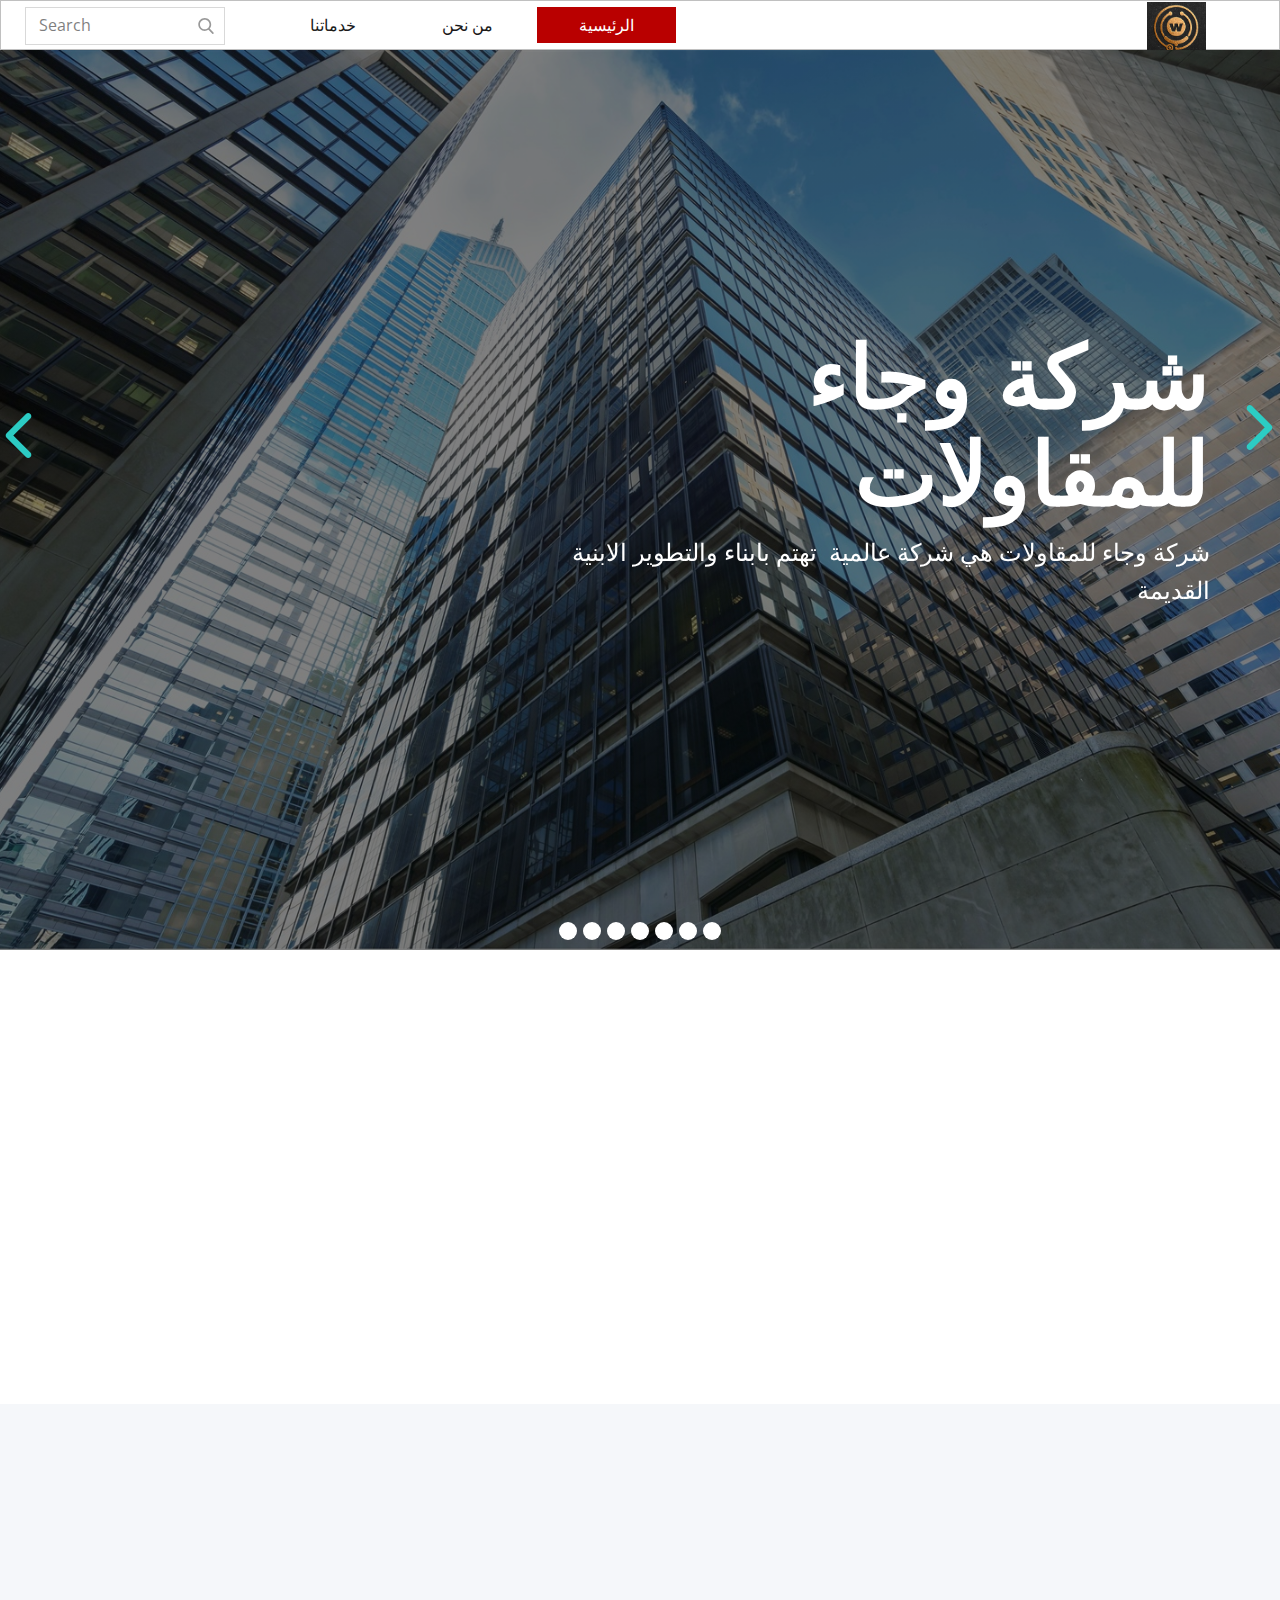
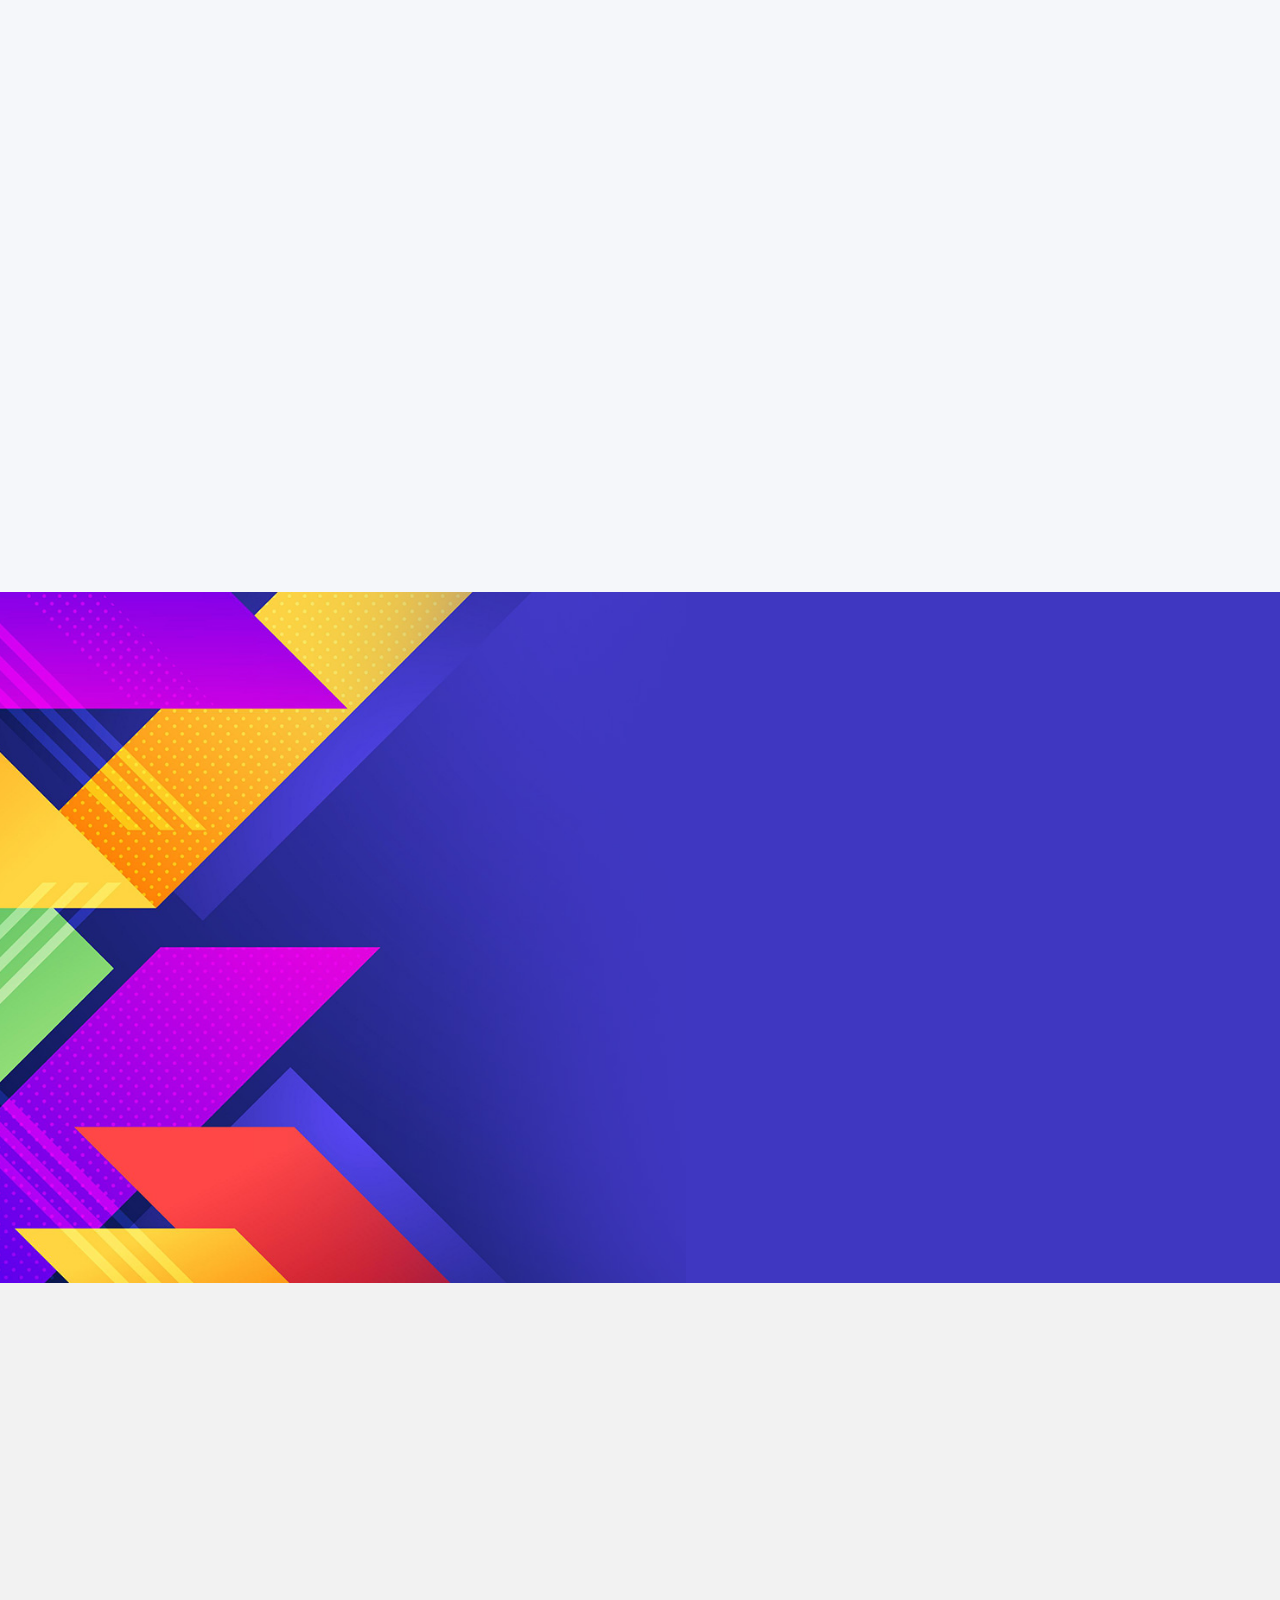
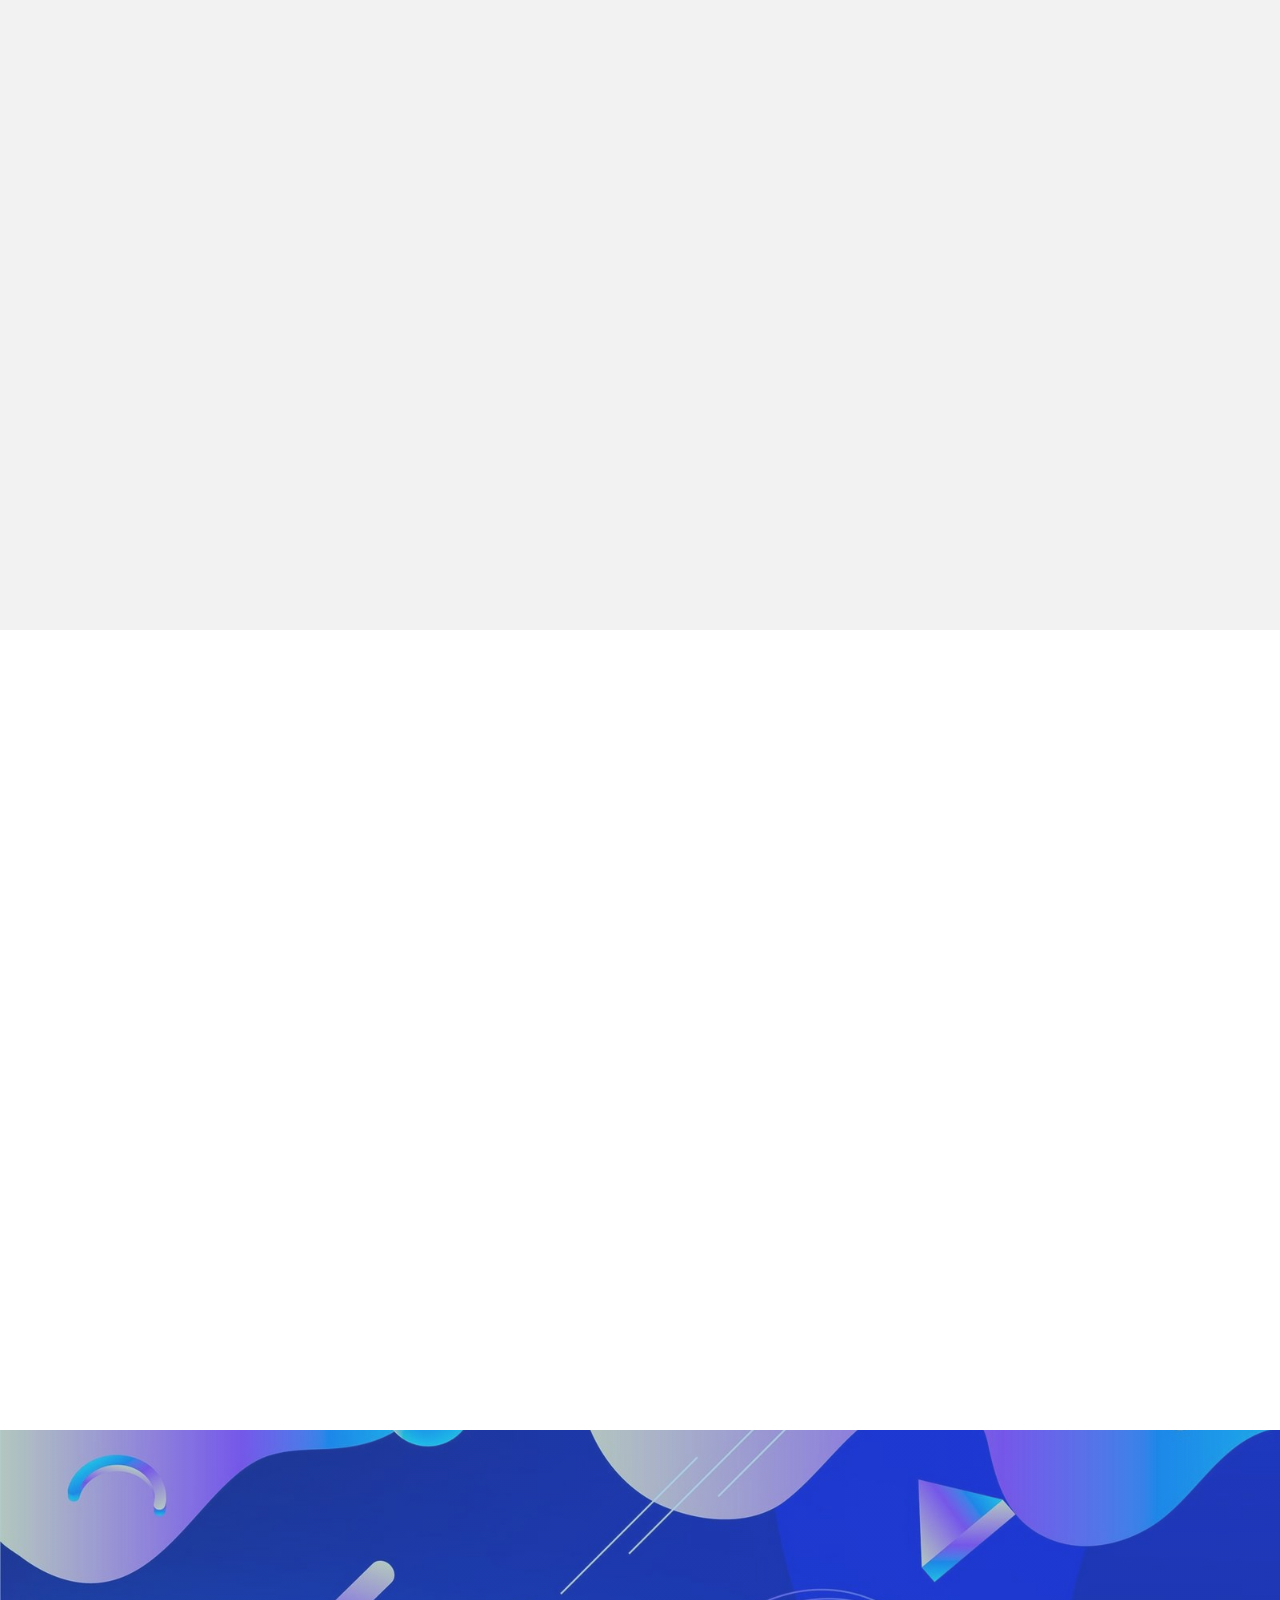
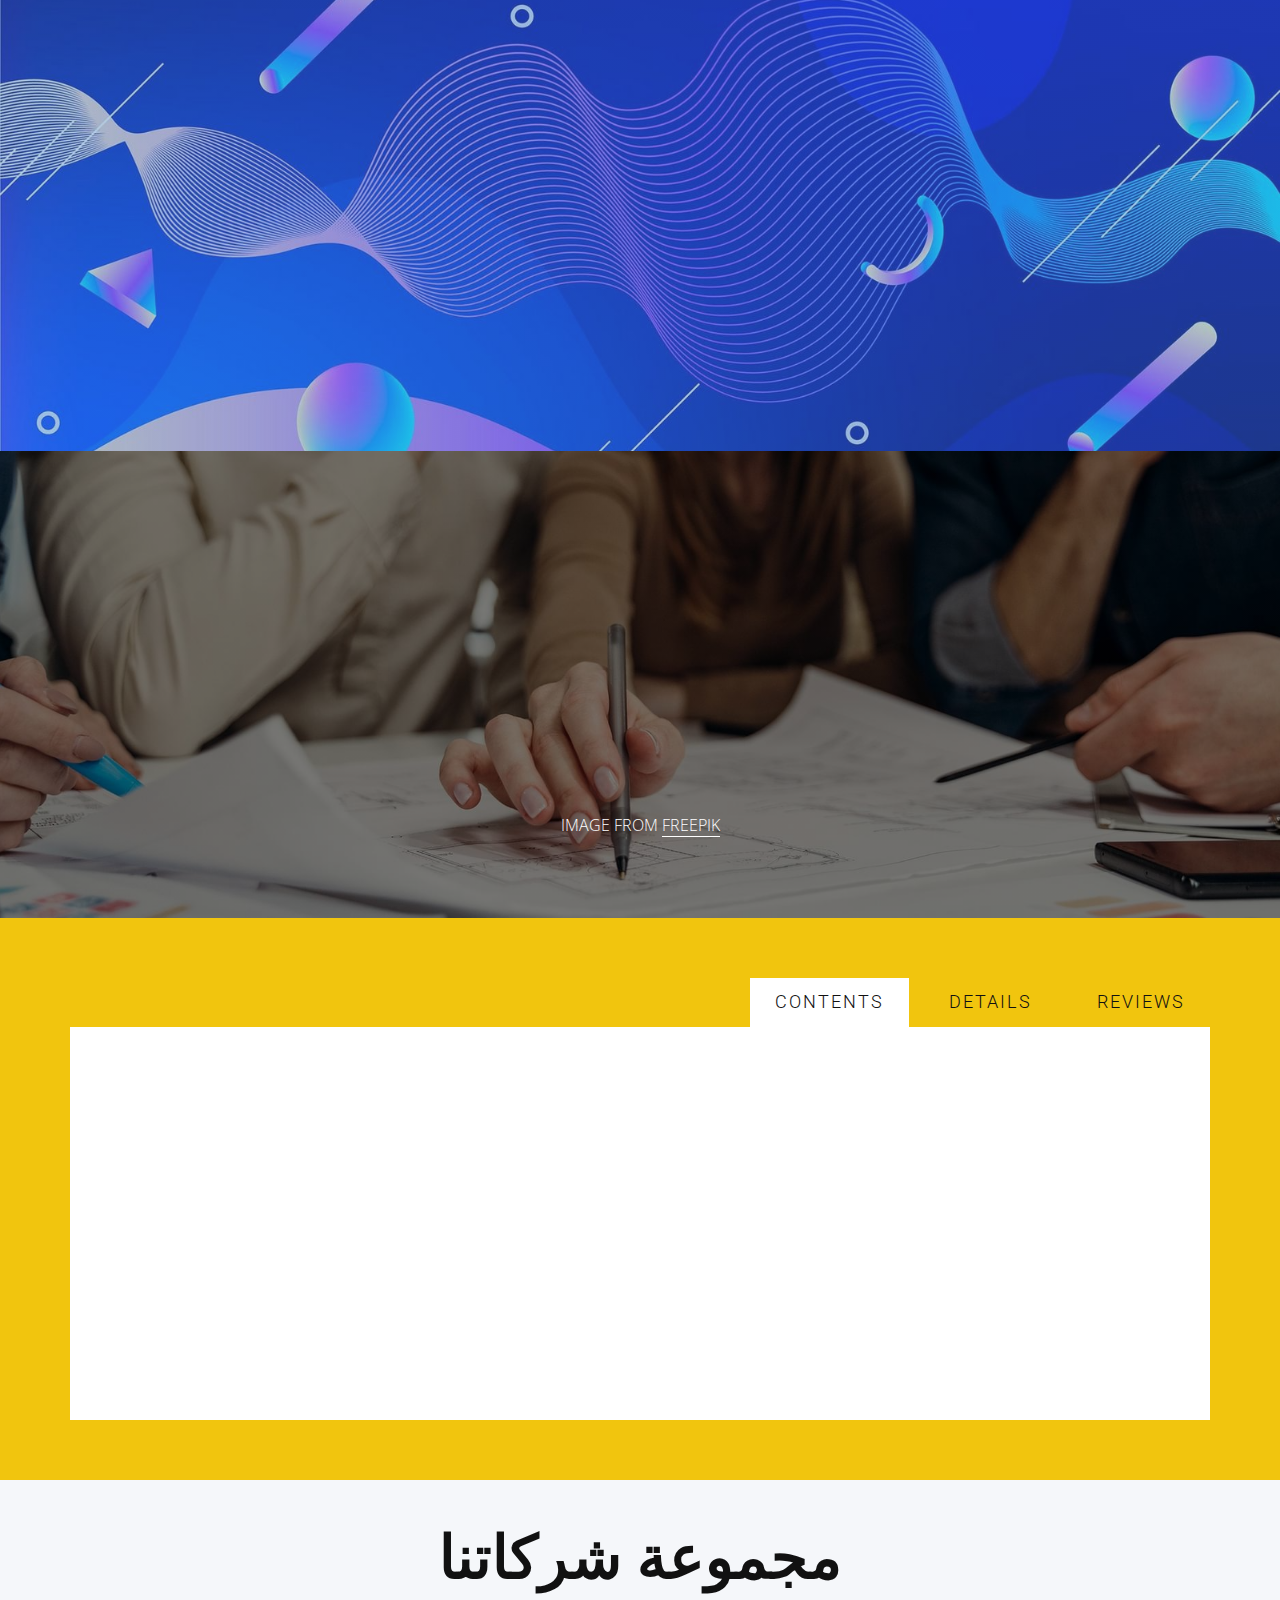
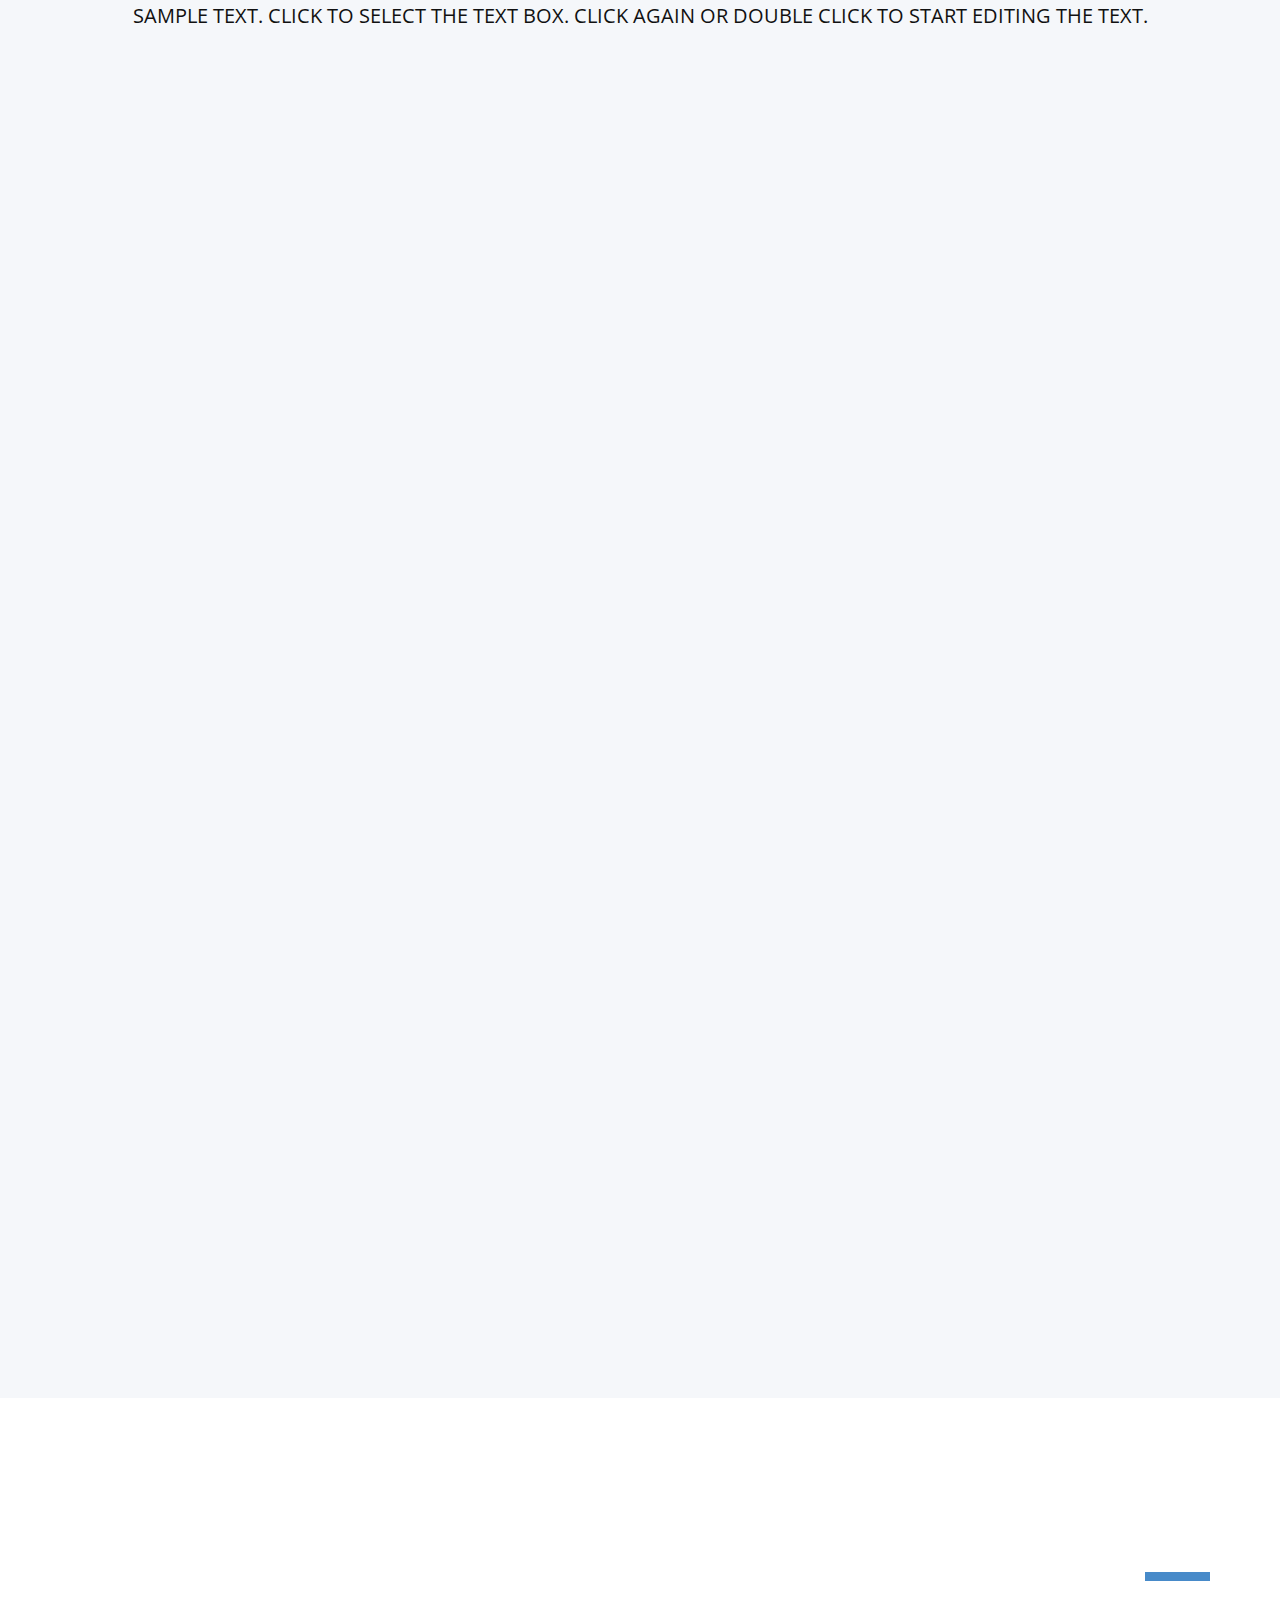
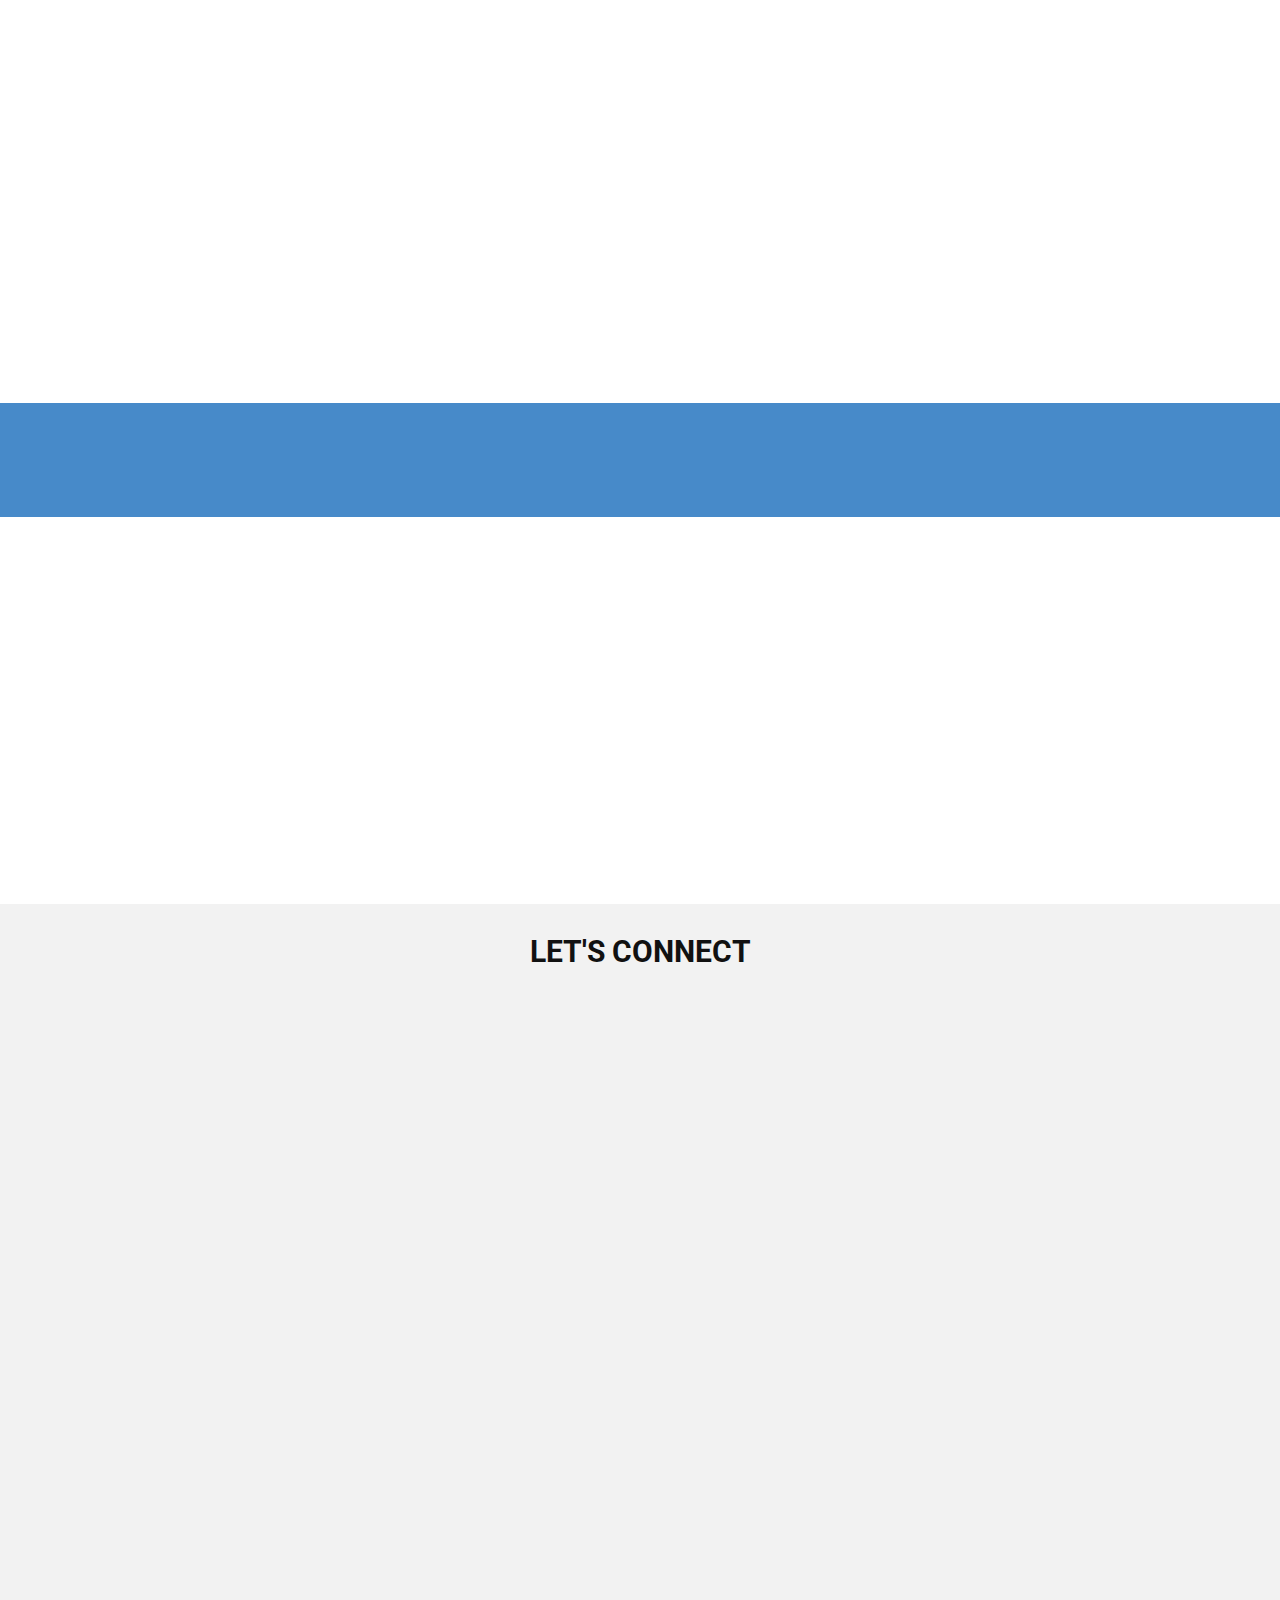
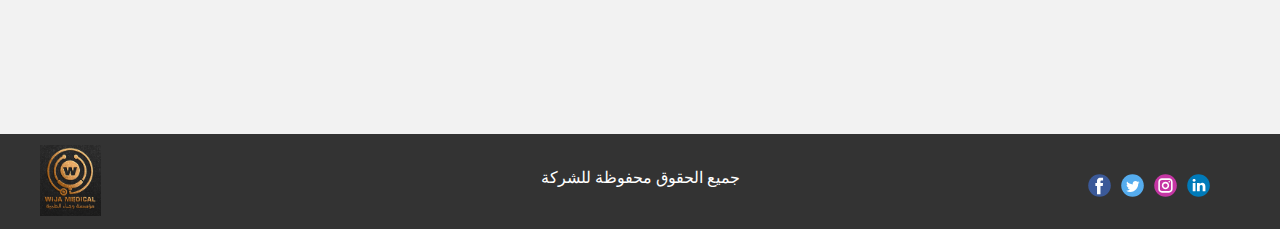
<file: index.html>
<!DOCTYPE html>
<html style="font-size: 16px;">
  <head>
    <meta name="viewport" content="width=device-width, initial-scale=1.0">
    <meta charset="utf-8">
    <meta name="keywords" content="Shipping Solutions, شركة وجاء الطبية, شركة وجاء للمقاولات, شركة وجاء للمقاولات, شركة وجاء للمقاولات, شركة وجاء للمقاولات, شركة وجاء للمقاولات, شركة وجاء للمقاولات, about company, Save time.Save money.Save the planet., About, Contact Us">
    <meta name="description" content="">
    <meta name="page_type" content="np-template-header-footer-from-plugin">
    <title>مجموعة شركات القرعاوي</title>
    <link rel="stylesheet" href="nicepage.css" media="screen">
<link rel="stylesheet" href="الرئيسية.css" media="screen">
    <script class="u-script" type="text/javascript" src="jquery.js" defer=""></script>
    <script class="u-script" type="text/javascript" src="nicepage.js" defer=""></script>
    <meta name="generator" content="Nicepage 3.24.1, nicepage.com">
    
    
    
    
    
    
    <link id="u-theme-google-font" rel="stylesheet" href="https://fonts.googleapis.com/css?family=Roboto:100,100i,300,300i,400,400i,500,500i,700,700i,900,900i|Open+Sans:300,300i,400,400i,600,600i,700,700i,800,800i">
    <link id="u-page-google-font" rel="stylesheet" href="https://fonts.googleapis.com/css?family=Montserrat:100,100i,200,200i,300,300i,400,400i,500,500i,600,600i,700,700i,800,800i,900,900i|Raleway:100,100i,200,200i,300,300i,400,400i,500,500i,600,600i,700,700i,800,800i,900,900i">
    
    
    
    
    
    
    
    
    
    
    
    
    
    
    <script type="application/ld+json">{
		"@context": "http://schema.org",
		"@type": "Organization",
		"name": "Site1",
		"logo": "images/WhatsAppImage2021-08-30at11.59.16AM.png",
		"sameAs": []
}</script>
    <meta name="theme-color" content="#478ac9">
    <meta property="og:title" content="مجموعة شركات القرعاوي">
    <meta property="og:description" content="">
    <meta property="og:type" content="website">
  </head>
  <body data-home-page="الرئيسية.html" data-home-page-title="الرئيسية" class="u-body"><header class="u-align-center-xs u-border-1 u-border-grey-25 u-clearfix u-header u-header" id="sec-8fce"><div class="u-clearfix u-sheet u-sheet-1">
        <a href="https://nicepage.com" class="u-image u-logo u-image-1" data-image-width="334" data-image-height="388">
          <img src="images/WhatsAppImage2021-08-30at11.59.16AM.png" class="u-logo-image u-logo-image-1">
        </a>
        <form action="#" method="get" class="u-border-1 u-border-grey-15 u-hidden-xs u-search u-search-right u-search-1">
          <button class="u-search-button" type="submit">
            <span class="u-search-icon u-spacing-10 u-text-grey-40">
              <svg class="u-svg-link" preserveAspectRatio="xMidYMin slice" viewBox="0 0 56.966 56.966" style=""><use xmlns:xlink="http://www.w3.org/1999/xlink" xlink:href="#svg-b04b"></use></svg>
              <svg xmlns="http://www.w3.org/2000/svg" xmlns:xlink="http://www.w3.org/1999/xlink" version="1.1" id="svg-b04b" x="0px" y="0px" viewBox="0 0 56.966 56.966" style="enable-background:new 0 0 56.966 56.966;" xml:space="preserve" class="u-svg-content"><path d="M55.146,51.887L41.588,37.786c3.486-4.144,5.396-9.358,5.396-14.786c0-12.682-10.318-23-23-23s-23,10.318-23,23  s10.318,23,23,23c4.761,0,9.298-1.436,13.177-4.162l13.661,14.208c0.571,0.593,1.339,0.92,2.162,0.92  c0.779,0,1.518-0.297,2.079-0.837C56.255,54.982,56.293,53.08,55.146,51.887z M23.984,6c9.374,0,17,7.626,17,17s-7.626,17-17,17  s-17-7.626-17-17S14.61,6,23.984,6z"></path><g></g><g></g><g></g><g></g><g></g><g></g><g></g><g></g><g></g><g></g><g></g><g></g><g></g><g></g><g></g></svg>
            </span>
          </button>
          <input class="u-search-input" type="search" name="search" value="" placeholder="Search">
        </form>
        <nav class="u-align-left u-menu u-menu-dropdown u-nav-spacing-25 u-offcanvas u-menu-1" data-responsive-from="MD">
          <div class="menu-collapse">
            <a class="u-button-style u-nav-link" href="#" style="padding: 4px 0px; font-size: calc(1em + 8px);">
              <svg class="u-svg-link" preserveAspectRatio="xMidYMin slice" viewBox="0 0 302 302" style=""><use xmlns:xlink="http://www.w3.org/1999/xlink" xlink:href="#svg-7b92"></use></svg>
              <svg xmlns="http://www.w3.org/2000/svg" xmlns:xlink="http://www.w3.org/1999/xlink" version="1.1" id="svg-7b92" x="0px" y="0px" viewBox="0 0 302 302" style="enable-background:new 0 0 302 302;" xml:space="preserve" class="u-svg-content"><g><rect y="36" width="302" height="30"></rect><rect y="236" width="302" height="30"></rect><rect y="136" width="302" height="30"></rect>
</g><g></g><g></g><g></g><g></g><g></g><g></g><g></g><g></g><g></g><g></g><g></g><g></g><g></g><g></g><g></g></svg>
            </a>
          </div>
          <div class="u-custom-menu u-nav-container">
            <ul class="u-nav u-spacing-2 u-unstyled u-nav-1"><li class="u-nav-item"><a class="u-active-custom-color-1 u-button-style u-hover-palette-2-base u-nav-link u-text-active-white u-text-grey-90 u-text-hover-white u-white" href="خدماتنا.html" style="padding: 10px 42px;">خدماتنا</a>
</li><li class="u-nav-item"><a class="u-active-custom-color-1 u-button-style u-hover-palette-2-base u-nav-link u-text-active-white u-text-grey-90 u-text-hover-white u-white" href="من-نحن.html" style="padding: 10px 42px;">من نحن</a>
</li><li class="u-nav-item"><a class="u-active-custom-color-1 u-button-style u-hover-palette-2-base u-nav-link u-text-active-white u-text-grey-90 u-text-hover-white u-white" href="الرئيسية.html" style="padding: 10px 42px;">الرئيسية</a>
</li></ul>
          </div>
          <div class="u-custom-menu u-nav-container-collapse">
            <div class="u-align-center u-black u-container-style u-inner-container-layout u-opacity u-opacity-95 u-sidenav">
              <div class="u-sidenav-overflow">
                <div class="u-menu-close"></div>
                <ul class="u-align-center u-nav u-popupmenu-items u-unstyled u-nav-2"><li class="u-nav-item"><a class="u-button-style u-nav-link" href="خدماتنا.html" style="padding: 10px 42px;">خدماتنا</a>
</li><li class="u-nav-item"><a class="u-button-style u-nav-link" href="من-نحن.html" style="padding: 10px 42px;">من نحن</a>
</li><li class="u-nav-item"><a class="u-button-style u-nav-link" href="الرئيسية.html" style="padding: 10px 42px;">الرئيسية</a>
</li></ul>
              </div>
            </div>
            <div class="u-black u-menu-overlay u-opacity u-opacity-70"></div>
          </div>
        </nav>
      </div></header>
    <section id="carousel_4412" class="u-carousel u-carousel-duration-500 u-slide u-block-5549-1" data-u-ride="carousel" data-interval="1500">
      <ol class="u-absolute-hcenter u-carousel-indicators u-hidden-md u-hidden-xs u-block-5549-2">
        <li data-u-target="#carousel_4412" class="u-active u-hover-palette-4-base u-shape-circle u-white" data-u-slide-to="0" style="height: 18px; width: 18px; background-image: none;"></li>
        <li data-u-target="#carousel_4412" class="u-hover-palette-4-base u-shape-circle u-white" data-u-slide-to="1" style="background-image: none; width: 18px; height: 18px;"></li>
        <li data-u-target="#carousel_4412" class="u-hover-palette-4-base u-shape-circle u-white" style="height: 18px; width: 18px; background-image: none;" data-u-slide-to="2"></li>
        <li data-u-target="#carousel_4412" class="u-hover-palette-4-base u-shape-circle u-white" style="height: 18px; width: 18px; background-image: none;" data-u-slide-to="3"></li>
        <li data-u-target="#carousel_4412" class="u-hover-palette-4-base u-shape-circle u-white" style="height: 18px; width: 18px; background-image: none;" data-u-slide-to="4"></li>
        <li data-u-target="#carousel_4412" class="u-hover-palette-4-base u-shape-circle u-white" style="height: 18px; width: 18px; background-image: none;" data-u-slide-to="5"></li>
        <li data-u-target="#carousel_4412" class="u-hover-palette-4-base u-shape-circle u-white" style="height: 18px; width: 18px; background-image: none;" data-u-slide-to="6"></li>
      </ol>
      <div class="u-carousel-inner" role="listbox">
        <div class="u-active u-align-left u-carousel-item u-clearfix u-image u-shading u-section-1-1" src="" data-image-width="150" data-image-height="100">
          <div class="u-clearfix u-sheet u-sheet-1">
            <h2 class="u-align-right u-custom-font u-font-montserrat u-text u-text-1" data-animation-name="fadeIn" data-animation-duration="1000" data-animation-delay="0" data-animation-direction="">شركة وجاء للمقاولات</h2>
            <p class="u-align-right u-large-text u-text u-text-variant u-text-2" data-animation-name="fadeIn" data-animation-duration="1000" data-animation-delay="0" data-animation-direction="">&nbsp;شركة وجاء للمقاولات هي شركة عالمية&nbsp; تهتم بابناء والتطوير الابنية القديمة</p>
          </div>
        </div>
        <div class="u-align-left-lg u-align-left-md u-align-left-sm u-align-left-xl u-align-right-xs u-carousel-item u-clearfix u-image u-shading u-section-1-2" src="" data-image-width="150" data-image-height="104">
          <div class="u-clearfix u-sheet u-sheet-1">
            <h2 class="u-align-right u-custom-font u-font-montserrat u-text u-text-1" data-animation-name="fadeIn" data-animation-duration="1000" data-animation-delay="0" data-animation-direction="">شركة وجاء الطبية</h2>
            <p class="u-align-right u-text u-text-2">شركة وجاء الطبية للخدمات الطبية تقدم لكم افضل العروض والخدمات</p>
            <a href="https://nicepage.com/c/sale-html-templates" class="u-border-none u-btn u-button-style u-hover-palette-4-dark-2 u-palette-4-base u-btn-1">Button</a>
          </div>
        </div>
        <div class="u-align-left u-carousel-item u-clearfix u-image u-shading u-section-1-3" src="" data-image-width="1000" data-image-height="1000">
          <div class="u-clearfix u-sheet u-sheet-1">
            <h2 class="u-align-right u-custom-font u-font-montserrat u-text u-text-1" data-animation-name="fadeIn" data-animation-duration="1000" data-animation-delay="0" data-animation-direction="">شركة وجاء لمكافحة الحشرات</h2>
            <p class="u-align-right u-large-text u-text u-text-variant u-text-2" data-animation-name="fadeIn" data-animation-duration="1000" data-animation-delay="0" data-animation-direction="">شركة وجاء لمكافحة الحشرات هي شركة عالمية تهتم بمكافحة الحشرات&nbsp;</p>
          </div>
        </div>
        <div class="u-align-left u-carousel-item u-clearfix u-image u-shading u-section-1-4" src="" data-image-width="150" data-image-height="116">
          <div class="u-clearfix u-sheet u-sheet-1">
            <h2 class="u-align-right u-custom-font u-font-montserrat u-text u-text-1" data-animation-name="fadeIn" data-animation-duration="1000" data-animation-delay="0" data-animation-direction="">شركة وجاء&nbsp;<br>للصيانة والنظافة
            </h2>
            <p class="u-align-right u-large-text u-text u-text-variant u-text-2" data-animation-name="fadeIn" data-animation-duration="1000" data-animation-delay="0" data-animation-direction="">شركة وجاء للصيانة والنظافة هي شركة عالمية تهتم بالصيانة والنظافة&nbsp;</p>
          </div>
        </div>
        <div class="u-align-left u-carousel-item u-clearfix u-image u-shading u-section-1-5" src="" data-image-width="150" data-image-height="100">
          <div class="u-clearfix u-sheet u-sheet-1">
            <h2 class="u-align-right u-custom-font u-font-montserrat u-text u-text-1" data-animation-name="fadeIn" data-animation-duration="1000" data-animation-delay="0" data-animation-direction="">شركة مطاعم<br>زيت وزعتر
            </h2>
            <p class="u-align-right u-large-text u-text u-text-variant u-text-2" data-animation-name="fadeIn" data-animation-duration="1000" data-animation-delay="0" data-animation-direction="">هي شركة عالمية للمطاعم والماكولات الشهية وهي شركة عالمية وذي جودة رائعة</p>
          </div>
        </div>
        <div class="u-align-left u-carousel-item u-clearfix u-image u-shading u-section-1-6" src="" data-image-width="711" data-image-height="1024">
          <div class="u-clearfix u-sheet u-sheet-1">
            <h2 class="u-align-right u-custom-font u-font-montserrat u-text u-text-1" data-animation-name="fadeIn" data-animation-duration="1000" data-animation-delay="0" data-animation-direction="">شركة القرعاوي&nbsp;<br>محامون - مستشارون
            </h2>
            <p class="u-align-right u-large-text u-text u-text-variant u-text-2" data-animation-name="fadeIn" data-animation-duration="1000" data-animation-delay="0" data-animation-direction="">شركة القرعاوي هي شركة عالمية للمحماة والاستشارات</p>
          </div>
        </div>
      </div>
      <a class="u-carousel-control u-carousel-control-prev u-hidden-md u-hidden-sm u-hidden-xs u-icon-rectangle u-text-hover-white u-text-palette-4-base u-block-5549-3" href="#carousel_4412" role="button" data-u-slide="prev">
        <span aria-hidden="true">
          <svg viewBox="0 0 451.847 451.847"><path d="M97.141,225.92c0-8.095,3.091-16.192,9.259-22.366L300.689,9.27c12.359-12.359,32.397-12.359,44.751,0
c12.354,12.354,12.354,32.388,0,44.748L173.525,225.92l171.903,171.909c12.354,12.354,12.354,32.391,0,44.744
c-12.354,12.365-32.386,12.365-44.745,0l-194.29-194.281C100.226,242.115,97.141,234.018,97.141,225.92z"></path></svg>
        </span>
        <span class="sr-only">
          <svg viewBox="0 0 451.847 451.847"><path d="M97.141,225.92c0-8.095,3.091-16.192,9.259-22.366L300.689,9.27c12.359-12.359,32.397-12.359,44.751,0
c12.354,12.354,12.354,32.388,0,44.748L173.525,225.92l171.903,171.909c12.354,12.354,12.354,32.391,0,44.744
c-12.354,12.365-32.386,12.365-44.745,0l-194.29-194.281C100.226,242.115,97.141,234.018,97.141,225.92z"></path></svg>
        </span>
      </a>
      <a class="u-carousel-control u-carousel-control-next u-hidden-md u-hidden-sm u-hidden-xs u-icon-rectangle u-text-hover-white u-text-palette-4-base u-block-5549-4" href="#carousel_4412" role="button" data-u-slide="next">
        <span aria-hidden="true">
          <svg viewBox="0 0 451.846 451.847"><path d="M345.441,248.292L151.154,442.573c-12.359,12.365-32.397,12.365-44.75,0c-12.354-12.354-12.354-32.391,0-44.744
L278.318,225.92L106.409,54.017c-12.354-12.359-12.354-32.394,0-44.748c12.354-12.359,32.391-12.359,44.75,0l194.287,194.284
c6.177,6.18,9.262,14.271,9.262,22.366C354.708,234.018,351.617,242.115,345.441,248.292z"></path></svg>
        </span>
        <span class="sr-only">
          <svg viewBox="0 0 451.846 451.847"><path d="M345.441,248.292L151.154,442.573c-12.359,12.365-32.397,12.365-44.75,0c-12.354-12.354-12.354-32.391,0-44.744
L278.318,225.92L106.409,54.017c-12.354-12.359-12.354-32.394,0-44.748c12.354-12.359,32.391-12.359,44.75,0l194.287,194.284
c6.177,6.18,9.262,14.271,9.262,22.366C354.708,234.018,351.617,242.115,345.441,248.292z"></path></svg>
        </span>
      </a>
    </section>
    <section class="u-align-center u-clearfix u-section-2" id="sec-583f">
      <div class="u-clearfix u-sheet u-valign-middle-lg u-valign-middle-md u-valign-middle-xl u-sheet-1">
        <div class="u-expanded-width-lg u-expanded-width-md u-expanded-width-xl u-list u-list-1">
          <div class="u-repeater u-repeater-1">
            <div class="u-align-center u-container-style u-list-item u-repeater-item">
              <div class="u-container-layout u-similar-container u-valign-top u-container-layout-1"><span class="u-icon u-icon-circle u-icon-1" data-animation-name="zoomIn" data-animation-duration="1000" data-animation-delay="0" data-animation-direction=""><svg class="u-svg-link" preserveAspectRatio="xMidYMin slice" viewBox="0 0 128 128" style=""><use xmlns:xlink="http://www.w3.org/1999/xlink" xlink:href="#svg-8998"></use></svg><svg xmlns="http://www.w3.org/2000/svg" xmlns:xlink="http://www.w3.org/1999/xlink" version="1.1" xml:space="preserve" class="u-svg-content" viewBox="0 0 128 128" id="svg-8998"><path d="m118.6 47.8h-61.2c-5.2 0-9.4 4.2-9.4 9.3v35.7c0 5.1 4.2 9.3 9.4 9.3h37.5l16.8 16.8c2.5 2.5 6.8 0.7 6.8-2.8v-10-3.9h0.1c5.2 0 9.4-4.2 9.4-9.3v-35.8c0-5.1-4.2-9.3-9.4-9.3zm1.2 45c0 0.7-0.5 1.2-1.2 1.2h-5.2c-1.6 0-2.9 1.2-3.1 2.8v9.2l-11.2-11.2c-0.5-0.5-1.3-0.8-2-0.8h-39.7c-0.7 0-1.2-0.5-1.2-1.2v-35.7c0-0.7 0.5-1.2 1.2-1.2h61.3c0.7 0 1.2 0.5 1.2 1.2v35.7z"></path><path d="m38.1 67.7c-1 0-2 0.4-2.7 1-0.1 0-0.1 0.1-0.2 0.2l-14.7 15.1v-12.5c-0.2-2.1-1.9-3.8-4-3.8h-6.9c-0.9 0-1.6-0.7-1.6-1.6v-48.3c0-0.9 0.7-1.6 1.6-1.6h80.8c0.9 0 1.6 0.7 1.6 1.6v30.1h8v-30.1c0-5.4-4.3-9.8-9.6-9.8h-80.8c-5.3 0-9.6 4.4-9.6 9.8v48.3c0 5.4 4.3 9.8 9.6 9.8h2.9v8.1 10c0 3.6 4.4 5.3 6.9 2.8l6.8-7 13.6-13.9h8.2v-8.2h-9.9z"></path></svg></span>
                <h3 class="u-text u-text-1" data-animation-name="rollIn" data-animation-duration="1000" data-animation-delay="0" data-animation-direction="">الدعم</h3>
                <p class="u-text u-text-2" data-animation-name="rollIn" data-animation-duration="1000" data-animation-direction="">Sample text. Click to select the text box. Click again or double click to start editing the text.</p>
              </div>
            </div>
            <div class="u-align-center u-container-style u-list-item u-repeater-item">
              <div class="u-container-layout u-similar-container u-valign-top u-container-layout-2"><span class="u-icon u-icon-circle u-icon-2" data-animation-name="zoomIn" data-animation-duration="1000" data-animation-delay="0" data-animation-direction=""><svg class="u-svg-link" preserveAspectRatio="xMidYMin slice" viewBox="0 0 128 128" style=""><use xmlns:xlink="http://www.w3.org/1999/xlink" xlink:href="#svg-79f6"></use></svg><svg xmlns="http://www.w3.org/2000/svg" xmlns:xlink="http://www.w3.org/1999/xlink" version="1.1" xml:space="preserve" class="u-svg-content" viewBox="0 0 128 128" id="svg-79f6"><path d="m102.7 39.2c0.8 0 1.5 0.3 2.1 0.9l7.8 7.8c4.8 4.8 7.7 11.5 7.4 18.3-0.6 12.6-11 22.6-23.7 22.6h-29c-0.1 0-0.1-0.1-0.1-0.2 1.1-3 4.1-5.2 7.5-5.2h10.5c0.9 0 1.8-0.4 2.3-1.1 0.8-1.1 0.7-2.6-0.3-3.5l-24.9-24.8c-0.6-0.6-0.9-1.3-0.9-2.1s0.3-1.5 0.9-2.1 1.3-0.8 2.1-0.8 1.5 0.3 2.1 0.8l16.9 16.9c0.5 0.5 1.2 0.8 1.9 0.8s1.4-0.3 1.9-0.8 0.8-1.2 0.8-1.9-0.3-1.4-0.8-1.9l-6.7-6.7c-0.6-0.6-0.9-1.3-0.9-2.1s0.3-1.5 0.9-2.1 1.3-0.8 2.1-0.8 1.5 0.3 2.1 0.8l4 4c0.5 0.5 1.2 0.8 1.9 0.8s1.4-0.3 1.9-0.8 0.8-1.2 0.8-1.9-0.3-1.4-0.8-1.9l-2.7-2.7c-0.5-0.5-0.8-1.2-0.8-2s0.3-1.5 0.9-2.1 1.3-0.9 2.1-0.9 1.5 0.3 2.1 0.9l2.7 2.7c0.5 0.5 1.2 0.8 1.9 0.8s1.4-0.3 1.9-0.8 0.8-1.2 0.8-1.9-0.2-1.3-0.7-1.8c-0.8-0.9-1.2-2.1-0.8-3.3 0.5-1.3 1.6-1.9 2.8-1.9m0-8c-2.9 0-5.7 1.1-7.8 3.2-0.7 0.7-1.2 1.4-1.7 2.1 0 0-0.1 0.1-0.1 0-0.4 0-0.8-0.1-1.1-0.1-2.9 0-5.7 1.1-7.8 3.2-1 1-1.8 2.2-2.3 3.4 0 0 0 0.1-0.1 0.1-2.6 0.2-5.1 1.3-6.9 3.2l-0.2 0.2-2.5-2.5c-2-2-4.9-3.2-7.8-3.2s-5.7 1.1-7.8 3.2-3.2 4.9-3.2 7.8c0 3 1.2 5.7 3.2 7.8l15.8 15.8c0.1 0.1 0 0.2-0.1 0.2-5.8 0.8-10.8 4.8-12.8 10.5-1.9 5.2 2 10.7 7.5 10.7h29.1c8.5 0 16.4-3.3 22.4-9.3 6.1-6.1 9.4-14.3 9.3-23-0.1-8.4-3.8-16.4-9.8-22.4l-7.8-7.8c-1.8-2-4.6-3.1-7.5-3.1z"></path><path d="m82.1 118c0 1.1-0.9 2-2 2h-70.2c-1.1 0-2-0.9-2-2v-108c0-1.1 0.9-2 2-2h70.1c1.1 0 2 0.9 2 2v16.9c0 2.2 1.8 4 4 4s4-1.8 4-4v-16.9c0-5.5-4.5-10-9.9-10h-70.2c-5.4 0-9.9 4.5-9.9 10v108c0 5.5 4.5 10 9.9 10h70.1c5.5 0 9.9-4.5 9.9-10v-10.6c0-2.2-1.8-4-4-4s-4 1.8-4 4v10.6z"></path></svg></span>
                <h3 class="u-text u-text-3" data-animation-name="rollIn" data-animation-duration="1000" data-animation-delay="0" data-animation-direction="">متميزون&nbsp;</h3>
                <p class="u-text u-text-4" data-animation-name="rollIn" data-animation-duration="1000" data-animation-direction="">Sample text. Click to select the text box. Click again or double click to start editing the text.</p>
              </div>
            </div>
            <div class="u-align-center u-container-style u-list-item u-repeater-item">
              <div class="u-container-layout u-similar-container u-valign-top u-container-layout-3"><span class="u-icon u-icon-circle u-icon-3" data-animation-name="zoomIn" data-animation-duration="1000" data-animation-delay="0" data-animation-direction=""><svg class="u-svg-link" preserveAspectRatio="xMidYMin slice" viewBox="0 0 128 128" style=""><use xmlns:xlink="http://www.w3.org/1999/xlink" xlink:href="#svg-b0e6"></use></svg><svg xmlns="http://www.w3.org/2000/svg" xmlns:xlink="http://www.w3.org/1999/xlink" version="1.1" xml:space="preserve" class="u-svg-content" viewBox="0 0 128 128" id="svg-b0e6"><path d="m78.9 15.9c2.1 0 3.7 1.7 3.7 3.7v3.7h-37.2v-3.7c0-2 1.7-3.7 3.7-3.7h29.8m39.7 14.8-11.6 34.5c-0.5 1.5-1.9 2.5-3.5 2.5h-20.9v-3.7c0-2-1.7-3.7-3.7-3.7h-29.8c-2.1 0-3.7 1.7-3.7 3.7v3.7h-20.9c-1.6 0-3-1-3.5-2.5l-11.6-34.5h109.2m1.5 19.1v58.6c0 2-1.7 3.7-3.7 3.7h-104.7c-2.1 0-3.7-1.7-3.7-3.7v-58.6l5.9 17.7c1.5 4.5 5.8 7.6 10.6 7.6h20.9v3.7c0 2 1.7 3.7 3.7 3.7h29.8c2.1 0 3.7-1.7 3.7-3.7v-3.7h20.9c4.8 0 9.1-3 10.6-7.6l6-17.7m-44.9 17.9v7.4h-22.4v-7.4h22.4m15.3-44.9v-3.2c0-6.4-5.2-11.6-11.6-11.6h-29.8c-6.4 0-11.7 5.2-11.7 11.6v3.2h-29.5c-4.4 0-7.9 3.5-7.9 7.9v77.7c0 6.4 5.2 11.6 11.7 11.6h104.7c6.4 0 11.7-5.2 11.7-11.6v-77.7c0-4.4-3.6-7.9-7.9-7.9h-29.7z"></path></svg></span>
                <h3 class="u-text u-text-5" data-animation-name="rollIn" data-animation-duration="1000" data-animation-delay="0" data-animation-direction="">ادواتنا</h3>
                <p class="u-text u-text-6" data-animation-name="rollIn" data-animation-duration="1000" data-animation-delay="0" data-animation-direction="">Sample text. Click to select the text box. Click again or double click to start editing the text.</p>
              </div>
            </div>
          </div>
        </div>
      </div>
    </section>
    <section class="u-align-center u-clearfix u-palette-5-light-3 u-section-3" id="sec-8c52">
      <div class="u-clearfix u-sheet u-sheet-1">
        <h1 class="u-text u-text-default u-text-1" data-animation-name="jackInTheBox" data-animation-duration="1000" data-animation-delay="0" data-animation-direction="">شركة وجاء لمكافحة الحشرات</h1>
        <p class="u-text u-text-default u-text-2" data-animation-name="jackInTheBox" data-animation-duration="1000" data-animation-delay="0" data-animation-direction="">Sample text. Click to select the text box. Click again or double click to start editing the text.</p>
        <img alt="" class="u-expanded-width-md u-expanded-width-sm u-expanded-width-xs u-image u-image-round u-radius-50 u-image-1" data-image-width="1000" data-image-height="1000" src="images/WhatsAppImage2021-08-31at3.12.06PM.jpeg" data-animation-name="rotateIn" data-animation-duration="1000" data-animation-delay="0" data-animation-direction="">
        <div class="u-expanded-width-md u-expanded-width-sm u-expanded-width-xs u-list u-list-1">
          <div class="u-repeater u-repeater-1">
            <div class="u-align-center u-container-style u-list-item u-radius-22 u-repeater-item u-shape-round u-white u-list-item-1" data-animation-name="lightSpeedIn" data-animation-duration="1000" data-animation-delay="0" data-animation-direction="">
              <div class="u-container-layout u-similar-container u-valign-middle u-container-layout-1"><span class="u-icon u-icon-1">
            <svg class="u-svg-link" preserveAspectRatio="xMidYMin slice" viewBox="0 0 128 128" style=""><use xmlns:xlink="http://www.w3.org/1999/xlink" xlink:href="#svg-bde1"></use></svg>
            <svg xmlns="http://www.w3.org/2000/svg" xmlns:xlink="http://www.w3.org/1999/xlink" version="1.1" xml:space="preserve" class="u-svg-content" viewBox="0 0 128 128" id="svg-bde1"><polygon points="128 3 17 3 17 24 25 24 25 11 120 11 120 24 111 24 111 32 120 32 120 95 111 95 111 103 128 103"></polygon><path d="m25 24h-25v100h111v-100h-86zm78 92h-95v-63h95v63zm0-71h-95v-13h95v13z"></path><path d="m46 74v21h-21v-21h21m8-8h-37v37h37v-37z"></path><rect x="62" y="66" width="32" height="8"></rect><rect x="62" y="81" width="32" height="8"></rect><rect x="62" y="95" width="32" height="8"></rect></svg>
          </span>
                <h4 class="u-align-center u-text u-text-default u-text-3">500+ Sites</h4>
              </div>
            </div>
            <div class="u-align-center u-container-style u-list-item u-radius-22 u-repeater-item u-shape-round u-white u-list-item-2" data-animation-name="lightSpeedIn" data-animation-duration="1000" data-animation-delay="0" data-animation-direction="">
              <div class="u-container-layout u-similar-container u-valign-middle u-container-layout-2"><span class="u-icon u-icon-2">
            <svg class="u-svg-link" preserveAspectRatio="xMidYMin slice" viewBox="0 0 128 128" style=""><use xmlns:xlink="http://www.w3.org/1999/xlink" xlink:href="#svg-20e4"></use></svg>
            <svg xmlns="http://www.w3.org/2000/svg" xmlns:xlink="http://www.w3.org/1999/xlink" version="1.1" xml:space="preserve" class="u-svg-content" viewBox="0 0 128 128" id="svg-20e4"><path d="m78.9 15.9c2.1 0 3.7 1.7 3.7 3.7v3.7h-37.2v-3.7c0-2 1.7-3.7 3.7-3.7h29.8m39.7 14.8-11.6 34.5c-0.5 1.5-1.9 2.5-3.5 2.5h-20.9v-3.7c0-2-1.7-3.7-3.7-3.7h-29.8c-2.1 0-3.7 1.7-3.7 3.7v3.7h-20.9c-1.6 0-3-1-3.5-2.5l-11.6-34.5h109.2m1.5 19.1v58.6c0 2-1.7 3.7-3.7 3.7h-104.7c-2.1 0-3.7-1.7-3.7-3.7v-58.6l5.9 17.7c1.5 4.5 5.8 7.6 10.6 7.6h20.9v3.7c0 2 1.7 3.7 3.7 3.7h29.8c2.1 0 3.7-1.7 3.7-3.7v-3.7h20.9c4.8 0 9.1-3 10.6-7.6l6-17.7m-44.9 17.9v7.4h-22.4v-7.4h22.4m15.3-44.9v-3.2c0-6.4-5.2-11.6-11.6-11.6h-29.8c-6.4 0-11.7 5.2-11.7 11.6v3.2h-29.5c-4.4 0-7.9 3.5-7.9 7.9v77.7c0 6.4 5.2 11.6 11.7 11.6h104.7c6.4 0 11.7-5.2 11.7-11.6v-77.7c0-4.4-3.6-7.9-7.9-7.9h-29.7z"></path></svg>
          </span>
                <h4 class="u-align-center-md u-align-center-sm u-align-center-xs u-text u-text-default u-text-4">Skills</h4>
              </div>
            </div>
            <div class="u-align-center u-container-style u-list-item u-radius-22 u-repeater-item u-shape-round u-white u-list-item-3" data-animation-name="lightSpeedIn" data-animation-duration="1000" data-animation-delay="0" data-animation-direction="">
              <div class="u-container-layout u-similar-container u-valign-middle u-container-layout-3"><span class="u-icon u-icon-3">
            <svg class="u-svg-link" preserveAspectRatio="xMidYMin slice" viewBox="0 0 128 128" style=""><use xmlns:xlink="http://www.w3.org/1999/xlink" xlink:href="#svg-f12d"></use></svg>
            <svg xmlns="http://www.w3.org/2000/svg" xmlns:xlink="http://www.w3.org/1999/xlink" version="1.1" xml:space="preserve" class="u-svg-content" viewBox="0 0 128 128" id="svg-f12d"><path d="m117.4 76c1.5 0 2.7 1.2 2.7 2.7v38.7c0 1.5-1.2 2.7-2.7 2.7h-38.7c-1.5 0-2.7-1.2-2.7-2.7v-38.7c0-1.5 1.2-2.7 2.7-2.7h38.7m0-7.9h-38.7c-5.8 0-10.6 4.8-10.6 10.6v38.7c0 5.8 4.8 10.6 10.6 10.6h38.7c5.8 0 10.6-4.8 10.6-10.6v-38.7c0-5.8-4.8-10.6-10.6-10.6z"></path><path d="m49.3 7.9c1.5 0 2.7 1.2 2.7 2.7v38.7c0 1.5-1.2 2.7-2.7 2.7h-38.7c-1.5 0-2.7-1.2-2.7-2.7v-38.7c0-1.5 1.2-2.7 2.7-2.7h38.7m0-7.9h-38.7c-5.8 0-10.6 4.8-10.6 10.6v38.7c0 5.8 4.8 10.6 10.6 10.6h38.7c5.8 0 10.6-4.8 10.6-10.6v-38.7c0-5.8-4.8-10.6-10.6-10.6z"></path><path d="m90 7.9c0.7 0 1.4 0.3 1.9 0.8l27.4 27.4c1 1 1 2.7 0 3.8l-27.4 27.3c-0.5 0.5-1.2 0.8-1.9 0.8s-1.4-0.3-1.9-0.8l-27.3-27.3c-1-1-1-2.7 0-3.8l27.3-27.4c0.6-0.5 1.3-0.8 1.9-0.8m0-7.9c-2.8 0-5.5 1.1-7.5 3.1l-27.3 27.4c-2 2-3.1 4.7-3.1 7.5s1.1 5.5 3.1 7.5l27.4 27.4c2 2 4.7 3.1 7.5 3.1s5.5-1.1 7.5-3.1l27.4-27.4c2-2 3.1-4.7 3.1-7.5s-1.1-5.5-3.1-7.5l-27.5-27.4c-2-2-4.6-3.1-7.5-3.1z"></path><path d="m49.3 76c1.5 0 2.7 1.2 2.7 2.7v38.7c0 1.5-1.2 2.7-2.7 2.7h-38.7c-1.5 0-2.7-1.2-2.7-2.7v-38.7c0-1.5 1.2-2.7 2.7-2.7h38.7m0-7.9h-38.7c-5.8 0-10.6 4.8-10.6 10.6v38.7c0 5.8 4.8 10.6 10.6 10.6h38.7c5.8 0 10.6-4.8 10.6-10.6v-38.7c0-5.8-4.8-10.6-10.6-10.6z"></path></svg>
          </span>
                <h4 class="u-align-center-md u-align-center-sm u-align-center-xs u-text u-text-default u-text-5">Design</h4>
              </div>
            </div>
            <div class="u-align-center u-container-style u-list-item u-radius-22 u-repeater-item u-shape-round u-white u-list-item-4" data-animation-name="lightSpeedIn" data-animation-duration="1000" data-animation-delay="0" data-animation-direction="">
              <div class="u-container-layout u-similar-container u-valign-middle u-container-layout-4"><span class="u-icon u-icon-4">
            <svg class="u-svg-link" preserveAspectRatio="xMidYMin slice" viewBox="0 0 128 128" style=""><use xmlns:xlink="http://www.w3.org/1999/xlink" xlink:href="#svg-0096"></use></svg>
            <svg xmlns="http://www.w3.org/2000/svg" xmlns:xlink="http://www.w3.org/1999/xlink" version="1.1" xml:space="preserve" class="u-svg-content" viewBox="0 0 128 128" id="svg-0096"><path d="m26.4 108.7c-1.2 0-2.2-1-2.2-2.2s1-2.2 4.7-2.2h48.7v-7.4h-31.2v-9.9h31.2v-8.4h-58.7c-7.7 0-10.6-3-10.6-6.6v-57.1c0-3.7 3-6.6 6.6-6.6h81.2c3.7 0 6.6 3 6.6 6.6v27h8.3v-27c0-8.2-6.7-14.9-14.9-14.9h-81.2c-8.2 0-14.9 6.7-14.9 14.9v57.1c0 8.2 6.7 14.9 14.9 14.9h23.2v10.1h-13.8c-4.3 0-8.5 3.7-8.5 9.5v0.2c0 4.6 3.7 9.3 8.3 9.3h53.5v-7.3h-51.2z"></path><path d="m118 41.9h-30c-5.8 0-10.5 4.7-10.5 10.6 0 0 0.1 66.3 0.1 66.4 0 4.3 5.1 9 10.4 9h30c5.6 0 10.2-4.4 10.5-10.1v-65.3c0-5.9-4.7-10.6-10.5-10.6zm2.4 75.5c-0.1 1.3-1.1 2.3-2.4 2.3h-30c-1 0-1.9-0.7-2.2-1.6l-0.2-65.6c0-1.3 1.1-2.4 2.4-2.4h30c1.3 0 2.4 1.1 2.4 2.4v64.9z"></path></svg>
          </span>
                <h4 class="u-align-center-md u-align-center-sm u-align-center-xs u-text u-text-default u-text-6">Responsive</h4>
              </div>
            </div>
          </div>
        </div>
      </div>
    </section>
    <section class="u-clearfix u-image u-valign-middle-md u-valign-middle-sm u-valign-middle-xs u-section-4" id="carousel_b3cc" data-image-width="1980" data-image-height="1320">
      <div class="u-clearfix u-layout-wrap u-layout-wrap-1">
        <div class="u-layout">
          <div class="u-layout-row">
            <div class="u-container-style u-image u-layout-cell u-right-cell u-size-34 u-image-1" data-image-width="1200" data-image-height="800">
              <div class="u-container-layout u-container-layout-1"></div>
            </div>
            <div class="u-align-left u-container-style u-layout-cell u-left-cell u-size-26 u-layout-cell-2" data-animation-name="zoomIn" data-animation-duration="1000" data-animation-delay="0" data-animation-direction="">
              <div class="u-container-layout u-valign-middle u-container-layout-2">
                <div class="u-border-6 u-border-white u-line u-line-horizontal u-line-1"></div>
                <h1 class="u-align-right u-custom-font u-font-raleway u-text u-text-body-alt-color u-title u-text-1"> هوية العلامة التجارية</h1>
                <p class="u-align-right u-text u-text-body-alt-color u-text-2"> Duis aute irure dolor in reprehenderit in voluptate velit esse cillum dolore eu fugiat nulla pariatur. Excepteur sint occaecat cupidatat non proident.</p>
                <a href="https://nicepage.com/c/grid-website-templates" class="u-active-palette-3-base u-align-right u-btn u-button-style u-hover-palette-3-base u-white u-btn-1">read more</a>
              </div>
            </div>
          </div>
        </div>
      </div>
    </section>
    <section class="u-align-center u-clearfix u-grey-5 u-section-5" id="carousel_f497">
      <div class="u-clearfix u-sheet u-sheet-1">
        <div class="u-align-right u-container-style u-expanded-width-md u-expanded-width-sm u-expanded-width-xs u-group u-shape-rectangle u-group-1" data-animation-name="zoomIn" data-animation-duration="1000" data-animation-delay="0" data-animation-direction="">
          <div class="u-container-layout u-valign-top-md u-valign-top-sm u-valign-top-xs u-container-layout-1">
            <h1 class="u-text u-text-palette-1-base u-text-1">شركتنا متميزة في خدماتها</h1>
            <p class="u-text u-text-2"> Turn your ideas into reality with Static. <br>With a lot of powerful features, we guarantee simplicity and clarity.
            </p>
            <a href="https://nicepage.com/wordpress-website-builder" class="u-active-black u-border-none u-btn u-btn-round u-button-style u-hover-black u-palette-1-base u-radius-50 u-btn-1">
              <span style="font-size: 1.25rem;">اقرأ أكثر</span>
              <br>
            </a>
          </div>
        </div>
        <div class="u-clearfix u-expanded-width-md u-expanded-width-sm u-expanded-width-xs u-gutter-18 u-layout-wrap u-layout-wrap-1">
          <div class="u-gutter-0 u-layout">
            <div class="u-layout-row">
              <div class="u-size-30">
                <div class="u-layout-col">
                  <div class="u-align-center u-container-style u-layout-cell u-radius-10 u-size-20 u-white u-layout-cell-1" data-animation-name="jackInTheBox" data-animation-duration="1000" data-animation-delay="0" data-animation-direction="">
                    <div class="u-container-layout u-valign-top u-container-layout-2"><span class="u-icon u-icon-circle u-palette-1-light-3 u-spacing-18 u-icon-1"><svg class="u-svg-link" preserveAspectRatio="xMidYMin slice" viewBox="0 0 512 512" style=""><use xmlns:xlink="http://www.w3.org/1999/xlink" xlink:href="#svg-e131"></use></svg><svg class="u-svg-content" viewBox="0 0 512 512" id="svg-e131"><path d="m492 472h-216v-36.914062c109.730469-9.914063 198-102.0625 198-217.085938 0-120.480469-97.5-218-218-218-120.480469 0-218 97.5-218 218 0 58.230469 22.675781 112.976562 63.851562 154.148438 36.421876 36.425781 83.46875 58.359374 134.148438 62.9375v36.914062h-216c-11.046875 0-20 8.953125-20 20s8.953125 20 20 20h472c11.046875 0 20-8.953125 20-20s-8.953125-20-20-20zm-59.128906-274h-77.261719c-1.832031-47.128906-10.902344-103.070312-32.40625-144.816406 59.027344 24.160156 102.289063 79.132812 109.667969 144.816406zm-77.261719 40h77.261719c-7.378906 65.683594-50.640625 120.65625-109.667969 144.816406 21.519531-41.777344 30.578125-97.742187 32.40625-144.816406zm-99.609375-198c38.996094 0 57.757812 114.359375 59.582031 158h-119.164062c2.320312-55.503906 23.808593-158 59.582031-158zm-176.871094 198h77.261719c1.832031 47.132812 10.902344 103.070312 32.40625 144.816406-59.027344-24.160156-102.289063-79.132812-109.667969-144.816406zm77.261719-40h-77.261719c7.378906-65.683594 50.640625-120.65625 109.667969-144.816406-21.523437 41.777344-30.578125 97.746094-32.40625 144.816406zm99.609375 198c-38.996094 0-57.757812-114.359375-59.582031-158h119.160156c-2.308594 55.320312-23.777344 158-59.578125 158zm0 0"></path></svg></span>
                      <h3 class="u-text u-text-default u-text-palette-1-base u-text-3"> Personal Domain</h3>
                      <p class="u-text u-text-palette-5-dark-2 u-text-4">Duis aute irure dolor in reprehenderit in voluptate velit esse cillum dolore eu fugiat nulla pariatur</p>
                      <a href="https://nicepage.com/html-website-builder" class="u-active-none u-align-center u-border-1 u-border-active-palette-1-light-1 u-border-hover-palette-1-light-1 u-border-palette-1-base u-btn u-button-style u-hover-none u-none u-text-body-color u-btn-2">more</a>
                    </div>
                  </div>
                  <div class="u-align-center u-container-style u-layout-cell u-radius-10 u-size-40 u-white u-layout-cell-2" data-animation-name="jackInTheBox" data-animation-duration="1000" data-animation-delay="0" data-animation-direction="">
                    <div class="u-container-layout u-valign-top u-container-layout-3"><span class="u-icon u-icon-circle u-palette-1-light-3 u-spacing-18 u-text-palette-1-base u-icon-2"><svg class="u-svg-link" preserveAspectRatio="xMidYMin slice" viewBox="0 0 24 24" style=""><use xmlns:xlink="http://www.w3.org/1999/xlink" xlink:href="#svg-943c"></use></svg><svg class="u-svg-content" viewBox="0 0 24 24" id="svg-943c"><path d="m12 6c-1.228 0-12-.084-12-3s10.772-3 12-3 12 .084 12 3-10.772 3-12 3zm-10.412-3c.732.568 4.245 1.5 10.412 1.5s9.68-.932 10.412-1.5c-.732-.568-4.245-1.5-10.412-1.5s-9.68.932-10.412 1.5zm20.939.116h.01z"></path><path d="m12 12c-1.228 0-12-.084-12-3 0-.414.336-.75.75-.75.385 0 .702.29.745.664.462.553 4.012 1.586 10.505 1.586s10.043-1.033 10.505-1.586c.043-.374.36-.664.745-.664.414 0 .75.336.75.75 0 2.916-10.772 3-12 3zm10.5-3.001c0 .001 0 .001 0 0zm-21 0c0 .001 0 .001 0 0z"></path><path d="m12 18c-1.228 0-12-.084-12-3 0-.414.336-.75.75-.75.385 0 .702.29.745.664.462.553 4.012 1.586 10.505 1.586s10.043-1.033 10.505-1.586c.043-.374.36-.664.745-.664.414 0 .75.336.75.75 0 2.916-10.772 3-12 3zm10.5-3.001c0 .001 0 .001 0 0zm-21 0c0 .001 0 .001 0 0z"></path><path d="m12 24c-1.228 0-12-.084-12-3v-18c0-.414.336-.75.75-.75s.75.336.75.75v17.919c.481.556 4.03 1.581 10.5 1.581s10.019-1.025 10.5-1.581v-17.919c0-.414.336-.75.75-.75s.75.336.75.75v18c0 2.916-10.772 3-12 3z"></path><circle cx="5" cy="14" r="1"></circle><circle cx="5" cy="8" r="1"></circle><circle cx="5" cy="20" r="1"></circle></svg></span>
                      <a href="https://nicepage.com/k/infographic-html-templates" class="u-btn u-btn-round u-button-style u-radius-50 u-btn-3">Free</a>
                      <h3 class="u-text u-text-default u-text-palette-1-base u-text-5"> Media Storage</h3>
                      <p class="u-text u-text-palette-5-dark-2 u-text-6">Duis aute irure dolor in reprehenderit in voluptate velit esse cillum dolore eu fugiat nulla pariatur</p>
                      <a href="https://nicepage.com/c/industrial-website-templates" class="u-active-none u-align-center u-border-1 u-border-active-palette-1-light-1 u-border-hover-palette-1-light-1 u-border-palette-1-base u-btn u-button-style u-hover-none u-none u-text-body-color u-btn-4">more</a>
                    </div>
                  </div>
                </div>
              </div>
              <div class="u-size-30">
                <div class="u-layout-col">
                  <div class="u-align-center u-container-style u-layout-cell u-radius-10 u-size-40 u-white u-layout-cell-3" data-animation-name="jackInTheBox" data-animation-duration="1000" data-animation-delay="0" data-animation-direction="">
                    <div class="u-container-layout u-valign-top u-container-layout-4"><span class="u-icon u-icon-circle u-palette-1-light-3 u-spacing-18 u-icon-3"><svg class="u-svg-link" preserveAspectRatio="xMidYMin slice" viewBox="0 0 512 512" style=""><use xmlns:xlink="http://www.w3.org/1999/xlink" xlink:href="#svg-68b1"></use></svg><svg class="u-svg-content" viewBox="0 0 512 512" x="0px" y="0px" id="svg-68b1" style="enable-background:new 0 0 512 512;"><g><g><path d="M400,188h-36.037v-82.23c0-58.322-48.449-105.77-108-105.77c-59.551,0-108,47.448-108,105.77V188H112    c-33.084,0-60,26.916-60,60v204c0,33.084,26.916,60,60,60h288c33.084,0,60-26.916,60-60V248C460,214.916,433.084,188,400,188z     M187.963,105.77c0-36.266,30.505-65.77,68-65.77s68,29.504,68,65.77V188h-136V105.77z M420,452c0,11.028-8.972,20-20,20H112    c-11.028,0-20-8.972-20-20V248c0-11.028,8.972-20,20-20h288c11.028,0,20,8.972,20,20V452z"></path>
</g>
</g><g><g><path d="M256,286c-20.435,0-37,16.565-37,37c0,13.048,6.76,24.51,16.963,31.098V398c0,11.045,8.954,20,20,20    c11.045,0,20-8.955,20-20v-43.855C286.207,347.565,293,336.08,293,323C293,302.565,276.435,286,256,286z"></path>
</g>
</g></svg></span>
                      <a href="https://nicepage.com/k/announcement-html-templates" class="u-btn u-btn-round u-button-style u-radius-50 u-btn-5">Free</a>
                      <h3 class="u-text u-text-default u-text-palette-1-base u-text-7"> SSL Certificate</h3>
                      <p class="u-text u-text-palette-5-dark-2 u-text-8">Duis aute irure dolor in reprehenderit in voluptate velit esse cillum dolore eu fugiat nulla pariatur</p>
                      <a href="https://nicepage.com/website-mockup" class="u-active-none u-align-center u-border-1 u-border-active-palette-1-light-1 u-border-hover-palette-1-light-1 u-border-palette-1-base u-btn u-button-style u-hover-none u-none u-text-body-color u-btn-6">more</a>
                    </div>
                  </div>
                  <div class="u-align-center u-container-style u-layout-cell u-radius-10 u-size-20 u-white u-layout-cell-4" data-animation-name="jackInTheBox" data-animation-duration="1000" data-animation-delay="0" data-animation-direction="">
                    <div class="u-container-layout u-valign-top u-container-layout-5"><span class="u-icon u-icon-circle u-palette-1-light-3 u-spacing-18 u-text-palette-1-base u-icon-4"><svg class="u-svg-link" preserveAspectRatio="xMidYMin slice" viewBox="0 0 512 512" style=""><use xmlns:xlink="http://www.w3.org/1999/xlink" xlink:href="#svg-0413"></use></svg><svg class="u-svg-content" viewBox="0 0 512 512" id="svg-0413"><path d="m467 1h-422c-24.813 0-45 20.187-45 45v420c0 24.813 20.187 45 45 45h422c24.813 0 45-20.187 45-45v-420c0-24.813-20.187-45-45-45zm-422 30h422c8.271 0 15 6.729 15 15v75h-452v-75c0-8.271 6.729-15 15-15zm422 450h-422c-8.271 0-15-6.729-15-15v-315h452v315c0 8.271-6.729 15-15 15z"></path><path d="m306.909 197.213c-7.614-3.263-16.433.264-19.696 7.878l-90 210c-3.264 7.614.264 16.433 7.878 19.696 7.617 3.264 16.434-.266 19.696-7.878l90-210c3.264-7.615-.264-16.433-7.878-19.696z"></path><path d="m177.713 246.629c-5.176-6.469-14.617-7.517-21.083-2.342l-75 60c-7.499 5.997-7.504 17.424 0 23.426l75 60c6.469 5.176 15.91 4.126 21.083-2.342 5.175-6.469 4.127-15.909-2.343-21.083l-60.358-48.288 60.358-48.287c6.47-5.175 7.518-14.614 2.343-21.084z"></path><path d="m430.37 304.287-75-60c-6.469-5.176-15.909-4.127-21.083 2.342-5.175 6.469-4.127 15.909 2.343 21.083l60.358 48.288-60.358 48.287c-6.47 5.175-7.518 14.614-2.343 21.083 5.182 6.476 14.623 7.512 21.083 2.342l75-60c7.499-5.997 7.504-17.423 0-23.425z"></path><circle cx="76" cy="76" r="15"></circle><circle cx="136" cy="76" r="15"></circle><circle cx="196" cy="76" r="15"></circle><path d="m346 91h90c8.284 0 15-6.716 15-15s-6.716-15-15-15h-90c-8.284 0-15 6.716-15 15s6.716 15 15 15z"></path></svg></span>
                      <h3 class="u-text u-text-default u-text-palette-1-base u-text-9"> Code Editor</h3>
                      <p class="u-text u-text-palette-5-dark-2 u-text-10">Duis aute irure dolor in reprehenderit in voluptate velit esse cillum dolore eu fugiat nulla pariatur</p>
                      <a href="https://nicepage.com/c/testimonials-html-templates" class="u-active-none u-align-center u-border-1 u-border-active-palette-1-light-1 u-border-hover-palette-1-light-1 u-border-palette-1-base u-btn u-button-style u-hover-none u-none u-text-body-color u-btn-7">more</a>
                    </div>
                  </div>
                </div>
              </div>
            </div>
          </div>
        </div>
      </div>
    </section>
    <section class="u-clearfix u-white u-section-6" id="carousel_32e4">
      <div class="u-clearfix u-sheet u-valign-middle u-sheet-1">
        <div class="u-clearfix u-expanded-width u-layout-wrap u-layout-wrap-1">
          <div class="u-layout">
            <div class="u-layout-row">
              <div class="u-align-center u-container-style u-image u-layout-cell u-left-cell u-size-29 u-image-1" data-image-width="711" data-image-height="1024" data-animation-name="zoomIn" data-animation-duration="1000" data-animation-delay="0" data-animation-direction="">
                <div class="u-container-layout u-valign-middle-sm u-container-layout-1"></div>
              </div>
              <div class="u-align-left u-container-style u-image u-layout-cell u-right-cell u-size-31 u-image-2" data-image-width="972" data-image-height="1080" data-animation-name="flipIn" data-animation-duration="1000" data-animation-delay="0" data-animation-direction="X">
                <div class="u-container-layout u-container-layout-2">
                  <h2 class="u-align-right u-custom-font u-font-montserrat u-text u-text-body-alt-color u-text-1">شركة القرعاوي<br>للاستشارات القانونية
                  </h2>
                  <p class="u-align-right u-text u-text-body-alt-color u-text-2">Pharetra convallis posuere morbi leo. Tellus mauris a diam maecenas sed enim. If you still need help, visit our <a href="https://nicepage.com/c/team-html-templates" class="u-active-none u-border-2 u-border-active-palette-4-base u-border-hover-palette-4-base u-border-palette-4-base u-btn u-button-link u-button-style u-hover-none u-none u-text-active-white u-text-hover-white u-text-palette-4-base u-btn-1">help page</a>
                  </p>
                  <a href="https://nicepage.com/wordpress-website-builder" class="u-align-right u-border-2 u-border-active-palette-4-base u-border-hover-palette-4-base u-border-palette-4-base u-btn u-btn-round u-button-style u-palette-4-base u-radius-50 u-text-active-palette-1-dark-2 u-text-body-alt-color u-text-hover-palette-1-dark-2 u-btn-2">contact us</a>
                </div>
              </div>
            </div>
          </div>
        </div>
      </div>
    </section>
    <section class="u-align-center u-clearfix u-image u-shading u-section-7" id="carousel_f641" data-image-width="1980" data-image-height="1320">
      <div class="u-clearfix u-sheet u-sheet-1">
        <div class="u-expanded-width-lg u-expanded-width-md u-expanded-width-sm u-expanded-width-xs u-list u-list-1">
          <div class="u-repeater u-repeater-1">
            <div class="u-container-style u-list-item u-repeater-item u-white u-list-item-1" data-animation-name="flipIn" data-animation-duration="1000" data-animation-delay="0" data-animation-direction="X">
              <div class="u-container-layout u-similar-container u-valign-top u-container-layout-1"><span class="u-custom-color-5 u-icon u-icon-circle u-spacing-15 u-icon-1"><svg class="u-svg-link" preserveAspectRatio="xMidYMin slice" viewBox="0 0 512.00049 512" style=""><use xmlns:xlink="http://www.w3.org/1999/xlink" xlink:href="#svg-52f0"></use></svg><svg xmlns="http://www.w3.org/2000/svg" xmlns:xlink="http://www.w3.org/1999/xlink" version="1.1" xml:space="preserve" class="u-svg-content" viewBox="0 0 512.00049 512" id="svg-52f0"><path d="m15.015625 511.992188c.105469 0 421.984375-.003907 421.984375-.003907 7.039062 0 13.132812-4.886719 14.648438-11.761719l60-271.996093c.980468-4.441407-.105469-9.082031-2.957032-12.625-2.847656-3.542969-7.144531-5.605469-11.691406-5.605469h-58.378906l70.027344-145.550781c3.589843-7.464844.449218-16.425781-7.015626-20.019531l-81.101562-39.019532c-3.585938-1.722656-7.707031-1.953125-11.460938-.636718-3.753906 1.3125-6.832031 4.066406-8.558593 7.652343l-51.753907 107.574219h-39.828124c5.121093-8.832031 8.070312-19.074219 8.070312-30 0-25.921875-32.734375-67.078125-48.835938-85.019531-2.84375-3.167969-6.902343-4.980469-11.164062-4.980469-4.257812 0-8.316406 1.8125-11.164062 4.980469-16.238282 18.097656-48.832032 58.984375-48.832032 85.019531 0 10.925781 2.945313 21.167969 8.070313 30h-23.070313v-15c0-1.578125-.308594-3.347656-.773437-4.742188l-30-90c-2.039063-6.125-7.773438-10.257812-14.226563-10.257812-6.457031 0-12.1875 4.132812-14.230468 10.257812l-30 90c-.011719.035157-.019532.070313-.03125.109376-.445313 1.367187-.738282 3.074218-.738282 4.632812v15h-77c-8.285156 0-14.99999975 6.714844-14.99999975 15v361.703125c-.17187525 8.308594 6.52343775 15.289063 15.01171875 15.289063zm409.933594-29.996094h-391.277344l53.382813-242.007813h391.277343zm-302.945313-361.996094h30v90h-30zm119.996094 28.101562c4.796875 1.238282 9.824219 1.898438 15 1.898438 5.179688 0 10.207031-.660156 15-1.898438v61.898438h-30zm179.042969-109.152343 54.066406 26.011719-13.003906 27.035156-27.035157-13.007813c-7.464843-3.589843-16.429687-.449219-20.019531 7.015625-3.59375 7.464844-.453125 16.425782 7.011719 20.019532l27.035156 13.003906-13.007812 27.035156-27.03125-13.007812c-7.464844-3.589844-16.429688-.449219-20.023438 7.015624-3.589844 7.464844-.449218 16.429688 7.015625 20.019532l27.035157 13.007812-17.757813 36.902344h-66.578125zm-115.585938 171.050781h-3.457031v-60h32.324219zm-48.460937-171.765625c15.941406 19.988281 30.003906 42.472656 30.003906 51.765625 0 16.542969-13.457031 30-30 30-16.539062 0-30-13.457031-30-30 0-9.558594 14.097656-31.886719 29.996094-51.765625zm-44.992188 111.765625v60h-30v-60zm-65.8125-60h-18.375l9.1875-27.566406zm-116.1875 60h62v60h-17c-7.039062 0-13.132812 4.894531-14.648437 11.769531l-30.351563 137.59375zm0 0"></path><path d="m257 362c-8.28125 0-15 6.714844-15 14.996094v60c0 8.285156 6.71875 15 15 15h120c8.285156 0 15-6.714844 15-15v-60c0-8.28125-6.714844-14.996094-15-14.996094zm105 59.996094h-90v-30h90zm0 0"></path></svg>
            
            
          </span>
                <div class="u-container-style u-group u-group-1">
                  <div class="u-container-layout u-valign-top u-container-layout-2">
                    <h5 class="u-text u-text-palette-1-base u-text-1">Focused Design</h5>
                    <p class="u-text u-text-2">Sample text. Click to select the text box. Click again or double click to start editing the text.</p>
                  </div>
                </div>
              </div>
            </div>
            <div class="u-container-style u-list-item u-repeater-item u-white u-list-item-2" data-animation-name="flipIn" data-animation-duration="1000" data-animation-delay="0" data-animation-direction="X">
              <div class="u-container-layout u-similar-container u-valign-top u-container-layout-3"><span class="u-custom-color-5 u-icon u-icon-circle u-spacing-15 u-icon-2"><svg class="u-svg-link" preserveAspectRatio="xMidYMin slice" viewBox="0 0 512 512" style=""><use xmlns:xlink="http://www.w3.org/1999/xlink" xlink:href="#svg-f972"></use></svg><svg xmlns="http://www.w3.org/2000/svg" xmlns:xlink="http://www.w3.org/1999/xlink" version="1.1" xml:space="preserve" class="u-svg-content" viewBox="0 0 512 512" id="svg-f972"><path d="m497 20.894h-482c-8.284 0-15 6.716-15 15v350.213c0 8.284 6.716 15 15 15h181v60h-15c-8.284 0-15 6.716-15 15s6.716 15 15 15h150c8.283 0 15-6.716 15-15s-6.717-15-15-15h-15v-60h181c8.283 0 15-6.716 15-15v-350.213c0-8.285-6.717-15-15-15zm-15 30v250.213h-206.004c9.438-12.544 15.041-28.129 15.041-45 0-3.599-.272-7.134-.763-10.598l87.794-87.795c8.5-8.5 13.183-19.801 13.183-31.82 0-12.02-4.683-23.32-13.181-31.818-8.499-8.501-19.8-13.182-31.82-13.182s-23.321 4.681-31.819 13.181l-87.794 87.795c-3.465-.491-7.002-.763-10.6-.763-19.704 0-38.099 7.929-51.795 22.326-12.504 13.144-20.706 31.208-23.096 50.863-2.188 17.993-9.916 36.647-14.674 46.811h-96.472v-250.213zm-322.835 250.212c4.797-12.008 9.859-27.534 11.763-43.19 2.74-22.545 18.025-46.81 45.109-46.81 24.813 0 45 20.187 45 45s-20.188 45-45 45zm98.202-107.542 78.277-78.278c2.833-2.833 6.599-4.393 10.605-4.393s7.772 1.56 10.606 4.395c2.834 2.833 4.395 6.6 4.395 10.605 0 4.006-1.561 7.772-4.395 10.606l-78.276 78.277c-5.576-8.411-12.8-15.634-21.212-21.212zm28.633 267.542h-60v-60h60zm-256-90v-40h452v40z"></path></svg>
            
            
          </span>
                <div class="u-container-style u-group u-video-cover u-group-2">
                  <div class="u-container-layout u-valign-top u-container-layout-4">
                    <h5 class="u-text u-text-default u-text-palette-1-base u-text-3">Creative Branding</h5>
                    <p class="u-text u-text-default u-text-4">Sample text. Click to select the text box. Click again or double click to start editing the text.</p>
                  </div>
                </div>
              </div>
            </div>
            <div class="u-container-style u-list-item u-repeater-item u-white u-list-item-3" data-animation-name="flipIn" data-animation-duration="1000" data-animation-delay="0" data-animation-direction="X">
              <div class="u-container-layout u-similar-container u-valign-top u-container-layout-5"><span class="u-custom-color-5 u-icon u-icon-circle u-spacing-15 u-icon-3"><svg class="u-svg-link" preserveAspectRatio="xMidYMin slice" viewBox="-3 0 512 512" style=""><use xmlns:xlink="http://www.w3.org/1999/xlink" xlink:href="#svg-ed77"></use></svg><svg xmlns="http://www.w3.org/2000/svg" xmlns:xlink="http://www.w3.org/1999/xlink" version="1.1" xml:space="preserve" class="u-svg-content" viewBox="-3 0 512 512" id="svg-ed77"><path d="m294.90625 315v92c0 57.898438 47.101562 105 105 105 58.449219 0 106-47.101562 106-105v-92c0-52.855469-39.628906-96.703125-91-103.945312v-121.054688c0-49.625-40.375-90-90-90s-90 40.375-90 90v332c0 33.085938-26.914062 60-60 60-33.082031 0-60-26.914062-60-60v-122h15c8.285156 0 15-6.714844 15-15 0-10.28125 0-59.820312 0-67.265625 0-27.105469 14.691406-52.175781 38.335938-65.425781l8.371093-4.691406c3.769531-2.109376 6.441407-5.746094 7.339844-9.96875.898437-4.226563-.070313-8.632813-2.652344-12.09375l-84.375-112.96875c-2.820312-3.777344-7.253906-6.007813-11.964843-6.023438-.019532 0-.035157 0-.054688 0-4.691406 0-9.117188 2.199219-11.953125 5.941406l-84.90625 112.027344c-2.59375 3.421875-3.597656 7.792969-2.753906 12.003906.839843 4.210938 3.445312 7.859375 7.15625 10.019532l9.214843 5.367187c23.589844 13.742187 38.242188 38.574219 38.242188 64.804687v68.273438c0 8.28125 6.714844 15 15 15h15v122c0 49.625 40.375 90 90 90s90-40.375 90-90v-332c0-33.085938 26.917969-60 60-60 33.085938 0 60 26.914062 60 60v121.074219c-50.816406 7.304687-90 51.121093-90 103.925781zm-180-45h-30v-30h30zm-77.832031-140.699219 47.832031-63.113281v83.8125c0 8.285156 6.714844 15 15 15s15-6.714844 15-15v-83.285156l47.285156 63.304687c-27.195312 17.898438-44.585937 47.519531-46.988281 79.980469h-30.527344c-2.171875-32.308594-19.863281-62.328125-47.601562-80.699219zm347.832031 112.207031v89.492188h-60v-16c0-36.21875 25.808594-66.523438 60-73.492188zm15 240.492188c-41.355469 0-75-33.644531-75-75v-46h151v46c0 41.355469-34.09375 75-76 75zm76-167v16h-61v-89.527344c34.746094 6.894532 61 37.238282 61 73.527344zm0 0"></path><path d="m414.90625 422h-30c-8.285156 0-15 6.714844-15 15s6.714844 15 15 15h30c8.285156 0 15-6.714844 15-15s-6.714844-15-15-15zm0 0"></path></svg>
            
            
          </span>
                <div class="u-container-style u-group u-video-cover u-group-3">
                  <div class="u-container-layout u-valign-top u-container-layout-6">
                    <h5 class="u-text u-text-default u-text-palette-1-base u-text-5">Website Design</h5>
                    <p class="u-text u-text-default u-text-6">Sample text. Click to select the text box. Click again or double click to start editing the text.</p>
                  </div>
                </div>
              </div>
            </div>
            <div class="u-container-style u-list-item u-repeater-item u-white u-list-item-4" data-animation-name="flipIn" data-animation-duration="1000" data-animation-delay="0" data-animation-direction="X">
              <div class="u-container-layout u-similar-container u-valign-top u-container-layout-7"><span class="u-custom-color-5 u-icon u-icon-circle u-spacing-15 u-icon-4"><svg class="u-svg-link" preserveAspectRatio="xMidYMin slice" viewBox="0 0 512 512" style=""><use xmlns:xlink="http://www.w3.org/1999/xlink" xlink:href="#svg-21e1"></use></svg><svg xmlns="http://www.w3.org/2000/svg" xmlns:xlink="http://www.w3.org/1999/xlink" version="1.1" xml:space="preserve" class="u-svg-content" viewBox="0 0 512 512" id="svg-21e1"><g><path d="m512 391h-30v-270h30v-90h-512v90h30.001v270h-30.001v90h512zm-30-300h-51v-30h51zm-371 0v-30h50v30zm80-30h50v30h-50zm80 0h50v30h-50zm80 0h50v30h-50zm-321 0h51v30h-51zm30 60h392.001v270h-392.001zm101 300v30h-50v-30zm30 0h50v30h-50zm80 0h50v30h-50zm80 0h50v30h-50zm-321 0h51v30h-51zm452 30h-51v-30h51z"></path><path d="m211 167.972v176.056l132.042-88.028zm30 56.056 47.958 31.972-47.958 31.972z"></path>
</g></svg>
            
            
          </span>
                <div class="u-container-style u-group u-video-cover u-group-4">
                  <div class="u-container-layout u-valign-top u-container-layout-8">
                    <h5 class="u-text u-text-default u-text-palette-1-base u-text-7">video editing</h5>
                    <p class="u-text u-text-default u-text-8">Sample text. Click to select the text box. Click again or double click to start editing the text.</p>
                  </div>
                </div>
              </div>
            </div>
          </div>
        </div>
        <a href="https://nicepage.com/k/hacker-website-templates" class="u-btn u-btn-round u-button-style u-hover-palette-2-light-3 u-radius-50 u-text-palette-2-base u-white u-btn-1" data-animation-name="rotateIn" data-animation-duration="1000" data-animation-delay="0" data-animation-direction="">view more</a>
      </div>
    </section>
    <section class="u-align-center u-clearfix u-image u-shading u-section-8" src="" data-image-width="1920" data-image-height="682" id="carousel_3eb1">
      <div class="u-clearfix u-sheet u-valign-middle u-sheet-1">
        <div class="u-expanded-width-md u-expanded-width-sm u-expanded-width-xs u-list u-list-1">
          <div class="u-repeater u-repeater-1">
            <div class="u-align-center u-black u-container-style u-list-item u-opacity u-opacity-60 u-radius-20 u-repeater-item u-shape-round u-list-item-1" data-animation-name="rollIn" data-animation-duration="1000" data-animation-delay="0" data-animation-direction="">
              <div class="u-container-layout u-similar-container u-valign-top u-container-layout-1">
                <div class="u-container-style u-group u-palette-2-base u-shape-circle u-group-1">
                  <div class="u-container-layout u-valign-middle u-container-layout-2">
                    <h3 class="u-align-center u-text u-text-default u-text-1" data-animation-name="counter" data-animation-event="scroll" data-animation-duration="3000">288</h3>
                  </div>
                </div>
                <h5 class="u-text u-text-default u-text-2">Happy Customers</h5>
              </div>
            </div>
            <div class="u-align-center u-black u-container-style u-list-item u-opacity u-opacity-60 u-radius-20 u-repeater-item u-shape-round u-list-item-2" data-animation-name="rollIn" data-animation-duration="1000" data-animation-delay="0" data-animation-direction="">
              <div class="u-container-layout u-similar-container u-valign-top u-container-layout-3">
                <div class="u-container-style u-group u-palette-2-base u-shape-circle u-group-2">
                  <div class="u-container-layout u-valign-middle u-container-layout-4">
                    <h3 class="u-align-center u-text u-text-default u-text-3" data-animation-name="counter" data-animation-event="scroll" data-animation-duration="3000">158</h3>
                  </div>
                </div>
                <h5 class="u-text u-text-default u-text-4">Projects</h5>
              </div>
            </div>
            <div class="u-align-center u-black u-container-style u-list-item u-opacity u-opacity-60 u-radius-20 u-repeater-item u-shape-round u-list-item-3" data-animation-name="rollIn" data-animation-duration="1000" data-animation-delay="0" data-animation-direction="">
              <div class="u-container-layout u-similar-container u-valign-top u-container-layout-5">
                <div class="u-container-style u-group u-palette-2-base u-shape-circle u-group-3">
                  <div class="u-container-layout u-valign-middle u-container-layout-6">
                    <h3 class="u-align-center u-text u-text-default u-text-5" data-animation-name="counter" data-animation-event="scroll" data-animation-duration="3000">98</h3>
                  </div>
                </div>
                <h5 class="u-text u-text-default u-text-6">Cups Of Coffee</h5>
              </div>
            </div>
            <div class="u-align-center u-black u-container-style u-list-item u-opacity u-opacity-60 u-radius-20 u-repeater-item u-shape-round u-list-item-4" data-animation-name="rollIn" data-animation-duration="1000" data-animation-delay="0" data-animation-direction="">
              <div class="u-container-layout u-similar-container u-valign-top u-container-layout-7">
                <div class="u-container-style u-group u-palette-2-base u-shape-circle u-group-4">
                  <div class="u-container-layout u-valign-middle u-container-layout-8">
                    <h3 class="u-align-center u-text u-text-default u-text-7" data-animation-name="counter" data-animation-event="scroll" data-animation-duration="3000">34</h3>
                  </div>
                </div>
                <h5 class="u-text u-text-default u-text-8">awards</h5>
              </div>
            </div>
          </div>
        </div>
        <p class="u-text u-text-9">Image from <a href="https://www.freepik.com/photos/businesshttps://www.freepik.com/photos/business" class="u-active-none u-border-1 u-border-white u-btn u-button-link u-button-style u-hover-none u-none u-text-body-alt-color u-btn-1" target="_blank">Freepik</a>
        </p>
      </div>
    </section>
    <section class="u-align-center u-clearfix u-palette-3-base u-section-9" id="carousel_d53a">
      <div class="u-clearfix u-sheet u-valign-middle-sm u-valign-middle-xs u-sheet-1">
        <div class="u-expanded-width u-tab-links-align-right u-tabs u-tabs-1">
          <ul class="u-spacing-15 u-tab-list u-unstyled" role="tablist">
            <li class="u-tab-item" role="presentation">
              <a class="active u-active-white u-button-style u-custom-font u-heading-font u-tab-link u-tab-link-1" id="link-tab-0da5" href="#tab-0da5" role="tab" aria-controls="tab-0da5" aria-selected="true">Contents</a>
            </li>
            <li class="u-tab-item" role="presentation">
              <a class="u-active-white u-button-style u-custom-font u-heading-font u-tab-link u-tab-link-2" id="link-tab-14b7" href="#tab-14b7" role="tab" aria-controls="tab-14b7" aria-selected="false">Details</a>
            </li>
            <li class="u-tab-item" role="presentation">
              <a class="u-active-white u-button-style u-custom-font u-heading-font u-tab-link u-tab-link-3" id="link-tab-2917" href="#tab-2917" role="tab" aria-controls="tab-2917" aria-selected="false">Reviews</a>
            </li>
          </ul>
          <div class="u-tab-content">
            <div class="u-align-left u-container-style u-tab-active u-tab-pane u-white u-tab-pane-1" id="tab-0da5" role="tabpanel" aria-labelledby="link-tab-0da5">
              <div class="u-container-layout u-valign-top-lg u-valign-top-md u-valign-top-xl u-container-layout-1">
                <img alt="" class="u-image u-image-default u-image-1" src="images/WhatsAppImage2021-08-30at11.59.16AM.png" data-image-width="334" data-image-height="388" data-animation-name="flipIn" data-animation-duration="1000" data-animation-delay="0" data-animation-direction="X">
                <ul class="u-custom-list u-text u-text-1" data-animation-name="zoomIn" data-animation-duration="1000" data-animation-delay="0" data-animation-direction="">
                  <li style="margin-left: 1.8em;">
                    <div class="class u-list-icon u-text-palette-3-base">
                      <svg xmlns="http://www.w3.org/2000/svg" xmlns:xlink="http://www.w3.org/1999/xlink" version="1.1" xml:space="preserve" class="u-svg-content" viewBox="0 0 512 512" id="svg-0f91" style="font-size: 1.1em; margin: -1.1em;"><path d="m202.6 478-202.6-186.6 70.5-76.6 121.5 111.9 239.4-292.7 80.6 65.9z" fill="currentColor"></path></svg>
                    </div>excepteur sint occaecat cupidatat non 
                  </li>
                  <li style="margin-left: 1.8em;">
                    <div class="class u-list-icon u-text-palette-3-base">
                      <svg xmlns="http://www.w3.org/2000/svg" xmlns:xlink="http://www.w3.org/1999/xlink" version="1.1" xml:space="preserve" class="u-svg-content" viewBox="0 0 512 512" id="svg-0f91" style="font-size: 1.1em; margin: -1.1em;"><path d="m202.6 478-202.6-186.6 70.5-76.6 121.5 111.9 239.4-292.7 80.6 65.9z" fill="currentColor"></path></svg>
                    </div>sunt in culpa qui officia deserunt 
                  </li>
                  <li style="margin-left: 1.8em;">
                    <div class="class u-list-icon u-text-palette-3-base">
                      <svg xmlns="http://www.w3.org/2000/svg" xmlns:xlink="http://www.w3.org/1999/xlink" version="1.1" xml:space="preserve" class="u-svg-content" viewBox="0 0 512 512" id="svg-0f91" style="font-size: 1.1em; margin: -1.1em;"><path d="m202.6 478-202.6-186.6 70.5-76.6 121.5 111.9 239.4-292.7 80.6 65.9z" fill="currentColor"></path></svg>
                    </div>ut enim ad minim veniam 
                  </li>
                  <li style="margin-left: 1.8em;">
                    <div class="class u-list-icon u-text-palette-3-base">
                      <svg xmlns="http://www.w3.org/2000/svg" xmlns:xlink="http://www.w3.org/1999/xlink" version="1.1" xml:space="preserve" class="u-svg-content" viewBox="0 0 512 512" id="svg-0f91" style="font-size: 1.1em; margin: -1.1em;"><path d="m202.6 478-202.6-186.6 70.5-76.6 121.5 111.9 239.4-292.7 80.6 65.9z" fill="currentColor"></path></svg>
                    </div>quis nostrud exercitation ullamco 
                  </li>
                  <li style="margin-left: 1.8em;">
                    <div class="class u-list-icon u-text-palette-3-base">
                      <svg xmlns="http://www.w3.org/2000/svg" xmlns:xlink="http://www.w3.org/1999/xlink" version="1.1" xml:space="preserve" class="u-svg-content" viewBox="0 0 512 512" id="svg-0f91" style="font-size: 1.1em; margin: -1.1em;"><path d="m202.6 478-202.6-186.6 70.5-76.6 121.5 111.9 239.4-292.7 80.6 65.9z" fill="currentColor"></path></svg>
                    </div>laboris nisi ut aliquip ex ea commodo 
                  </li>
                  <li style="margin-left: 1.8em;">
                    <div class="class u-list-icon u-text-palette-3-base">
                      <svg xmlns="http://www.w3.org/2000/svg" xmlns:xlink="http://www.w3.org/1999/xlink" version="1.1" xml:space="preserve" class="u-svg-content" viewBox="0 0 512 512" id="svg-0f91" style="font-size: 1.1em; margin: -1.1em;"><path d="m202.6 478-202.6-186.6 70.5-76.6 121.5 111.9 239.4-292.7 80.6 65.9z" fill="currentColor"></path></svg>
                    </div>duis aute irure dolor in reprehen 
                  </li>
                  <li style="margin-left: 1.8em;">
                    <div class="class u-list-icon u-text-palette-3-base">
                      <svg xmlns="http://www.w3.org/2000/svg" xmlns:xlink="http://www.w3.org/1999/xlink" version="1.1" xml:space="preserve" class="u-svg-content" viewBox="0 0 512 512" id="svg-0f91" style="font-size: 1.1em; margin: -1.1em;"><path d="m202.6 478-202.6-186.6 70.5-76.6 121.5 111.9 239.4-292.7 80.6 65.9z" fill="currentColor"></path></svg>
                    </div>voluptate velit esse cillum dolore eu fugiat nulla pariatur. 
                  </li>
                </ul>
                <a href="https://nicepage.com/c/food-restaurant-website-templates" class="u-btn u-button-style u-palette-3-base u-btn-1" data-animation-name="jackInTheBox" data-animation-duration="1000" data-animation-delay="0" data-animation-direction="">learn more</a>
              </div>
            </div>
            <div class="u-align-left u-container-style u-tab-pane u-white u-tab-pane-2" id="tab-14b7" role="tabpanel" aria-labelledby="link-tab-14b7">
              <div class="u-container-layout u-valign-top u-container-layout-2">
                <p class="u-text u-text-2">Sample text. Click to select the text box. Click again or double click to start editing the text. Duis aute irure dolor in reprehenderit in voluptate velit esse cillum dolore eu fugiat nulla pariatur.<br>
                  <br>Ut enim ad minim veniam, quis nostrud exercitation ullamco laboris nisi ut aliquip ex ea commodo consequat.&nbsp;Duis aute irure dolor in reprehenderit in voluptate velit esse cillum dolore eu fugiat nulla pariatur. 
                </p>
              </div>
            </div>
            <div class="u-container-style u-tab-pane u-white u-tab-pane-3" id="tab-2917" role="tabpanel" aria-labelledby="link-tab-2917">
              <div class="u-container-layout u-container-layout-3">
                <h4 class="u-text u-text-default u-text-3">Be The First To Review This Product!</h4>
                <p class="u-text u-text-default u-text-4">Sample text. Click to select the text box. Click again or double click to start editing the text.</p>
                <a href="https://nicepage.com/website-builder" class="u-btn u-button-style u-palette-3-base u-btn-2">write product review</a>
              </div>
            </div>
          </div>
        </div>
      </div>
    </section>
    <section class="u-align-center u-clearfix u-palette-5-light-3 u-section-10" id="carousel_05bb">
      <div class="u-clearfix u-sheet u-sheet-1">
        <h1 class="u-text u-text-default u-text-1">مجموعة شركاتنا</h1>
        <p class="u-text u-text-default u-text-2">Sample text. Click to select the text box. Click again or double click to start editing the text.</p>
        <div class="u-expanded-width u-list u-list-1">
          <div class="u-repeater u-repeater-1">
            <div class="u-align-center u-border-2 u-border-grey-75 u-container-style u-list-item u-radius-15 u-repeater-item u-shape-round u-white u-list-item-1" data-animation-name="rotateIn" data-animation-duration="1000" data-animation-delay="0" data-animation-direction="">
              <div class="u-container-layout u-similar-container u-container-layout-1">
                <img class="u-border-2 u-border-white u-image u-image-default u-image-1" alt="" data-image-width="711" data-image-height="1024" src="images/WhatsAppImage2021-08-31at3.12.05PM.jpeg">
                <h3 class="u-text u-text-3">شركة القرعاوي <span style="font-size: 1.5rem;">محامون - مستشارون</span>
                </h3>
                <p class="u-text u-text-4">Sample text. Click to select the text box. Click again or double click to start editing the text.&nbsp;Excepteur sint occaecat cupidatat non proident.</p>
                <a href="https://nicepage.com/website-builder" class="u-active-palette-5-dark-2 u-border-none u-btn u-btn-round u-button-style u-grey-15 u-hover-palette-5-dark-2 u-radius-50 u-text-active-white u-text-body-color u-text-hover-white u-btn-1">المزيد</a>
              </div>
            </div>
            <div class="u-align-center u-border-2 u-border-grey-75 u-container-style u-list-item u-radius-15 u-repeater-item u-shape-round u-white u-list-item-2" data-animation-name="rotateIn" data-animation-duration="1000" data-animation-delay="0" data-animation-direction="">
              <div class="u-container-layout u-similar-container u-container-layout-2">
                <img class="u-border-2 u-border-white u-image u-image-default u-image-2" alt="" data-image-width="1000" data-image-height="1000" src="images/WhatsAppImage2021-08-31at3.12.06PM1.jpeg">
                <h3 class="u-text u-text-5">شركة وجاء للمقاولات</h3>
                <p class="u-text u-text-6">Sample text. Click to select the text box. Click again or double click to start editing the text.&nbsp;Excepteur sint occaecat cupidatat non proident.</p>
                <a href="https://nicepage.com/c/architecture-building-website-templates" class="u-active-palette-5-dark-2 u-border-none u-btn u-btn-round u-button-style u-grey-15 u-hover-palette-5-dark-2 u-radius-50 u-text-active-white u-text-body-color u-text-hover-white u-btn-2">المزيد</a>
              </div>
            </div>
            <div class="u-align-center u-border-2 u-border-grey-75 u-container-style u-list-item u-radius-15 u-repeater-item u-shape-round u-white u-list-item-3" data-animation-name="rotateIn" data-animation-duration="1000" data-animation-delay="0" data-animation-direction="">
              <div class="u-container-layout u-similar-container u-container-layout-3">
                <img class="u-border-2 u-border-white u-image u-image-default u-image-3" alt="" data-image-width="1000" data-image-height="1000" src="images/WhatsAppImage2021-08-31at3.12.06PM.jpeg">
                <h3 class="u-text u-text-7">شركة وجاء لمكافحة الحشرات</h3>
                <p class="u-text u-text-8">Sample text. Click to select the text box. Click again or double click to start editing the text.&nbsp;Excepteur sint occaecat cupidatat non proident.</p>
                <a href="https://nicepage.com/c/blog-posts-website-mockup" class="u-active-palette-5-dark-2 u-border-none u-btn u-btn-round u-button-style u-grey-15 u-hover-palette-5-dark-2 u-radius-50 u-text-active-white u-text-body-color u-text-hover-white u-btn-3">انتقال الي موقع الشركة</a>
              </div>
            </div>
            <div class="u-align-center u-border-2 u-border-grey-75 u-container-style u-list-item u-radius-15 u-repeater-item u-shape-round u-white u-list-item-4" data-animation-name="rotateIn" data-animation-duration="1000" data-animation-delay="0" data-animation-direction="">
              <div class="u-container-layout u-similar-container u-container-layout-4">
                <img class="u-border-2 u-border-white u-image u-image-default u-image-4" alt="" data-image-width="711" data-image-height="1024" src="images/uuyu-min.jpg">
                <h3 class="u-text u-text-9"> شركة القرعاوي <span style="font-size: 1.5rem;">محامون - مستشارون</span>
                </h3>
                <p class="u-text u-text-10">Sample text. Click to select the text box. Click again or double click to start editing the text.&nbsp;Excepteur sint occaecat cupidatat non proident.</p>
                <a href="https://nicepage.com/c/education-website-mockup" class="u-active-palette-5-dark-2 u-border-none u-btn u-btn-round u-button-style u-grey-15 u-hover-palette-5-dark-2 u-radius-50 u-text-active-white u-text-body-color u-text-hover-white u-btn-4">المزيد</a>
              </div>
            </div>
            <div class="u-align-center u-border-2 u-border-grey-75 u-container-style u-list-item u-radius-15 u-repeater-item u-shape-round u-white u-list-item-5" data-animation-name="rotateIn" data-animation-duration="1000" data-animation-delay="0" data-animation-direction="">
              <div class="u-container-layout u-similar-container u-container-layout-5">
                <img class="u-border-2 u-border-white u-image u-image-default u-image-5" alt="" data-image-width="1000" data-image-height="1000" src="images/WhatsAppImage2021-08-31at3.12.06PM1.jpeg">
                <h3 class="u-text u-text-11">شركة وجاء للمقاولات</h3>
                <p class="u-text u-text-12">Sample text. Click to select the text box. Click again or double click to start editing the text.&nbsp;Excepteur sint occaecat cupidatat non proident.</p>
                <a href="https://nicepage.com/website-mockup" class="u-active-palette-5-dark-2 u-border-none u-btn u-btn-round u-button-style u-grey-15 u-hover-palette-5-dark-2 u-radius-50 u-text-active-white u-text-body-color u-text-hover-white u-btn-5">المزيد</a>
              </div>
            </div>
            <div class="u-align-center u-border-2 u-border-grey-75 u-container-style u-list-item u-radius-15 u-repeater-item u-shape-round u-white u-list-item-6" data-animation-name="rotateIn" data-animation-duration="1000" data-animation-delay="0" data-animation-direction="">
              <div class="u-container-layout u-similar-container u-container-layout-6">
                <img class="u-border-2 u-border-white u-image u-image-default u-image-6" alt="" data-image-width="334" data-image-height="388" src="images/WhatsAppImage2021-08-30at11.59.16AM.png">
                <h3 class="u-text u-text-13">مؤسسة وجاء الطبية</h3>
                <p class="u-text u-text-14">Sample text. Click to select the text box. Click again or double click to start editing the text.&nbsp;Excepteur sint occaecat cupidatat non proident.</p>
                <a href="https://nicepage.com/k/astrology-website-templates" class="u-active-palette-5-dark-2 u-border-none u-btn u-btn-round u-button-style u-grey-15 u-hover-palette-5-dark-2 u-radius-50 u-text-active-white u-text-body-color u-text-hover-white u-btn-6">المزيد</a>
              </div>
            </div>
          </div>
        </div>
      </div>
    </section>
    <section class="u-clearfix u-white u-section-11" id="carousel_20bc">
      <h1 class="u-align-right u-text u-text-palette-1-base u-text-1" data-animation-name="zoomIn" data-animation-duration="1000" data-animation-delay="0" data-animation-direction="">فريق عملنا</h1>
      <div class="u-border-9 u-border-palette-1-base u-line u-line-horizontal u-line-1"></div>
      <p class="u-align-right u-text u-text-palette-1-dark-2 u-text-2" data-animation-name="jackInTheBox" data-animation-duration="1000" data-animation-delay="0" data-animation-direction="">Sample text. Click to select the text box. Click again or double click to start editing the text.</p>
      <div class="u-expanded-width u-palette-1-base u-shape u-shape-rectangle u-shape-1"></div>
      <div class="u-clearfix u-gutter-20 u-layout-wrap u-layout-wrap-1">
        <div class="u-gutter-0 u-layout">
          <div class="u-layout-row">
            <div class="u-container-style u-layout-cell u-size-20 u-layout-cell-1" data-animation-name="flipIn" data-animation-duration="1000" data-animation-delay="0" data-animation-direction="X">
              <div class="u-container-layout u-container-layout-1">
                <img class="u-expanded-width u-image u-image-1" src="images/ddddddd.jpg" data-image-width="626" data-image-height="417" data-animation-name="slideIn" data-animation-duration="1000" data-animation-delay="0" data-animation-direction="Down">
                <h4 class="u-custom-font u-font-montserrat u-text u-text-3">Jeffrey Brown</h4>
                <h5 class="u-custom-font u-text u-text-font u-text-grey-50 u-text-4">manager</h5>
                <div class="u-social-icons u-spacing-10 u-social-icons-1">
                  <a class="u-social-url" target="_blank" href=""><span class="u-icon u-icon-circle u-social-facebook u-social-icon u-text-palette-1-base u-icon-1"><svg class="u-svg-link" preserveAspectRatio="xMidYMin slice" viewBox="0 0 112 112" style=""><use xmlns:xlink="http://www.w3.org/1999/xlink" xlink:href="#svg-b4de"></use></svg><svg class="u-svg-content" viewBox="0 0 112 112" x="0px" y="0px" id="svg-b4de"><path d="M75.5,28.8H65.4c-1.5,0-4,0.9-4,4.3v9.4h13.9l-1.5,15.8H61.4v45.1H42.8V58.3h-8.8V42.4h8.8V32.2 c0-7.4,3.4-18.8,18.8-18.8h13.8v15.4H75.5z"></path></svg></span>
                  </a>
                  <a class="u-social-url" target="_blank" href=""><span class="u-icon u-icon-circle u-social-icon u-social-twitter u-text-palette-1-base u-icon-2"><svg class="u-svg-link" preserveAspectRatio="xMidYMin slice" viewBox="0 0 112 112" style=""><use xmlns:xlink="http://www.w3.org/1999/xlink" xlink:href="#svg-e5a1"></use></svg><svg class="u-svg-content" viewBox="0 0 112 112" x="0px" y="0px" id="svg-e5a1"><path d="M92.2,38.2c0,0.8,0,1.6,0,2.3c0,24.3-18.6,52.4-52.6,52.4c-10.6,0.1-20.2-2.9-28.5-8.2 c1.4,0.2,2.9,0.2,4.4,0.2c8.7,0,16.7-2.9,23-7.9c-8.1-0.2-14.9-5.5-17.3-12.8c1.1,0.2,2.4,0.2,3.4,0.2c1.6,0,3.3-0.2,4.8-0.7 c-8.4-1.6-14.9-9.2-14.9-18c0-0.2,0-0.2,0-0.2c2.5,1.4,5.4,2.2,8.4,2.3c-5-3.3-8.3-8.9-8.3-15.4c0-3.4,1-6.5,2.5-9.2 c9.1,11.1,22.7,18.5,38,19.2c-0.2-1.4-0.4-2.8-0.4-4.3c0.1-10,8.3-18.2,18.5-18.2c5.4,0,10.1,2.2,13.5,5.7c4.3-0.8,8.1-2.3,11.7-4.5 c-1.4,4.3-4.3,7.9-8.1,10.1c3.7-0.4,7.3-1.4,10.6-2.9C98.9,32.3,95.7,35.5,92.2,38.2z"></path></svg></span>
                  </a>
                  <a class="u-social-url" target="_blank" href=""><span class="u-icon u-icon-circle u-social-icon u-social-instagram u-text-palette-1-base u-icon-3"><svg class="u-svg-link" preserveAspectRatio="xMidYMin slice" viewBox="0 0 112 112" style=""><use xmlns:xlink="http://www.w3.org/1999/xlink" xlink:href="#svg-6493"></use></svg><svg class="u-svg-content" viewBox="0 0 112 112" x="0px" y="0px" id="svg-6493"><path d="M55.9,32.9c-12.8,0-23.2,10.4-23.2,23.2s10.4,23.2,23.2,23.2s23.2-10.4,23.2-23.2S68.7,32.9,55.9,32.9z M55.9,69.4c-7.4,0-13.3-6-13.3-13.3c-0.1-7.4,6-13.3,13.3-13.3s13.3,6,13.3,13.3C69.3,63.5,63.3,69.4,55.9,69.4z"></path><path d="M79.7,26.8c-3,0-5.4,2.5-5.4,5.4s2.5,5.4,5.4,5.4c3,0,5.4-2.5,5.4-5.4S82.7,26.8,79.7,26.8z"></path><path d="M78.2,11H33.5C21,11,10.8,21.3,10.8,33.7v44.7c0,12.6,10.2,22.8,22.7,22.8h44.7c12.6,0,22.7-10.2,22.7-22.7 V33.7C100.8,21.1,90.6,11,78.2,11z M91,78.4c0,7.1-5.8,12.8-12.8,12.8H33.5c-7.1,0-12.8-5.8-12.8-12.8V33.7 c0-7.1,5.8-12.8,12.8-12.8h44.7c7.1,0,12.8,5.8,12.8,12.8V78.4z"></path></svg></span>
                  </a>
                </div>
              </div>
            </div>
            <div class="u-container-style u-layout-cell u-size-20 u-layout-cell-2" data-animation-name="flipIn" data-animation-duration="1000" data-animation-delay="0" data-animation-direction="X">
              <div class="u-container-layout u-valign-top-md u-valign-top-sm u-valign-top-xs u-container-layout-2">
                <img class="u-expanded-width u-image u-image-2" src="images/fgfg.jpg" data-image-width="626" data-image-height="417" data-animation-name="slideIn" data-animation-duration="1000" data-animation-delay="0" data-animation-direction="Down">
                <h4 class="u-custom-font u-font-montserrat u-text u-text-5">Ann Richmond</h4>
                <h5 class="u-custom-font u-text u-text-font u-text-grey-50 u-text-6">creative leader</h5>
                <div class="u-social-icons u-spacing-10 u-social-icons-2">
                  <a class="u-social-url" target="_blank" href=""><span class="u-icon u-icon-circle u-social-facebook u-social-icon u-text-palette-1-base u-icon-4"><svg class="u-svg-link" preserveAspectRatio="xMidYMin slice" viewBox="0 0 112 112" style=""><use xmlns:xlink="http://www.w3.org/1999/xlink" xlink:href="#svg-1d12"></use></svg><svg class="u-svg-content" viewBox="0 0 112 112" x="0px" y="0px" id="svg-1d12"><path d="M75.5,28.8H65.4c-1.5,0-4,0.9-4,4.3v9.4h13.9l-1.5,15.8H61.4v45.1H42.8V58.3h-8.8V42.4h8.8V32.2 c0-7.4,3.4-18.8,18.8-18.8h13.8v15.4H75.5z"></path></svg></span>
                  </a>
                  <a class="u-social-url" target="_blank" href=""><span class="u-icon u-icon-circle u-social-icon u-social-twitter u-text-palette-1-base u-icon-5"><svg class="u-svg-link" preserveAspectRatio="xMidYMin slice" viewBox="0 0 112 112" style=""><use xmlns:xlink="http://www.w3.org/1999/xlink" xlink:href="#svg-7278"></use></svg><svg class="u-svg-content" viewBox="0 0 112 112" x="0px" y="0px" id="svg-7278"><path d="M92.2,38.2c0,0.8,0,1.6,0,2.3c0,24.3-18.6,52.4-52.6,52.4c-10.6,0.1-20.2-2.9-28.5-8.2 c1.4,0.2,2.9,0.2,4.4,0.2c8.7,0,16.7-2.9,23-7.9c-8.1-0.2-14.9-5.5-17.3-12.8c1.1,0.2,2.4,0.2,3.4,0.2c1.6,0,3.3-0.2,4.8-0.7 c-8.4-1.6-14.9-9.2-14.9-18c0-0.2,0-0.2,0-0.2c2.5,1.4,5.4,2.2,8.4,2.3c-5-3.3-8.3-8.9-8.3-15.4c0-3.4,1-6.5,2.5-9.2 c9.1,11.1,22.7,18.5,38,19.2c-0.2-1.4-0.4-2.8-0.4-4.3c0.1-10,8.3-18.2,18.5-18.2c5.4,0,10.1,2.2,13.5,5.7c4.3-0.8,8.1-2.3,11.7-4.5 c-1.4,4.3-4.3,7.9-8.1,10.1c3.7-0.4,7.3-1.4,10.6-2.9C98.9,32.3,95.7,35.5,92.2,38.2z"></path></svg></span>
                  </a>
                  <a class="u-social-url" target="_blank" href=""><span class="u-icon u-icon-circle u-social-icon u-social-instagram u-text-palette-1-base u-icon-6"><svg class="u-svg-link" preserveAspectRatio="xMidYMin slice" viewBox="0 0 112 112" style=""><use xmlns:xlink="http://www.w3.org/1999/xlink" xlink:href="#svg-4e61"></use></svg><svg class="u-svg-content" viewBox="0 0 112 112" x="0px" y="0px" id="svg-4e61"><path d="M55.9,32.9c-12.8,0-23.2,10.4-23.2,23.2s10.4,23.2,23.2,23.2s23.2-10.4,23.2-23.2S68.7,32.9,55.9,32.9z M55.9,69.4c-7.4,0-13.3-6-13.3-13.3c-0.1-7.4,6-13.3,13.3-13.3s13.3,6,13.3,13.3C69.3,63.5,63.3,69.4,55.9,69.4z"></path><path d="M79.7,26.8c-3,0-5.4,2.5-5.4,5.4s2.5,5.4,5.4,5.4c3,0,5.4-2.5,5.4-5.4S82.7,26.8,79.7,26.8z"></path><path d="M78.2,11H33.5C21,11,10.8,21.3,10.8,33.7v44.7c0,12.6,10.2,22.8,22.7,22.8h44.7c12.6,0,22.7-10.2,22.7-22.7 V33.7C100.8,21.1,90.6,11,78.2,11z M91,78.4c0,7.1-5.8,12.8-12.8,12.8H33.5c-7.1,0-12.8-5.8-12.8-12.8V33.7 c0-7.1,5.8-12.8,12.8-12.8h44.7c7.1,0,12.8,5.8,12.8,12.8V78.4z"></path></svg></span>
                  </a>
                </div>
              </div>
            </div>
            <div class="u-container-style u-layout-cell u-size-20 u-layout-cell-3" data-animation-name="flipIn" data-animation-duration="1000" data-animation-delay="0" data-animation-direction="X">
              <div class="u-container-layout u-container-layout-3">
                <img class="u-expanded-width u-image u-image-3" src="images/happy-man-with-long-thick-ginger-beard-has-friendly-smile_273609-16616.jpg" data-image-width="626" data-image-height="417" data-animation-name="slideIn" data-animation-duration="1000" data-animation-delay="0" data-animation-direction="Down">
                <h4 class="u-custom-font u-font-montserrat u-text u-text-7">Alex Grinfield</h4>
                <h5 class="u-custom-font u-text u-text-font u-text-grey-50 u-text-8">programming guru</h5>
                <div class="u-social-icons u-spacing-10 u-social-icons-3">
                  <a class="u-social-url" target="_blank" href=""><span class="u-icon u-icon-circle u-social-facebook u-social-icon u-text-palette-1-base u-icon-7"><svg class="u-svg-link" preserveAspectRatio="xMidYMin slice" viewBox="0 0 112 112" style=""><use xmlns:xlink="http://www.w3.org/1999/xlink" xlink:href="#svg-5d79"></use></svg><svg class="u-svg-content" viewBox="0 0 112 112" x="0px" y="0px" id="svg-5d79"><path d="M75.5,28.8H65.4c-1.5,0-4,0.9-4,4.3v9.4h13.9l-1.5,15.8H61.4v45.1H42.8V58.3h-8.8V42.4h8.8V32.2 c0-7.4,3.4-18.8,18.8-18.8h13.8v15.4H75.5z"></path></svg></span>
                  </a>
                  <a class="u-social-url" target="_blank" href=""><span class="u-icon u-icon-circle u-social-icon u-social-twitter u-text-palette-1-base u-icon-8"><svg class="u-svg-link" preserveAspectRatio="xMidYMin slice" viewBox="0 0 112 112" style=""><use xmlns:xlink="http://www.w3.org/1999/xlink" xlink:href="#svg-e84c"></use></svg><svg class="u-svg-content" viewBox="0 0 112 112" x="0px" y="0px" id="svg-e84c"><path d="M92.2,38.2c0,0.8,0,1.6,0,2.3c0,24.3-18.6,52.4-52.6,52.4c-10.6,0.1-20.2-2.9-28.5-8.2 c1.4,0.2,2.9,0.2,4.4,0.2c8.7,0,16.7-2.9,23-7.9c-8.1-0.2-14.9-5.5-17.3-12.8c1.1,0.2,2.4,0.2,3.4,0.2c1.6,0,3.3-0.2,4.8-0.7 c-8.4-1.6-14.9-9.2-14.9-18c0-0.2,0-0.2,0-0.2c2.5,1.4,5.4,2.2,8.4,2.3c-5-3.3-8.3-8.9-8.3-15.4c0-3.4,1-6.5,2.5-9.2 c9.1,11.1,22.7,18.5,38,19.2c-0.2-1.4-0.4-2.8-0.4-4.3c0.1-10,8.3-18.2,18.5-18.2c5.4,0,10.1,2.2,13.5,5.7c4.3-0.8,8.1-2.3,11.7-4.5 c-1.4,4.3-4.3,7.9-8.1,10.1c3.7-0.4,7.3-1.4,10.6-2.9C98.9,32.3,95.7,35.5,92.2,38.2z"></path></svg></span>
                  </a>
                  <a class="u-social-url" target="_blank" href=""><span class="u-icon u-icon-circle u-social-icon u-social-instagram u-text-palette-1-base u-icon-9"><svg class="u-svg-link" preserveAspectRatio="xMidYMin slice" viewBox="0 0 112 112" style=""><use xmlns:xlink="http://www.w3.org/1999/xlink" xlink:href="#svg-ae04"></use></svg><svg class="u-svg-content" viewBox="0 0 112 112" x="0px" y="0px" id="svg-ae04"><path d="M55.9,32.9c-12.8,0-23.2,10.4-23.2,23.2s10.4,23.2,23.2,23.2s23.2-10.4,23.2-23.2S68.7,32.9,55.9,32.9z M55.9,69.4c-7.4,0-13.3-6-13.3-13.3c-0.1-7.4,6-13.3,13.3-13.3s13.3,6,13.3,13.3C69.3,63.5,63.3,69.4,55.9,69.4z"></path><path d="M79.7,26.8c-3,0-5.4,2.5-5.4,5.4s2.5,5.4,5.4,5.4c3,0,5.4-2.5,5.4-5.4S82.7,26.8,79.7,26.8z"></path><path d="M78.2,11H33.5C21,11,10.8,21.3,10.8,33.7v44.7c0,12.6,10.2,22.8,22.7,22.8h44.7c12.6,0,22.7-10.2,22.7-22.7 V33.7C100.8,21.1,90.6,11,78.2,11z M91,78.4c0,7.1-5.8,12.8-12.8,12.8H33.5c-7.1,0-12.8-5.8-12.8-12.8V33.7 c0-7.1,5.8-12.8,12.8-12.8h44.7c7.1,0,12.8,5.8,12.8,12.8V78.4z"></path></svg></span>
                  </a>
                </div>
              </div>
            </div>
          </div>
        </div>
      </div>
    </section>
    <section class="u-align-center u-clearfix u-grey-5 u-section-12" id="carousel_307d">
      <div class="u-clearfix u-sheet u-valign-middle u-sheet-1">
        <h2 class="u-text u-text-1">Let's Connect</h2>
        <div class="u-clearfix u-expanded-width u-layout-wrap u-layout-wrap-1">
          <div class="u-layout">
            <div class="u-layout-col">
              <div class="u-size-30">
                <div class="u-layout-row">
                  <div class="u-align-center u-container-style u-layout-cell u-left-cell u-size-15 u-size-30-md u-layout-cell-1" data-animation-name="jackInTheBox" data-animation-duration="1000" data-animation-delay="0" data-animation-direction="">
                    <div class="u-container-layout u-valign-top u-container-layout-1"><span class="u-icon u-icon-circle u-text-grey-40 u-icon-1"><svg class="u-svg-link" preserveAspectRatio="xMidYMin slice" viewBox="0 0 512 512" style=""><use xmlns:xlink="http://www.w3.org/1999/xlink" xlink:href="#svg-fb01"></use></svg><svg xmlns="http://www.w3.org/2000/svg" xmlns:xlink="http://www.w3.org/1999/xlink" version="1.1" id="svg-fb01" x="0px" y="0px" viewBox="0 0 512 512" style="enable-background:new 0 0 512 512;" xml:space="preserve" class="u-svg-content"><g><g><path d="M256,0C153.755,0,70.573,83.182,70.573,185.426c0,126.888,165.939,313.167,173.004,321.035    c6.636,7.391,18.222,7.378,24.846,0c7.065-7.868,173.004-194.147,173.004-321.035C441.425,83.182,358.244,0,256,0z M256,278.719    c-51.442,0-93.292-41.851-93.292-93.293S204.559,92.134,256,92.134s93.291,41.851,93.291,93.293S307.441,278.719,256,278.719z"></path>
</g>
</g><g></g><g></g><g></g><g></g><g></g><g></g><g></g><g></g><g></g><g></g><g></g><g></g><g></g><g></g><g></g></svg></span>
                      <h6 class="u-text u-text-2">OUR MAIN OFFICE</h6>
                      <p class="u-text u-text-3">SoHo 94 Broadway St&nbsp;New York, NY 1001</p>
                    </div>
                  </div>
                  <div class="u-align-center u-container-style u-layout-cell u-size-15 u-size-30-md u-layout-cell-2" data-animation-name="jackInTheBox" data-animation-duration="1000" data-animation-delay="0" data-animation-direction="">
                    <div class="u-container-layout u-valign-top u-container-layout-2"><span class="u-icon u-icon-circle u-text-grey-40 u-icon-2"><svg class="u-svg-link" preserveAspectRatio="xMidYMin slice" viewBox="0 0 384 384" style=""><use xmlns:xlink="http://www.w3.org/1999/xlink" xlink:href="#svg-cd86"></use></svg><svg xmlns="http://www.w3.org/2000/svg" xmlns:xlink="http://www.w3.org/1999/xlink" version="1.1" id="svg-cd86" x="0px" y="0px" viewBox="0 0 384 384" style="enable-background:new 0 0 384 384;" xml:space="preserve" class="u-svg-content"><g><g><path d="M353.188,252.052c-23.51,0-46.594-3.677-68.469-10.906c-10.719-3.656-23.896-0.302-30.438,6.417l-43.177,32.594    c-50.073-26.729-80.917-57.563-107.281-107.26l31.635-42.052c8.219-8.208,11.167-20.198,7.635-31.448    c-7.26-21.99-10.948-45.063-10.948-68.583C132.146,13.823,118.323,0,101.333,0H30.813C13.823,0,0,13.823,0,30.813    C0,225.563,158.438,384,353.188,384c16.99,0,30.813-13.823,30.813-30.813v-70.323C384,265.875,370.177,252.052,353.188,252.052z"></path>
</g>
</g><g></g><g></g><g></g><g></g><g></g><g></g><g></g><g></g><g></g><g></g><g></g><g></g><g></g><g></g><g></g></svg></span>
                      <h6 class="u-text u-text-4">phone number</h6>
                      <p class="u-text u-text-5">234-9876-5400<br>888-0123-4567 (Toll Free)
                      </p>
                    </div>
                  </div>
                  <div class="u-container-style u-layout-cell u-size-15 u-size-30-md u-layout-cell-3" data-animation-name="jackInTheBox" data-animation-duration="1000" data-animation-delay="0" data-animation-direction="">
                    <div class="u-container-layout u-valign-top u-container-layout-3"><span class="u-icon u-icon-circle u-text-grey-40 u-icon-3"><svg class="u-svg-link" preserveAspectRatio="xMidYMin slice" viewBox="0 0 512 512" style=""><use xmlns:xlink="http://www.w3.org/1999/xlink" xlink:href="#svg-f872"></use></svg><svg xmlns="http://www.w3.org/2000/svg" id="svg-f872" enable-background="new 0 0 512 512" viewBox="0 0 512 512" class="u-svg-content"><path d="m201 12.714v184.286h267v-184.286c0-7.022-5.692-12.714-12.714-12.714h-241.572c-7.022 0-12.714 5.692-12.714 12.714zm63.89 33.131h70.271c8.284 0 15 6.716 15 15s-6.716 15-15 15h-70.271c-8.284 0-15-6.716-15-15s6.715-15 15-15zm0 75.142h139.22c8.284 0 15 6.716 15 15s-6.716 15-15 15h-139.22c-8.284 0-15-6.716-15-15s6.715-15 15-15z"></path><path d="m472 227h-275c-22.091 0-40 17.909-40 40v205c0 22.091 17.909 40 40 40h275c22.091 0 40-17.909 40-40v-205c0-22.091-17.909-40-40-40zm-207.5 217.5h-20c-8.284 0-15-6.716-15-15s6.716-15 15-15h20c8.284 0 15 6.716 15 15s-6.716 15-15 15zm0-60h-20c-8.284 0-15-6.716-15-15s6.716-15 15-15h20c8.284 0 15 6.716 15 15s-6.716 15-15 15zm0-60h-20c-8.284 0-15-6.716-15-15s6.716-15 15-15h20c8.284 0 15 6.716 15 15s-6.716 15-15 15zm80 120h-20c-8.284 0-15-6.716-15-15s6.716-15 15-15h20c8.284 0 15 6.716 15 15s-6.716 15-15 15zm0-60h-20c-8.284 0-15-6.716-15-15s6.716-15 15-15h20c8.284 0 15 6.716 15 15s-6.716 15-15 15zm0-60h-20c-8.284 0-15-6.716-15-15s6.716-15 15-15h20c8.284 0 15 6.716 15 15s-6.716 15-15 15zm80 120h-20c-8.284 0-15-6.716-15-15s6.716-15 15-15h20c8.284 0 15 6.716 15 15s-6.716 15-15 15zm0-60h-20c-8.284 0-15-6.716-15-15s6.716-15 15-15h20c8.284 0 15 6.716 15 15s-6.716 15-15 15zm0-60h-20c-8.284 0-15-6.716-15-15s6.716-15 15-15h20c8.284 0 15 6.716 15 15s-6.716 15-15 15z"></path><path d="m87 227h-47c-22.091 0-40 17.909-40 40v205c0 22.091 17.909 40 40 40h47c22.091 0 40-17.909 40-40v-205c0-22.091-17.909-40-40-40z"></path></svg></span>
                      <h6 class="u-align-center u-text u-text-6">fax</h6>
                      <p class="u-align-center u-text u-text-7">1-234-567-8900</p>
                    </div>
                  </div>
                  <div class="u-container-style u-layout-cell u-right-cell u-size-15 u-size-30-md u-layout-cell-4" data-animation-name="jackInTheBox" data-animation-duration="1000" data-animation-delay="0" data-animation-direction="">
                    <div class="u-container-layout u-valign-top u-container-layout-4"><span class="u-icon u-icon-circle u-text-grey-40 u-icon-4"><svg class="u-svg-link" preserveAspectRatio="xMidYMin slice" viewBox="0 0 512 512" style=""><use xmlns:xlink="http://www.w3.org/1999/xlink" xlink:href="#svg-d2c4"></use></svg><svg xmlns="http://www.w3.org/2000/svg" xmlns:xlink="http://www.w3.org/1999/xlink" version="1.1" id="svg-d2c4" x="0px" y="0px" viewBox="0 0 512 512" style="enable-background:new 0 0 512 512;" xml:space="preserve" class="u-svg-content"><g><g><path d="M467,61H45c-6.927,0-13.412,1.703-19.279,4.51L255,294.789l51.389-49.387c0,0,0.004-0.005,0.005-0.007    c0.001-0.002,0.005-0.004,0.005-0.004L486.286,65.514C480.418,62.705,473.929,61,467,61z"></path>
</g>
</g><g><g><path d="M507.496,86.728L338.213,256.002L507.49,425.279c2.807-5.867,4.51-12.352,4.51-19.279V106    C512,99.077,510.301,92.593,507.496,86.728z"></path>
</g>
</g><g><g><path d="M4.51,86.721C1.703,92.588,0,99.073,0,106v300c0,6.923,1.701,13.409,4.506,19.274L173.789,256L4.51,86.721z"></path>
</g>
</g><g><g><path d="M317.002,277.213l-51.396,49.393c-2.93,2.93-6.768,4.395-10.605,4.395s-7.676-1.465-10.605-4.395L195,277.211    L25.714,446.486C31.582,449.295,38.071,451,45,451h422c6.927,0,13.412-1.703,19.279-4.51L317.002,277.213z"></path>
</g>
</g><g></g><g></g><g></g><g></g><g></g><g></g><g></g><g></g><g></g><g></g><g></g><g></g><g></g><g></g><g></g></svg></span>
                      <h6 class="u-align-center u-text u-text-8">mail</h6>
                      <p class="u-align-center u-text u-text-9">hello@theme.com</p>
                    </div>
                  </div>
                </div>
              </div>
              <div class="u-size-30">
                <div class="u-layout-row">
                  <div class="u-size-30">
                    <div class="u-layout-col">
                      <div class="u-container-style u-layout-cell u-left-cell u-size-60 u-layout-cell-5" data-animation-name="jackInTheBox" data-animation-duration="1000" data-animation-delay="0" data-animation-direction="">
                        <div class="u-container-layout u-container-layout-5">
                          <h3 class="u-text u-text-default u-text-10">Get a free case evaluation today!</h3>
                          <h6 class="u-text u-text-11">AVAILABLE 24 HOURS A DAY!</h6>
                          <div class="u-form u-form-1">
                            <form action="#" method="POST" class="u-clearfix u-form-spacing-10 u-form-vertical u-inner-form" style="padding: 0;" source="custom" name="form">
                              <div class="u-form-group u-form-name">
                                <label for="name-3d90" class="u-form-control-hidden u-label">Name</label>
                                <input type="text" placeholder="Enter your Name" id="name-3d90" name="name" class="u-input u-input-rectangle u-white" required="">
                              </div>
                              <div class="u-form-email u-form-group">
                                <label for="email-3d90" class="u-form-control-hidden u-label">Email</label>
                                <input type="email" placeholder="Enter a valid email address" id="email-3d90" name="email" class="u-input u-input-rectangle u-white" required="">
                              </div>
                              <div class="u-form-group u-form-message">
                                <label for="message-3d90" class="u-form-control-hidden u-label">Message</label>
                                <textarea placeholder="Enter your message" rows="4" cols="50" id="message-3d90" name="message" class="u-input u-input-rectangle u-white" required=""></textarea>
                              </div>
                              <div class="u-align-left u-form-group u-form-submit">
                                <a href="#" class="u-border-2 u-border-grey-dark-1 u-btn u-btn-rectangle u-btn-submit u-button-style u-none u-btn-1">Submit</a>
                                <input type="submit" value="submit" class="u-form-control-hidden">
                              </div>
                              <div class="u-form-send-message u-form-send-success"> Thank you! Your message has been sent. </div>
                              <div class="u-form-send-error u-form-send-message"> Unable to send your message. Please fix errors then try again. </div>
                              <input type="hidden" value="" name="recaptchaResponse">
                            </form>
                          </div>
                        </div>
                      </div>
                    </div>
                  </div>
                  <div class="u-size-30">
                    <div class="u-layout-col">
                      <div class="u-container-style u-layout-cell u-right-cell u-size-60 u-layout-cell-6" data-animation-name="bounceIn" data-animation-duration="1000" data-animation-delay="0" data-animation-direction="">
                        <div class="u-container-layout u-container-layout-6">
                          <h3 class="u-text u-text-default u-text-12">we are here</h3>
                          <h6 class="u-text u-text-13">Mon-Fri 8:30am- 5pm / Phones are open 24/7</h6>
                          <div class="u-grey-light-2 u-map u-map-1">
                            <div class="embed-responsive">
                              <iframe class="embed-responsive-item" src="//maps.google.com/maps?output=embed&amp;q=Manhattan%2C%20New%20York&amp;z=10&amp;t=m" data-map="JTdCJTIyYWRkcmVzcyUyMiUzQSUyMk1hbmhhdHRhbiUyQyUyME5ldyUyMFlvcmslMjIlMkMlMjJ6b29tJTIyJTNBMTAlMkMlMjJ0eXBlSWQlMjIlM0ElMjJyb2FkJTIyJTJDJTIybGFuZyUyMiUzQSUyMiUyMiU3RA=="></iframe>
                            </div>
                          </div>
                        </div>
                      </div>
                    </div>
                  </div>
                </div>
              </div>
            </div>
          </div>
        </div>
      </div>
    </section>
    
    
    
    <footer class="u-align-center-md u-align-center-sm u-align-center-xs u-clearfix u-footer u-grey-80" id="sec-0712"><div class="u-clearfix u-sheet u-valign-top-xs u-sheet-1">
        <a href="https://nicepage.com" class="u-image u-logo u-image-1" data-image-width="334" data-image-height="388">
          <img src="images/WhatsAppImage2021-08-30at11.59.16AM.png" class="u-logo-image u-logo-image-1">
        </a>
        <div class="u-align-left u-social-icons u-spacing-10 u-social-icons-1">
          <a class="u-social-url" title="facebook" target="_blank" href=""><span class="u-icon u-social-facebook u-social-icon u-icon-1"><svg class="u-svg-link" preserveAspectRatio="xMidYMin slice" viewBox="0 0 112 112" style=""><use xmlns:xlink="http://www.w3.org/1999/xlink" xlink:href="#svg-8a2a"></use></svg><svg class="u-svg-content" viewBox="0 0 112 112" x="0" y="0" id="svg-8a2a"><circle fill="currentColor" cx="56.1" cy="56.1" r="55"></circle><path fill="#FFFFFF" d="M73.5,31.6h-9.1c-1.4,0-3.6,0.8-3.6,3.9v8.5h12.6L72,58.3H60.8v40.8H43.9V58.3h-8V43.9h8v-9.2
            c0-6.7,3.1-17,17-17h12.5v13.9H73.5z"></path></svg></span>
          </a>
          <a class="u-social-url" title="twitter" target="_blank" href=""><span class="u-icon u-social-icon u-social-twitter u-icon-2"><svg class="u-svg-link" preserveAspectRatio="xMidYMin slice" viewBox="0 0 112 112" style=""><use xmlns:xlink="http://www.w3.org/1999/xlink" xlink:href="#svg-ae74"></use></svg><svg class="u-svg-content" viewBox="0 0 112 112" x="0" y="0" id="svg-ae74"><circle fill="currentColor" class="st0" cx="56.1" cy="56.1" r="55"></circle><path fill="#FFFFFF" d="M83.8,47.3c0,0.6,0,1.2,0,1.7c0,17.7-13.5,38.2-38.2,38.2C38,87.2,31,85,25,81.2c1,0.1,2.1,0.2,3.2,0.2
            c6.3,0,12.1-2.1,16.7-5.7c-5.9-0.1-10.8-4-12.5-9.3c0.8,0.2,1.7,0.2,2.5,0.2c1.2,0,2.4-0.2,3.5-0.5c-6.1-1.2-10.8-6.7-10.8-13.1
            c0-0.1,0-0.1,0-0.2c1.8,1,3.9,1.6,6.1,1.7c-3.6-2.4-6-6.5-6-11.2c0-2.5,0.7-4.8,1.8-6.7c6.6,8.1,16.5,13.5,27.6,14
            c-0.2-1-0.3-2-0.3-3.1c0-7.4,6-13.4,13.4-13.4c3.9,0,7.3,1.6,9.8,4.2c3.1-0.6,5.9-1.7,8.5-3.3c-1,3.1-3.1,5.8-5.9,7.4
            c2.7-0.3,5.3-1,7.7-2.1C88.7,43,86.4,45.4,83.8,47.3z"></path></svg></span>
          </a>
          <a class="u-social-url" title="instagram" target="_blank" href=""><span class="u-icon u-social-icon u-social-instagram u-icon-3"><svg class="u-svg-link" preserveAspectRatio="xMidYMin slice" viewBox="0 0 112 112" style=""><use xmlns:xlink="http://www.w3.org/1999/xlink" xlink:href="#svg-095c"></use></svg><svg class="u-svg-content" viewBox="0 0 112 112" x="0" y="0" id="svg-095c"><circle fill="currentColor" cx="56.1" cy="56.1" r="55"></circle><path fill="#FFFFFF" d="M55.9,38.2c-9.9,0-17.9,8-17.9,17.9C38,66,46,74,55.9,74c9.9,0,17.9-8,17.9-17.9C73.8,46.2,65.8,38.2,55.9,38.2
            z M55.9,66.4c-5.7,0-10.3-4.6-10.3-10.3c-0.1-5.7,4.6-10.3,10.3-10.3c5.7,0,10.3,4.6,10.3,10.3C66.2,61.8,61.6,66.4,55.9,66.4z"></path><path fill="#FFFFFF" d="M74.3,33.5c-2.3,0-4.2,1.9-4.2,4.2s1.9,4.2,4.2,4.2s4.2-1.9,4.2-4.2S76.6,33.5,74.3,33.5z"></path><path fill="#FFFFFF" d="M73.1,21.3H38.6c-9.7,0-17.5,7.9-17.5,17.5v34.5c0,9.7,7.9,17.6,17.5,17.6h34.5c9.7,0,17.5-7.9,17.5-17.5V38.8
            C90.6,29.1,82.7,21.3,73.1,21.3z M83,73.3c0,5.5-4.5,9.9-9.9,9.9H38.6c-5.5,0-9.9-4.5-9.9-9.9V38.8c0-5.5,4.5-9.9,9.9-9.9h34.5
            c5.5,0,9.9,4.5,9.9,9.9V73.3z"></path></svg></span>
          </a>
          <a class="u-social-url" title="linkedin" target="_blank" href=""><span class="u-icon u-social-icon u-social-linkedin u-icon-4"><svg class="u-svg-link" preserveAspectRatio="xMidYMin slice" viewBox="0 0 112 112" style=""><use xmlns:xlink="http://www.w3.org/1999/xlink" xlink:href="#svg-9fd1"></use></svg><svg class="u-svg-content" viewBox="0 0 112 112" x="0" y="0" id="svg-9fd1"><circle fill="currentColor" cx="56.1" cy="56.1" r="55"></circle><path fill="#FFFFFF" d="M41.3,83.7H27.9V43.4h13.4V83.7z M34.6,37.9L34.6,37.9c-4.6,0-7.5-3.1-7.5-7c0-4,3-7,7.6-7s7.4,3,7.5,7
            C42.2,34.8,39.2,37.9,34.6,37.9z M89.6,83.7H76.2V62.2c0-5.4-1.9-9.1-6.8-9.1c-3.7,0-5.9,2.5-6.9,4.9c-0.4,0.9-0.4,2.1-0.4,3.3v22.5
            H48.7c0,0,0.2-36.5,0-40.3h13.4v5.7c1.8-2.7,5-6.7,12.1-6.7c8.8,0,15.4,5.8,15.4,18.1V83.7z"></path></svg></span>
          </a>
        </div>
        <p class="u-align-center-lg u-align-center-md u-align-center-xl u-text u-text-1">جميع الحقوق محفوظة للشركة</p>
      </div></footer>
  </body>
</html>
</file>
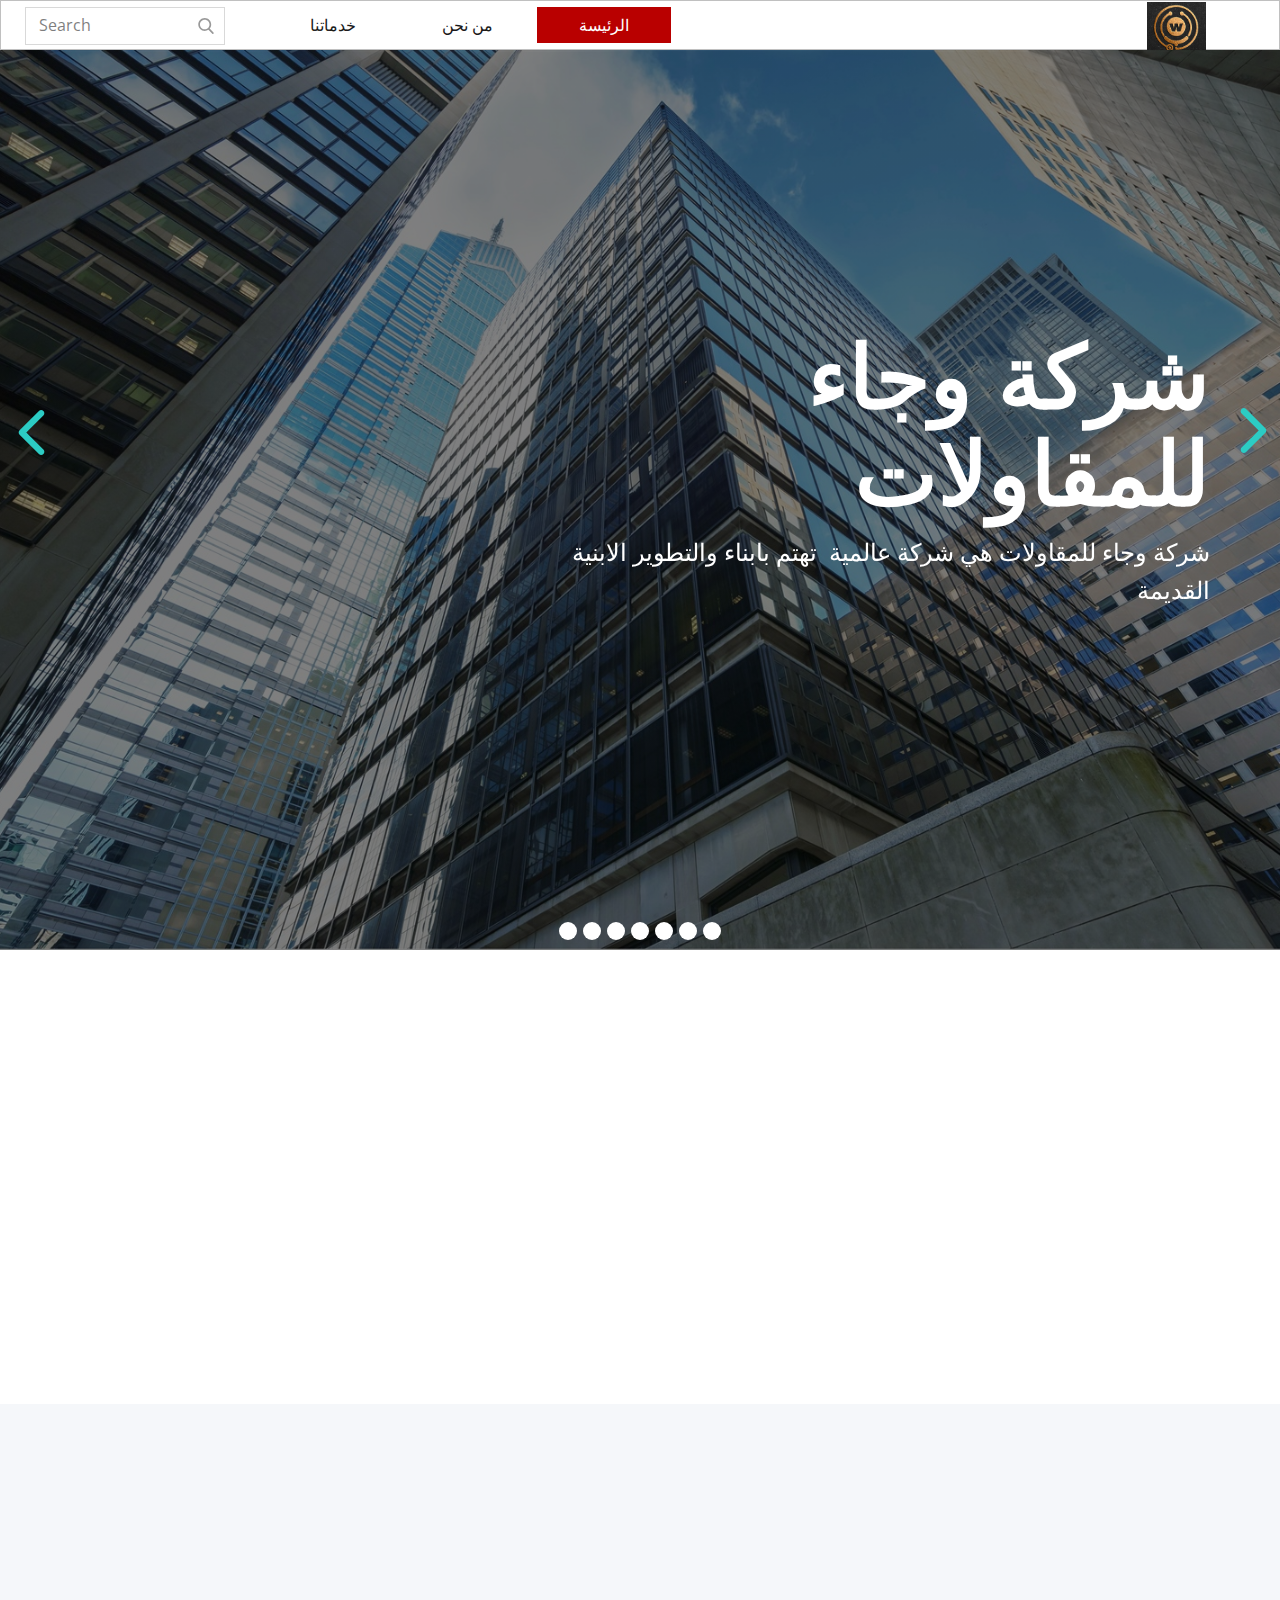
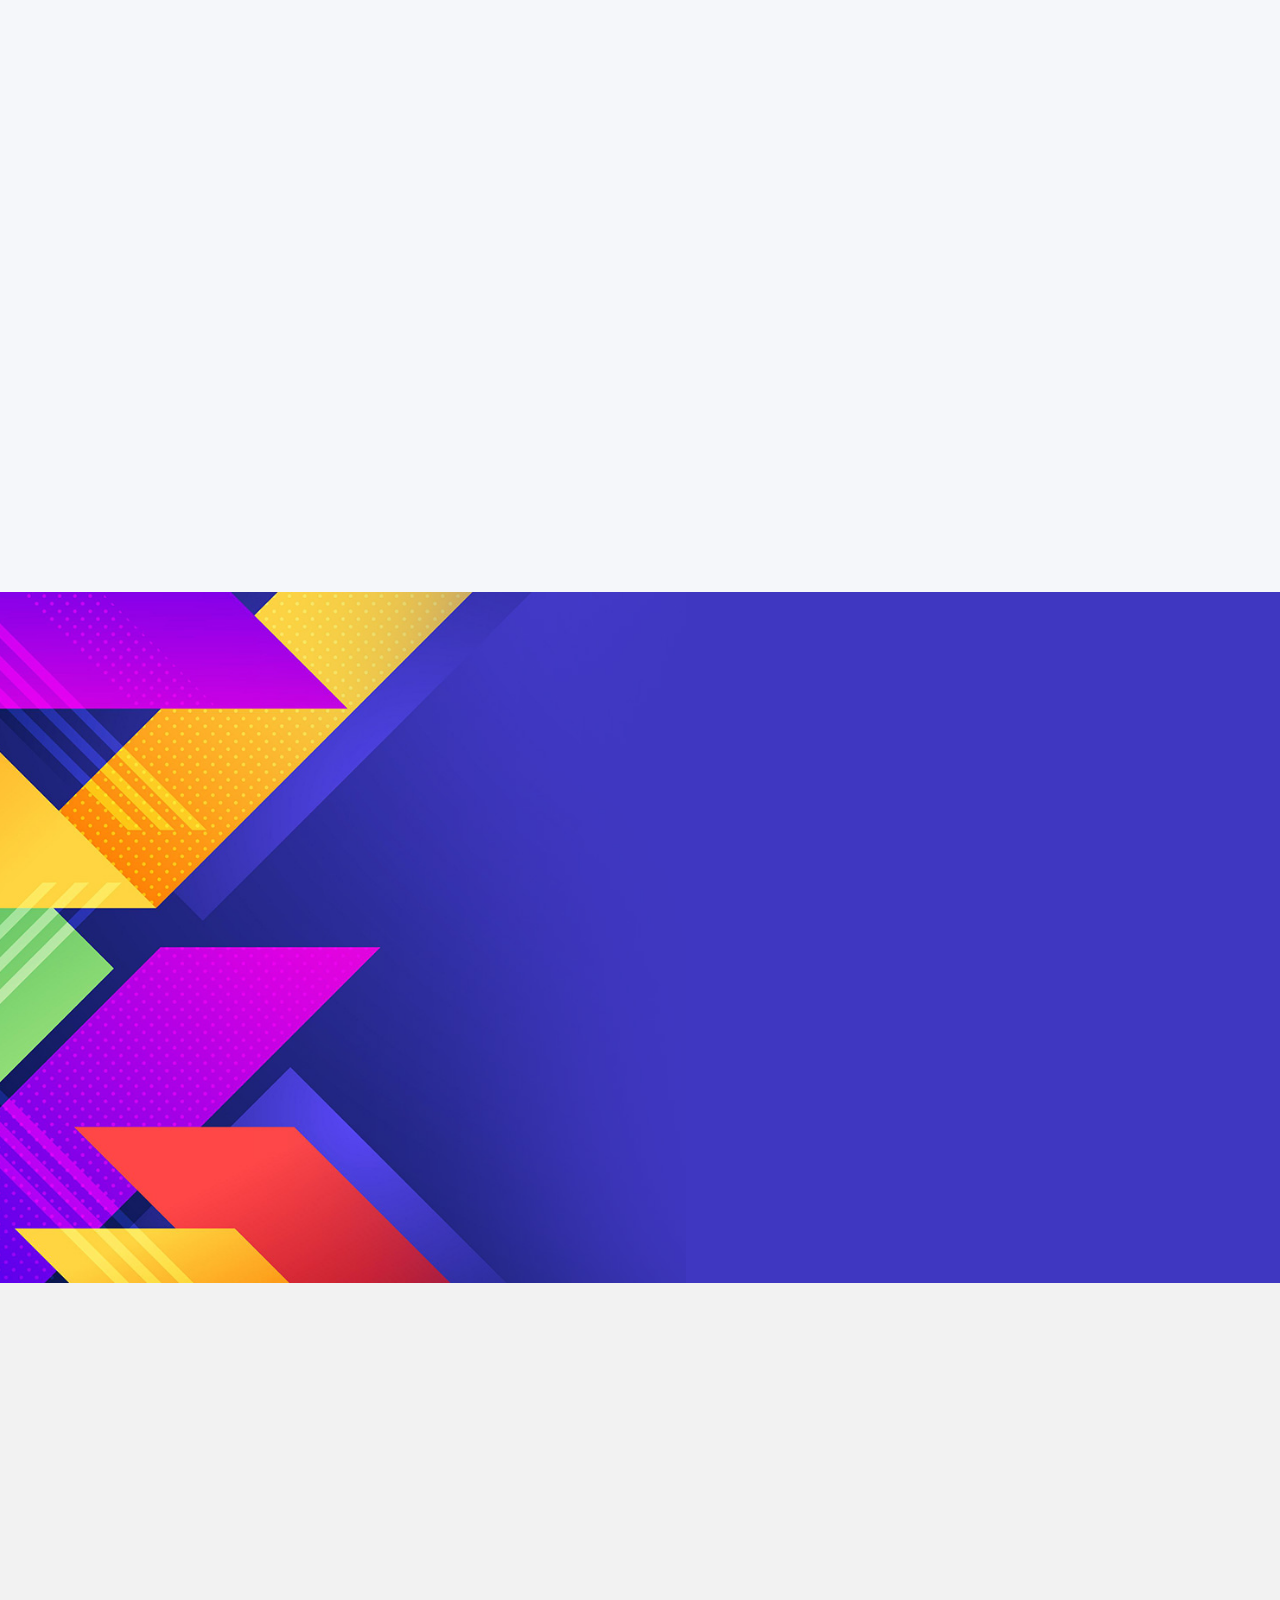
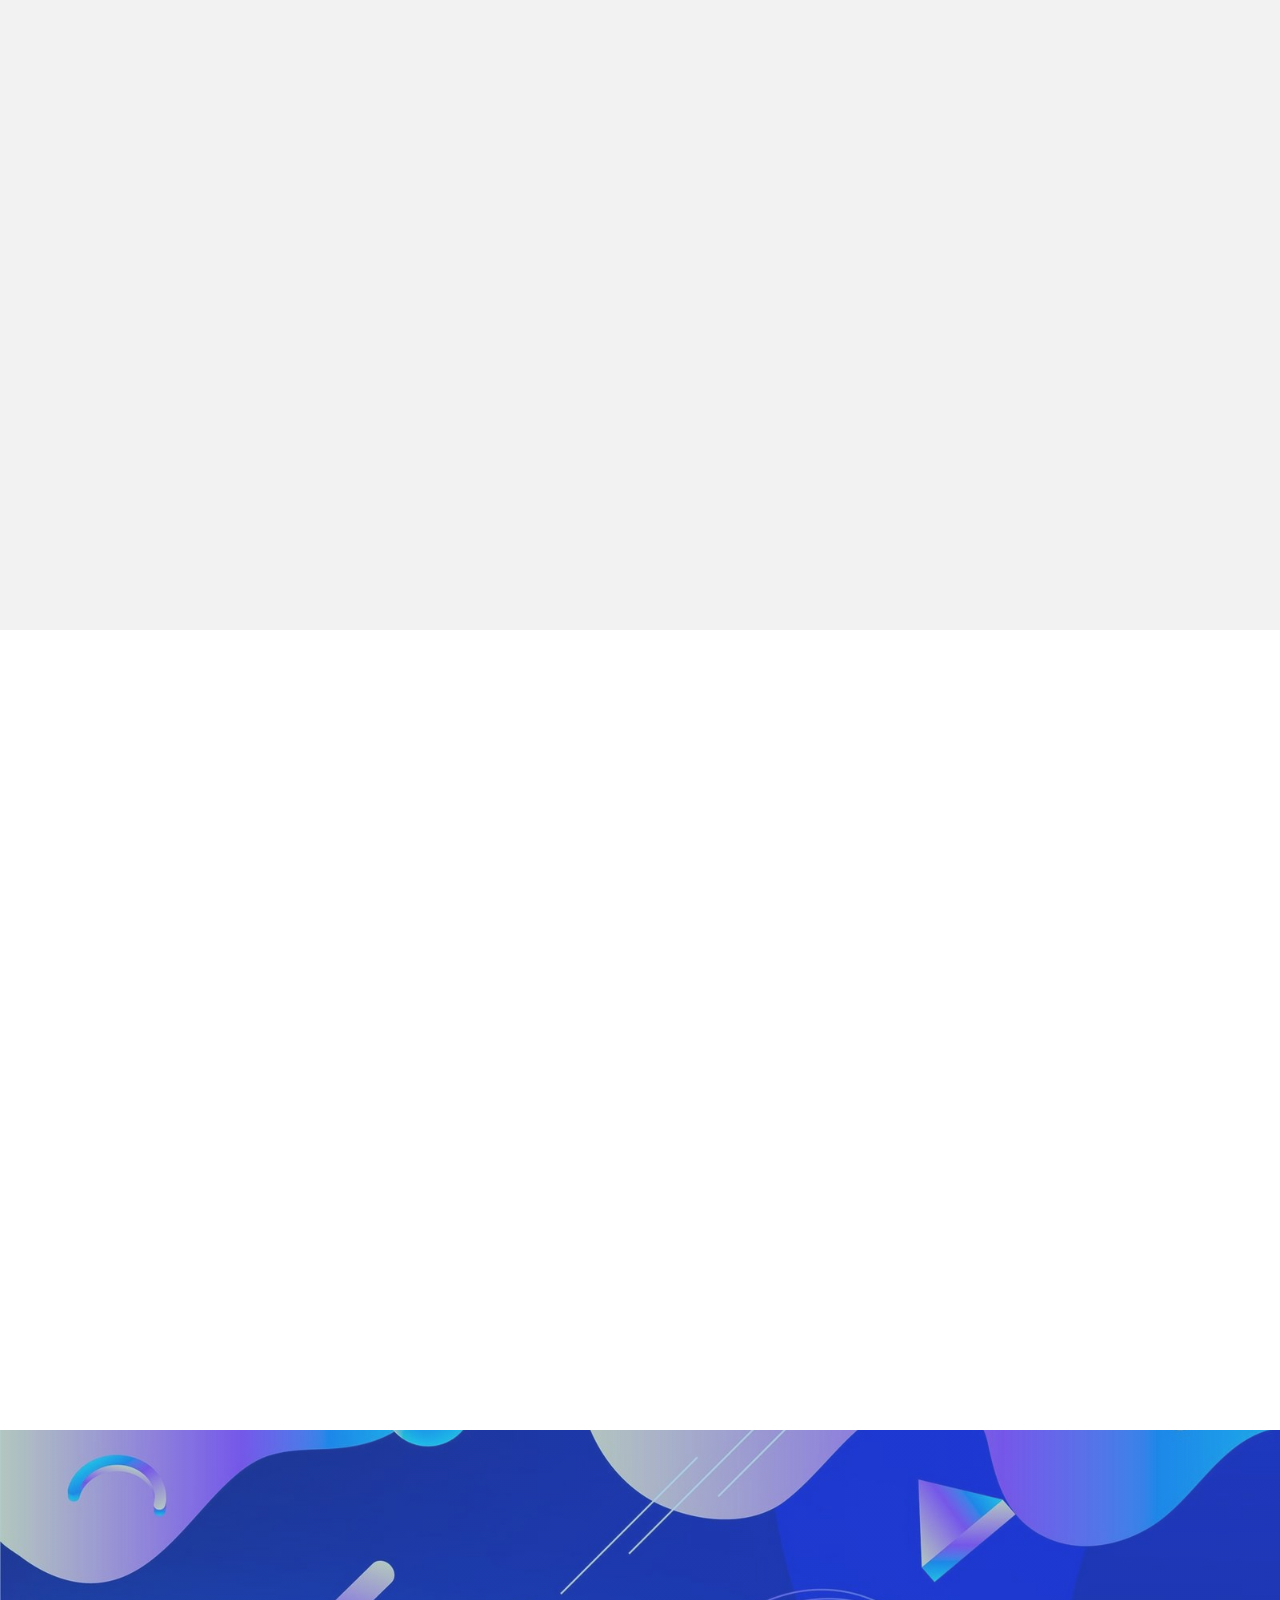
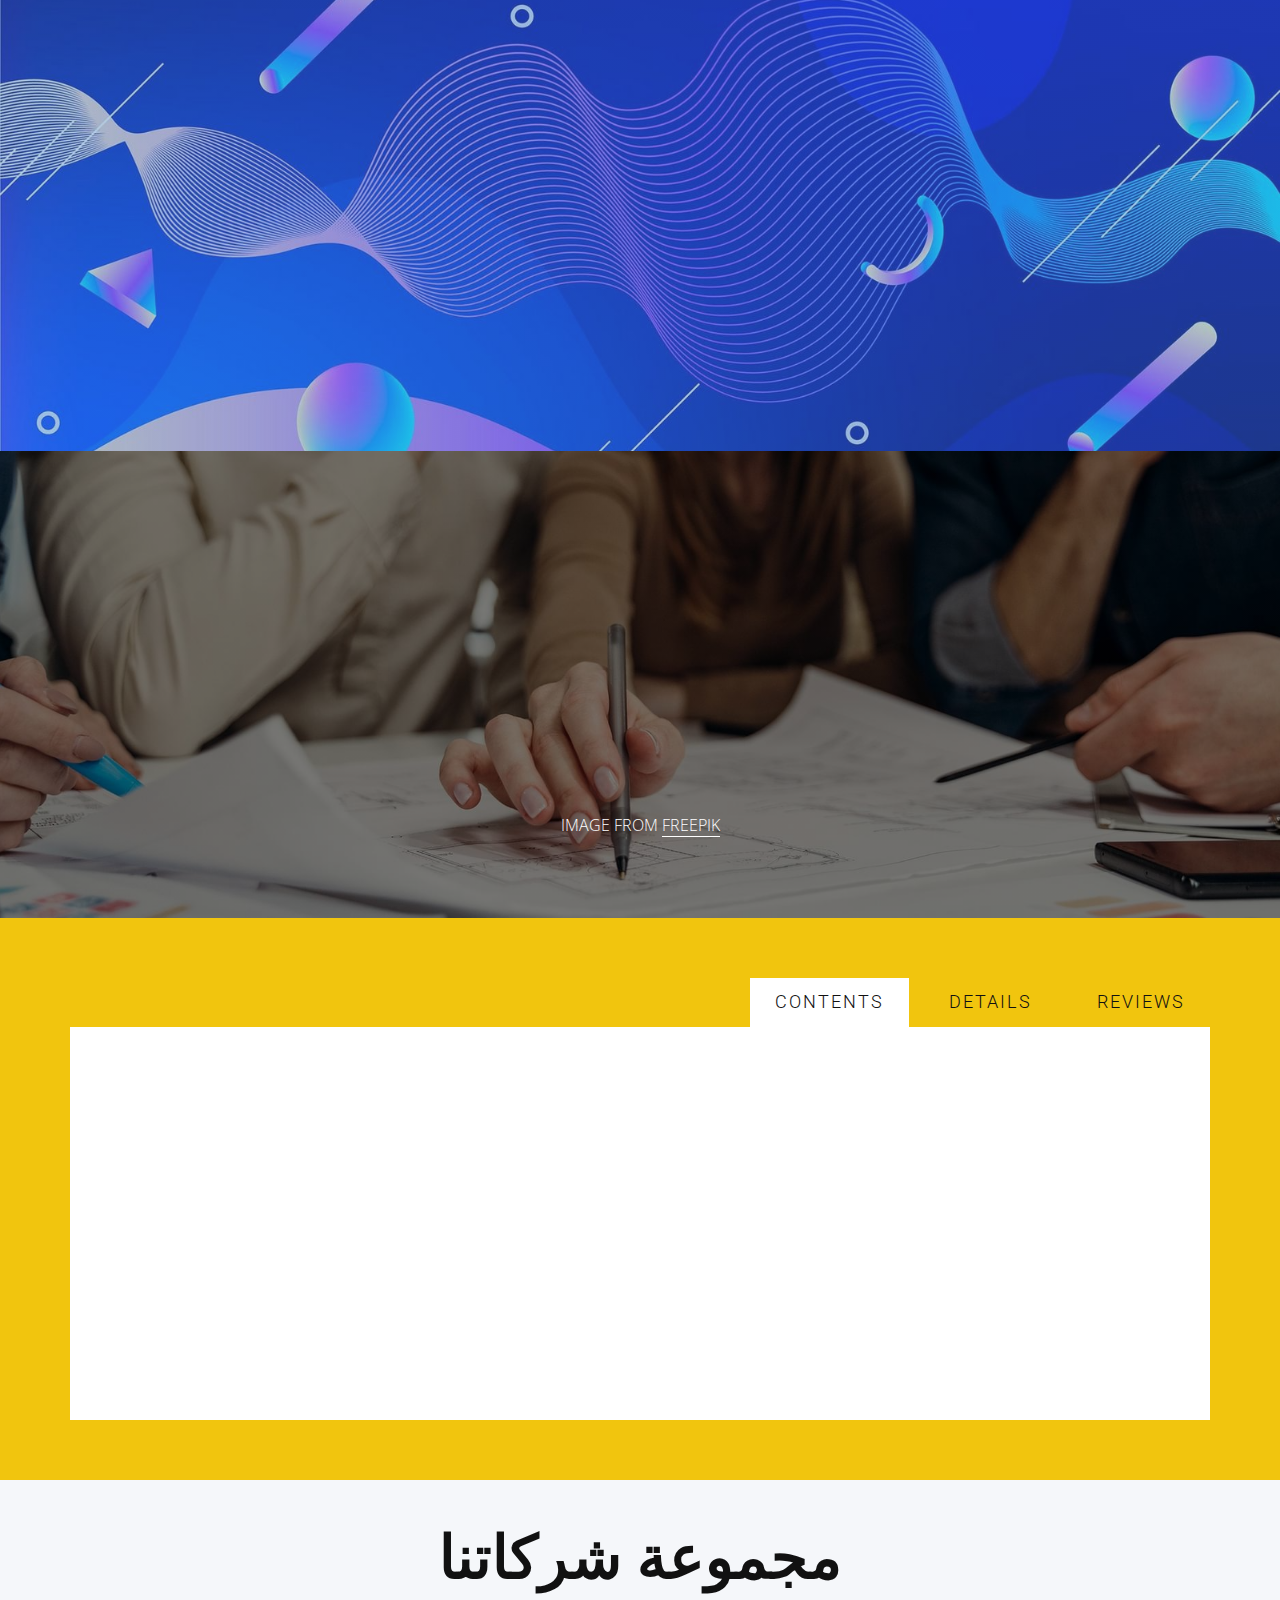
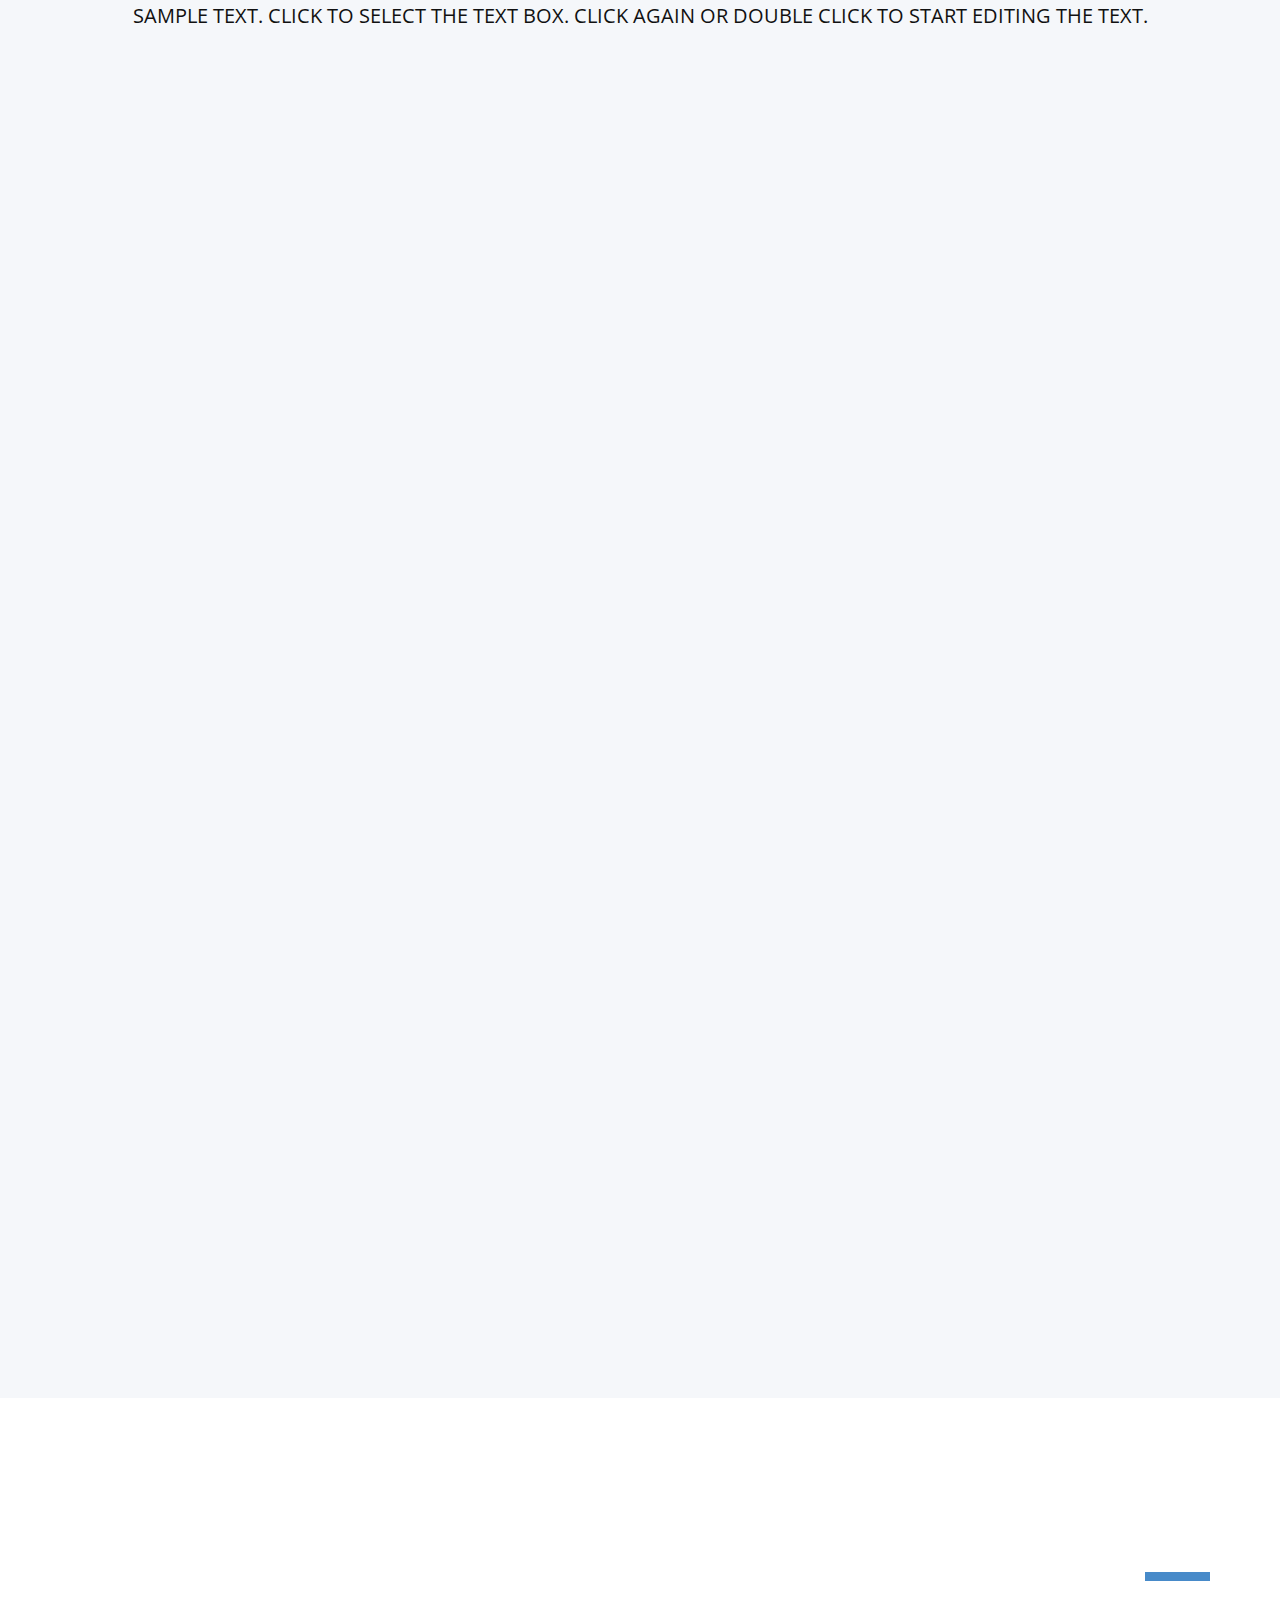
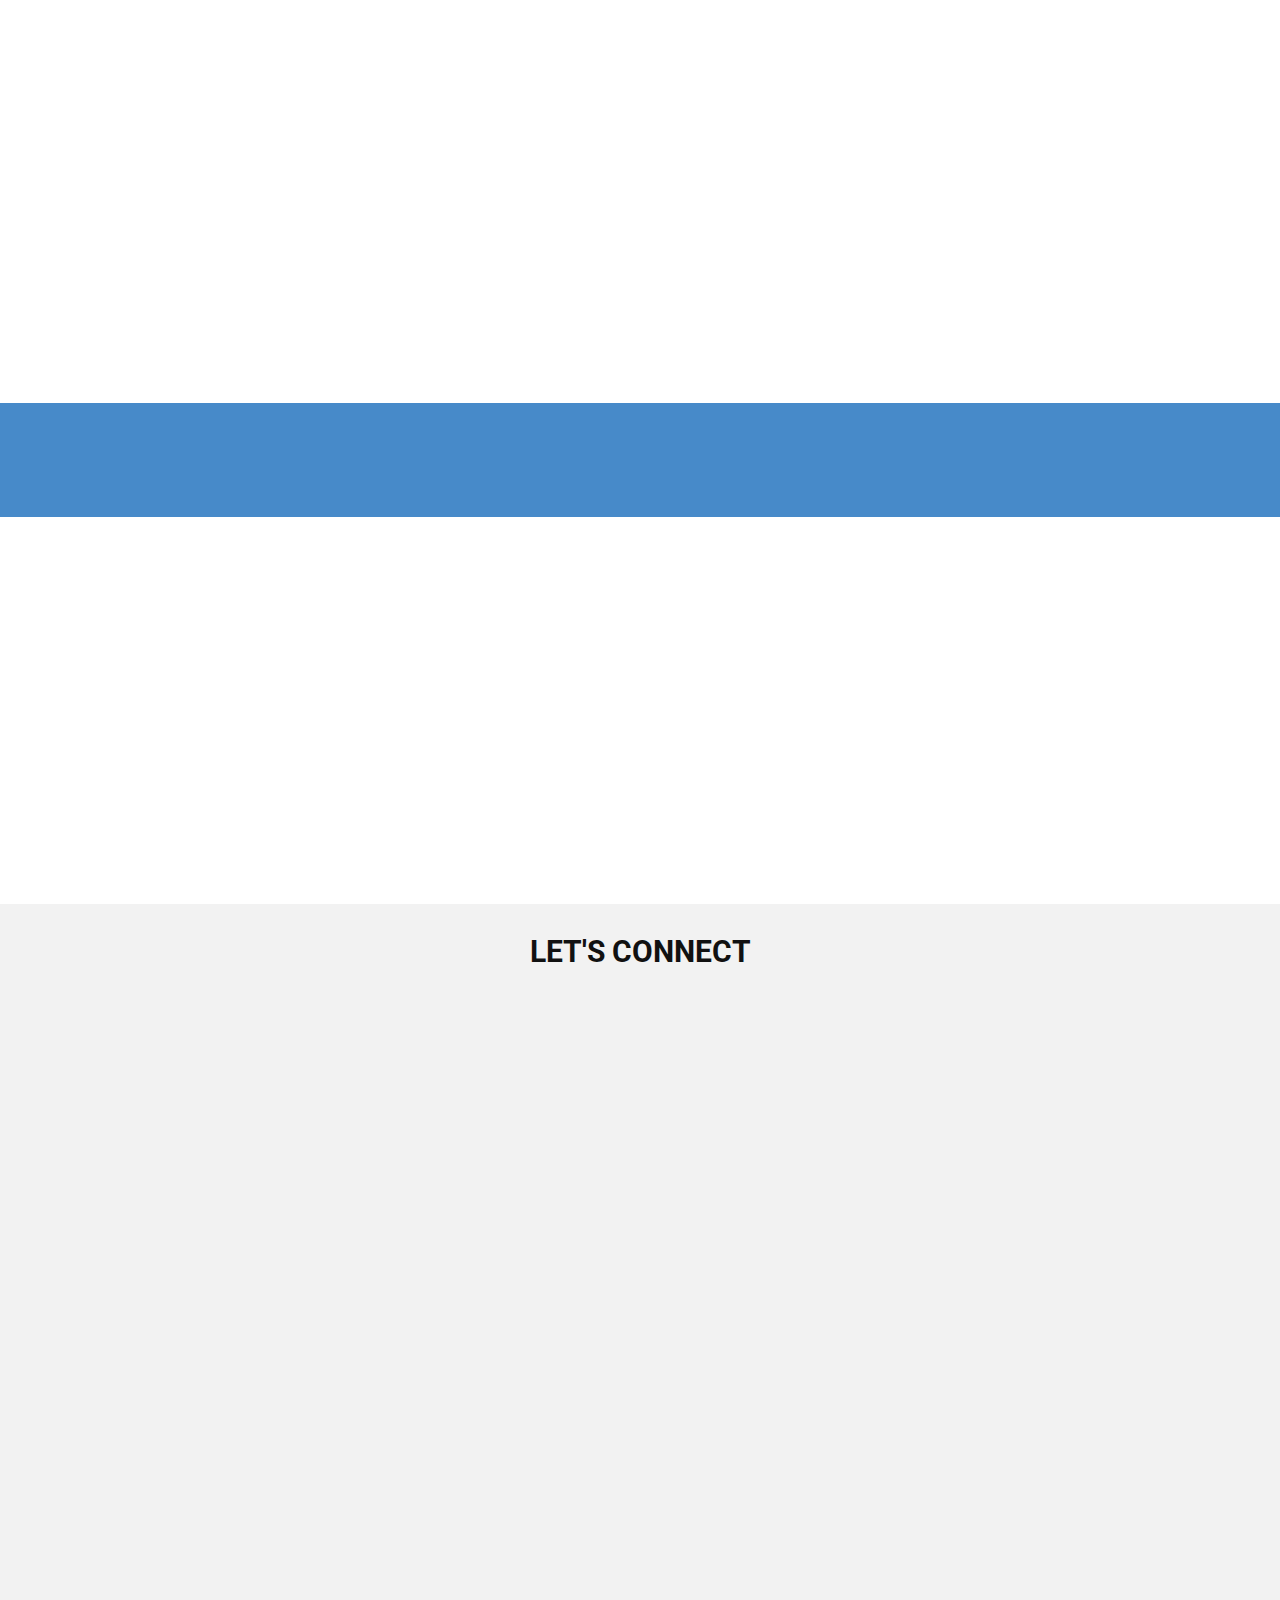
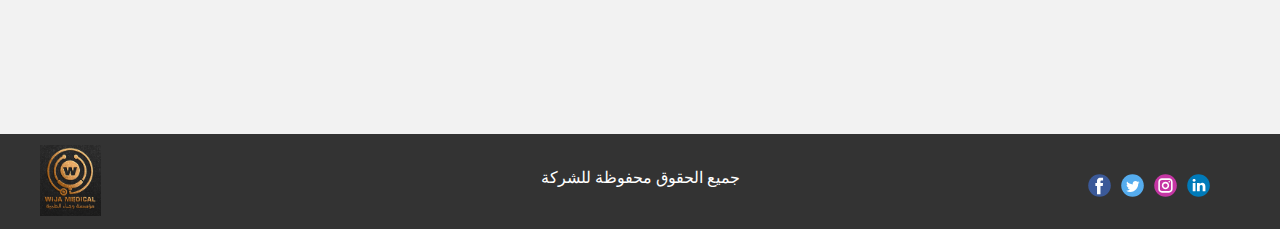
<file: الرئيسة.html>
<!DOCTYPE html>
<html style="font-size: 16px;">
  <head>
    <meta name="viewport" content="width=device-width, initial-scale=1.0">
    <meta charset="utf-8">
    <meta name="keywords" content="Shipping Solutions, شركة وجاء الطبية, شركة وجاء للمقاولات, شركة وجاء للمقاولات, شركة وجاء للمقاولات, شركة وجاء للمقاولات, شركة وجاء للمقاولات, شركة وجاء للمقاولات, about company, Save time.Save money.Save the planet., About, Contact Us">
    <meta name="description" content="">
    <meta name="page_type" content="np-template-header-footer-from-plugin">
    <title>الرئيسة</title>
    <link rel="stylesheet" href="nicepage.css" media="screen">
<link rel="stylesheet" href="الرئيسة.css" media="screen">
    <script class="u-script" type="text/javascript" src="jquery.js" defer=""></script>
    <script class="u-script" type="text/javascript" src="nicepage.js" defer=""></script>
    <meta name="generator" content="Nicepage 3.24.1, nicepage.com">
    
    
    
    
    
    
    <link id="u-theme-google-font" rel="stylesheet" href="https://fonts.googleapis.com/css?family=Roboto:100,100i,300,300i,400,400i,500,500i,700,700i,900,900i|Open+Sans:300,300i,400,400i,600,600i,700,700i,800,800i">
    <link id="u-page-google-font" rel="stylesheet" href="https://fonts.googleapis.com/css?family=Montserrat:100,100i,200,200i,300,300i,400,400i,500,500i,600,600i,700,700i,800,800i,900,900i|Raleway:100,100i,200,200i,300,300i,400,400i,500,500i,600,600i,700,700i,800,800i,900,900i">
    
    
    
    
    
    
    
    
    
    
    
    
    
    
    <script type="application/ld+json">{
		"@context": "http://schema.org",
		"@type": "Organization",
		"name": "",
		"logo": "images/WhatsAppImage2021-08-30at11.59.16AM.png",
		"sameAs": []
}</script>
    <meta name="theme-color" content="#478ac9">
    <meta property="og:title" content="الرئيسة">
    <meta property="og:type" content="website">
  </head>
  <body class="u-body"><header class="u-align-center-xs u-border-1 u-border-grey-25 u-clearfix u-header u-header" id="sec-8fce"><div class="u-clearfix u-sheet u-sheet-1">
        <a href="https://nicepage.com" class="u-image u-logo u-image-1" data-image-width="334" data-image-height="388">
          <img src="images/WhatsAppImage2021-08-30at11.59.16AM.png" class="u-logo-image u-logo-image-1">
        </a>
        <form action="#" method="get" class="u-border-1 u-border-grey-15 u-hidden-xs u-search u-search-right u-search-1">
          <button class="u-search-button" type="submit">
            <span class="u-search-icon u-spacing-10 u-text-grey-40">
              <svg class="u-svg-link" preserveAspectRatio="xMidYMin slice" viewBox="0 0 56.966 56.966" style=""><use xmlns:xlink="http://www.w3.org/1999/xlink" xlink:href="#svg-b04b"></use></svg>
              <svg xmlns="http://www.w3.org/2000/svg" xmlns:xlink="http://www.w3.org/1999/xlink" version="1.1" id="svg-b04b" x="0px" y="0px" viewBox="0 0 56.966 56.966" style="enable-background:new 0 0 56.966 56.966;" xml:space="preserve" class="u-svg-content"><path d="M55.146,51.887L41.588,37.786c3.486-4.144,5.396-9.358,5.396-14.786c0-12.682-10.318-23-23-23s-23,10.318-23,23  s10.318,23,23,23c4.761,0,9.298-1.436,13.177-4.162l13.661,14.208c0.571,0.593,1.339,0.92,2.162,0.92  c0.779,0,1.518-0.297,2.079-0.837C56.255,54.982,56.293,53.08,55.146,51.887z M23.984,6c9.374,0,17,7.626,17,17s-7.626,17-17,17  s-17-7.626-17-17S14.61,6,23.984,6z"></path><g></g><g></g><g></g><g></g><g></g><g></g><g></g><g></g><g></g><g></g><g></g><g></g><g></g><g></g><g></g></svg>
            </span>
          </button>
          <input class="u-search-input" type="search" name="search" value="" placeholder="Search">
        </form>
        <nav class="u-align-left u-font-size-14 u-menu u-menu-dropdown u-nav-spacing-25 u-offcanvas u-menu-1" data-responsive-from="MD">
          <div class="menu-collapse">
            <a class="u-button-style u-nav-link" href="#" style="padding: 4px 0px; font-size: calc(1em + 8px);">
              <svg class="u-svg-link" preserveAspectRatio="xMidYMin slice" viewBox="0 0 302 302" style=""><use xmlns:xlink="http://www.w3.org/1999/xlink" xlink:href="#svg-7b92"></use></svg>
              <svg xmlns="http://www.w3.org/2000/svg" xmlns:xlink="http://www.w3.org/1999/xlink" version="1.1" id="svg-7b92" x="0px" y="0px" viewBox="0 0 302 302" style="enable-background:new 0 0 302 302;" xml:space="preserve" class="u-svg-content"><g><rect y="36" width="302" height="30"></rect><rect y="236" width="302" height="30"></rect><rect y="136" width="302" height="30"></rect>
</g><g></g><g></g><g></g><g></g><g></g><g></g><g></g><g></g><g></g><g></g><g></g><g></g><g></g><g></g><g></g></svg>
            </a>
          </div>
          <div class="u-custom-menu u-nav-container">
            <ul class="u-nav u-spacing-2 u-unstyled u-nav-1"><li class="u-nav-item"><a class="u-active-custom-color-1 u-button-style u-hover-palette-2-base u-nav-link u-text-active-white u-text-grey-90 u-text-hover-white u-white" href="خدماتنا.html" style="padding: 10px 42px;">خدماتنا</a>
</li><li class="u-nav-item"><a class="u-active-custom-color-1 u-button-style u-hover-palette-2-base u-nav-link u-text-active-white u-text-grey-90 u-text-hover-white u-white" href="من-نحن.html" style="padding: 10px 42px;">من نحن</a>
</li><li class="u-nav-item"><a class="u-active-custom-color-1 u-button-style u-hover-palette-2-base u-nav-link u-text-active-white u-text-grey-90 u-text-hover-white u-white" href="الرئيسة.html" style="padding: 10px 42px;">الرئيسة</a>
</li></ul>
          </div>
          <div class="u-custom-menu u-nav-container-collapse">
            <div class="u-align-center u-black u-container-style u-inner-container-layout u-opacity u-opacity-95 u-sidenav">
              <div class="u-sidenav-overflow">
                <div class="u-menu-close"></div>
                <ul class="u-align-center u-nav u-popupmenu-items u-unstyled u-nav-2"><li class="u-nav-item"><a class="u-button-style u-nav-link" href="خدماتنا.html" style="padding: 10px 42px;">خدماتنا</a>
</li><li class="u-nav-item"><a class="u-button-style u-nav-link" href="من-نحن.html" style="padding: 10px 42px;">من نحن</a>
</li><li class="u-nav-item"><a class="u-button-style u-nav-link" href="الرئيسة.html" style="padding: 10px 42px;">الرئيسة</a>
</li></ul>
              </div>
            </div>
            <div class="u-black u-menu-overlay u-opacity u-opacity-70"></div>
          </div>
        </nav>
      </div></header>
    <section id="carousel_4412" class="u-carousel u-carousel-duration-500 u-slide u-block-5549-1" data-u-ride="carousel" data-interval="1500">
      <ol class="u-absolute-hcenter u-carousel-indicators u-hidden-md u-hidden-xs u-block-5549-2">
        <li data-u-target="#carousel_4412" class="u-active u-hover-palette-4-base u-shape-circle u-white" data-u-slide-to="0" style="height: 18px; width: 18px; background-image: none;"></li>
        <li data-u-target="#carousel_4412" class="u-hover-palette-4-base u-shape-circle u-white" data-u-slide-to="1" style="background-image: none; width: 18px; height: 18px;"></li>
        <li data-u-target="#carousel_4412" class="u-hover-palette-4-base u-shape-circle u-white" style="height: 18px; width: 18px; background-image: none;" data-u-slide-to="2"></li>
        <li data-u-target="#carousel_4412" class="u-hover-palette-4-base u-shape-circle u-white" style="height: 18px; width: 18px; background-image: none;" data-u-slide-to="3"></li>
        <li data-u-target="#carousel_4412" class="u-hover-palette-4-base u-shape-circle u-white" style="height: 18px; width: 18px; background-image: none;" data-u-slide-to="4"></li>
        <li data-u-target="#carousel_4412" class="u-hover-palette-4-base u-shape-circle u-white" style="height: 18px; width: 18px; background-image: none;" data-u-slide-to="5"></li>
        <li data-u-target="#carousel_4412" class="u-hover-palette-4-base u-shape-circle u-white" style="height: 18px; width: 18px; background-image: none;" data-u-slide-to="6"></li>
      </ol>
      <div class="u-carousel-inner" role="listbox">
        <div class="u-active u-align-left u-carousel-item u-clearfix u-image u-shading u-section-1-1" src="" data-image-width="150" data-image-height="100">
          <div class="u-clearfix u-sheet u-sheet-1">
            <h2 class="u-align-right u-custom-font u-font-montserrat u-text u-text-1" data-animation-name="fadeIn" data-animation-duration="1000" data-animation-delay="0" data-animation-direction="">شركة وجاء للمقاولات</h2>
            <p class="u-align-right u-large-text u-text u-text-variant u-text-2" data-animation-name="fadeIn" data-animation-duration="1000" data-animation-delay="0" data-animation-direction="">&nbsp;شركة وجاء للمقاولات هي شركة عالمية&nbsp; تهتم بابناء والتطوير الابنية القديمة</p>
          </div>
        </div>
        <div class="u-align-left-lg u-align-left-md u-align-left-sm u-align-left-xl u-align-right-xs u-carousel-item u-clearfix u-image u-shading u-section-1-2" src="" data-image-width="150" data-image-height="104">
          <div class="u-clearfix u-sheet u-sheet-1">
            <h2 class="u-align-right u-custom-font u-font-montserrat u-text u-text-1" data-animation-name="fadeIn" data-animation-duration="1000" data-animation-delay="0" data-animation-direction="">شركة وجاء الطبية</h2>
            <p class="u-align-right u-text u-text-2">شركة وجاء الطبية للخدمات الطبية تقدم لكم افضل العروض والخدمات</p>
            <a href="https://nicepage.com/c/sale-html-templates" class="u-border-none u-btn u-button-style u-hover-palette-4-dark-2 u-palette-4-base u-btn-1">Button</a>
          </div>
        </div>
        <div class="u-align-left u-carousel-item u-clearfix u-image u-shading u-section-1-3" src="" data-image-width="1000" data-image-height="1000">
          <div class="u-clearfix u-sheet u-sheet-1">
            <h2 class="u-align-right u-custom-font u-font-montserrat u-text u-text-1" data-animation-name="fadeIn" data-animation-duration="1000" data-animation-delay="0" data-animation-direction="">شركة وجاء لمكافحة الحشرات</h2>
            <p class="u-align-right u-large-text u-text u-text-variant u-text-2" data-animation-name="fadeIn" data-animation-duration="1000" data-animation-delay="0" data-animation-direction="">شركة وجاء لمكافحة الحشرات هي شركة عالمية تهتم بمكافحة الحشرات&nbsp;</p>
          </div>
        </div>
        <div class="u-align-left u-carousel-item u-clearfix u-image u-shading u-section-1-4" src="" data-image-width="150" data-image-height="116">
          <div class="u-clearfix u-sheet u-sheet-1">
            <h2 class="u-align-right u-custom-font u-font-montserrat u-text u-text-1" data-animation-name="fadeIn" data-animation-duration="1000" data-animation-delay="0" data-animation-direction="">شركة وجاء&nbsp;<br>للصيانة والنظافة
            </h2>
            <p class="u-align-right u-large-text u-text u-text-variant u-text-2" data-animation-name="fadeIn" data-animation-duration="1000" data-animation-delay="0" data-animation-direction="">شركة وجاء للصيانة والنظافة هي شركة عالمية تهتم بالصيانة والنظافة&nbsp;</p>
          </div>
        </div>
        <div class="u-align-left u-carousel-item u-clearfix u-image u-shading u-section-1-5" src="" data-image-width="150" data-image-height="100">
          <div class="u-clearfix u-sheet u-sheet-1">
            <h2 class="u-align-right u-custom-font u-font-montserrat u-text u-text-1" data-animation-name="fadeIn" data-animation-duration="1000" data-animation-delay="0" data-animation-direction="">شركة مطاعم<br>زيت وزعتر
            </h2>
            <p class="u-align-right u-large-text u-text u-text-variant u-text-2" data-animation-name="fadeIn" data-animation-duration="1000" data-animation-delay="0" data-animation-direction="">هي شركة عالمية للمطاعم والماكولات الشهية وهي شركة عالمية وذي جودة رائعة</p>
          </div>
        </div>
        <div class="u-align-left u-carousel-item u-clearfix u-image u-shading u-section-1-6" src="" data-image-width="711" data-image-height="1024">
          <div class="u-clearfix u-sheet u-sheet-1">
            <h2 class="u-align-right u-custom-font u-font-montserrat u-text u-text-1" data-animation-name="fadeIn" data-animation-duration="1000" data-animation-delay="0" data-animation-direction="">شركة القرعاوي&nbsp;<br>محامون - مستشارون
            </h2>
            <p class="u-align-right u-large-text u-text u-text-variant u-text-2" data-animation-name="fadeIn" data-animation-duration="1000" data-animation-delay="0" data-animation-direction="">شركة القرعاوي هي شركة عالمية للمحماة والاستشارات</p>
          </div>
        </div>
      </div>
      <a class="u-carousel-control u-carousel-control-prev u-hidden-md u-hidden-sm u-hidden-xs u-icon-rectangle u-text-hover-palette-1-dark-1 u-text-palette-4-base u-block-5549-3" href="#carousel_4412" role="button" data-u-slide="prev">
        <span aria-hidden="true">
          <svg viewBox="0 0 451.847 451.847"><path d="M97.141,225.92c0-8.095,3.091-16.192,9.259-22.366L300.689,9.27c12.359-12.359,32.397-12.359,44.751,0
c12.354,12.354,12.354,32.388,0,44.748L173.525,225.92l171.903,171.909c12.354,12.354,12.354,32.391,0,44.744
c-12.354,12.365-32.386,12.365-44.745,0l-194.29-194.281C100.226,242.115,97.141,234.018,97.141,225.92z"></path></svg>
        </span>
        <span class="sr-only">
          <svg viewBox="0 0 451.847 451.847"><path d="M97.141,225.92c0-8.095,3.091-16.192,9.259-22.366L300.689,9.27c12.359-12.359,32.397-12.359,44.751,0
c12.354,12.354,12.354,32.388,0,44.748L173.525,225.92l171.903,171.909c12.354,12.354,12.354,32.391,0,44.744
c-12.354,12.365-32.386,12.365-44.745,0l-194.29-194.281C100.226,242.115,97.141,234.018,97.141,225.92z"></path></svg>
        </span>
      </a>
      <a class="u-carousel-control u-carousel-control-next u-hidden-md u-hidden-sm u-hidden-xs u-icon-rectangle u-text-hover-palette-1-dark-1 u-text-palette-4-base u-block-5549-4" href="#carousel_4412" role="button" data-u-slide="next">
        <span aria-hidden="true">
          <svg viewBox="0 0 451.846 451.847"><path d="M345.441,248.292L151.154,442.573c-12.359,12.365-32.397,12.365-44.75,0c-12.354-12.354-12.354-32.391,0-44.744
L278.318,225.92L106.409,54.017c-12.354-12.359-12.354-32.394,0-44.748c12.354-12.359,32.391-12.359,44.75,0l194.287,194.284
c6.177,6.18,9.262,14.271,9.262,22.366C354.708,234.018,351.617,242.115,345.441,248.292z"></path></svg>
        </span>
        <span class="sr-only">
          <svg viewBox="0 0 451.846 451.847"><path d="M345.441,248.292L151.154,442.573c-12.359,12.365-32.397,12.365-44.75,0c-12.354-12.354-12.354-32.391,0-44.744
L278.318,225.92L106.409,54.017c-12.354-12.359-12.354-32.394,0-44.748c12.354-12.359,32.391-12.359,44.75,0l194.287,194.284
c6.177,6.18,9.262,14.271,9.262,22.366C354.708,234.018,351.617,242.115,345.441,248.292z"></path></svg>
        </span>
      </a>
    </section>
    <section class="u-align-center u-clearfix u-section-2" id="sec-583f">
      <div class="u-clearfix u-sheet u-valign-middle-lg u-valign-middle-md u-valign-middle-xl u-sheet-1">
        <div class="u-expanded-width-lg u-expanded-width-md u-expanded-width-xl u-list u-list-1">
          <div class="u-repeater u-repeater-1">
            <div class="u-align-center u-container-style u-list-item u-repeater-item">
              <div class="u-container-layout u-similar-container u-valign-top u-container-layout-1"><span class="u-icon u-icon-circle u-icon-1" data-animation-name="zoomIn" data-animation-duration="1000" data-animation-delay="0" data-animation-direction=""><svg class="u-svg-link" preserveAspectRatio="xMidYMin slice" viewBox="0 0 128 128" style=""><use xmlns:xlink="http://www.w3.org/1999/xlink" xlink:href="#svg-8998"></use></svg><svg xmlns="http://www.w3.org/2000/svg" xmlns:xlink="http://www.w3.org/1999/xlink" version="1.1" xml:space="preserve" class="u-svg-content" viewBox="0 0 128 128" id="svg-8998"><path d="m118.6 47.8h-61.2c-5.2 0-9.4 4.2-9.4 9.3v35.7c0 5.1 4.2 9.3 9.4 9.3h37.5l16.8 16.8c2.5 2.5 6.8 0.7 6.8-2.8v-10-3.9h0.1c5.2 0 9.4-4.2 9.4-9.3v-35.8c0-5.1-4.2-9.3-9.4-9.3zm1.2 45c0 0.7-0.5 1.2-1.2 1.2h-5.2c-1.6 0-2.9 1.2-3.1 2.8v9.2l-11.2-11.2c-0.5-0.5-1.3-0.8-2-0.8h-39.7c-0.7 0-1.2-0.5-1.2-1.2v-35.7c0-0.7 0.5-1.2 1.2-1.2h61.3c0.7 0 1.2 0.5 1.2 1.2v35.7z"></path><path d="m38.1 67.7c-1 0-2 0.4-2.7 1-0.1 0-0.1 0.1-0.2 0.2l-14.7 15.1v-12.5c-0.2-2.1-1.9-3.8-4-3.8h-6.9c-0.9 0-1.6-0.7-1.6-1.6v-48.3c0-0.9 0.7-1.6 1.6-1.6h80.8c0.9 0 1.6 0.7 1.6 1.6v30.1h8v-30.1c0-5.4-4.3-9.8-9.6-9.8h-80.8c-5.3 0-9.6 4.4-9.6 9.8v48.3c0 5.4 4.3 9.8 9.6 9.8h2.9v8.1 10c0 3.6 4.4 5.3 6.9 2.8l6.8-7 13.6-13.9h8.2v-8.2h-9.9z"></path></svg></span>
                <h3 class="u-text u-text-1" data-animation-name="rollIn" data-animation-duration="1000" data-animation-delay="0" data-animation-direction="">الدعم</h3>
                <p class="u-text u-text-2" data-animation-name="rollIn" data-animation-duration="1000" data-animation-direction="">Sample text. Click to select the text box. Click again or double click to start editing the text.</p>
              </div>
            </div>
            <div class="u-align-center u-container-style u-list-item u-repeater-item">
              <div class="u-container-layout u-similar-container u-valign-top u-container-layout-2"><span class="u-icon u-icon-circle u-icon-2" data-animation-name="zoomIn" data-animation-duration="1000" data-animation-delay="0" data-animation-direction=""><svg class="u-svg-link" preserveAspectRatio="xMidYMin slice" viewBox="0 0 128 128" style=""><use xmlns:xlink="http://www.w3.org/1999/xlink" xlink:href="#svg-79f6"></use></svg><svg xmlns="http://www.w3.org/2000/svg" xmlns:xlink="http://www.w3.org/1999/xlink" version="1.1" xml:space="preserve" class="u-svg-content" viewBox="0 0 128 128" id="svg-79f6"><path d="m102.7 39.2c0.8 0 1.5 0.3 2.1 0.9l7.8 7.8c4.8 4.8 7.7 11.5 7.4 18.3-0.6 12.6-11 22.6-23.7 22.6h-29c-0.1 0-0.1-0.1-0.1-0.2 1.1-3 4.1-5.2 7.5-5.2h10.5c0.9 0 1.8-0.4 2.3-1.1 0.8-1.1 0.7-2.6-0.3-3.5l-24.9-24.8c-0.6-0.6-0.9-1.3-0.9-2.1s0.3-1.5 0.9-2.1 1.3-0.8 2.1-0.8 1.5 0.3 2.1 0.8l16.9 16.9c0.5 0.5 1.2 0.8 1.9 0.8s1.4-0.3 1.9-0.8 0.8-1.2 0.8-1.9-0.3-1.4-0.8-1.9l-6.7-6.7c-0.6-0.6-0.9-1.3-0.9-2.1s0.3-1.5 0.9-2.1 1.3-0.8 2.1-0.8 1.5 0.3 2.1 0.8l4 4c0.5 0.5 1.2 0.8 1.9 0.8s1.4-0.3 1.9-0.8 0.8-1.2 0.8-1.9-0.3-1.4-0.8-1.9l-2.7-2.7c-0.5-0.5-0.8-1.2-0.8-2s0.3-1.5 0.9-2.1 1.3-0.9 2.1-0.9 1.5 0.3 2.1 0.9l2.7 2.7c0.5 0.5 1.2 0.8 1.9 0.8s1.4-0.3 1.9-0.8 0.8-1.2 0.8-1.9-0.2-1.3-0.7-1.8c-0.8-0.9-1.2-2.1-0.8-3.3 0.5-1.3 1.6-1.9 2.8-1.9m0-8c-2.9 0-5.7 1.1-7.8 3.2-0.7 0.7-1.2 1.4-1.7 2.1 0 0-0.1 0.1-0.1 0-0.4 0-0.8-0.1-1.1-0.1-2.9 0-5.7 1.1-7.8 3.2-1 1-1.8 2.2-2.3 3.4 0 0 0 0.1-0.1 0.1-2.6 0.2-5.1 1.3-6.9 3.2l-0.2 0.2-2.5-2.5c-2-2-4.9-3.2-7.8-3.2s-5.7 1.1-7.8 3.2-3.2 4.9-3.2 7.8c0 3 1.2 5.7 3.2 7.8l15.8 15.8c0.1 0.1 0 0.2-0.1 0.2-5.8 0.8-10.8 4.8-12.8 10.5-1.9 5.2 2 10.7 7.5 10.7h29.1c8.5 0 16.4-3.3 22.4-9.3 6.1-6.1 9.4-14.3 9.3-23-0.1-8.4-3.8-16.4-9.8-22.4l-7.8-7.8c-1.8-2-4.6-3.1-7.5-3.1z"></path><path d="m82.1 118c0 1.1-0.9 2-2 2h-70.2c-1.1 0-2-0.9-2-2v-108c0-1.1 0.9-2 2-2h70.1c1.1 0 2 0.9 2 2v16.9c0 2.2 1.8 4 4 4s4-1.8 4-4v-16.9c0-5.5-4.5-10-9.9-10h-70.2c-5.4 0-9.9 4.5-9.9 10v108c0 5.5 4.5 10 9.9 10h70.1c5.5 0 9.9-4.5 9.9-10v-10.6c0-2.2-1.8-4-4-4s-4 1.8-4 4v10.6z"></path></svg></span>
                <h3 class="u-text u-text-3" data-animation-name="rollIn" data-animation-duration="1000" data-animation-delay="0" data-animation-direction="">متميزون&nbsp;</h3>
                <p class="u-text u-text-4" data-animation-name="rollIn" data-animation-duration="1000" data-animation-direction="">Sample text. Click to select the text box. Click again or double click to start editing the text.</p>
              </div>
            </div>
            <div class="u-align-center u-container-style u-list-item u-repeater-item">
              <div class="u-container-layout u-similar-container u-valign-top u-container-layout-3"><span class="u-icon u-icon-circle u-icon-3" data-animation-name="zoomIn" data-animation-duration="1000" data-animation-delay="0" data-animation-direction=""><svg class="u-svg-link" preserveAspectRatio="xMidYMin slice" viewBox="0 0 128 128" style=""><use xmlns:xlink="http://www.w3.org/1999/xlink" xlink:href="#svg-b0e6"></use></svg><svg xmlns="http://www.w3.org/2000/svg" xmlns:xlink="http://www.w3.org/1999/xlink" version="1.1" xml:space="preserve" class="u-svg-content" viewBox="0 0 128 128" id="svg-b0e6"><path d="m78.9 15.9c2.1 0 3.7 1.7 3.7 3.7v3.7h-37.2v-3.7c0-2 1.7-3.7 3.7-3.7h29.8m39.7 14.8-11.6 34.5c-0.5 1.5-1.9 2.5-3.5 2.5h-20.9v-3.7c0-2-1.7-3.7-3.7-3.7h-29.8c-2.1 0-3.7 1.7-3.7 3.7v3.7h-20.9c-1.6 0-3-1-3.5-2.5l-11.6-34.5h109.2m1.5 19.1v58.6c0 2-1.7 3.7-3.7 3.7h-104.7c-2.1 0-3.7-1.7-3.7-3.7v-58.6l5.9 17.7c1.5 4.5 5.8 7.6 10.6 7.6h20.9v3.7c0 2 1.7 3.7 3.7 3.7h29.8c2.1 0 3.7-1.7 3.7-3.7v-3.7h20.9c4.8 0 9.1-3 10.6-7.6l6-17.7m-44.9 17.9v7.4h-22.4v-7.4h22.4m15.3-44.9v-3.2c0-6.4-5.2-11.6-11.6-11.6h-29.8c-6.4 0-11.7 5.2-11.7 11.6v3.2h-29.5c-4.4 0-7.9 3.5-7.9 7.9v77.7c0 6.4 5.2 11.6 11.7 11.6h104.7c6.4 0 11.7-5.2 11.7-11.6v-77.7c0-4.4-3.6-7.9-7.9-7.9h-29.7z"></path></svg></span>
                <h3 class="u-text u-text-5" data-animation-name="rollIn" data-animation-duration="1000" data-animation-delay="0" data-animation-direction="">ادواتنا</h3>
                <p class="u-text u-text-6" data-animation-name="rollIn" data-animation-duration="1000" data-animation-delay="0" data-animation-direction="">Sample text. Click to select the text box. Click again or double click to start editing the text.</p>
              </div>
            </div>
          </div>
        </div>
      </div>
    </section>
    <section class="u-align-center u-clearfix u-palette-5-light-3 u-section-3" id="sec-8c52">
      <div class="u-clearfix u-sheet u-sheet-1">
        <h1 class="u-text u-text-default u-text-1" data-animation-name="jackInTheBox" data-animation-duration="1000" data-animation-delay="0" data-animation-direction="">شركة وجاء لمكافحة الحشرات</h1>
        <p class="u-text u-text-default u-text-2" data-animation-name="jackInTheBox" data-animation-duration="1000" data-animation-delay="0" data-animation-direction="">Sample text. Click to select the text box. Click again or double click to start editing the text.</p>
        <img alt="" class="u-expanded-width-md u-expanded-width-sm u-expanded-width-xs u-image u-image-round u-radius-50 u-image-1" data-image-width="1000" data-image-height="1000" src="images/WhatsAppImage2021-08-31at3.12.06PM.jpeg" data-animation-name="rotateIn" data-animation-duration="1000" data-animation-delay="0" data-animation-direction="">
        <div class="u-expanded-width-md u-expanded-width-sm u-expanded-width-xs u-list u-list-1">
          <div class="u-repeater u-repeater-1">
            <div class="u-align-center u-container-style u-list-item u-radius-22 u-repeater-item u-shape-round u-white u-list-item-1" data-animation-name="lightSpeedIn" data-animation-duration="1000" data-animation-delay="0" data-animation-direction="">
              <div class="u-container-layout u-similar-container u-valign-middle u-container-layout-1"><span class="u-icon u-icon-1">
            <svg class="u-svg-link" preserveAspectRatio="xMidYMin slice" viewBox="0 0 128 128" style=""><use xmlns:xlink="http://www.w3.org/1999/xlink" xlink:href="#svg-bde1"></use></svg>
            <svg xmlns="http://www.w3.org/2000/svg" xmlns:xlink="http://www.w3.org/1999/xlink" version="1.1" xml:space="preserve" class="u-svg-content" viewBox="0 0 128 128" id="svg-bde1"><polygon points="128 3 17 3 17 24 25 24 25 11 120 11 120 24 111 24 111 32 120 32 120 95 111 95 111 103 128 103"></polygon><path d="m25 24h-25v100h111v-100h-86zm78 92h-95v-63h95v63zm0-71h-95v-13h95v13z"></path><path d="m46 74v21h-21v-21h21m8-8h-37v37h37v-37z"></path><rect x="62" y="66" width="32" height="8"></rect><rect x="62" y="81" width="32" height="8"></rect><rect x="62" y="95" width="32" height="8"></rect></svg>
          </span>
                <h4 class="u-align-center u-text u-text-default u-text-3">500+ Sites</h4>
              </div>
            </div>
            <div class="u-align-center u-container-style u-list-item u-radius-22 u-repeater-item u-shape-round u-white u-list-item-2" data-animation-name="lightSpeedIn" data-animation-duration="1000" data-animation-delay="0" data-animation-direction="">
              <div class="u-container-layout u-similar-container u-valign-middle u-container-layout-2"><span class="u-icon u-icon-2">
            <svg class="u-svg-link" preserveAspectRatio="xMidYMin slice" viewBox="0 0 128 128" style=""><use xmlns:xlink="http://www.w3.org/1999/xlink" xlink:href="#svg-20e4"></use></svg>
            <svg xmlns="http://www.w3.org/2000/svg" xmlns:xlink="http://www.w3.org/1999/xlink" version="1.1" xml:space="preserve" class="u-svg-content" viewBox="0 0 128 128" id="svg-20e4"><path d="m78.9 15.9c2.1 0 3.7 1.7 3.7 3.7v3.7h-37.2v-3.7c0-2 1.7-3.7 3.7-3.7h29.8m39.7 14.8-11.6 34.5c-0.5 1.5-1.9 2.5-3.5 2.5h-20.9v-3.7c0-2-1.7-3.7-3.7-3.7h-29.8c-2.1 0-3.7 1.7-3.7 3.7v3.7h-20.9c-1.6 0-3-1-3.5-2.5l-11.6-34.5h109.2m1.5 19.1v58.6c0 2-1.7 3.7-3.7 3.7h-104.7c-2.1 0-3.7-1.7-3.7-3.7v-58.6l5.9 17.7c1.5 4.5 5.8 7.6 10.6 7.6h20.9v3.7c0 2 1.7 3.7 3.7 3.7h29.8c2.1 0 3.7-1.7 3.7-3.7v-3.7h20.9c4.8 0 9.1-3 10.6-7.6l6-17.7m-44.9 17.9v7.4h-22.4v-7.4h22.4m15.3-44.9v-3.2c0-6.4-5.2-11.6-11.6-11.6h-29.8c-6.4 0-11.7 5.2-11.7 11.6v3.2h-29.5c-4.4 0-7.9 3.5-7.9 7.9v77.7c0 6.4 5.2 11.6 11.7 11.6h104.7c6.4 0 11.7-5.2 11.7-11.6v-77.7c0-4.4-3.6-7.9-7.9-7.9h-29.7z"></path></svg>
          </span>
                <h4 class="u-align-center-md u-align-center-sm u-align-center-xs u-text u-text-default u-text-4">Skills</h4>
              </div>
            </div>
            <div class="u-align-center u-container-style u-list-item u-radius-22 u-repeater-item u-shape-round u-white u-list-item-3" data-animation-name="lightSpeedIn" data-animation-duration="1000" data-animation-delay="0" data-animation-direction="">
              <div class="u-container-layout u-similar-container u-valign-middle u-container-layout-3"><span class="u-icon u-icon-3">
            <svg class="u-svg-link" preserveAspectRatio="xMidYMin slice" viewBox="0 0 128 128" style=""><use xmlns:xlink="http://www.w3.org/1999/xlink" xlink:href="#svg-f12d"></use></svg>
            <svg xmlns="http://www.w3.org/2000/svg" xmlns:xlink="http://www.w3.org/1999/xlink" version="1.1" xml:space="preserve" class="u-svg-content" viewBox="0 0 128 128" id="svg-f12d"><path d="m117.4 76c1.5 0 2.7 1.2 2.7 2.7v38.7c0 1.5-1.2 2.7-2.7 2.7h-38.7c-1.5 0-2.7-1.2-2.7-2.7v-38.7c0-1.5 1.2-2.7 2.7-2.7h38.7m0-7.9h-38.7c-5.8 0-10.6 4.8-10.6 10.6v38.7c0 5.8 4.8 10.6 10.6 10.6h38.7c5.8 0 10.6-4.8 10.6-10.6v-38.7c0-5.8-4.8-10.6-10.6-10.6z"></path><path d="m49.3 7.9c1.5 0 2.7 1.2 2.7 2.7v38.7c0 1.5-1.2 2.7-2.7 2.7h-38.7c-1.5 0-2.7-1.2-2.7-2.7v-38.7c0-1.5 1.2-2.7 2.7-2.7h38.7m0-7.9h-38.7c-5.8 0-10.6 4.8-10.6 10.6v38.7c0 5.8 4.8 10.6 10.6 10.6h38.7c5.8 0 10.6-4.8 10.6-10.6v-38.7c0-5.8-4.8-10.6-10.6-10.6z"></path><path d="m90 7.9c0.7 0 1.4 0.3 1.9 0.8l27.4 27.4c1 1 1 2.7 0 3.8l-27.4 27.3c-0.5 0.5-1.2 0.8-1.9 0.8s-1.4-0.3-1.9-0.8l-27.3-27.3c-1-1-1-2.7 0-3.8l27.3-27.4c0.6-0.5 1.3-0.8 1.9-0.8m0-7.9c-2.8 0-5.5 1.1-7.5 3.1l-27.3 27.4c-2 2-3.1 4.7-3.1 7.5s1.1 5.5 3.1 7.5l27.4 27.4c2 2 4.7 3.1 7.5 3.1s5.5-1.1 7.5-3.1l27.4-27.4c2-2 3.1-4.7 3.1-7.5s-1.1-5.5-3.1-7.5l-27.5-27.4c-2-2-4.6-3.1-7.5-3.1z"></path><path d="m49.3 76c1.5 0 2.7 1.2 2.7 2.7v38.7c0 1.5-1.2 2.7-2.7 2.7h-38.7c-1.5 0-2.7-1.2-2.7-2.7v-38.7c0-1.5 1.2-2.7 2.7-2.7h38.7m0-7.9h-38.7c-5.8 0-10.6 4.8-10.6 10.6v38.7c0 5.8 4.8 10.6 10.6 10.6h38.7c5.8 0 10.6-4.8 10.6-10.6v-38.7c0-5.8-4.8-10.6-10.6-10.6z"></path></svg>
          </span>
                <h4 class="u-align-center-md u-align-center-sm u-align-center-xs u-text u-text-default u-text-5">Design</h4>
              </div>
            </div>
            <div class="u-align-center u-container-style u-list-item u-radius-22 u-repeater-item u-shape-round u-white u-list-item-4" data-animation-name="lightSpeedIn" data-animation-duration="1000" data-animation-delay="0" data-animation-direction="">
              <div class="u-container-layout u-similar-container u-valign-middle u-container-layout-4"><span class="u-icon u-icon-4">
            <svg class="u-svg-link" preserveAspectRatio="xMidYMin slice" viewBox="0 0 128 128" style=""><use xmlns:xlink="http://www.w3.org/1999/xlink" xlink:href="#svg-0096"></use></svg>
            <svg xmlns="http://www.w3.org/2000/svg" xmlns:xlink="http://www.w3.org/1999/xlink" version="1.1" xml:space="preserve" class="u-svg-content" viewBox="0 0 128 128" id="svg-0096"><path d="m26.4 108.7c-1.2 0-2.2-1-2.2-2.2s1-2.2 4.7-2.2h48.7v-7.4h-31.2v-9.9h31.2v-8.4h-58.7c-7.7 0-10.6-3-10.6-6.6v-57.1c0-3.7 3-6.6 6.6-6.6h81.2c3.7 0 6.6 3 6.6 6.6v27h8.3v-27c0-8.2-6.7-14.9-14.9-14.9h-81.2c-8.2 0-14.9 6.7-14.9 14.9v57.1c0 8.2 6.7 14.9 14.9 14.9h23.2v10.1h-13.8c-4.3 0-8.5 3.7-8.5 9.5v0.2c0 4.6 3.7 9.3 8.3 9.3h53.5v-7.3h-51.2z"></path><path d="m118 41.9h-30c-5.8 0-10.5 4.7-10.5 10.6 0 0 0.1 66.3 0.1 66.4 0 4.3 5.1 9 10.4 9h30c5.6 0 10.2-4.4 10.5-10.1v-65.3c0-5.9-4.7-10.6-10.5-10.6zm2.4 75.5c-0.1 1.3-1.1 2.3-2.4 2.3h-30c-1 0-1.9-0.7-2.2-1.6l-0.2-65.6c0-1.3 1.1-2.4 2.4-2.4h30c1.3 0 2.4 1.1 2.4 2.4v64.9z"></path></svg>
          </span>
                <h4 class="u-align-center-md u-align-center-sm u-align-center-xs u-text u-text-default u-text-6">Responsive</h4>
              </div>
            </div>
          </div>
        </div>
      </div>
    </section>
    <section class="u-clearfix u-image u-valign-middle-md u-valign-middle-sm u-valign-middle-xs u-section-4" id="carousel_b3cc" data-image-width="1980" data-image-height="1320">
      <div class="u-clearfix u-layout-wrap u-layout-wrap-1">
        <div class="u-layout">
          <div class="u-layout-row">
            <div class="u-container-style u-image u-layout-cell u-right-cell u-size-34 u-image-1" data-image-width="1200" data-image-height="800">
              <div class="u-container-layout u-container-layout-1"></div>
            </div>
            <div class="u-align-left u-container-style u-layout-cell u-left-cell u-size-26 u-layout-cell-2" data-animation-name="zoomIn" data-animation-duration="1000" data-animation-delay="0" data-animation-direction="">
              <div class="u-container-layout u-valign-middle u-container-layout-2">
                <div class="u-border-6 u-border-white u-line u-line-horizontal u-line-1"></div>
                <h1 class="u-align-right u-custom-font u-font-raleway u-text u-text-body-alt-color u-title u-text-1"> هوية العلامة التجارية</h1>
                <p class="u-align-right u-text u-text-body-alt-color u-text-2"> Duis aute irure dolor in reprehenderit in voluptate velit esse cillum dolore eu fugiat nulla pariatur. Excepteur sint occaecat cupidatat non proident.</p>
                <a href="https://nicepage.com/c/grid-website-templates" class="u-active-palette-3-base u-align-right u-btn u-button-style u-hover-palette-3-base u-white u-btn-1">read more</a>
              </div>
            </div>
          </div>
        </div>
      </div>
    </section>
    <section class="u-align-center u-clearfix u-grey-5 u-section-5" id="carousel_f497">
      <div class="u-clearfix u-sheet u-sheet-1">
        <div class="u-align-right u-container-style u-expanded-width-md u-expanded-width-sm u-expanded-width-xs u-group u-shape-rectangle u-group-1" data-animation-name="zoomIn" data-animation-duration="1000" data-animation-delay="0" data-animation-direction="">
          <div class="u-container-layout u-valign-top-md u-valign-top-sm u-valign-top-xs u-container-layout-1">
            <h1 class="u-text u-text-palette-1-base u-text-1">شركتنا متميزة في خدماتها</h1>
            <p class="u-text u-text-2"> Turn your ideas into reality with Static. <br>With a lot of powerful features, we guarantee simplicity and clarity.
            </p>
            <a href="https://nicepage.com/wordpress-website-builder" class="u-active-black u-border-none u-btn u-btn-round u-button-style u-hover-black u-palette-1-base u-radius-50 u-btn-1">
              <span style="font-size: 1.25rem;">اقرأ أكثر</span>
              <br>
            </a>
          </div>
        </div>
        <div class="u-clearfix u-expanded-width-md u-expanded-width-sm u-expanded-width-xs u-gutter-18 u-layout-wrap u-layout-wrap-1">
          <div class="u-gutter-0 u-layout">
            <div class="u-layout-row">
              <div class="u-size-30">
                <div class="u-layout-col">
                  <div class="u-align-center u-container-style u-layout-cell u-radius-10 u-size-20 u-white u-layout-cell-1" data-animation-name="jackInTheBox" data-animation-duration="1000" data-animation-delay="0" data-animation-direction="">
                    <div class="u-container-layout u-valign-top u-container-layout-2"><span class="u-icon u-icon-circle u-palette-1-light-3 u-spacing-18 u-icon-1"><svg class="u-svg-link" preserveAspectRatio="xMidYMin slice" viewBox="0 0 512 512" style=""><use xmlns:xlink="http://www.w3.org/1999/xlink" xlink:href="#svg-e131"></use></svg><svg class="u-svg-content" viewBox="0 0 512 512" id="svg-e131"><path d="m492 472h-216v-36.914062c109.730469-9.914063 198-102.0625 198-217.085938 0-120.480469-97.5-218-218-218-120.480469 0-218 97.5-218 218 0 58.230469 22.675781 112.976562 63.851562 154.148438 36.421876 36.425781 83.46875 58.359374 134.148438 62.9375v36.914062h-216c-11.046875 0-20 8.953125-20 20s8.953125 20 20 20h472c11.046875 0 20-8.953125 20-20s-8.953125-20-20-20zm-59.128906-274h-77.261719c-1.832031-47.128906-10.902344-103.070312-32.40625-144.816406 59.027344 24.160156 102.289063 79.132812 109.667969 144.816406zm-77.261719 40h77.261719c-7.378906 65.683594-50.640625 120.65625-109.667969 144.816406 21.519531-41.777344 30.578125-97.742187 32.40625-144.816406zm-99.609375-198c38.996094 0 57.757812 114.359375 59.582031 158h-119.164062c2.320312-55.503906 23.808593-158 59.582031-158zm-176.871094 198h77.261719c1.832031 47.132812 10.902344 103.070312 32.40625 144.816406-59.027344-24.160156-102.289063-79.132812-109.667969-144.816406zm77.261719-40h-77.261719c7.378906-65.683594 50.640625-120.65625 109.667969-144.816406-21.523437 41.777344-30.578125 97.746094-32.40625 144.816406zm99.609375 198c-38.996094 0-57.757812-114.359375-59.582031-158h119.160156c-2.308594 55.320312-23.777344 158-59.578125 158zm0 0"></path></svg></span>
                      <h3 class="u-text u-text-default u-text-palette-1-base u-text-3"> Personal Domain</h3>
                      <p class="u-text u-text-palette-5-dark-2 u-text-4">Duis aute irure dolor in reprehenderit in voluptate velit esse cillum dolore eu fugiat nulla pariatur</p>
                      <a href="https://nicepage.com/html-website-builder" class="u-active-none u-align-center u-border-1 u-border-active-palette-1-light-1 u-border-hover-palette-1-light-1 u-border-palette-1-base u-btn u-button-style u-hover-none u-none u-text-body-color u-btn-2">more</a>
                    </div>
                  </div>
                  <div class="u-align-center u-container-style u-layout-cell u-radius-10 u-size-40 u-white u-layout-cell-2" data-animation-name="jackInTheBox" data-animation-duration="1000" data-animation-delay="0" data-animation-direction="">
                    <div class="u-container-layout u-valign-top u-container-layout-3"><span class="u-icon u-icon-circle u-palette-1-light-3 u-spacing-18 u-text-palette-1-base u-icon-2"><svg class="u-svg-link" preserveAspectRatio="xMidYMin slice" viewBox="0 0 24 24" style=""><use xmlns:xlink="http://www.w3.org/1999/xlink" xlink:href="#svg-943c"></use></svg><svg class="u-svg-content" viewBox="0 0 24 24" id="svg-943c"><path d="m12 6c-1.228 0-12-.084-12-3s10.772-3 12-3 12 .084 12 3-10.772 3-12 3zm-10.412-3c.732.568 4.245 1.5 10.412 1.5s9.68-.932 10.412-1.5c-.732-.568-4.245-1.5-10.412-1.5s-9.68.932-10.412 1.5zm20.939.116h.01z"></path><path d="m12 12c-1.228 0-12-.084-12-3 0-.414.336-.75.75-.75.385 0 .702.29.745.664.462.553 4.012 1.586 10.505 1.586s10.043-1.033 10.505-1.586c.043-.374.36-.664.745-.664.414 0 .75.336.75.75 0 2.916-10.772 3-12 3zm10.5-3.001c0 .001 0 .001 0 0zm-21 0c0 .001 0 .001 0 0z"></path><path d="m12 18c-1.228 0-12-.084-12-3 0-.414.336-.75.75-.75.385 0 .702.29.745.664.462.553 4.012 1.586 10.505 1.586s10.043-1.033 10.505-1.586c.043-.374.36-.664.745-.664.414 0 .75.336.75.75 0 2.916-10.772 3-12 3zm10.5-3.001c0 .001 0 .001 0 0zm-21 0c0 .001 0 .001 0 0z"></path><path d="m12 24c-1.228 0-12-.084-12-3v-18c0-.414.336-.75.75-.75s.75.336.75.75v17.919c.481.556 4.03 1.581 10.5 1.581s10.019-1.025 10.5-1.581v-17.919c0-.414.336-.75.75-.75s.75.336.75.75v18c0 2.916-10.772 3-12 3z"></path><circle cx="5" cy="14" r="1"></circle><circle cx="5" cy="8" r="1"></circle><circle cx="5" cy="20" r="1"></circle></svg></span>
                      <a href="https://nicepage.com/k/infographic-html-templates" class="u-btn u-btn-round u-button-style u-radius-50 u-btn-3">Free</a>
                      <h3 class="u-text u-text-default u-text-palette-1-base u-text-5"> Media Storage</h3>
                      <p class="u-text u-text-palette-5-dark-2 u-text-6">Duis aute irure dolor in reprehenderit in voluptate velit esse cillum dolore eu fugiat nulla pariatur</p>
                      <a href="https://nicepage.com/c/industrial-website-templates" class="u-active-none u-align-center u-border-1 u-border-active-palette-1-light-1 u-border-hover-palette-1-light-1 u-border-palette-1-base u-btn u-button-style u-hover-none u-none u-text-body-color u-btn-4">more</a>
                    </div>
                  </div>
                </div>
              </div>
              <div class="u-size-30">
                <div class="u-layout-col">
                  <div class="u-align-center u-container-style u-layout-cell u-radius-10 u-size-40 u-white u-layout-cell-3" data-animation-name="jackInTheBox" data-animation-duration="1000" data-animation-delay="0" data-animation-direction="">
                    <div class="u-container-layout u-valign-top u-container-layout-4"><span class="u-icon u-icon-circle u-palette-1-light-3 u-spacing-18 u-icon-3"><svg class="u-svg-link" preserveAspectRatio="xMidYMin slice" viewBox="0 0 512 512" style=""><use xmlns:xlink="http://www.w3.org/1999/xlink" xlink:href="#svg-68b1"></use></svg><svg class="u-svg-content" viewBox="0 0 512 512" x="0px" y="0px" id="svg-68b1" style="enable-background:new 0 0 512 512;"><g><g><path d="M400,188h-36.037v-82.23c0-58.322-48.449-105.77-108-105.77c-59.551,0-108,47.448-108,105.77V188H112    c-33.084,0-60,26.916-60,60v204c0,33.084,26.916,60,60,60h288c33.084,0,60-26.916,60-60V248C460,214.916,433.084,188,400,188z     M187.963,105.77c0-36.266,30.505-65.77,68-65.77s68,29.504,68,65.77V188h-136V105.77z M420,452c0,11.028-8.972,20-20,20H112    c-11.028,0-20-8.972-20-20V248c0-11.028,8.972-20,20-20h288c11.028,0,20,8.972,20,20V452z"></path>
</g>
</g><g><g><path d="M256,286c-20.435,0-37,16.565-37,37c0,13.048,6.76,24.51,16.963,31.098V398c0,11.045,8.954,20,20,20    c11.045,0,20-8.955,20-20v-43.855C286.207,347.565,293,336.08,293,323C293,302.565,276.435,286,256,286z"></path>
</g>
</g></svg></span>
                      <a href="https://nicepage.com/k/announcement-html-templates" class="u-btn u-btn-round u-button-style u-radius-50 u-btn-5">Free</a>
                      <h3 class="u-text u-text-default u-text-palette-1-base u-text-7"> SSL Certificate</h3>
                      <p class="u-text u-text-palette-5-dark-2 u-text-8">Duis aute irure dolor in reprehenderit in voluptate velit esse cillum dolore eu fugiat nulla pariatur</p>
                      <a href="https://nicepage.com/website-mockup" class="u-active-none u-align-center u-border-1 u-border-active-palette-1-light-1 u-border-hover-palette-1-light-1 u-border-palette-1-base u-btn u-button-style u-hover-none u-none u-text-body-color u-btn-6">more</a>
                    </div>
                  </div>
                  <div class="u-align-center u-container-style u-layout-cell u-radius-10 u-size-20 u-white u-layout-cell-4" data-animation-name="jackInTheBox" data-animation-duration="1000" data-animation-delay="0" data-animation-direction="">
                    <div class="u-container-layout u-valign-top u-container-layout-5"><span class="u-icon u-icon-circle u-palette-1-light-3 u-spacing-18 u-text-palette-1-base u-icon-4"><svg class="u-svg-link" preserveAspectRatio="xMidYMin slice" viewBox="0 0 512 512" style=""><use xmlns:xlink="http://www.w3.org/1999/xlink" xlink:href="#svg-0413"></use></svg><svg class="u-svg-content" viewBox="0 0 512 512" id="svg-0413"><path d="m467 1h-422c-24.813 0-45 20.187-45 45v420c0 24.813 20.187 45 45 45h422c24.813 0 45-20.187 45-45v-420c0-24.813-20.187-45-45-45zm-422 30h422c8.271 0 15 6.729 15 15v75h-452v-75c0-8.271 6.729-15 15-15zm422 450h-422c-8.271 0-15-6.729-15-15v-315h452v315c0 8.271-6.729 15-15 15z"></path><path d="m306.909 197.213c-7.614-3.263-16.433.264-19.696 7.878l-90 210c-3.264 7.614.264 16.433 7.878 19.696 7.617 3.264 16.434-.266 19.696-7.878l90-210c3.264-7.615-.264-16.433-7.878-19.696z"></path><path d="m177.713 246.629c-5.176-6.469-14.617-7.517-21.083-2.342l-75 60c-7.499 5.997-7.504 17.424 0 23.426l75 60c6.469 5.176 15.91 4.126 21.083-2.342 5.175-6.469 4.127-15.909-2.343-21.083l-60.358-48.288 60.358-48.287c6.47-5.175 7.518-14.614 2.343-21.084z"></path><path d="m430.37 304.287-75-60c-6.469-5.176-15.909-4.127-21.083 2.342-5.175 6.469-4.127 15.909 2.343 21.083l60.358 48.288-60.358 48.287c-6.47 5.175-7.518 14.614-2.343 21.083 5.182 6.476 14.623 7.512 21.083 2.342l75-60c7.499-5.997 7.504-17.423 0-23.425z"></path><circle cx="76" cy="76" r="15"></circle><circle cx="136" cy="76" r="15"></circle><circle cx="196" cy="76" r="15"></circle><path d="m346 91h90c8.284 0 15-6.716 15-15s-6.716-15-15-15h-90c-8.284 0-15 6.716-15 15s6.716 15 15 15z"></path></svg></span>
                      <h3 class="u-text u-text-default u-text-palette-1-base u-text-9"> Code Editor</h3>
                      <p class="u-text u-text-palette-5-dark-2 u-text-10">Duis aute irure dolor in reprehenderit in voluptate velit esse cillum dolore eu fugiat nulla pariatur</p>
                      <a href="https://nicepage.com/c/testimonials-html-templates" class="u-active-none u-align-center u-border-1 u-border-active-palette-1-light-1 u-border-hover-palette-1-light-1 u-border-palette-1-base u-btn u-button-style u-hover-none u-none u-text-body-color u-btn-7">more</a>
                    </div>
                  </div>
                </div>
              </div>
            </div>
          </div>
        </div>
      </div>
    </section>
    <section class="u-clearfix u-white u-section-6" id="carousel_32e4">
      <div class="u-clearfix u-sheet u-valign-middle u-sheet-1">
        <div class="u-clearfix u-expanded-width u-layout-wrap u-layout-wrap-1">
          <div class="u-layout">
            <div class="u-layout-row">
              <div class="u-align-center u-container-style u-image u-layout-cell u-left-cell u-size-29 u-image-1" data-image-width="711" data-image-height="1024" data-animation-name="jackInTheBox" data-animation-duration="1000" data-animation-delay="0" data-animation-direction="">
                <div class="u-container-layout u-valign-middle-sm u-container-layout-1"></div>
              </div>
              <div class="u-align-left u-container-style u-image u-layout-cell u-right-cell u-size-31 u-image-2" data-image-width="972" data-image-height="1080" data-animation-name="flipIn" data-animation-duration="1000" data-animation-delay="0" data-animation-direction="X">
                <div class="u-container-layout u-container-layout-2">
                  <h2 class="u-align-right u-custom-font u-font-montserrat u-text u-text-body-alt-color u-text-1">شركة القرعاوي<br>للاستشارات القانونية
                  </h2>
                  <p class="u-align-right u-text u-text-body-alt-color u-text-2">Pharetra convallis posuere morbi leo. Tellus mauris a diam maecenas sed enim. If you still need help, visit our <a href="https://nicepage.com/c/team-html-templates" class="u-active-none u-border-2 u-border-active-palette-4-base u-border-hover-palette-4-base u-border-palette-4-base u-btn u-button-link u-button-style u-hover-none u-none u-text-active-white u-text-hover-white u-text-palette-4-base u-btn-1">help page</a>
                  </p>
                  <a href="https://nicepage.com/wordpress-website-builder" class="u-align-right u-border-2 u-border-active-palette-4-base u-border-hover-palette-4-base u-border-palette-4-base u-btn u-btn-round u-button-style u-palette-4-base u-radius-50 u-text-active-palette-1-dark-2 u-text-body-alt-color u-text-hover-palette-1-dark-2 u-btn-2">contact us</a>
                </div>
              </div>
            </div>
          </div>
        </div>
      </div>
    </section>
    <section class="u-align-center u-clearfix u-image u-shading u-section-7" id="carousel_f641" data-image-width="1980" data-image-height="1320">
      <div class="u-clearfix u-sheet u-sheet-1">
        <div class="u-expanded-width-lg u-expanded-width-md u-expanded-width-sm u-expanded-width-xs u-list u-list-1">
          <div class="u-repeater u-repeater-1">
            <div class="u-container-style u-list-item u-repeater-item u-white u-list-item-1" data-animation-name="flipIn" data-animation-duration="1000" data-animation-delay="0" data-animation-direction="X">
              <div class="u-container-layout u-similar-container u-valign-top u-container-layout-1"><span class="u-custom-color-5 u-icon u-icon-circle u-spacing-15 u-icon-1"><svg class="u-svg-link" preserveAspectRatio="xMidYMin slice" viewBox="0 0 512.00049 512" style=""><use xmlns:xlink="http://www.w3.org/1999/xlink" xlink:href="#svg-52f0"></use></svg><svg xmlns="http://www.w3.org/2000/svg" xmlns:xlink="http://www.w3.org/1999/xlink" version="1.1" xml:space="preserve" class="u-svg-content" viewBox="0 0 512.00049 512" id="svg-52f0"><path d="m15.015625 511.992188c.105469 0 421.984375-.003907 421.984375-.003907 7.039062 0 13.132812-4.886719 14.648438-11.761719l60-271.996093c.980468-4.441407-.105469-9.082031-2.957032-12.625-2.847656-3.542969-7.144531-5.605469-11.691406-5.605469h-58.378906l70.027344-145.550781c3.589843-7.464844.449218-16.425781-7.015626-20.019531l-81.101562-39.019532c-3.585938-1.722656-7.707031-1.953125-11.460938-.636718-3.753906 1.3125-6.832031 4.066406-8.558593 7.652343l-51.753907 107.574219h-39.828124c5.121093-8.832031 8.070312-19.074219 8.070312-30 0-25.921875-32.734375-67.078125-48.835938-85.019531-2.84375-3.167969-6.902343-4.980469-11.164062-4.980469-4.257812 0-8.316406 1.8125-11.164062 4.980469-16.238282 18.097656-48.832032 58.984375-48.832032 85.019531 0 10.925781 2.945313 21.167969 8.070313 30h-23.070313v-15c0-1.578125-.308594-3.347656-.773437-4.742188l-30-90c-2.039063-6.125-7.773438-10.257812-14.226563-10.257812-6.457031 0-12.1875 4.132812-14.230468 10.257812l-30 90c-.011719.035157-.019532.070313-.03125.109376-.445313 1.367187-.738282 3.074218-.738282 4.632812v15h-77c-8.285156 0-14.99999975 6.714844-14.99999975 15v361.703125c-.17187525 8.308594 6.52343775 15.289063 15.01171875 15.289063zm409.933594-29.996094h-391.277344l53.382813-242.007813h391.277343zm-302.945313-361.996094h30v90h-30zm119.996094 28.101562c4.796875 1.238282 9.824219 1.898438 15 1.898438 5.179688 0 10.207031-.660156 15-1.898438v61.898438h-30zm179.042969-109.152343 54.066406 26.011719-13.003906 27.035156-27.035157-13.007813c-7.464843-3.589843-16.429687-.449219-20.019531 7.015625-3.59375 7.464844-.453125 16.425782 7.011719 20.019532l27.035156 13.003906-13.007812 27.035156-27.03125-13.007812c-7.464844-3.589844-16.429688-.449219-20.023438 7.015624-3.589844 7.464844-.449218 16.429688 7.015625 20.019532l27.035157 13.007812-17.757813 36.902344h-66.578125zm-115.585938 171.050781h-3.457031v-60h32.324219zm-48.460937-171.765625c15.941406 19.988281 30.003906 42.472656 30.003906 51.765625 0 16.542969-13.457031 30-30 30-16.539062 0-30-13.457031-30-30 0-9.558594 14.097656-31.886719 29.996094-51.765625zm-44.992188 111.765625v60h-30v-60zm-65.8125-60h-18.375l9.1875-27.566406zm-116.1875 60h62v60h-17c-7.039062 0-13.132812 4.894531-14.648437 11.769531l-30.351563 137.59375zm0 0"></path><path d="m257 362c-8.28125 0-15 6.714844-15 14.996094v60c0 8.285156 6.71875 15 15 15h120c8.285156 0 15-6.714844 15-15v-60c0-8.28125-6.714844-14.996094-15-14.996094zm105 59.996094h-90v-30h90zm0 0"></path></svg>
            
            
          </span>
                <div class="u-container-style u-group u-group-1">
                  <div class="u-container-layout u-valign-top u-container-layout-2">
                    <h5 class="u-text u-text-palette-1-base u-text-1">Focused Design</h5>
                    <p class="u-text u-text-2">Sample text. Click to select the text box. Click again or double click to start editing the text.</p>
                  </div>
                </div>
              </div>
            </div>
            <div class="u-container-style u-list-item u-repeater-item u-white u-list-item-2" data-animation-name="flipIn" data-animation-duration="1000" data-animation-delay="0" data-animation-direction="X">
              <div class="u-container-layout u-similar-container u-valign-top u-container-layout-3"><span class="u-custom-color-5 u-icon u-icon-circle u-spacing-15 u-icon-2"><svg class="u-svg-link" preserveAspectRatio="xMidYMin slice" viewBox="0 0 512 512" style=""><use xmlns:xlink="http://www.w3.org/1999/xlink" xlink:href="#svg-f972"></use></svg><svg xmlns="http://www.w3.org/2000/svg" xmlns:xlink="http://www.w3.org/1999/xlink" version="1.1" xml:space="preserve" class="u-svg-content" viewBox="0 0 512 512" id="svg-f972"><path d="m497 20.894h-482c-8.284 0-15 6.716-15 15v350.213c0 8.284 6.716 15 15 15h181v60h-15c-8.284 0-15 6.716-15 15s6.716 15 15 15h150c8.283 0 15-6.716 15-15s-6.717-15-15-15h-15v-60h181c8.283 0 15-6.716 15-15v-350.213c0-8.285-6.717-15-15-15zm-15 30v250.213h-206.004c9.438-12.544 15.041-28.129 15.041-45 0-3.599-.272-7.134-.763-10.598l87.794-87.795c8.5-8.5 13.183-19.801 13.183-31.82 0-12.02-4.683-23.32-13.181-31.818-8.499-8.501-19.8-13.182-31.82-13.182s-23.321 4.681-31.819 13.181l-87.794 87.795c-3.465-.491-7.002-.763-10.6-.763-19.704 0-38.099 7.929-51.795 22.326-12.504 13.144-20.706 31.208-23.096 50.863-2.188 17.993-9.916 36.647-14.674 46.811h-96.472v-250.213zm-322.835 250.212c4.797-12.008 9.859-27.534 11.763-43.19 2.74-22.545 18.025-46.81 45.109-46.81 24.813 0 45 20.187 45 45s-20.188 45-45 45zm98.202-107.542 78.277-78.278c2.833-2.833 6.599-4.393 10.605-4.393s7.772 1.56 10.606 4.395c2.834 2.833 4.395 6.6 4.395 10.605 0 4.006-1.561 7.772-4.395 10.606l-78.276 78.277c-5.576-8.411-12.8-15.634-21.212-21.212zm28.633 267.542h-60v-60h60zm-256-90v-40h452v40z"></path></svg>
            
            
          </span>
                <div class="u-container-style u-group u-video-cover u-group-2">
                  <div class="u-container-layout u-valign-top u-container-layout-4">
                    <h5 class="u-text u-text-default u-text-palette-1-base u-text-3">Creative Branding</h5>
                    <p class="u-text u-text-default u-text-4">Sample text. Click to select the text box. Click again or double click to start editing the text.</p>
                  </div>
                </div>
              </div>
            </div>
            <div class="u-container-style u-list-item u-repeater-item u-white u-list-item-3" data-animation-name="flipIn" data-animation-duration="1000" data-animation-delay="0" data-animation-direction="X">
              <div class="u-container-layout u-similar-container u-valign-top u-container-layout-5"><span class="u-custom-color-5 u-icon u-icon-circle u-spacing-15 u-icon-3"><svg class="u-svg-link" preserveAspectRatio="xMidYMin slice" viewBox="-3 0 512 512" style=""><use xmlns:xlink="http://www.w3.org/1999/xlink" xlink:href="#svg-ed77"></use></svg><svg xmlns="http://www.w3.org/2000/svg" xmlns:xlink="http://www.w3.org/1999/xlink" version="1.1" xml:space="preserve" class="u-svg-content" viewBox="-3 0 512 512" id="svg-ed77"><path d="m294.90625 315v92c0 57.898438 47.101562 105 105 105 58.449219 0 106-47.101562 106-105v-92c0-52.855469-39.628906-96.703125-91-103.945312v-121.054688c0-49.625-40.375-90-90-90s-90 40.375-90 90v332c0 33.085938-26.914062 60-60 60-33.082031 0-60-26.914062-60-60v-122h15c8.285156 0 15-6.714844 15-15 0-10.28125 0-59.820312 0-67.265625 0-27.105469 14.691406-52.175781 38.335938-65.425781l8.371093-4.691406c3.769531-2.109376 6.441407-5.746094 7.339844-9.96875.898437-4.226563-.070313-8.632813-2.652344-12.09375l-84.375-112.96875c-2.820312-3.777344-7.253906-6.007813-11.964843-6.023438-.019532 0-.035157 0-.054688 0-4.691406 0-9.117188 2.199219-11.953125 5.941406l-84.90625 112.027344c-2.59375 3.421875-3.597656 7.792969-2.753906 12.003906.839843 4.210938 3.445312 7.859375 7.15625 10.019532l9.214843 5.367187c23.589844 13.742187 38.242188 38.574219 38.242188 64.804687v68.273438c0 8.28125 6.714844 15 15 15h15v122c0 49.625 40.375 90 90 90s90-40.375 90-90v-332c0-33.085938 26.917969-60 60-60 33.085938 0 60 26.914062 60 60v121.074219c-50.816406 7.304687-90 51.121093-90 103.925781zm-180-45h-30v-30h30zm-77.832031-140.699219 47.832031-63.113281v83.8125c0 8.285156 6.714844 15 15 15s15-6.714844 15-15v-83.285156l47.285156 63.304687c-27.195312 17.898438-44.585937 47.519531-46.988281 79.980469h-30.527344c-2.171875-32.308594-19.863281-62.328125-47.601562-80.699219zm347.832031 112.207031v89.492188h-60v-16c0-36.21875 25.808594-66.523438 60-73.492188zm15 240.492188c-41.355469 0-75-33.644531-75-75v-46h151v46c0 41.355469-34.09375 75-76 75zm76-167v16h-61v-89.527344c34.746094 6.894532 61 37.238282 61 73.527344zm0 0"></path><path d="m414.90625 422h-30c-8.285156 0-15 6.714844-15 15s6.714844 15 15 15h30c8.285156 0 15-6.714844 15-15s-6.714844-15-15-15zm0 0"></path></svg>
            
            
          </span>
                <div class="u-container-style u-group u-video-cover u-group-3">
                  <div class="u-container-layout u-valign-top u-container-layout-6">
                    <h5 class="u-text u-text-default u-text-palette-1-base u-text-5">Website Design</h5>
                    <p class="u-text u-text-default u-text-6">Sample text. Click to select the text box. Click again or double click to start editing the text.</p>
                  </div>
                </div>
              </div>
            </div>
            <div class="u-container-style u-list-item u-repeater-item u-white u-list-item-4" data-animation-name="flipIn" data-animation-duration="1000" data-animation-delay="0" data-animation-direction="X">
              <div class="u-container-layout u-similar-container u-valign-top u-container-layout-7"><span class="u-custom-color-5 u-icon u-icon-circle u-spacing-15 u-icon-4"><svg class="u-svg-link" preserveAspectRatio="xMidYMin slice" viewBox="0 0 512 512" style=""><use xmlns:xlink="http://www.w3.org/1999/xlink" xlink:href="#svg-21e1"></use></svg><svg xmlns="http://www.w3.org/2000/svg" xmlns:xlink="http://www.w3.org/1999/xlink" version="1.1" xml:space="preserve" class="u-svg-content" viewBox="0 0 512 512" id="svg-21e1"><g><path d="m512 391h-30v-270h30v-90h-512v90h30.001v270h-30.001v90h512zm-30-300h-51v-30h51zm-371 0v-30h50v30zm80-30h50v30h-50zm80 0h50v30h-50zm80 0h50v30h-50zm-321 0h51v30h-51zm30 60h392.001v270h-392.001zm101 300v30h-50v-30zm30 0h50v30h-50zm80 0h50v30h-50zm80 0h50v30h-50zm-321 0h51v30h-51zm452 30h-51v-30h51z"></path><path d="m211 167.972v176.056l132.042-88.028zm30 56.056 47.958 31.972-47.958 31.972z"></path>
</g></svg>
            
            
          </span>
                <div class="u-container-style u-group u-video-cover u-group-4">
                  <div class="u-container-layout u-valign-top u-container-layout-8">
                    <h5 class="u-text u-text-default u-text-palette-1-base u-text-7">video editing</h5>
                    <p class="u-text u-text-default u-text-8">Sample text. Click to select the text box. Click again or double click to start editing the text.</p>
                  </div>
                </div>
              </div>
            </div>
          </div>
        </div>
        <a href="https://nicepage.com/k/hacker-website-templates" class="u-btn u-btn-round u-button-style u-hover-palette-2-light-3 u-radius-50 u-text-palette-2-base u-white u-btn-1" data-animation-name="rotateIn" data-animation-duration="1000" data-animation-delay="0" data-animation-direction="">view more</a>
      </div>
    </section>
    <section class="u-align-center u-clearfix u-image u-shading u-section-8" src="" data-image-width="1920" data-image-height="682" id="carousel_3eb1">
      <div class="u-clearfix u-sheet u-valign-middle u-sheet-1">
        <div class="u-expanded-width-md u-expanded-width-sm u-expanded-width-xs u-list u-list-1">
          <div class="u-repeater u-repeater-1">
            <div class="u-align-center u-black u-container-style u-list-item u-opacity u-opacity-60 u-radius-20 u-repeater-item u-shape-round u-list-item-1" data-animation-name="rollIn" data-animation-duration="1000" data-animation-delay="0" data-animation-direction="">
              <div class="u-container-layout u-similar-container u-valign-top u-container-layout-1">
                <div class="u-container-style u-group u-palette-2-base u-shape-circle u-group-1">
                  <div class="u-container-layout u-valign-middle u-container-layout-2">
                    <h3 class="u-align-center u-text u-text-default u-text-1" data-animation-name="counter" data-animation-event="scroll" data-animation-duration="3000">288</h3>
                  </div>
                </div>
                <h5 class="u-text u-text-default u-text-2">Happy Customers</h5>
              </div>
            </div>
            <div class="u-align-center u-black u-container-style u-list-item u-opacity u-opacity-60 u-radius-20 u-repeater-item u-shape-round u-list-item-2" data-animation-name="rollIn" data-animation-duration="1000" data-animation-delay="0" data-animation-direction="">
              <div class="u-container-layout u-similar-container u-valign-top u-container-layout-3">
                <div class="u-container-style u-group u-palette-2-base u-shape-circle u-group-2">
                  <div class="u-container-layout u-valign-middle u-container-layout-4">
                    <h3 class="u-align-center u-text u-text-default u-text-3" data-animation-name="counter" data-animation-event="scroll" data-animation-duration="3000">158</h3>
                  </div>
                </div>
                <h5 class="u-text u-text-default u-text-4">Projects</h5>
              </div>
            </div>
            <div class="u-align-center u-black u-container-style u-list-item u-opacity u-opacity-60 u-radius-20 u-repeater-item u-shape-round u-list-item-3" data-animation-name="rollIn" data-animation-duration="1000" data-animation-delay="0" data-animation-direction="">
              <div class="u-container-layout u-similar-container u-valign-top u-container-layout-5">
                <div class="u-container-style u-group u-palette-2-base u-shape-circle u-group-3">
                  <div class="u-container-layout u-valign-middle u-container-layout-6">
                    <h3 class="u-align-center u-text u-text-default u-text-5" data-animation-name="counter" data-animation-event="scroll" data-animation-duration="3000">98</h3>
                  </div>
                </div>
                <h5 class="u-text u-text-default u-text-6">Cups Of Coffee</h5>
              </div>
            </div>
            <div class="u-align-center u-black u-container-style u-list-item u-opacity u-opacity-60 u-radius-20 u-repeater-item u-shape-round u-list-item-4" data-animation-name="rollIn" data-animation-duration="1000" data-animation-delay="0" data-animation-direction="">
              <div class="u-container-layout u-similar-container u-valign-top u-container-layout-7">
                <div class="u-container-style u-group u-palette-2-base u-shape-circle u-group-4">
                  <div class="u-container-layout u-valign-middle u-container-layout-8">
                    <h3 class="u-align-center u-text u-text-default u-text-7" data-animation-name="counter" data-animation-event="scroll" data-animation-duration="3000">34</h3>
                  </div>
                </div>
                <h5 class="u-text u-text-default u-text-8">awards</h5>
              </div>
            </div>
          </div>
        </div>
        <p class="u-text u-text-9">Image from <a href="https://www.freepik.com/photos/businesshttps://www.freepik.com/photos/business" class="u-active-none u-border-1 u-border-white u-btn u-button-link u-button-style u-hover-none u-none u-text-body-alt-color u-btn-1" target="_blank">Freepik</a>
        </p>
      </div>
    </section>
    <section class="u-align-center u-clearfix u-palette-3-base u-section-9" id="carousel_d53a">
      <div class="u-clearfix u-sheet u-valign-middle-sm u-valign-middle-xs u-sheet-1">
        <div class="u-expanded-width u-tab-links-align-right u-tabs u-tabs-1">
          <ul class="u-spacing-15 u-tab-list u-unstyled" role="tablist">
            <li class="u-tab-item" role="presentation">
              <a class="active u-active-white u-button-style u-custom-font u-heading-font u-tab-link u-tab-link-1" id="link-tab-0da5" href="#tab-0da5" role="tab" aria-controls="tab-0da5" aria-selected="true">Contents</a>
            </li>
            <li class="u-tab-item" role="presentation">
              <a class="u-active-white u-button-style u-custom-font u-heading-font u-tab-link u-tab-link-2" id="link-tab-14b7" href="#tab-14b7" role="tab" aria-controls="tab-14b7" aria-selected="false">Details</a>
            </li>
            <li class="u-tab-item" role="presentation">
              <a class="u-active-white u-button-style u-custom-font u-heading-font u-tab-link u-tab-link-3" id="link-tab-2917" href="#tab-2917" role="tab" aria-controls="tab-2917" aria-selected="false">Reviews</a>
            </li>
          </ul>
          <div class="u-tab-content">
            <div class="u-align-left u-container-style u-tab-active u-tab-pane u-white u-tab-pane-1" id="tab-0da5" role="tabpanel" aria-labelledby="link-tab-0da5">
              <div class="u-container-layout u-valign-top-lg u-valign-top-md u-valign-top-xl u-container-layout-1">
                <img alt="" class="u-image u-image-default u-image-1" src="images/WhatsAppImage2021-08-30at11.59.16AM.png" data-image-width="334" data-image-height="388" data-animation-name="flipIn" data-animation-duration="1000" data-animation-delay="0" data-animation-direction="X">
                <ul class="u-custom-list u-text u-text-1" data-animation-name="zoomIn" data-animation-duration="1000" data-animation-delay="0" data-animation-direction="">
                  <li style="margin-left: 1.8em;">
                    <div class="class u-list-icon u-text-palette-3-base">
                      <svg xmlns="http://www.w3.org/2000/svg" xmlns:xlink="http://www.w3.org/1999/xlink" version="1.1" xml:space="preserve" class="u-svg-content" viewBox="0 0 512 512" id="svg-0f91" style="font-size: 1.1em; margin: -1.1em;"><path d="m202.6 478-202.6-186.6 70.5-76.6 121.5 111.9 239.4-292.7 80.6 65.9z" fill="currentColor"></path></svg>
                    </div>excepteur sint occaecat cupidatat non 
                  </li>
                  <li style="margin-left: 1.8em;">
                    <div class="class u-list-icon u-text-palette-3-base">
                      <svg xmlns="http://www.w3.org/2000/svg" xmlns:xlink="http://www.w3.org/1999/xlink" version="1.1" xml:space="preserve" class="u-svg-content" viewBox="0 0 512 512" id="svg-0f91" style="font-size: 1.1em; margin: -1.1em;"><path d="m202.6 478-202.6-186.6 70.5-76.6 121.5 111.9 239.4-292.7 80.6 65.9z" fill="currentColor"></path></svg>
                    </div>sunt in culpa qui officia deserunt 
                  </li>
                  <li style="margin-left: 1.8em;">
                    <div class="class u-list-icon u-text-palette-3-base">
                      <svg xmlns="http://www.w3.org/2000/svg" xmlns:xlink="http://www.w3.org/1999/xlink" version="1.1" xml:space="preserve" class="u-svg-content" viewBox="0 0 512 512" id="svg-0f91" style="font-size: 1.1em; margin: -1.1em;"><path d="m202.6 478-202.6-186.6 70.5-76.6 121.5 111.9 239.4-292.7 80.6 65.9z" fill="currentColor"></path></svg>
                    </div>ut enim ad minim veniam 
                  </li>
                  <li style="margin-left: 1.8em;">
                    <div class="class u-list-icon u-text-palette-3-base">
                      <svg xmlns="http://www.w3.org/2000/svg" xmlns:xlink="http://www.w3.org/1999/xlink" version="1.1" xml:space="preserve" class="u-svg-content" viewBox="0 0 512 512" id="svg-0f91" style="font-size: 1.1em; margin: -1.1em;"><path d="m202.6 478-202.6-186.6 70.5-76.6 121.5 111.9 239.4-292.7 80.6 65.9z" fill="currentColor"></path></svg>
                    </div>quis nostrud exercitation ullamco 
                  </li>
                  <li style="margin-left: 1.8em;">
                    <div class="class u-list-icon u-text-palette-3-base">
                      <svg xmlns="http://www.w3.org/2000/svg" xmlns:xlink="http://www.w3.org/1999/xlink" version="1.1" xml:space="preserve" class="u-svg-content" viewBox="0 0 512 512" id="svg-0f91" style="font-size: 1.1em; margin: -1.1em;"><path d="m202.6 478-202.6-186.6 70.5-76.6 121.5 111.9 239.4-292.7 80.6 65.9z" fill="currentColor"></path></svg>
                    </div>laboris nisi ut aliquip ex ea commodo 
                  </li>
                  <li style="margin-left: 1.8em;">
                    <div class="class u-list-icon u-text-palette-3-base">
                      <svg xmlns="http://www.w3.org/2000/svg" xmlns:xlink="http://www.w3.org/1999/xlink" version="1.1" xml:space="preserve" class="u-svg-content" viewBox="0 0 512 512" id="svg-0f91" style="font-size: 1.1em; margin: -1.1em;"><path d="m202.6 478-202.6-186.6 70.5-76.6 121.5 111.9 239.4-292.7 80.6 65.9z" fill="currentColor"></path></svg>
                    </div>duis aute irure dolor in reprehen 
                  </li>
                  <li style="margin-left: 1.8em;">
                    <div class="class u-list-icon u-text-palette-3-base">
                      <svg xmlns="http://www.w3.org/2000/svg" xmlns:xlink="http://www.w3.org/1999/xlink" version="1.1" xml:space="preserve" class="u-svg-content" viewBox="0 0 512 512" id="svg-0f91" style="font-size: 1.1em; margin: -1.1em;"><path d="m202.6 478-202.6-186.6 70.5-76.6 121.5 111.9 239.4-292.7 80.6 65.9z" fill="currentColor"></path></svg>
                    </div>voluptate velit esse cillum dolore eu fugiat nulla pariatur. 
                  </li>
                </ul>
                <a href="https://nicepage.com/c/food-restaurant-website-templates" class="u-btn u-button-style u-palette-3-base u-btn-1" data-animation-name="jackInTheBox" data-animation-duration="1000" data-animation-delay="0" data-animation-direction="">learn more</a>
              </div>
            </div>
            <div class="u-align-left u-container-style u-tab-pane u-white u-tab-pane-2" id="tab-14b7" role="tabpanel" aria-labelledby="link-tab-14b7">
              <div class="u-container-layout u-valign-top u-container-layout-2">
                <p class="u-text u-text-2">Sample text. Click to select the text box. Click again or double click to start editing the text. Duis aute irure dolor in reprehenderit in voluptate velit esse cillum dolore eu fugiat nulla pariatur.<br>
                  <br>Ut enim ad minim veniam, quis nostrud exercitation ullamco laboris nisi ut aliquip ex ea commodo consequat.&nbsp;Duis aute irure dolor in reprehenderit in voluptate velit esse cillum dolore eu fugiat nulla pariatur. 
                </p>
              </div>
            </div>
            <div class="u-container-style u-tab-pane u-white u-tab-pane-3" id="tab-2917" role="tabpanel" aria-labelledby="link-tab-2917">
              <div class="u-container-layout u-container-layout-3">
                <h4 class="u-text u-text-default u-text-3">Be The First To Review This Product!</h4>
                <p class="u-text u-text-default u-text-4">Sample text. Click to select the text box. Click again or double click to start editing the text.</p>
                <a href="https://nicepage.com/website-builder" class="u-btn u-button-style u-palette-3-base u-btn-2">write product review</a>
              </div>
            </div>
          </div>
        </div>
      </div>
    </section>
    <section class="u-align-center u-clearfix u-palette-5-light-3 u-section-10" id="carousel_05bb">
      <div class="u-clearfix u-sheet u-sheet-1">
        <h1 class="u-text u-text-default u-text-1">مجموعة شركاتنا</h1>
        <p class="u-text u-text-default u-text-2">Sample text. Click to select the text box. Click again or double click to start editing the text.</p>
        <div class="u-expanded-width u-list u-list-1">
          <div class="u-repeater u-repeater-1">
            <div class="u-align-center u-border-2 u-border-grey-75 u-container-style u-list-item u-radius-15 u-repeater-item u-shape-round u-white u-list-item-1" data-animation-name="rotateIn" data-animation-duration="1000" data-animation-delay="0" data-animation-direction="">
              <div class="u-container-layout u-similar-container u-container-layout-1">
                <img class="u-border-2 u-border-white u-image u-image-default u-image-1" alt="" data-image-width="711" data-image-height="1024" src="images/WhatsAppImage2021-08-31at3.12.05PM.jpeg">
                <h3 class="u-text u-text-3">شركة القرعاوي <span style="font-size: 1.5rem;">محامون - مستشارون</span>
                </h3>
                <p class="u-text u-text-4">Sample text. Click to select the text box. Click again or double click to start editing the text.&nbsp;Excepteur sint occaecat cupidatat non proident.</p>
                <a href="https://nicepage.com/website-builder" class="u-active-palette-5-dark-2 u-border-none u-btn u-btn-round u-button-style u-grey-15 u-hover-palette-5-dark-2 u-radius-50 u-text-active-white u-text-body-color u-text-hover-white u-btn-1">المزيد</a>
              </div>
            </div>
            <div class="u-align-center u-border-2 u-border-grey-75 u-container-style u-list-item u-radius-15 u-repeater-item u-shape-round u-white u-list-item-2" data-animation-name="rotateIn" data-animation-duration="1000" data-animation-delay="0" data-animation-direction="">
              <div class="u-container-layout u-similar-container u-container-layout-2">
                <img class="u-border-2 u-border-white u-image u-image-default u-image-2" alt="" data-image-width="1000" data-image-height="1000" src="images/WhatsAppImage2021-08-31at3.12.06PM1.jpeg">
                <h3 class="u-text u-text-5">شركة وجاء للمقاولات</h3>
                <p class="u-text u-text-6">Sample text. Click to select the text box. Click again or double click to start editing the text.&nbsp;Excepteur sint occaecat cupidatat non proident.</p>
                <a href="https://nicepage.com/c/architecture-building-website-templates" class="u-active-palette-5-dark-2 u-border-none u-btn u-btn-round u-button-style u-grey-15 u-hover-palette-5-dark-2 u-radius-50 u-text-active-white u-text-body-color u-text-hover-white u-btn-2">المزيد</a>
              </div>
            </div>
            <div class="u-align-center u-border-2 u-border-grey-75 u-container-style u-list-item u-radius-15 u-repeater-item u-shape-round u-white u-list-item-3" data-animation-name="rotateIn" data-animation-duration="1000" data-animation-delay="0" data-animation-direction="">
              <div class="u-container-layout u-similar-container u-container-layout-3">
                <img class="u-border-2 u-border-white u-image u-image-default u-image-3" alt="" data-image-width="1000" data-image-height="1000" src="images/WhatsAppImage2021-08-31at3.12.06PM.jpeg">
                <h3 class="u-text u-text-7">شركة وجاء لمكافحة الحشرات</h3>
                <p class="u-text u-text-8">Sample text. Click to select the text box. Click again or double click to start editing the text.&nbsp;Excepteur sint occaecat cupidatat non proident.</p>
                <a href="https://nicepage.com/c/blog-posts-website-mockup" class="u-active-palette-5-dark-2 u-border-none u-btn u-btn-round u-button-style u-grey-15 u-hover-palette-5-dark-2 u-radius-50 u-text-active-white u-text-body-color u-text-hover-white u-btn-3">المزيد</a>
              </div>
            </div>
            <div class="u-align-center u-border-2 u-border-grey-75 u-container-style u-list-item u-radius-15 u-repeater-item u-shape-round u-white u-list-item-4" data-animation-name="rotateIn" data-animation-duration="1000" data-animation-delay="0" data-animation-direction="">
              <div class="u-container-layout u-similar-container u-container-layout-4">
                <img class="u-border-2 u-border-white u-image u-image-default u-image-4" alt="" data-image-width="711" data-image-height="1024" src="images/uuyu-min.jpg">
                <h3 class="u-text u-text-9"> شركة القرعاوي <span style="font-size: 1.5rem;">محامون - مستشارون</span>
                </h3>
                <p class="u-text u-text-10">Sample text. Click to select the text box. Click again or double click to start editing the text.&nbsp;Excepteur sint occaecat cupidatat non proident.</p>
                <a href="https://nicepage.com/c/education-website-mockup" class="u-active-palette-5-dark-2 u-border-none u-btn u-btn-round u-button-style u-grey-15 u-hover-palette-5-dark-2 u-radius-50 u-text-active-white u-text-body-color u-text-hover-white u-btn-4">المزيد</a>
              </div>
            </div>
            <div class="u-align-center u-border-2 u-border-grey-75 u-container-style u-list-item u-radius-15 u-repeater-item u-shape-round u-white u-list-item-5" data-animation-name="rotateIn" data-animation-duration="1000" data-animation-delay="0" data-animation-direction="">
              <div class="u-container-layout u-similar-container u-container-layout-5">
                <img class="u-border-2 u-border-white u-image u-image-default u-image-5" alt="" data-image-width="1000" data-image-height="1000" src="images/WhatsAppImage2021-08-31at3.12.06PM1.jpeg">
                <h3 class="u-text u-text-11">شركة وجاء للمقاولات</h3>
                <p class="u-text u-text-12">Sample text. Click to select the text box. Click again or double click to start editing the text.&nbsp;Excepteur sint occaecat cupidatat non proident.</p>
                <a href="https://nicepage.com/website-mockup" class="u-active-palette-5-dark-2 u-border-none u-btn u-btn-round u-button-style u-grey-15 u-hover-palette-5-dark-2 u-radius-50 u-text-active-white u-text-body-color u-text-hover-white u-btn-5">المزيد</a>
              </div>
            </div>
            <div class="u-align-center u-border-2 u-border-grey-75 u-container-style u-list-item u-radius-15 u-repeater-item u-shape-round u-white u-list-item-6" data-animation-name="rotateIn" data-animation-duration="1000" data-animation-delay="0" data-animation-direction="">
              <div class="u-container-layout u-similar-container u-container-layout-6">
                <img class="u-border-2 u-border-white u-image u-image-default u-image-6" alt="" data-image-width="334" data-image-height="388" src="images/WhatsAppImage2021-08-30at11.59.16AM.png">
                <h3 class="u-text u-text-13">مؤسسة وجاء الطبية</h3>
                <p class="u-text u-text-14">Sample text. Click to select the text box. Click again or double click to start editing the text.&nbsp;Excepteur sint occaecat cupidatat non proident.</p>
                <a href="https://nicepage.com/k/astrology-website-templates" class="u-active-palette-5-dark-2 u-border-none u-btn u-btn-round u-button-style u-grey-15 u-hover-palette-5-dark-2 u-radius-50 u-text-active-white u-text-body-color u-text-hover-white u-btn-6">المزيد</a>
              </div>
            </div>
          </div>
        </div>
      </div>
    </section>
    <section class="u-clearfix u-white u-section-11" id="carousel_20bc">
      <h1 class="u-align-right u-text u-text-palette-1-base u-text-1" data-animation-name="zoomIn" data-animation-duration="1000" data-animation-delay="0" data-animation-direction="">فريق عملنا</h1>
      <div class="u-border-9 u-border-palette-1-base u-line u-line-horizontal u-line-1"></div>
      <p class="u-align-right u-text u-text-palette-1-dark-2 u-text-2" data-animation-name="jackInTheBox" data-animation-duration="1000" data-animation-delay="0" data-animation-direction="">Sample text. Click to select the text box. Click again or double click to start editing the text.</p>
      <div class="u-expanded-width u-palette-1-base u-shape u-shape-rectangle u-shape-1"></div>
      <div class="u-clearfix u-gutter-20 u-layout-wrap u-layout-wrap-1">
        <div class="u-gutter-0 u-layout">
          <div class="u-layout-row">
            <div class="u-container-style u-layout-cell u-size-20 u-layout-cell-1" data-animation-name="flipIn" data-animation-duration="1000" data-animation-delay="0" data-animation-direction="X">
              <div class="u-container-layout u-container-layout-1">
                <img class="u-expanded-width u-image u-image-1" src="images/ddddddd.jpg" data-image-width="626" data-image-height="417" data-animation-name="slideIn" data-animation-duration="1000" data-animation-delay="0" data-animation-direction="Down">
                <h4 class="u-custom-font u-font-montserrat u-text u-text-3">Jeffrey Brown</h4>
                <h5 class="u-custom-font u-text u-text-font u-text-grey-50 u-text-4">manager</h5>
                <div class="u-social-icons u-spacing-10 u-social-icons-1">
                  <a class="u-social-url" target="_blank" href=""><span class="u-icon u-icon-circle u-social-facebook u-social-icon u-text-palette-1-base u-icon-1"><svg class="u-svg-link" preserveAspectRatio="xMidYMin slice" viewBox="0 0 112 112" style=""><use xmlns:xlink="http://www.w3.org/1999/xlink" xlink:href="#svg-b4de"></use></svg><svg class="u-svg-content" viewBox="0 0 112 112" x="0px" y="0px" id="svg-b4de"><path d="M75.5,28.8H65.4c-1.5,0-4,0.9-4,4.3v9.4h13.9l-1.5,15.8H61.4v45.1H42.8V58.3h-8.8V42.4h8.8V32.2 c0-7.4,3.4-18.8,18.8-18.8h13.8v15.4H75.5z"></path></svg></span>
                  </a>
                  <a class="u-social-url" target="_blank" href=""><span class="u-icon u-icon-circle u-social-icon u-social-twitter u-text-palette-1-base u-icon-2"><svg class="u-svg-link" preserveAspectRatio="xMidYMin slice" viewBox="0 0 112 112" style=""><use xmlns:xlink="http://www.w3.org/1999/xlink" xlink:href="#svg-e5a1"></use></svg><svg class="u-svg-content" viewBox="0 0 112 112" x="0px" y="0px" id="svg-e5a1"><path d="M92.2,38.2c0,0.8,0,1.6,0,2.3c0,24.3-18.6,52.4-52.6,52.4c-10.6,0.1-20.2-2.9-28.5-8.2 c1.4,0.2,2.9,0.2,4.4,0.2c8.7,0,16.7-2.9,23-7.9c-8.1-0.2-14.9-5.5-17.3-12.8c1.1,0.2,2.4,0.2,3.4,0.2c1.6,0,3.3-0.2,4.8-0.7 c-8.4-1.6-14.9-9.2-14.9-18c0-0.2,0-0.2,0-0.2c2.5,1.4,5.4,2.2,8.4,2.3c-5-3.3-8.3-8.9-8.3-15.4c0-3.4,1-6.5,2.5-9.2 c9.1,11.1,22.7,18.5,38,19.2c-0.2-1.4-0.4-2.8-0.4-4.3c0.1-10,8.3-18.2,18.5-18.2c5.4,0,10.1,2.2,13.5,5.7c4.3-0.8,8.1-2.3,11.7-4.5 c-1.4,4.3-4.3,7.9-8.1,10.1c3.7-0.4,7.3-1.4,10.6-2.9C98.9,32.3,95.7,35.5,92.2,38.2z"></path></svg></span>
                  </a>
                  <a class="u-social-url" target="_blank" href=""><span class="u-icon u-icon-circle u-social-icon u-social-instagram u-text-palette-1-base u-icon-3"><svg class="u-svg-link" preserveAspectRatio="xMidYMin slice" viewBox="0 0 112 112" style=""><use xmlns:xlink="http://www.w3.org/1999/xlink" xlink:href="#svg-6493"></use></svg><svg class="u-svg-content" viewBox="0 0 112 112" x="0px" y="0px" id="svg-6493"><path d="M55.9,32.9c-12.8,0-23.2,10.4-23.2,23.2s10.4,23.2,23.2,23.2s23.2-10.4,23.2-23.2S68.7,32.9,55.9,32.9z M55.9,69.4c-7.4,0-13.3-6-13.3-13.3c-0.1-7.4,6-13.3,13.3-13.3s13.3,6,13.3,13.3C69.3,63.5,63.3,69.4,55.9,69.4z"></path><path d="M79.7,26.8c-3,0-5.4,2.5-5.4,5.4s2.5,5.4,5.4,5.4c3,0,5.4-2.5,5.4-5.4S82.7,26.8,79.7,26.8z"></path><path d="M78.2,11H33.5C21,11,10.8,21.3,10.8,33.7v44.7c0,12.6,10.2,22.8,22.7,22.8h44.7c12.6,0,22.7-10.2,22.7-22.7 V33.7C100.8,21.1,90.6,11,78.2,11z M91,78.4c0,7.1-5.8,12.8-12.8,12.8H33.5c-7.1,0-12.8-5.8-12.8-12.8V33.7 c0-7.1,5.8-12.8,12.8-12.8h44.7c7.1,0,12.8,5.8,12.8,12.8V78.4z"></path></svg></span>
                  </a>
                </div>
              </div>
            </div>
            <div class="u-container-style u-layout-cell u-size-20 u-layout-cell-2" data-animation-name="flipIn" data-animation-duration="1000" data-animation-delay="0" data-animation-direction="X">
              <div class="u-container-layout u-valign-top-md u-valign-top-sm u-valign-top-xs u-container-layout-2">
                <img class="u-expanded-width u-image u-image-2" src="images/fgfg.jpg" data-image-width="626" data-image-height="417" data-animation-name="slideIn" data-animation-duration="1000" data-animation-delay="0" data-animation-direction="Down">
                <h4 class="u-custom-font u-font-montserrat u-text u-text-5">Ann Richmond</h4>
                <h5 class="u-custom-font u-text u-text-font u-text-grey-50 u-text-6">creative leader</h5>
                <div class="u-social-icons u-spacing-10 u-social-icons-2">
                  <a class="u-social-url" target="_blank" href=""><span class="u-icon u-icon-circle u-social-facebook u-social-icon u-text-palette-1-base u-icon-4"><svg class="u-svg-link" preserveAspectRatio="xMidYMin slice" viewBox="0 0 112 112" style=""><use xmlns:xlink="http://www.w3.org/1999/xlink" xlink:href="#svg-1d12"></use></svg><svg class="u-svg-content" viewBox="0 0 112 112" x="0px" y="0px" id="svg-1d12"><path d="M75.5,28.8H65.4c-1.5,0-4,0.9-4,4.3v9.4h13.9l-1.5,15.8H61.4v45.1H42.8V58.3h-8.8V42.4h8.8V32.2 c0-7.4,3.4-18.8,18.8-18.8h13.8v15.4H75.5z"></path></svg></span>
                  </a>
                  <a class="u-social-url" target="_blank" href=""><span class="u-icon u-icon-circle u-social-icon u-social-twitter u-text-palette-1-base u-icon-5"><svg class="u-svg-link" preserveAspectRatio="xMidYMin slice" viewBox="0 0 112 112" style=""><use xmlns:xlink="http://www.w3.org/1999/xlink" xlink:href="#svg-7278"></use></svg><svg class="u-svg-content" viewBox="0 0 112 112" x="0px" y="0px" id="svg-7278"><path d="M92.2,38.2c0,0.8,0,1.6,0,2.3c0,24.3-18.6,52.4-52.6,52.4c-10.6,0.1-20.2-2.9-28.5-8.2 c1.4,0.2,2.9,0.2,4.4,0.2c8.7,0,16.7-2.9,23-7.9c-8.1-0.2-14.9-5.5-17.3-12.8c1.1,0.2,2.4,0.2,3.4,0.2c1.6,0,3.3-0.2,4.8-0.7 c-8.4-1.6-14.9-9.2-14.9-18c0-0.2,0-0.2,0-0.2c2.5,1.4,5.4,2.2,8.4,2.3c-5-3.3-8.3-8.9-8.3-15.4c0-3.4,1-6.5,2.5-9.2 c9.1,11.1,22.7,18.5,38,19.2c-0.2-1.4-0.4-2.8-0.4-4.3c0.1-10,8.3-18.2,18.5-18.2c5.4,0,10.1,2.2,13.5,5.7c4.3-0.8,8.1-2.3,11.7-4.5 c-1.4,4.3-4.3,7.9-8.1,10.1c3.7-0.4,7.3-1.4,10.6-2.9C98.9,32.3,95.7,35.5,92.2,38.2z"></path></svg></span>
                  </a>
                  <a class="u-social-url" target="_blank" href=""><span class="u-icon u-icon-circle u-social-icon u-social-instagram u-text-palette-1-base u-icon-6"><svg class="u-svg-link" preserveAspectRatio="xMidYMin slice" viewBox="0 0 112 112" style=""><use xmlns:xlink="http://www.w3.org/1999/xlink" xlink:href="#svg-4e61"></use></svg><svg class="u-svg-content" viewBox="0 0 112 112" x="0px" y="0px" id="svg-4e61"><path d="M55.9,32.9c-12.8,0-23.2,10.4-23.2,23.2s10.4,23.2,23.2,23.2s23.2-10.4,23.2-23.2S68.7,32.9,55.9,32.9z M55.9,69.4c-7.4,0-13.3-6-13.3-13.3c-0.1-7.4,6-13.3,13.3-13.3s13.3,6,13.3,13.3C69.3,63.5,63.3,69.4,55.9,69.4z"></path><path d="M79.7,26.8c-3,0-5.4,2.5-5.4,5.4s2.5,5.4,5.4,5.4c3,0,5.4-2.5,5.4-5.4S82.7,26.8,79.7,26.8z"></path><path d="M78.2,11H33.5C21,11,10.8,21.3,10.8,33.7v44.7c0,12.6,10.2,22.8,22.7,22.8h44.7c12.6,0,22.7-10.2,22.7-22.7 V33.7C100.8,21.1,90.6,11,78.2,11z M91,78.4c0,7.1-5.8,12.8-12.8,12.8H33.5c-7.1,0-12.8-5.8-12.8-12.8V33.7 c0-7.1,5.8-12.8,12.8-12.8h44.7c7.1,0,12.8,5.8,12.8,12.8V78.4z"></path></svg></span>
                  </a>
                </div>
              </div>
            </div>
            <div class="u-container-style u-layout-cell u-size-20 u-layout-cell-3" data-animation-name="flipIn" data-animation-duration="1000" data-animation-delay="0" data-animation-direction="X">
              <div class="u-container-layout u-container-layout-3">
                <img class="u-expanded-width u-image u-image-3" src="images/happy-man-with-long-thick-ginger-beard-has-friendly-smile_273609-16616.jpg" data-image-width="626" data-image-height="417" data-animation-name="slideIn" data-animation-duration="1000" data-animation-delay="0" data-animation-direction="Down">
                <h4 class="u-custom-font u-font-montserrat u-text u-text-7">Alex Grinfield</h4>
                <h5 class="u-custom-font u-text u-text-font u-text-grey-50 u-text-8">programming guru</h5>
                <div class="u-social-icons u-spacing-10 u-social-icons-3">
                  <a class="u-social-url" target="_blank" href=""><span class="u-icon u-icon-circle u-social-facebook u-social-icon u-text-palette-1-base u-icon-7"><svg class="u-svg-link" preserveAspectRatio="xMidYMin slice" viewBox="0 0 112 112" style=""><use xmlns:xlink="http://www.w3.org/1999/xlink" xlink:href="#svg-5d79"></use></svg><svg class="u-svg-content" viewBox="0 0 112 112" x="0px" y="0px" id="svg-5d79"><path d="M75.5,28.8H65.4c-1.5,0-4,0.9-4,4.3v9.4h13.9l-1.5,15.8H61.4v45.1H42.8V58.3h-8.8V42.4h8.8V32.2 c0-7.4,3.4-18.8,18.8-18.8h13.8v15.4H75.5z"></path></svg></span>
                  </a>
                  <a class="u-social-url" target="_blank" href=""><span class="u-icon u-icon-circle u-social-icon u-social-twitter u-text-palette-1-base u-icon-8"><svg class="u-svg-link" preserveAspectRatio="xMidYMin slice" viewBox="0 0 112 112" style=""><use xmlns:xlink="http://www.w3.org/1999/xlink" xlink:href="#svg-e84c"></use></svg><svg class="u-svg-content" viewBox="0 0 112 112" x="0px" y="0px" id="svg-e84c"><path d="M92.2,38.2c0,0.8,0,1.6,0,2.3c0,24.3-18.6,52.4-52.6,52.4c-10.6,0.1-20.2-2.9-28.5-8.2 c1.4,0.2,2.9,0.2,4.4,0.2c8.7,0,16.7-2.9,23-7.9c-8.1-0.2-14.9-5.5-17.3-12.8c1.1,0.2,2.4,0.2,3.4,0.2c1.6,0,3.3-0.2,4.8-0.7 c-8.4-1.6-14.9-9.2-14.9-18c0-0.2,0-0.2,0-0.2c2.5,1.4,5.4,2.2,8.4,2.3c-5-3.3-8.3-8.9-8.3-15.4c0-3.4,1-6.5,2.5-9.2 c9.1,11.1,22.7,18.5,38,19.2c-0.2-1.4-0.4-2.8-0.4-4.3c0.1-10,8.3-18.2,18.5-18.2c5.4,0,10.1,2.2,13.5,5.7c4.3-0.8,8.1-2.3,11.7-4.5 c-1.4,4.3-4.3,7.9-8.1,10.1c3.7-0.4,7.3-1.4,10.6-2.9C98.9,32.3,95.7,35.5,92.2,38.2z"></path></svg></span>
                  </a>
                  <a class="u-social-url" target="_blank" href=""><span class="u-icon u-icon-circle u-social-icon u-social-instagram u-text-palette-1-base u-icon-9"><svg class="u-svg-link" preserveAspectRatio="xMidYMin slice" viewBox="0 0 112 112" style=""><use xmlns:xlink="http://www.w3.org/1999/xlink" xlink:href="#svg-ae04"></use></svg><svg class="u-svg-content" viewBox="0 0 112 112" x="0px" y="0px" id="svg-ae04"><path d="M55.9,32.9c-12.8,0-23.2,10.4-23.2,23.2s10.4,23.2,23.2,23.2s23.2-10.4,23.2-23.2S68.7,32.9,55.9,32.9z M55.9,69.4c-7.4,0-13.3-6-13.3-13.3c-0.1-7.4,6-13.3,13.3-13.3s13.3,6,13.3,13.3C69.3,63.5,63.3,69.4,55.9,69.4z"></path><path d="M79.7,26.8c-3,0-5.4,2.5-5.4,5.4s2.5,5.4,5.4,5.4c3,0,5.4-2.5,5.4-5.4S82.7,26.8,79.7,26.8z"></path><path d="M78.2,11H33.5C21,11,10.8,21.3,10.8,33.7v44.7c0,12.6,10.2,22.8,22.7,22.8h44.7c12.6,0,22.7-10.2,22.7-22.7 V33.7C100.8,21.1,90.6,11,78.2,11z M91,78.4c0,7.1-5.8,12.8-12.8,12.8H33.5c-7.1,0-12.8-5.8-12.8-12.8V33.7 c0-7.1,5.8-12.8,12.8-12.8h44.7c7.1,0,12.8,5.8,12.8,12.8V78.4z"></path></svg></span>
                  </a>
                </div>
              </div>
            </div>
          </div>
        </div>
      </div>
    </section>
    <section class="u-align-center u-clearfix u-grey-5 u-section-12" id="carousel_307d">
      <div class="u-clearfix u-sheet u-valign-middle u-sheet-1">
        <h2 class="u-text u-text-1">Let's Connect</h2>
        <div class="u-clearfix u-expanded-width u-layout-wrap u-layout-wrap-1">
          <div class="u-layout">
            <div class="u-layout-col">
              <div class="u-size-30">
                <div class="u-layout-row">
                  <div class="u-align-center u-container-style u-layout-cell u-left-cell u-size-15 u-size-30-md u-layout-cell-1" data-animation-name="jackInTheBox" data-animation-duration="1000" data-animation-delay="0" data-animation-direction="">
                    <div class="u-container-layout u-valign-top u-container-layout-1"><span class="u-icon u-icon-circle u-text-grey-40 u-icon-1"><svg class="u-svg-link" preserveAspectRatio="xMidYMin slice" viewBox="0 0 512 512" style=""><use xmlns:xlink="http://www.w3.org/1999/xlink" xlink:href="#svg-fb01"></use></svg><svg xmlns="http://www.w3.org/2000/svg" xmlns:xlink="http://www.w3.org/1999/xlink" version="1.1" id="svg-fb01" x="0px" y="0px" viewBox="0 0 512 512" style="enable-background:new 0 0 512 512;" xml:space="preserve" class="u-svg-content"><g><g><path d="M256,0C153.755,0,70.573,83.182,70.573,185.426c0,126.888,165.939,313.167,173.004,321.035    c6.636,7.391,18.222,7.378,24.846,0c7.065-7.868,173.004-194.147,173.004-321.035C441.425,83.182,358.244,0,256,0z M256,278.719    c-51.442,0-93.292-41.851-93.292-93.293S204.559,92.134,256,92.134s93.291,41.851,93.291,93.293S307.441,278.719,256,278.719z"></path>
</g>
</g><g></g><g></g><g></g><g></g><g></g><g></g><g></g><g></g><g></g><g></g><g></g><g></g><g></g><g></g><g></g></svg></span>
                      <h6 class="u-text u-text-2">OUR MAIN OFFICE</h6>
                      <p class="u-text u-text-3">SoHo 94 Broadway St&nbsp;New York, NY 1001</p>
                    </div>
                  </div>
                  <div class="u-align-center u-container-style u-layout-cell u-size-15 u-size-30-md u-layout-cell-2" data-animation-name="jackInTheBox" data-animation-duration="1000" data-animation-delay="0" data-animation-direction="">
                    <div class="u-container-layout u-valign-top u-container-layout-2"><span class="u-icon u-icon-circle u-text-grey-40 u-icon-2"><svg class="u-svg-link" preserveAspectRatio="xMidYMin slice" viewBox="0 0 384 384" style=""><use xmlns:xlink="http://www.w3.org/1999/xlink" xlink:href="#svg-cd86"></use></svg><svg xmlns="http://www.w3.org/2000/svg" xmlns:xlink="http://www.w3.org/1999/xlink" version="1.1" id="svg-cd86" x="0px" y="0px" viewBox="0 0 384 384" style="enable-background:new 0 0 384 384;" xml:space="preserve" class="u-svg-content"><g><g><path d="M353.188,252.052c-23.51,0-46.594-3.677-68.469-10.906c-10.719-3.656-23.896-0.302-30.438,6.417l-43.177,32.594    c-50.073-26.729-80.917-57.563-107.281-107.26l31.635-42.052c8.219-8.208,11.167-20.198,7.635-31.448    c-7.26-21.99-10.948-45.063-10.948-68.583C132.146,13.823,118.323,0,101.333,0H30.813C13.823,0,0,13.823,0,30.813    C0,225.563,158.438,384,353.188,384c16.99,0,30.813-13.823,30.813-30.813v-70.323C384,265.875,370.177,252.052,353.188,252.052z"></path>
</g>
</g><g></g><g></g><g></g><g></g><g></g><g></g><g></g><g></g><g></g><g></g><g></g><g></g><g></g><g></g><g></g></svg></span>
                      <h6 class="u-text u-text-4">phone number</h6>
                      <p class="u-text u-text-5">234-9876-5400<br>888-0123-4567 (Toll Free)
                      </p>
                    </div>
                  </div>
                  <div class="u-container-style u-layout-cell u-size-15 u-size-30-md u-layout-cell-3" data-animation-name="jackInTheBox" data-animation-duration="1000" data-animation-delay="0" data-animation-direction="">
                    <div class="u-container-layout u-valign-top u-container-layout-3"><span class="u-icon u-icon-circle u-text-grey-40 u-icon-3"><svg class="u-svg-link" preserveAspectRatio="xMidYMin slice" viewBox="0 0 512 512" style=""><use xmlns:xlink="http://www.w3.org/1999/xlink" xlink:href="#svg-f872"></use></svg><svg xmlns="http://www.w3.org/2000/svg" id="svg-f872" enable-background="new 0 0 512 512" viewBox="0 0 512 512" class="u-svg-content"><path d="m201 12.714v184.286h267v-184.286c0-7.022-5.692-12.714-12.714-12.714h-241.572c-7.022 0-12.714 5.692-12.714 12.714zm63.89 33.131h70.271c8.284 0 15 6.716 15 15s-6.716 15-15 15h-70.271c-8.284 0-15-6.716-15-15s6.715-15 15-15zm0 75.142h139.22c8.284 0 15 6.716 15 15s-6.716 15-15 15h-139.22c-8.284 0-15-6.716-15-15s6.715-15 15-15z"></path><path d="m472 227h-275c-22.091 0-40 17.909-40 40v205c0 22.091 17.909 40 40 40h275c22.091 0 40-17.909 40-40v-205c0-22.091-17.909-40-40-40zm-207.5 217.5h-20c-8.284 0-15-6.716-15-15s6.716-15 15-15h20c8.284 0 15 6.716 15 15s-6.716 15-15 15zm0-60h-20c-8.284 0-15-6.716-15-15s6.716-15 15-15h20c8.284 0 15 6.716 15 15s-6.716 15-15 15zm0-60h-20c-8.284 0-15-6.716-15-15s6.716-15 15-15h20c8.284 0 15 6.716 15 15s-6.716 15-15 15zm80 120h-20c-8.284 0-15-6.716-15-15s6.716-15 15-15h20c8.284 0 15 6.716 15 15s-6.716 15-15 15zm0-60h-20c-8.284 0-15-6.716-15-15s6.716-15 15-15h20c8.284 0 15 6.716 15 15s-6.716 15-15 15zm0-60h-20c-8.284 0-15-6.716-15-15s6.716-15 15-15h20c8.284 0 15 6.716 15 15s-6.716 15-15 15zm80 120h-20c-8.284 0-15-6.716-15-15s6.716-15 15-15h20c8.284 0 15 6.716 15 15s-6.716 15-15 15zm0-60h-20c-8.284 0-15-6.716-15-15s6.716-15 15-15h20c8.284 0 15 6.716 15 15s-6.716 15-15 15zm0-60h-20c-8.284 0-15-6.716-15-15s6.716-15 15-15h20c8.284 0 15 6.716 15 15s-6.716 15-15 15z"></path><path d="m87 227h-47c-22.091 0-40 17.909-40 40v205c0 22.091 17.909 40 40 40h47c22.091 0 40-17.909 40-40v-205c0-22.091-17.909-40-40-40z"></path></svg></span>
                      <h6 class="u-align-center u-text u-text-6">fax</h6>
                      <p class="u-align-center u-text u-text-7">1-234-567-8900</p>
                    </div>
                  </div>
                  <div class="u-container-style u-layout-cell u-right-cell u-size-15 u-size-30-md u-layout-cell-4" data-animation-name="jackInTheBox" data-animation-duration="1000" data-animation-delay="0" data-animation-direction="">
                    <div class="u-container-layout u-valign-top u-container-layout-4"><span class="u-icon u-icon-circle u-text-grey-40 u-icon-4"><svg class="u-svg-link" preserveAspectRatio="xMidYMin slice" viewBox="0 0 512 512" style=""><use xmlns:xlink="http://www.w3.org/1999/xlink" xlink:href="#svg-d2c4"></use></svg><svg xmlns="http://www.w3.org/2000/svg" xmlns:xlink="http://www.w3.org/1999/xlink" version="1.1" id="svg-d2c4" x="0px" y="0px" viewBox="0 0 512 512" style="enable-background:new 0 0 512 512;" xml:space="preserve" class="u-svg-content"><g><g><path d="M467,61H45c-6.927,0-13.412,1.703-19.279,4.51L255,294.789l51.389-49.387c0,0,0.004-0.005,0.005-0.007    c0.001-0.002,0.005-0.004,0.005-0.004L486.286,65.514C480.418,62.705,473.929,61,467,61z"></path>
</g>
</g><g><g><path d="M507.496,86.728L338.213,256.002L507.49,425.279c2.807-5.867,4.51-12.352,4.51-19.279V106    C512,99.077,510.301,92.593,507.496,86.728z"></path>
</g>
</g><g><g><path d="M4.51,86.721C1.703,92.588,0,99.073,0,106v300c0,6.923,1.701,13.409,4.506,19.274L173.789,256L4.51,86.721z"></path>
</g>
</g><g><g><path d="M317.002,277.213l-51.396,49.393c-2.93,2.93-6.768,4.395-10.605,4.395s-7.676-1.465-10.605-4.395L195,277.211    L25.714,446.486C31.582,449.295,38.071,451,45,451h422c6.927,0,13.412-1.703,19.279-4.51L317.002,277.213z"></path>
</g>
</g><g></g><g></g><g></g><g></g><g></g><g></g><g></g><g></g><g></g><g></g><g></g><g></g><g></g><g></g><g></g></svg></span>
                      <h6 class="u-align-center u-text u-text-8">mail</h6>
                      <p class="u-align-center u-text u-text-9">hello@theme.com</p>
                    </div>
                  </div>
                </div>
              </div>
              <div class="u-size-30">
                <div class="u-layout-row">
                  <div class="u-size-30">
                    <div class="u-layout-col">
                      <div class="u-container-style u-layout-cell u-left-cell u-size-60 u-layout-cell-5" data-animation-name="jackInTheBox" data-animation-duration="1000" data-animation-delay="0" data-animation-direction="">
                        <div class="u-container-layout u-container-layout-5">
                          <h3 class="u-text u-text-default u-text-10">Get a free case evaluation today!</h3>
                          <h6 class="u-text u-text-11">AVAILABLE 24 HOURS A DAY!</h6>
                          <div class="u-form u-form-1">
                            <form action="#" method="POST" class="u-clearfix u-form-spacing-10 u-form-vertical u-inner-form" style="padding: 0;" source="custom" name="form">
                              <div class="u-form-group u-form-name">
                                <label for="name-3d90" class="u-form-control-hidden u-label">Name</label>
                                <input type="text" placeholder="Enter your Name" id="name-3d90" name="name" class="u-input u-input-rectangle u-white" required="">
                              </div>
                              <div class="u-form-email u-form-group">
                                <label for="email-3d90" class="u-form-control-hidden u-label">Email</label>
                                <input type="email" placeholder="Enter a valid email address" id="email-3d90" name="email" class="u-input u-input-rectangle u-white" required="">
                              </div>
                              <div class="u-form-group u-form-message">
                                <label for="message-3d90" class="u-form-control-hidden u-label">Message</label>
                                <textarea placeholder="Enter your message" rows="4" cols="50" id="message-3d90" name="message" class="u-input u-input-rectangle u-white" required=""></textarea>
                              </div>
                              <div class="u-align-left u-form-group u-form-submit">
                                <a href="#" class="u-border-2 u-border-grey-dark-1 u-btn u-btn-rectangle u-btn-submit u-button-style u-none u-btn-1">Submit</a>
                                <input type="submit" value="submit" class="u-form-control-hidden">
                              </div>
                              <div class="u-form-send-message u-form-send-success"> Thank you! Your message has been sent. </div>
                              <div class="u-form-send-error u-form-send-message"> Unable to send your message. Please fix errors then try again. </div>
                              <input type="hidden" value="" name="recaptchaResponse">
                            </form>
                          </div>
                        </div>
                      </div>
                    </div>
                  </div>
                  <div class="u-size-30">
                    <div class="u-layout-col">
                      <div class="u-container-style u-layout-cell u-right-cell u-size-60 u-layout-cell-6" data-animation-name="bounceIn" data-animation-duration="1000" data-animation-delay="0" data-animation-direction="">
                        <div class="u-container-layout u-container-layout-6">
                          <h3 class="u-text u-text-default u-text-12">we are here</h3>
                          <h6 class="u-text u-text-13">Mon-Fri 8:30am- 5pm / Phones are open 24/7</h6>
                          <div class="u-grey-light-2 u-map u-map-1">
                            <div class="embed-responsive">
                              <iframe class="embed-responsive-item" src="//maps.google.com/maps?output=embed&amp;q=Manhattan%2C%20New%20York&amp;z=10&amp;t=m" data-map="JTdCJTIyYWRkcmVzcyUyMiUzQSUyMk1hbmhhdHRhbiUyQyUyME5ldyUyMFlvcmslMjIlMkMlMjJ6b29tJTIyJTNBMTAlMkMlMjJ0eXBlSWQlMjIlM0ElMjJyb2FkJTIyJTJDJTIybGFuZyUyMiUzQSUyMiUyMiU3RA=="></iframe>
                            </div>
                          </div>
                        </div>
                      </div>
                    </div>
                  </div>
                </div>
              </div>
            </div>
          </div>
        </div>
      </div>
    </section>
    
    
    
    <footer class="u-align-center-md u-align-center-sm u-align-center-xs u-clearfix u-footer u-grey-80" id="sec-0712"><div class="u-clearfix u-sheet u-sheet-1">
        <a href="https://nicepage.com" class="u-image u-logo u-image-1" data-image-width="334" data-image-height="388">
          <img src="images/WhatsAppImage2021-08-30at11.59.16AM.png" class="u-logo-image u-logo-image-1">
        </a>
        <div class="u-align-left u-social-icons u-spacing-10 u-social-icons-1">
          <a class="u-social-url" title="facebook" target="_blank" href=""><span class="u-icon u-social-facebook u-social-icon u-icon-1"><svg class="u-svg-link" preserveAspectRatio="xMidYMin slice" viewBox="0 0 112 112" style=""><use xmlns:xlink="http://www.w3.org/1999/xlink" xlink:href="#svg-8a2a"></use></svg><svg class="u-svg-content" viewBox="0 0 112 112" x="0" y="0" id="svg-8a2a"><circle fill="currentColor" cx="56.1" cy="56.1" r="55"></circle><path fill="#FFFFFF" d="M73.5,31.6h-9.1c-1.4,0-3.6,0.8-3.6,3.9v8.5h12.6L72,58.3H60.8v40.8H43.9V58.3h-8V43.9h8v-9.2
            c0-6.7,3.1-17,17-17h12.5v13.9H73.5z"></path></svg></span>
          </a>
          <a class="u-social-url" title="twitter" target="_blank" href=""><span class="u-icon u-social-icon u-social-twitter u-icon-2"><svg class="u-svg-link" preserveAspectRatio="xMidYMin slice" viewBox="0 0 112 112" style=""><use xmlns:xlink="http://www.w3.org/1999/xlink" xlink:href="#svg-ae74"></use></svg><svg class="u-svg-content" viewBox="0 0 112 112" x="0" y="0" id="svg-ae74"><circle fill="currentColor" class="st0" cx="56.1" cy="56.1" r="55"></circle><path fill="#FFFFFF" d="M83.8,47.3c0,0.6,0,1.2,0,1.7c0,17.7-13.5,38.2-38.2,38.2C38,87.2,31,85,25,81.2c1,0.1,2.1,0.2,3.2,0.2
            c6.3,0,12.1-2.1,16.7-5.7c-5.9-0.1-10.8-4-12.5-9.3c0.8,0.2,1.7,0.2,2.5,0.2c1.2,0,2.4-0.2,3.5-0.5c-6.1-1.2-10.8-6.7-10.8-13.1
            c0-0.1,0-0.1,0-0.2c1.8,1,3.9,1.6,6.1,1.7c-3.6-2.4-6-6.5-6-11.2c0-2.5,0.7-4.8,1.8-6.7c6.6,8.1,16.5,13.5,27.6,14
            c-0.2-1-0.3-2-0.3-3.1c0-7.4,6-13.4,13.4-13.4c3.9,0,7.3,1.6,9.8,4.2c3.1-0.6,5.9-1.7,8.5-3.3c-1,3.1-3.1,5.8-5.9,7.4
            c2.7-0.3,5.3-1,7.7-2.1C88.7,43,86.4,45.4,83.8,47.3z"></path></svg></span>
          </a>
          <a class="u-social-url" title="instagram" target="_blank" href=""><span class="u-icon u-social-icon u-social-instagram u-icon-3"><svg class="u-svg-link" preserveAspectRatio="xMidYMin slice" viewBox="0 0 112 112" style=""><use xmlns:xlink="http://www.w3.org/1999/xlink" xlink:href="#svg-095c"></use></svg><svg class="u-svg-content" viewBox="0 0 112 112" x="0" y="0" id="svg-095c"><circle fill="currentColor" cx="56.1" cy="56.1" r="55"></circle><path fill="#FFFFFF" d="M55.9,38.2c-9.9,0-17.9,8-17.9,17.9C38,66,46,74,55.9,74c9.9,0,17.9-8,17.9-17.9C73.8,46.2,65.8,38.2,55.9,38.2
            z M55.9,66.4c-5.7,0-10.3-4.6-10.3-10.3c-0.1-5.7,4.6-10.3,10.3-10.3c5.7,0,10.3,4.6,10.3,10.3C66.2,61.8,61.6,66.4,55.9,66.4z"></path><path fill="#FFFFFF" d="M74.3,33.5c-2.3,0-4.2,1.9-4.2,4.2s1.9,4.2,4.2,4.2s4.2-1.9,4.2-4.2S76.6,33.5,74.3,33.5z"></path><path fill="#FFFFFF" d="M73.1,21.3H38.6c-9.7,0-17.5,7.9-17.5,17.5v34.5c0,9.7,7.9,17.6,17.5,17.6h34.5c9.7,0,17.5-7.9,17.5-17.5V38.8
            C90.6,29.1,82.7,21.3,73.1,21.3z M83,73.3c0,5.5-4.5,9.9-9.9,9.9H38.6c-5.5,0-9.9-4.5-9.9-9.9V38.8c0-5.5,4.5-9.9,9.9-9.9h34.5
            c5.5,0,9.9,4.5,9.9,9.9V73.3z"></path></svg></span>
          </a>
          <a class="u-social-url" title="linkedin" target="_blank" href=""><span class="u-icon u-social-icon u-social-linkedin u-icon-4"><svg class="u-svg-link" preserveAspectRatio="xMidYMin slice" viewBox="0 0 112 112" style=""><use xmlns:xlink="http://www.w3.org/1999/xlink" xlink:href="#svg-9fd1"></use></svg><svg class="u-svg-content" viewBox="0 0 112 112" x="0" y="0" id="svg-9fd1"><circle fill="currentColor" cx="56.1" cy="56.1" r="55"></circle><path fill="#FFFFFF" d="M41.3,83.7H27.9V43.4h13.4V83.7z M34.6,37.9L34.6,37.9c-4.6,0-7.5-3.1-7.5-7c0-4,3-7,7.6-7s7.4,3,7.5,7
            C42.2,34.8,39.2,37.9,34.6,37.9z M89.6,83.7H76.2V62.2c0-5.4-1.9-9.1-6.8-9.1c-3.7,0-5.9,2.5-6.9,4.9c-0.4,0.9-0.4,2.1-0.4,3.3v22.5
            H48.7c0,0,0.2-36.5,0-40.3h13.4v5.7c1.8-2.7,5-6.7,12.1-6.7c8.8,0,15.4,5.8,15.4,18.1V83.7z"></path></svg></span>
          </a>
        </div>
        <p class="u-align-center-lg u-align-center-md u-align-center-xl u-text u-text-1">جميع الحقوق محفوظة للشركة</p>
      </div></footer>
  
  </body>
</html>
</file>
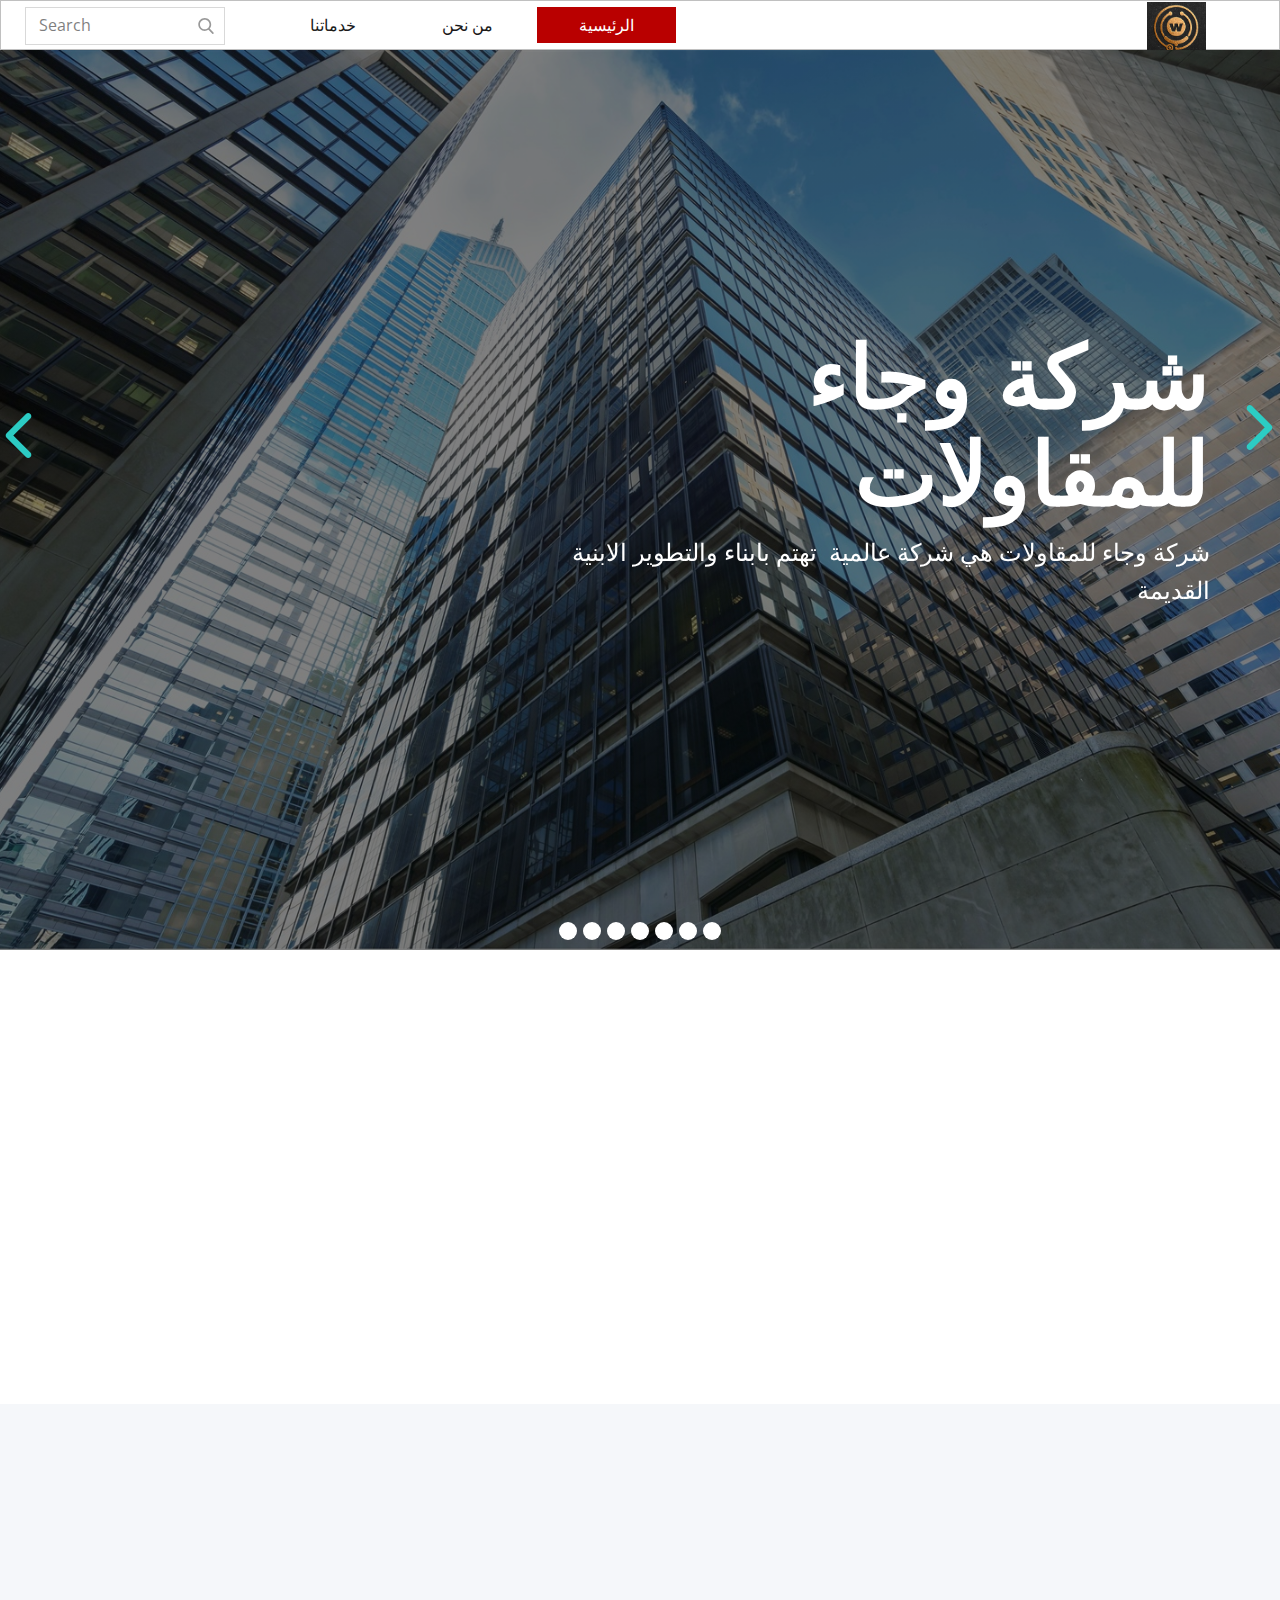
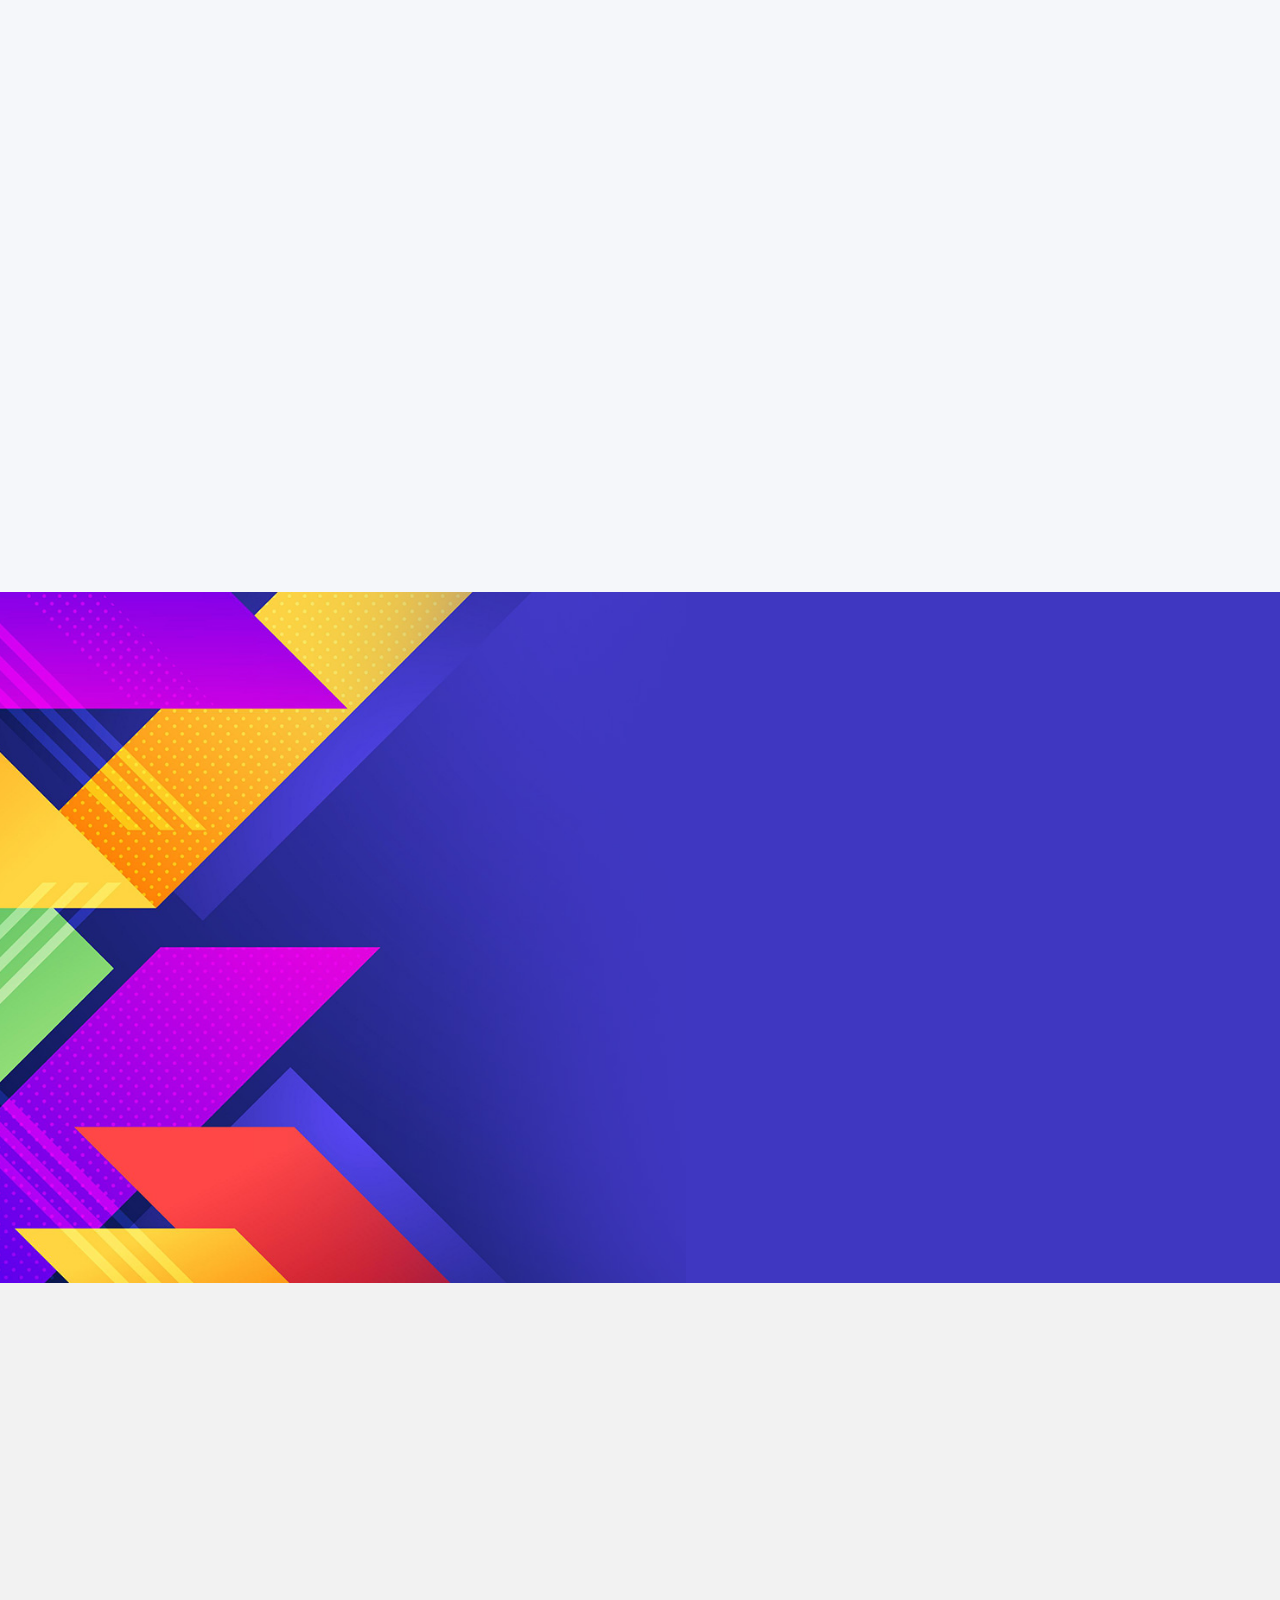
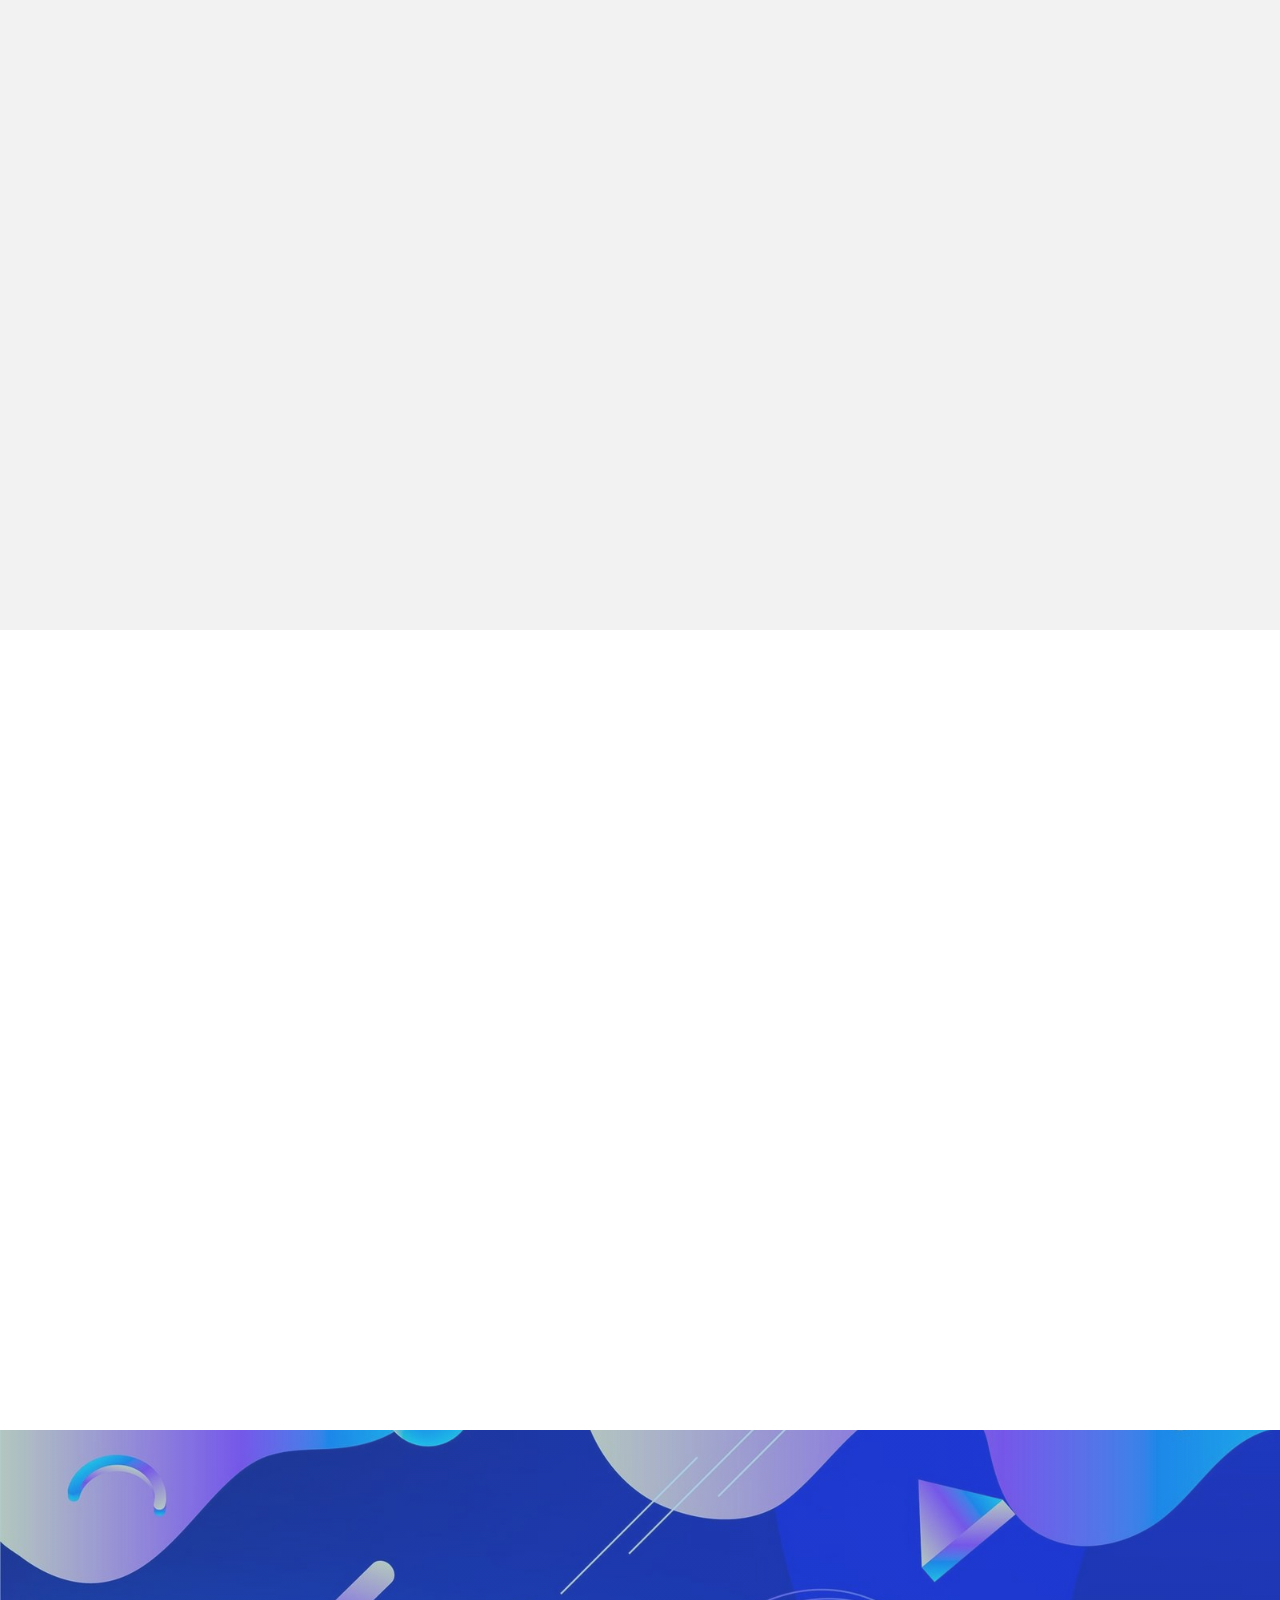
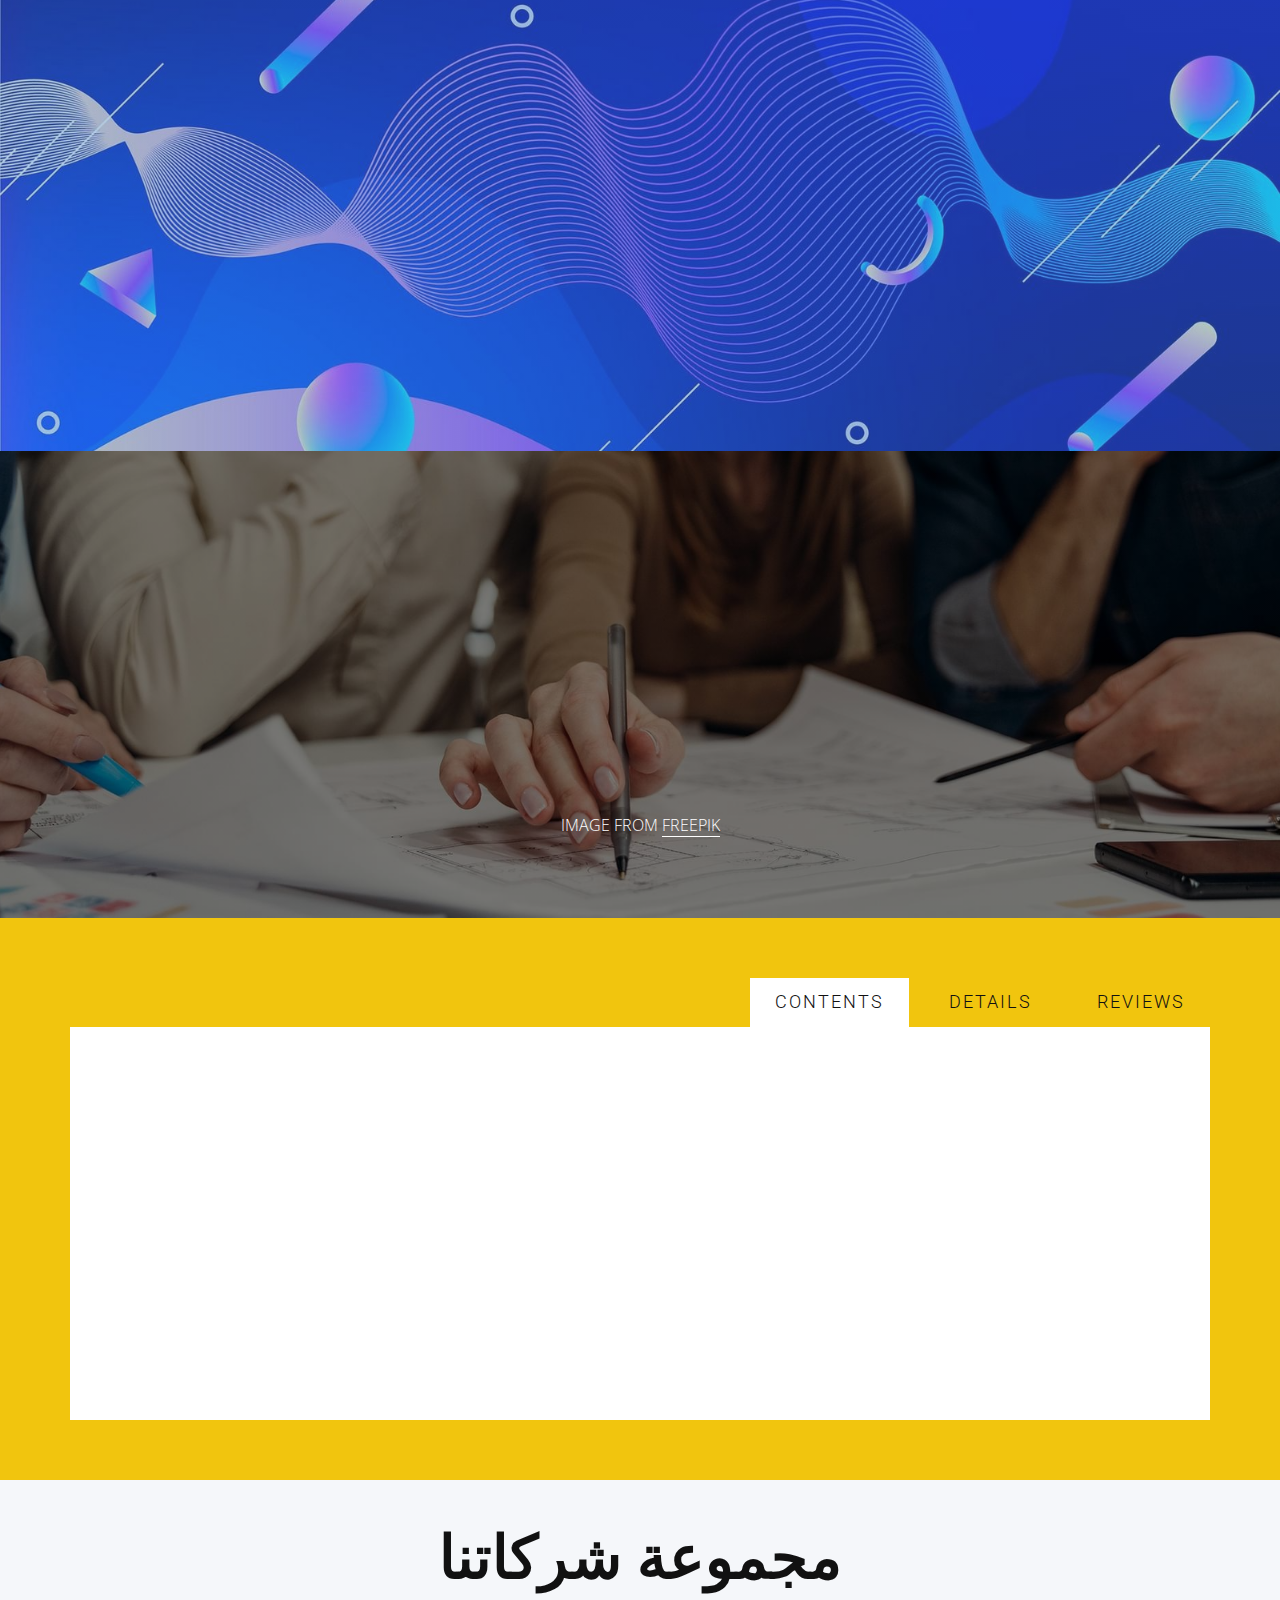
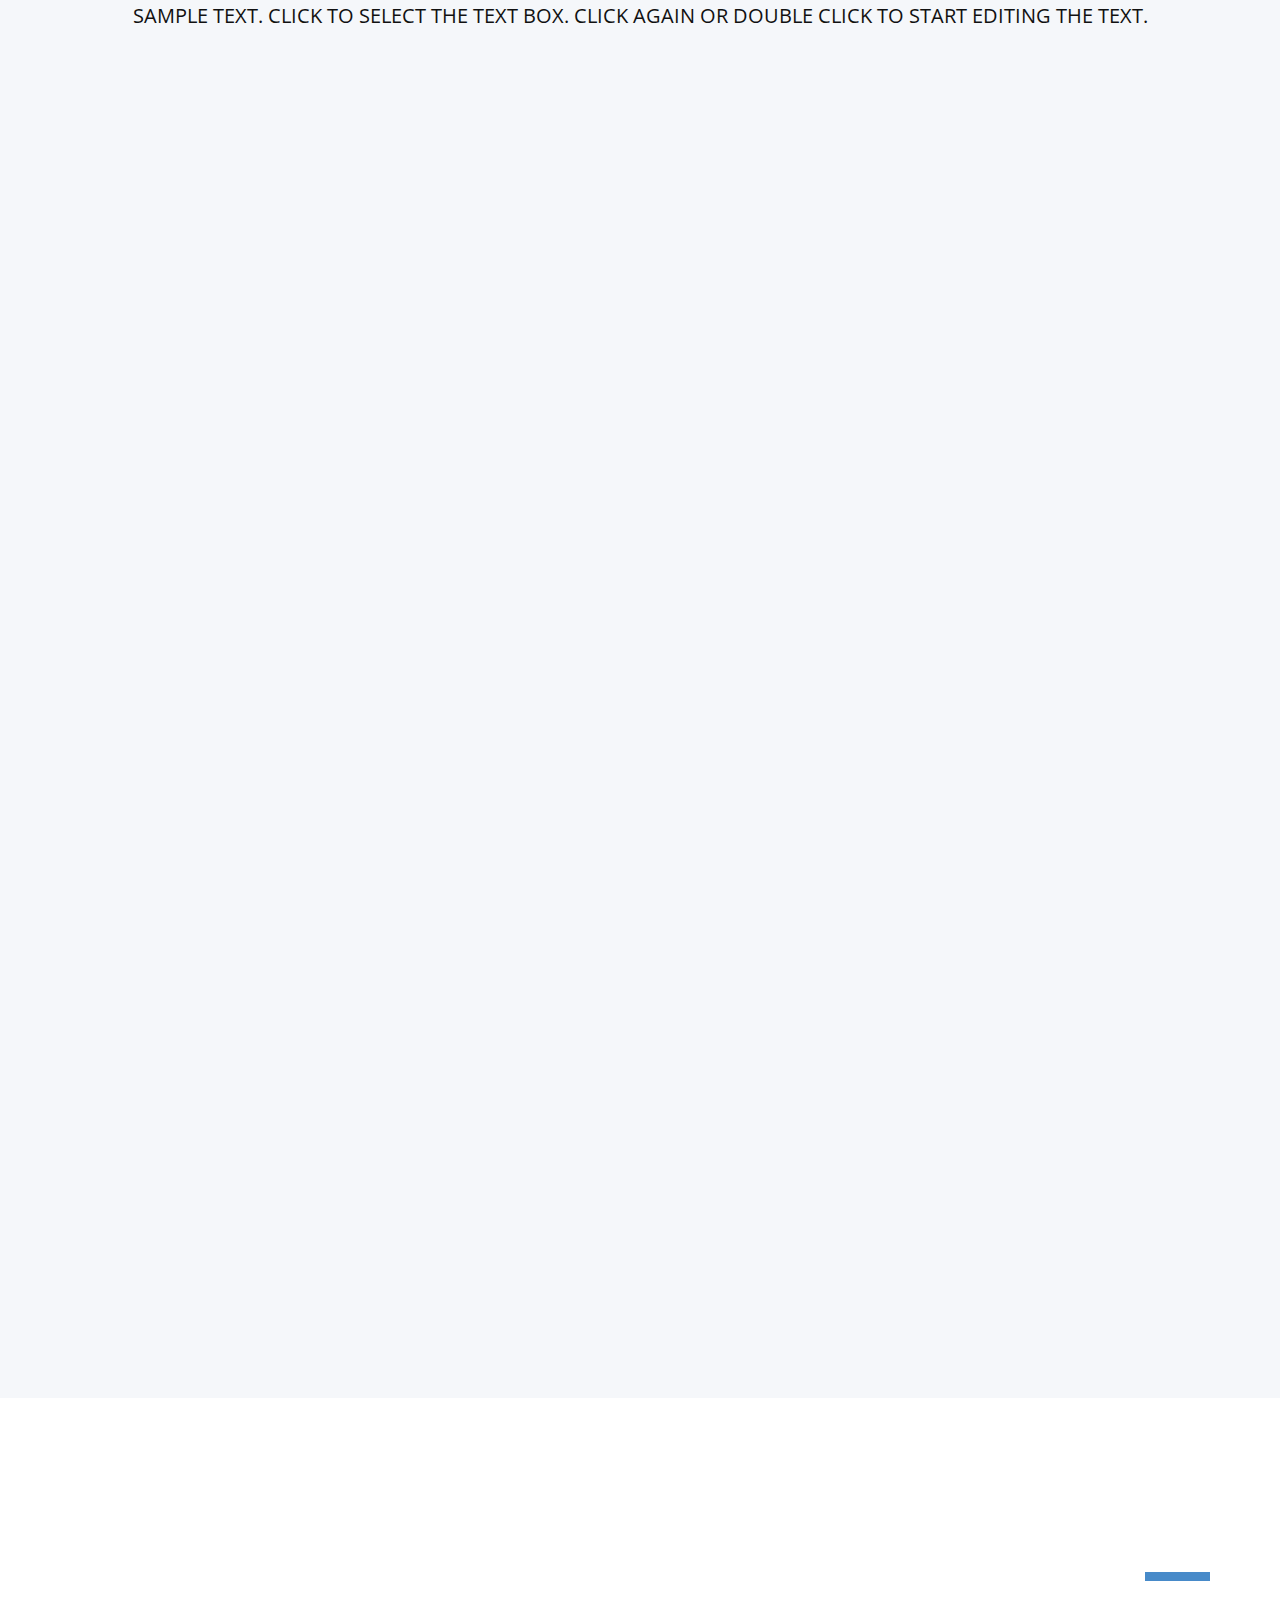
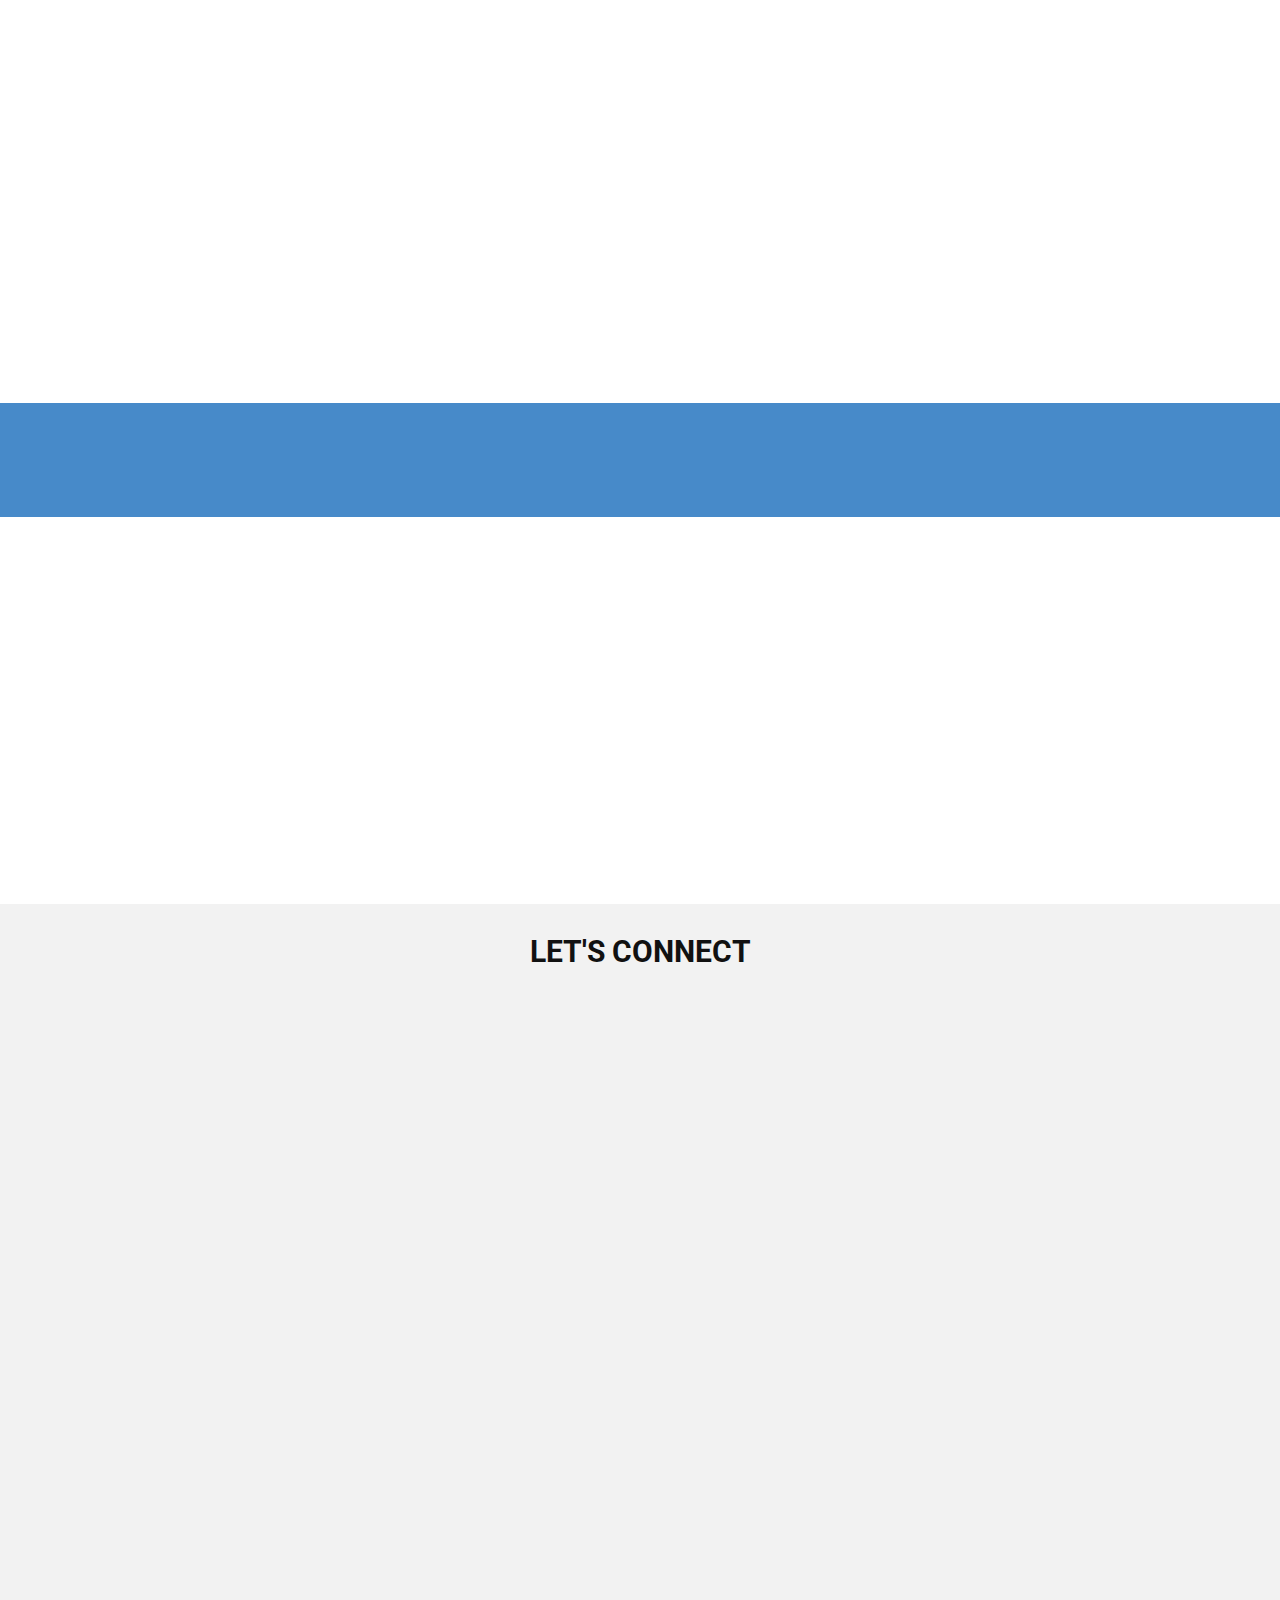
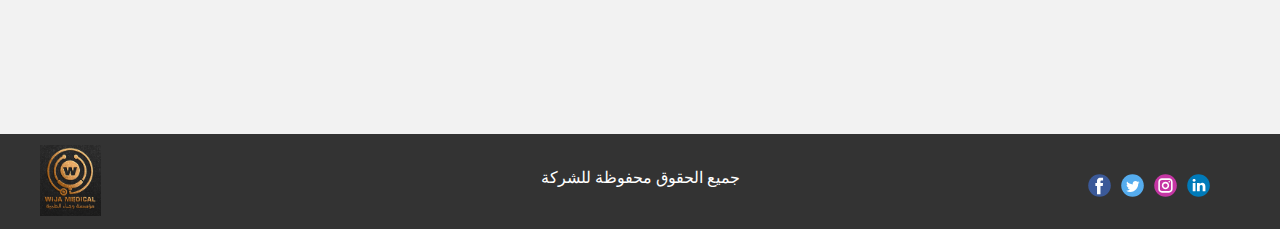
<file: الرئيسية.html>
<!DOCTYPE html>
<html style="font-size: 16px;">
  <head>
    <meta name="viewport" content="width=device-width, initial-scale=1.0">
    <meta charset="utf-8">
    <meta name="keywords" content="Shipping Solutions, شركة وجاء الطبية, شركة وجاء للمقاولات, شركة وجاء للمقاولات, شركة وجاء للمقاولات, شركة وجاء للمقاولات, شركة وجاء للمقاولات, شركة وجاء للمقاولات, about company, Save time.Save money.Save the planet., About, Contact Us">
    <meta name="description" content="">
    <meta name="page_type" content="np-template-header-footer-from-plugin">
    <title>مجموعة شركات القرعاوي</title>
    <link rel="stylesheet" href="nicepage.css" media="screen">
<link rel="stylesheet" href="الرئيسية.css" media="screen">
    <script class="u-script" type="text/javascript" src="jquery.js" defer=""></script>
    <script class="u-script" type="text/javascript" src="nicepage.js" defer=""></script>
    <meta name="generator" content="Nicepage 3.24.1, nicepage.com">
    
    
    
    
    
    
    <link id="u-theme-google-font" rel="stylesheet" href="https://fonts.googleapis.com/css?family=Roboto:100,100i,300,300i,400,400i,500,500i,700,700i,900,900i|Open+Sans:300,300i,400,400i,600,600i,700,700i,800,800i">
    <link id="u-page-google-font" rel="stylesheet" href="https://fonts.googleapis.com/css?family=Montserrat:100,100i,200,200i,300,300i,400,400i,500,500i,600,600i,700,700i,800,800i,900,900i|Raleway:100,100i,200,200i,300,300i,400,400i,500,500i,600,600i,700,700i,800,800i,900,900i">
    
    
    
    
    
    
    
    
    
    
    
    
    
    
    <script type="application/ld+json">{
		"@context": "http://schema.org",
		"@type": "Organization",
		"name": "Site1",
		"logo": "images/WhatsAppImage2021-08-30at11.59.16AM.png",
		"sameAs": []
}</script>
    <meta name="theme-color" content="#478ac9">
    <meta property="og:title" content="مجموعة شركات القرعاوي">
    <meta property="og:description" content="">
    <meta property="og:type" content="website">
  </head>
  <body class="u-body"><header class="u-align-center-xs u-border-1 u-border-grey-25 u-clearfix u-header u-header" id="sec-8fce"><div class="u-clearfix u-sheet u-sheet-1">
        <a href="https://nicepage.com" class="u-image u-logo u-image-1" data-image-width="334" data-image-height="388">
          <img src="images/WhatsAppImage2021-08-30at11.59.16AM.png" class="u-logo-image u-logo-image-1">
        </a>
        <form action="#" method="get" class="u-border-1 u-border-grey-15 u-hidden-xs u-search u-search-right u-search-1">
          <button class="u-search-button" type="submit">
            <span class="u-search-icon u-spacing-10 u-text-grey-40">
              <svg class="u-svg-link" preserveAspectRatio="xMidYMin slice" viewBox="0 0 56.966 56.966" style=""><use xmlns:xlink="http://www.w3.org/1999/xlink" xlink:href="#svg-b04b"></use></svg>
              <svg xmlns="http://www.w3.org/2000/svg" xmlns:xlink="http://www.w3.org/1999/xlink" version="1.1" id="svg-b04b" x="0px" y="0px" viewBox="0 0 56.966 56.966" style="enable-background:new 0 0 56.966 56.966;" xml:space="preserve" class="u-svg-content"><path d="M55.146,51.887L41.588,37.786c3.486-4.144,5.396-9.358,5.396-14.786c0-12.682-10.318-23-23-23s-23,10.318-23,23  s10.318,23,23,23c4.761,0,9.298-1.436,13.177-4.162l13.661,14.208c0.571,0.593,1.339,0.92,2.162,0.92  c0.779,0,1.518-0.297,2.079-0.837C56.255,54.982,56.293,53.08,55.146,51.887z M23.984,6c9.374,0,17,7.626,17,17s-7.626,17-17,17  s-17-7.626-17-17S14.61,6,23.984,6z"></path><g></g><g></g><g></g><g></g><g></g><g></g><g></g><g></g><g></g><g></g><g></g><g></g><g></g><g></g><g></g></svg>
            </span>
          </button>
          <input class="u-search-input" type="search" name="search" value="" placeholder="Search">
        </form>
        <nav class="u-align-left u-menu u-menu-dropdown u-nav-spacing-25 u-offcanvas u-menu-1" data-responsive-from="MD">
          <div class="menu-collapse">
            <a class="u-button-style u-nav-link" href="#" style="padding: 4px 0px; font-size: calc(1em + 8px);">
              <svg class="u-svg-link" preserveAspectRatio="xMidYMin slice" viewBox="0 0 302 302" style=""><use xmlns:xlink="http://www.w3.org/1999/xlink" xlink:href="#svg-7b92"></use></svg>
              <svg xmlns="http://www.w3.org/2000/svg" xmlns:xlink="http://www.w3.org/1999/xlink" version="1.1" id="svg-7b92" x="0px" y="0px" viewBox="0 0 302 302" style="enable-background:new 0 0 302 302;" xml:space="preserve" class="u-svg-content"><g><rect y="36" width="302" height="30"></rect><rect y="236" width="302" height="30"></rect><rect y="136" width="302" height="30"></rect>
</g><g></g><g></g><g></g><g></g><g></g><g></g><g></g><g></g><g></g><g></g><g></g><g></g><g></g><g></g><g></g></svg>
            </a>
          </div>
          <div class="u-custom-menu u-nav-container">
            <ul class="u-nav u-spacing-2 u-unstyled u-nav-1"><li class="u-nav-item"><a class="u-active-custom-color-1 u-button-style u-hover-palette-2-base u-nav-link u-text-active-white u-text-grey-90 u-text-hover-white u-white" href="خدماتنا.html" style="padding: 10px 42px;">خدماتنا</a>
</li><li class="u-nav-item"><a class="u-active-custom-color-1 u-button-style u-hover-palette-2-base u-nav-link u-text-active-white u-text-grey-90 u-text-hover-white u-white" href="من-نحن.html" style="padding: 10px 42px;">من نحن</a>
</li><li class="u-nav-item"><a class="u-active-custom-color-1 u-button-style u-hover-palette-2-base u-nav-link u-text-active-white u-text-grey-90 u-text-hover-white u-white" href="الرئيسية.html" style="padding: 10px 42px;">الرئيسية</a>
</li></ul>
          </div>
          <div class="u-custom-menu u-nav-container-collapse">
            <div class="u-align-center u-black u-container-style u-inner-container-layout u-opacity u-opacity-95 u-sidenav">
              <div class="u-sidenav-overflow">
                <div class="u-menu-close"></div>
                <ul class="u-align-center u-nav u-popupmenu-items u-unstyled u-nav-2"><li class="u-nav-item"><a class="u-button-style u-nav-link" href="خدماتنا.html" style="padding: 10px 42px;">خدماتنا</a>
</li><li class="u-nav-item"><a class="u-button-style u-nav-link" href="من-نحن.html" style="padding: 10px 42px;">من نحن</a>
</li><li class="u-nav-item"><a class="u-button-style u-nav-link" href="الرئيسية.html" style="padding: 10px 42px;">الرئيسية</a>
</li></ul>
              </div>
            </div>
            <div class="u-black u-menu-overlay u-opacity u-opacity-70"></div>
          </div>
        </nav>
      </div></header>
    <section id="carousel_4412" class="u-carousel u-carousel-duration-500 u-slide u-block-5549-1" data-u-ride="carousel" data-interval="1500">
      <ol class="u-absolute-hcenter u-carousel-indicators u-hidden-md u-hidden-xs u-block-5549-2">
        <li data-u-target="#carousel_4412" class="u-active u-hover-palette-4-base u-shape-circle u-white" data-u-slide-to="0" style="height: 18px; width: 18px; background-image: none;"></li>
        <li data-u-target="#carousel_4412" class="u-hover-palette-4-base u-shape-circle u-white" data-u-slide-to="1" style="background-image: none; width: 18px; height: 18px;"></li>
        <li data-u-target="#carousel_4412" class="u-hover-palette-4-base u-shape-circle u-white" style="height: 18px; width: 18px; background-image: none;" data-u-slide-to="2"></li>
        <li data-u-target="#carousel_4412" class="u-hover-palette-4-base u-shape-circle u-white" style="height: 18px; width: 18px; background-image: none;" data-u-slide-to="3"></li>
        <li data-u-target="#carousel_4412" class="u-hover-palette-4-base u-shape-circle u-white" style="height: 18px; width: 18px; background-image: none;" data-u-slide-to="4"></li>
        <li data-u-target="#carousel_4412" class="u-hover-palette-4-base u-shape-circle u-white" style="height: 18px; width: 18px; background-image: none;" data-u-slide-to="5"></li>
        <li data-u-target="#carousel_4412" class="u-hover-palette-4-base u-shape-circle u-white" style="height: 18px; width: 18px; background-image: none;" data-u-slide-to="6"></li>
      </ol>
      <div class="u-carousel-inner" role="listbox">
        <div class="u-active u-align-left u-carousel-item u-clearfix u-image u-shading u-section-1-1" src="" data-image-width="150" data-image-height="100">
          <div class="u-clearfix u-sheet u-sheet-1">
            <h2 class="u-align-right u-custom-font u-font-montserrat u-text u-text-1" data-animation-name="fadeIn" data-animation-duration="1000" data-animation-delay="0" data-animation-direction="">شركة وجاء للمقاولات</h2>
            <p class="u-align-right u-large-text u-text u-text-variant u-text-2" data-animation-name="fadeIn" data-animation-duration="1000" data-animation-delay="0" data-animation-direction="">&nbsp;شركة وجاء للمقاولات هي شركة عالمية&nbsp; تهتم بابناء والتطوير الابنية القديمة</p>
          </div>
        </div>
        <div class="u-align-left-lg u-align-left-md u-align-left-sm u-align-left-xl u-align-right-xs u-carousel-item u-clearfix u-image u-shading u-section-1-2" src="" data-image-width="150" data-image-height="104">
          <div class="u-clearfix u-sheet u-sheet-1">
            <h2 class="u-align-right u-custom-font u-font-montserrat u-text u-text-1" data-animation-name="fadeIn" data-animation-duration="1000" data-animation-delay="0" data-animation-direction="">شركة وجاء الطبية</h2>
            <p class="u-align-right u-text u-text-2">شركة وجاء الطبية للخدمات الطبية تقدم لكم افضل العروض والخدمات</p>
            <a href="https://nicepage.com/c/sale-html-templates" class="u-border-none u-btn u-button-style u-hover-palette-4-dark-2 u-palette-4-base u-btn-1">Button</a>
          </div>
        </div>
        <div class="u-align-left u-carousel-item u-clearfix u-image u-shading u-section-1-3" src="" data-image-width="1000" data-image-height="1000">
          <div class="u-clearfix u-sheet u-sheet-1">
            <h2 class="u-align-right u-custom-font u-font-montserrat u-text u-text-1" data-animation-name="fadeIn" data-animation-duration="1000" data-animation-delay="0" data-animation-direction="">شركة وجاء لمكافحة الحشرات</h2>
            <p class="u-align-right u-large-text u-text u-text-variant u-text-2" data-animation-name="fadeIn" data-animation-duration="1000" data-animation-delay="0" data-animation-direction="">شركة وجاء لمكافحة الحشرات هي شركة عالمية تهتم بمكافحة الحشرات&nbsp;</p>
          </div>
        </div>
        <div class="u-align-left u-carousel-item u-clearfix u-image u-shading u-section-1-4" src="" data-image-width="150" data-image-height="116">
          <div class="u-clearfix u-sheet u-sheet-1">
            <h2 class="u-align-right u-custom-font u-font-montserrat u-text u-text-1" data-animation-name="fadeIn" data-animation-duration="1000" data-animation-delay="0" data-animation-direction="">شركة وجاء&nbsp;<br>للصيانة والنظافة
            </h2>
            <p class="u-align-right u-large-text u-text u-text-variant u-text-2" data-animation-name="fadeIn" data-animation-duration="1000" data-animation-delay="0" data-animation-direction="">شركة وجاء للصيانة والنظافة هي شركة عالمية تهتم بالصيانة والنظافة&nbsp;</p>
          </div>
        </div>
        <div class="u-align-left u-carousel-item u-clearfix u-image u-shading u-section-1-5" src="" data-image-width="150" data-image-height="100">
          <div class="u-clearfix u-sheet u-sheet-1">
            <h2 class="u-align-right u-custom-font u-font-montserrat u-text u-text-1" data-animation-name="fadeIn" data-animation-duration="1000" data-animation-delay="0" data-animation-direction="">شركة مطاعم<br>زيت وزعتر
            </h2>
            <p class="u-align-right u-large-text u-text u-text-variant u-text-2" data-animation-name="fadeIn" data-animation-duration="1000" data-animation-delay="0" data-animation-direction="">هي شركة عالمية للمطاعم والماكولات الشهية وهي شركة عالمية وذي جودة رائعة</p>
          </div>
        </div>
        <div class="u-align-left u-carousel-item u-clearfix u-image u-shading u-section-1-6" src="" data-image-width="711" data-image-height="1024">
          <div class="u-clearfix u-sheet u-sheet-1">
            <h2 class="u-align-right u-custom-font u-font-montserrat u-text u-text-1" data-animation-name="fadeIn" data-animation-duration="1000" data-animation-delay="0" data-animation-direction="">شركة القرعاوي&nbsp;<br>محامون - مستشارون
            </h2>
            <p class="u-align-right u-large-text u-text u-text-variant u-text-2" data-animation-name="fadeIn" data-animation-duration="1000" data-animation-delay="0" data-animation-direction="">شركة القرعاوي هي شركة عالمية للمحماة والاستشارات</p>
          </div>
        </div>
      </div>
      <a class="u-carousel-control u-carousel-control-prev u-hidden-md u-hidden-sm u-hidden-xs u-icon-rectangle u-text-hover-white u-text-palette-4-base u-block-5549-3" href="#carousel_4412" role="button" data-u-slide="prev">
        <span aria-hidden="true">
          <svg viewBox="0 0 451.847 451.847"><path d="M97.141,225.92c0-8.095,3.091-16.192,9.259-22.366L300.689,9.27c12.359-12.359,32.397-12.359,44.751,0
c12.354,12.354,12.354,32.388,0,44.748L173.525,225.92l171.903,171.909c12.354,12.354,12.354,32.391,0,44.744
c-12.354,12.365-32.386,12.365-44.745,0l-194.29-194.281C100.226,242.115,97.141,234.018,97.141,225.92z"></path></svg>
        </span>
        <span class="sr-only">
          <svg viewBox="0 0 451.847 451.847"><path d="M97.141,225.92c0-8.095,3.091-16.192,9.259-22.366L300.689,9.27c12.359-12.359,32.397-12.359,44.751,0
c12.354,12.354,12.354,32.388,0,44.748L173.525,225.92l171.903,171.909c12.354,12.354,12.354,32.391,0,44.744
c-12.354,12.365-32.386,12.365-44.745,0l-194.29-194.281C100.226,242.115,97.141,234.018,97.141,225.92z"></path></svg>
        </span>
      </a>
      <a class="u-carousel-control u-carousel-control-next u-hidden-md u-hidden-sm u-hidden-xs u-icon-rectangle u-text-hover-white u-text-palette-4-base u-block-5549-4" href="#carousel_4412" role="button" data-u-slide="next">
        <span aria-hidden="true">
          <svg viewBox="0 0 451.846 451.847"><path d="M345.441,248.292L151.154,442.573c-12.359,12.365-32.397,12.365-44.75,0c-12.354-12.354-12.354-32.391,0-44.744
L278.318,225.92L106.409,54.017c-12.354-12.359-12.354-32.394,0-44.748c12.354-12.359,32.391-12.359,44.75,0l194.287,194.284
c6.177,6.18,9.262,14.271,9.262,22.366C354.708,234.018,351.617,242.115,345.441,248.292z"></path></svg>
        </span>
        <span class="sr-only">
          <svg viewBox="0 0 451.846 451.847"><path d="M345.441,248.292L151.154,442.573c-12.359,12.365-32.397,12.365-44.75,0c-12.354-12.354-12.354-32.391,0-44.744
L278.318,225.92L106.409,54.017c-12.354-12.359-12.354-32.394,0-44.748c12.354-12.359,32.391-12.359,44.75,0l194.287,194.284
c6.177,6.18,9.262,14.271,9.262,22.366C354.708,234.018,351.617,242.115,345.441,248.292z"></path></svg>
        </span>
      </a>
    </section>
    <section class="u-align-center u-clearfix u-section-2" id="sec-583f">
      <div class="u-clearfix u-sheet u-valign-middle-lg u-valign-middle-md u-valign-middle-xl u-sheet-1">
        <div class="u-expanded-width-lg u-expanded-width-md u-expanded-width-xl u-list u-list-1">
          <div class="u-repeater u-repeater-1">
            <div class="u-align-center u-container-style u-list-item u-repeater-item">
              <div class="u-container-layout u-similar-container u-valign-top u-container-layout-1"><span class="u-icon u-icon-circle u-icon-1" data-animation-name="zoomIn" data-animation-duration="1000" data-animation-delay="0" data-animation-direction=""><svg class="u-svg-link" preserveAspectRatio="xMidYMin slice" viewBox="0 0 128 128" style=""><use xmlns:xlink="http://www.w3.org/1999/xlink" xlink:href="#svg-8998"></use></svg><svg xmlns="http://www.w3.org/2000/svg" xmlns:xlink="http://www.w3.org/1999/xlink" version="1.1" xml:space="preserve" class="u-svg-content" viewBox="0 0 128 128" id="svg-8998"><path d="m118.6 47.8h-61.2c-5.2 0-9.4 4.2-9.4 9.3v35.7c0 5.1 4.2 9.3 9.4 9.3h37.5l16.8 16.8c2.5 2.5 6.8 0.7 6.8-2.8v-10-3.9h0.1c5.2 0 9.4-4.2 9.4-9.3v-35.8c0-5.1-4.2-9.3-9.4-9.3zm1.2 45c0 0.7-0.5 1.2-1.2 1.2h-5.2c-1.6 0-2.9 1.2-3.1 2.8v9.2l-11.2-11.2c-0.5-0.5-1.3-0.8-2-0.8h-39.7c-0.7 0-1.2-0.5-1.2-1.2v-35.7c0-0.7 0.5-1.2 1.2-1.2h61.3c0.7 0 1.2 0.5 1.2 1.2v35.7z"></path><path d="m38.1 67.7c-1 0-2 0.4-2.7 1-0.1 0-0.1 0.1-0.2 0.2l-14.7 15.1v-12.5c-0.2-2.1-1.9-3.8-4-3.8h-6.9c-0.9 0-1.6-0.7-1.6-1.6v-48.3c0-0.9 0.7-1.6 1.6-1.6h80.8c0.9 0 1.6 0.7 1.6 1.6v30.1h8v-30.1c0-5.4-4.3-9.8-9.6-9.8h-80.8c-5.3 0-9.6 4.4-9.6 9.8v48.3c0 5.4 4.3 9.8 9.6 9.8h2.9v8.1 10c0 3.6 4.4 5.3 6.9 2.8l6.8-7 13.6-13.9h8.2v-8.2h-9.9z"></path></svg></span>
                <h3 class="u-text u-text-1" data-animation-name="rollIn" data-animation-duration="1000" data-animation-delay="0" data-animation-direction="">الدعم</h3>
                <p class="u-text u-text-2" data-animation-name="rollIn" data-animation-duration="1000" data-animation-direction="">Sample text. Click to select the text box. Click again or double click to start editing the text.</p>
              </div>
            </div>
            <div class="u-align-center u-container-style u-list-item u-repeater-item">
              <div class="u-container-layout u-similar-container u-valign-top u-container-layout-2"><span class="u-icon u-icon-circle u-icon-2" data-animation-name="zoomIn" data-animation-duration="1000" data-animation-delay="0" data-animation-direction=""><svg class="u-svg-link" preserveAspectRatio="xMidYMin slice" viewBox="0 0 128 128" style=""><use xmlns:xlink="http://www.w3.org/1999/xlink" xlink:href="#svg-79f6"></use></svg><svg xmlns="http://www.w3.org/2000/svg" xmlns:xlink="http://www.w3.org/1999/xlink" version="1.1" xml:space="preserve" class="u-svg-content" viewBox="0 0 128 128" id="svg-79f6"><path d="m102.7 39.2c0.8 0 1.5 0.3 2.1 0.9l7.8 7.8c4.8 4.8 7.7 11.5 7.4 18.3-0.6 12.6-11 22.6-23.7 22.6h-29c-0.1 0-0.1-0.1-0.1-0.2 1.1-3 4.1-5.2 7.5-5.2h10.5c0.9 0 1.8-0.4 2.3-1.1 0.8-1.1 0.7-2.6-0.3-3.5l-24.9-24.8c-0.6-0.6-0.9-1.3-0.9-2.1s0.3-1.5 0.9-2.1 1.3-0.8 2.1-0.8 1.5 0.3 2.1 0.8l16.9 16.9c0.5 0.5 1.2 0.8 1.9 0.8s1.4-0.3 1.9-0.8 0.8-1.2 0.8-1.9-0.3-1.4-0.8-1.9l-6.7-6.7c-0.6-0.6-0.9-1.3-0.9-2.1s0.3-1.5 0.9-2.1 1.3-0.8 2.1-0.8 1.5 0.3 2.1 0.8l4 4c0.5 0.5 1.2 0.8 1.9 0.8s1.4-0.3 1.9-0.8 0.8-1.2 0.8-1.9-0.3-1.4-0.8-1.9l-2.7-2.7c-0.5-0.5-0.8-1.2-0.8-2s0.3-1.5 0.9-2.1 1.3-0.9 2.1-0.9 1.5 0.3 2.1 0.9l2.7 2.7c0.5 0.5 1.2 0.8 1.9 0.8s1.4-0.3 1.9-0.8 0.8-1.2 0.8-1.9-0.2-1.3-0.7-1.8c-0.8-0.9-1.2-2.1-0.8-3.3 0.5-1.3 1.6-1.9 2.8-1.9m0-8c-2.9 0-5.7 1.1-7.8 3.2-0.7 0.7-1.2 1.4-1.7 2.1 0 0-0.1 0.1-0.1 0-0.4 0-0.8-0.1-1.1-0.1-2.9 0-5.7 1.1-7.8 3.2-1 1-1.8 2.2-2.3 3.4 0 0 0 0.1-0.1 0.1-2.6 0.2-5.1 1.3-6.9 3.2l-0.2 0.2-2.5-2.5c-2-2-4.9-3.2-7.8-3.2s-5.7 1.1-7.8 3.2-3.2 4.9-3.2 7.8c0 3 1.2 5.7 3.2 7.8l15.8 15.8c0.1 0.1 0 0.2-0.1 0.2-5.8 0.8-10.8 4.8-12.8 10.5-1.9 5.2 2 10.7 7.5 10.7h29.1c8.5 0 16.4-3.3 22.4-9.3 6.1-6.1 9.4-14.3 9.3-23-0.1-8.4-3.8-16.4-9.8-22.4l-7.8-7.8c-1.8-2-4.6-3.1-7.5-3.1z"></path><path d="m82.1 118c0 1.1-0.9 2-2 2h-70.2c-1.1 0-2-0.9-2-2v-108c0-1.1 0.9-2 2-2h70.1c1.1 0 2 0.9 2 2v16.9c0 2.2 1.8 4 4 4s4-1.8 4-4v-16.9c0-5.5-4.5-10-9.9-10h-70.2c-5.4 0-9.9 4.5-9.9 10v108c0 5.5 4.5 10 9.9 10h70.1c5.5 0 9.9-4.5 9.9-10v-10.6c0-2.2-1.8-4-4-4s-4 1.8-4 4v10.6z"></path></svg></span>
                <h3 class="u-text u-text-3" data-animation-name="rollIn" data-animation-duration="1000" data-animation-delay="0" data-animation-direction="">متميزون&nbsp;</h3>
                <p class="u-text u-text-4" data-animation-name="rollIn" data-animation-duration="1000" data-animation-direction="">Sample text. Click to select the text box. Click again or double click to start editing the text.</p>
              </div>
            </div>
            <div class="u-align-center u-container-style u-list-item u-repeater-item">
              <div class="u-container-layout u-similar-container u-valign-top u-container-layout-3"><span class="u-icon u-icon-circle u-icon-3" data-animation-name="zoomIn" data-animation-duration="1000" data-animation-delay="0" data-animation-direction=""><svg class="u-svg-link" preserveAspectRatio="xMidYMin slice" viewBox="0 0 128 128" style=""><use xmlns:xlink="http://www.w3.org/1999/xlink" xlink:href="#svg-b0e6"></use></svg><svg xmlns="http://www.w3.org/2000/svg" xmlns:xlink="http://www.w3.org/1999/xlink" version="1.1" xml:space="preserve" class="u-svg-content" viewBox="0 0 128 128" id="svg-b0e6"><path d="m78.9 15.9c2.1 0 3.7 1.7 3.7 3.7v3.7h-37.2v-3.7c0-2 1.7-3.7 3.7-3.7h29.8m39.7 14.8-11.6 34.5c-0.5 1.5-1.9 2.5-3.5 2.5h-20.9v-3.7c0-2-1.7-3.7-3.7-3.7h-29.8c-2.1 0-3.7 1.7-3.7 3.7v3.7h-20.9c-1.6 0-3-1-3.5-2.5l-11.6-34.5h109.2m1.5 19.1v58.6c0 2-1.7 3.7-3.7 3.7h-104.7c-2.1 0-3.7-1.7-3.7-3.7v-58.6l5.9 17.7c1.5 4.5 5.8 7.6 10.6 7.6h20.9v3.7c0 2 1.7 3.7 3.7 3.7h29.8c2.1 0 3.7-1.7 3.7-3.7v-3.7h20.9c4.8 0 9.1-3 10.6-7.6l6-17.7m-44.9 17.9v7.4h-22.4v-7.4h22.4m15.3-44.9v-3.2c0-6.4-5.2-11.6-11.6-11.6h-29.8c-6.4 0-11.7 5.2-11.7 11.6v3.2h-29.5c-4.4 0-7.9 3.5-7.9 7.9v77.7c0 6.4 5.2 11.6 11.7 11.6h104.7c6.4 0 11.7-5.2 11.7-11.6v-77.7c0-4.4-3.6-7.9-7.9-7.9h-29.7z"></path></svg></span>
                <h3 class="u-text u-text-5" data-animation-name="rollIn" data-animation-duration="1000" data-animation-delay="0" data-animation-direction="">ادواتنا</h3>
                <p class="u-text u-text-6" data-animation-name="rollIn" data-animation-duration="1000" data-animation-delay="0" data-animation-direction="">Sample text. Click to select the text box. Click again or double click to start editing the text.</p>
              </div>
            </div>
          </div>
        </div>
      </div>
    </section>
    <section class="u-align-center u-clearfix u-palette-5-light-3 u-section-3" id="sec-8c52">
      <div class="u-clearfix u-sheet u-sheet-1">
        <h1 class="u-text u-text-default u-text-1" data-animation-name="jackInTheBox" data-animation-duration="1000" data-animation-delay="0" data-animation-direction="">شركة وجاء لمكافحة الحشرات</h1>
        <p class="u-text u-text-default u-text-2" data-animation-name="jackInTheBox" data-animation-duration="1000" data-animation-delay="0" data-animation-direction="">Sample text. Click to select the text box. Click again or double click to start editing the text.</p>
        <img alt="" class="u-expanded-width-md u-expanded-width-sm u-expanded-width-xs u-image u-image-round u-radius-50 u-image-1" data-image-width="1000" data-image-height="1000" src="images/WhatsAppImage2021-08-31at3.12.06PM.jpeg" data-animation-name="rotateIn" data-animation-duration="1000" data-animation-delay="0" data-animation-direction="">
        <div class="u-expanded-width-md u-expanded-width-sm u-expanded-width-xs u-list u-list-1">
          <div class="u-repeater u-repeater-1">
            <div class="u-align-center u-container-style u-list-item u-radius-22 u-repeater-item u-shape-round u-white u-list-item-1" data-animation-name="lightSpeedIn" data-animation-duration="1000" data-animation-delay="0" data-animation-direction="">
              <div class="u-container-layout u-similar-container u-valign-middle u-container-layout-1"><span class="u-icon u-icon-1">
            <svg class="u-svg-link" preserveAspectRatio="xMidYMin slice" viewBox="0 0 128 128" style=""><use xmlns:xlink="http://www.w3.org/1999/xlink" xlink:href="#svg-bde1"></use></svg>
            <svg xmlns="http://www.w3.org/2000/svg" xmlns:xlink="http://www.w3.org/1999/xlink" version="1.1" xml:space="preserve" class="u-svg-content" viewBox="0 0 128 128" id="svg-bde1"><polygon points="128 3 17 3 17 24 25 24 25 11 120 11 120 24 111 24 111 32 120 32 120 95 111 95 111 103 128 103"></polygon><path d="m25 24h-25v100h111v-100h-86zm78 92h-95v-63h95v63zm0-71h-95v-13h95v13z"></path><path d="m46 74v21h-21v-21h21m8-8h-37v37h37v-37z"></path><rect x="62" y="66" width="32" height="8"></rect><rect x="62" y="81" width="32" height="8"></rect><rect x="62" y="95" width="32" height="8"></rect></svg>
          </span>
                <h4 class="u-align-center u-text u-text-default u-text-3">500+ Sites</h4>
              </div>
            </div>
            <div class="u-align-center u-container-style u-list-item u-radius-22 u-repeater-item u-shape-round u-white u-list-item-2" data-animation-name="lightSpeedIn" data-animation-duration="1000" data-animation-delay="0" data-animation-direction="">
              <div class="u-container-layout u-similar-container u-valign-middle u-container-layout-2"><span class="u-icon u-icon-2">
            <svg class="u-svg-link" preserveAspectRatio="xMidYMin slice" viewBox="0 0 128 128" style=""><use xmlns:xlink="http://www.w3.org/1999/xlink" xlink:href="#svg-20e4"></use></svg>
            <svg xmlns="http://www.w3.org/2000/svg" xmlns:xlink="http://www.w3.org/1999/xlink" version="1.1" xml:space="preserve" class="u-svg-content" viewBox="0 0 128 128" id="svg-20e4"><path d="m78.9 15.9c2.1 0 3.7 1.7 3.7 3.7v3.7h-37.2v-3.7c0-2 1.7-3.7 3.7-3.7h29.8m39.7 14.8-11.6 34.5c-0.5 1.5-1.9 2.5-3.5 2.5h-20.9v-3.7c0-2-1.7-3.7-3.7-3.7h-29.8c-2.1 0-3.7 1.7-3.7 3.7v3.7h-20.9c-1.6 0-3-1-3.5-2.5l-11.6-34.5h109.2m1.5 19.1v58.6c0 2-1.7 3.7-3.7 3.7h-104.7c-2.1 0-3.7-1.7-3.7-3.7v-58.6l5.9 17.7c1.5 4.5 5.8 7.6 10.6 7.6h20.9v3.7c0 2 1.7 3.7 3.7 3.7h29.8c2.1 0 3.7-1.7 3.7-3.7v-3.7h20.9c4.8 0 9.1-3 10.6-7.6l6-17.7m-44.9 17.9v7.4h-22.4v-7.4h22.4m15.3-44.9v-3.2c0-6.4-5.2-11.6-11.6-11.6h-29.8c-6.4 0-11.7 5.2-11.7 11.6v3.2h-29.5c-4.4 0-7.9 3.5-7.9 7.9v77.7c0 6.4 5.2 11.6 11.7 11.6h104.7c6.4 0 11.7-5.2 11.7-11.6v-77.7c0-4.4-3.6-7.9-7.9-7.9h-29.7z"></path></svg>
          </span>
                <h4 class="u-align-center-md u-align-center-sm u-align-center-xs u-text u-text-default u-text-4">Skills</h4>
              </div>
            </div>
            <div class="u-align-center u-container-style u-list-item u-radius-22 u-repeater-item u-shape-round u-white u-list-item-3" data-animation-name="lightSpeedIn" data-animation-duration="1000" data-animation-delay="0" data-animation-direction="">
              <div class="u-container-layout u-similar-container u-valign-middle u-container-layout-3"><span class="u-icon u-icon-3">
            <svg class="u-svg-link" preserveAspectRatio="xMidYMin slice" viewBox="0 0 128 128" style=""><use xmlns:xlink="http://www.w3.org/1999/xlink" xlink:href="#svg-f12d"></use></svg>
            <svg xmlns="http://www.w3.org/2000/svg" xmlns:xlink="http://www.w3.org/1999/xlink" version="1.1" xml:space="preserve" class="u-svg-content" viewBox="0 0 128 128" id="svg-f12d"><path d="m117.4 76c1.5 0 2.7 1.2 2.7 2.7v38.7c0 1.5-1.2 2.7-2.7 2.7h-38.7c-1.5 0-2.7-1.2-2.7-2.7v-38.7c0-1.5 1.2-2.7 2.7-2.7h38.7m0-7.9h-38.7c-5.8 0-10.6 4.8-10.6 10.6v38.7c0 5.8 4.8 10.6 10.6 10.6h38.7c5.8 0 10.6-4.8 10.6-10.6v-38.7c0-5.8-4.8-10.6-10.6-10.6z"></path><path d="m49.3 7.9c1.5 0 2.7 1.2 2.7 2.7v38.7c0 1.5-1.2 2.7-2.7 2.7h-38.7c-1.5 0-2.7-1.2-2.7-2.7v-38.7c0-1.5 1.2-2.7 2.7-2.7h38.7m0-7.9h-38.7c-5.8 0-10.6 4.8-10.6 10.6v38.7c0 5.8 4.8 10.6 10.6 10.6h38.7c5.8 0 10.6-4.8 10.6-10.6v-38.7c0-5.8-4.8-10.6-10.6-10.6z"></path><path d="m90 7.9c0.7 0 1.4 0.3 1.9 0.8l27.4 27.4c1 1 1 2.7 0 3.8l-27.4 27.3c-0.5 0.5-1.2 0.8-1.9 0.8s-1.4-0.3-1.9-0.8l-27.3-27.3c-1-1-1-2.7 0-3.8l27.3-27.4c0.6-0.5 1.3-0.8 1.9-0.8m0-7.9c-2.8 0-5.5 1.1-7.5 3.1l-27.3 27.4c-2 2-3.1 4.7-3.1 7.5s1.1 5.5 3.1 7.5l27.4 27.4c2 2 4.7 3.1 7.5 3.1s5.5-1.1 7.5-3.1l27.4-27.4c2-2 3.1-4.7 3.1-7.5s-1.1-5.5-3.1-7.5l-27.5-27.4c-2-2-4.6-3.1-7.5-3.1z"></path><path d="m49.3 76c1.5 0 2.7 1.2 2.7 2.7v38.7c0 1.5-1.2 2.7-2.7 2.7h-38.7c-1.5 0-2.7-1.2-2.7-2.7v-38.7c0-1.5 1.2-2.7 2.7-2.7h38.7m0-7.9h-38.7c-5.8 0-10.6 4.8-10.6 10.6v38.7c0 5.8 4.8 10.6 10.6 10.6h38.7c5.8 0 10.6-4.8 10.6-10.6v-38.7c0-5.8-4.8-10.6-10.6-10.6z"></path></svg>
          </span>
                <h4 class="u-align-center-md u-align-center-sm u-align-center-xs u-text u-text-default u-text-5">Design</h4>
              </div>
            </div>
            <div class="u-align-center u-container-style u-list-item u-radius-22 u-repeater-item u-shape-round u-white u-list-item-4" data-animation-name="lightSpeedIn" data-animation-duration="1000" data-animation-delay="0" data-animation-direction="">
              <div class="u-container-layout u-similar-container u-valign-middle u-container-layout-4"><span class="u-icon u-icon-4">
            <svg class="u-svg-link" preserveAspectRatio="xMidYMin slice" viewBox="0 0 128 128" style=""><use xmlns:xlink="http://www.w3.org/1999/xlink" xlink:href="#svg-0096"></use></svg>
            <svg xmlns="http://www.w3.org/2000/svg" xmlns:xlink="http://www.w3.org/1999/xlink" version="1.1" xml:space="preserve" class="u-svg-content" viewBox="0 0 128 128" id="svg-0096"><path d="m26.4 108.7c-1.2 0-2.2-1-2.2-2.2s1-2.2 4.7-2.2h48.7v-7.4h-31.2v-9.9h31.2v-8.4h-58.7c-7.7 0-10.6-3-10.6-6.6v-57.1c0-3.7 3-6.6 6.6-6.6h81.2c3.7 0 6.6 3 6.6 6.6v27h8.3v-27c0-8.2-6.7-14.9-14.9-14.9h-81.2c-8.2 0-14.9 6.7-14.9 14.9v57.1c0 8.2 6.7 14.9 14.9 14.9h23.2v10.1h-13.8c-4.3 0-8.5 3.7-8.5 9.5v0.2c0 4.6 3.7 9.3 8.3 9.3h53.5v-7.3h-51.2z"></path><path d="m118 41.9h-30c-5.8 0-10.5 4.7-10.5 10.6 0 0 0.1 66.3 0.1 66.4 0 4.3 5.1 9 10.4 9h30c5.6 0 10.2-4.4 10.5-10.1v-65.3c0-5.9-4.7-10.6-10.5-10.6zm2.4 75.5c-0.1 1.3-1.1 2.3-2.4 2.3h-30c-1 0-1.9-0.7-2.2-1.6l-0.2-65.6c0-1.3 1.1-2.4 2.4-2.4h30c1.3 0 2.4 1.1 2.4 2.4v64.9z"></path></svg>
          </span>
                <h4 class="u-align-center-md u-align-center-sm u-align-center-xs u-text u-text-default u-text-6">Responsive</h4>
              </div>
            </div>
          </div>
        </div>
      </div>
    </section>
    <section class="u-clearfix u-image u-valign-middle-md u-valign-middle-sm u-valign-middle-xs u-section-4" id="carousel_b3cc" data-image-width="1980" data-image-height="1320">
      <div class="u-clearfix u-layout-wrap u-layout-wrap-1">
        <div class="u-layout">
          <div class="u-layout-row">
            <div class="u-container-style u-image u-layout-cell u-right-cell u-size-34 u-image-1" data-image-width="1200" data-image-height="800">
              <div class="u-container-layout u-container-layout-1"></div>
            </div>
            <div class="u-align-left u-container-style u-layout-cell u-left-cell u-size-26 u-layout-cell-2" data-animation-name="zoomIn" data-animation-duration="1000" data-animation-delay="0" data-animation-direction="">
              <div class="u-container-layout u-valign-middle u-container-layout-2">
                <div class="u-border-6 u-border-white u-line u-line-horizontal u-line-1"></div>
                <h1 class="u-align-right u-custom-font u-font-raleway u-text u-text-body-alt-color u-title u-text-1"> هوية العلامة التجارية</h1>
                <p class="u-align-right u-text u-text-body-alt-color u-text-2"> Duis aute irure dolor in reprehenderit in voluptate velit esse cillum dolore eu fugiat nulla pariatur. Excepteur sint occaecat cupidatat non proident.</p>
                <a href="https://nicepage.com/c/grid-website-templates" class="u-active-palette-3-base u-align-right u-btn u-button-style u-hover-palette-3-base u-white u-btn-1">read more</a>
              </div>
            </div>
          </div>
        </div>
      </div>
    </section>
    <section class="u-align-center u-clearfix u-grey-5 u-section-5" id="carousel_f497">
      <div class="u-clearfix u-sheet u-sheet-1">
        <div class="u-align-right u-container-style u-expanded-width-md u-expanded-width-sm u-expanded-width-xs u-group u-shape-rectangle u-group-1" data-animation-name="zoomIn" data-animation-duration="1000" data-animation-delay="0" data-animation-direction="">
          <div class="u-container-layout u-valign-top-md u-valign-top-sm u-valign-top-xs u-container-layout-1">
            <h1 class="u-text u-text-palette-1-base u-text-1">شركتنا متميزة في خدماتها</h1>
            <p class="u-text u-text-2"> Turn your ideas into reality with Static. <br>With a lot of powerful features, we guarantee simplicity and clarity.
            </p>
            <a href="https://nicepage.com/wordpress-website-builder" class="u-active-black u-border-none u-btn u-btn-round u-button-style u-hover-black u-palette-1-base u-radius-50 u-btn-1">
              <span style="font-size: 1.25rem;">اقرأ أكثر</span>
              <br>
            </a>
          </div>
        </div>
        <div class="u-clearfix u-expanded-width-md u-expanded-width-sm u-expanded-width-xs u-gutter-18 u-layout-wrap u-layout-wrap-1">
          <div class="u-gutter-0 u-layout">
            <div class="u-layout-row">
              <div class="u-size-30">
                <div class="u-layout-col">
                  <div class="u-align-center u-container-style u-layout-cell u-radius-10 u-size-20 u-white u-layout-cell-1" data-animation-name="jackInTheBox" data-animation-duration="1000" data-animation-delay="0" data-animation-direction="">
                    <div class="u-container-layout u-valign-top u-container-layout-2"><span class="u-icon u-icon-circle u-palette-1-light-3 u-spacing-18 u-icon-1"><svg class="u-svg-link" preserveAspectRatio="xMidYMin slice" viewBox="0 0 512 512" style=""><use xmlns:xlink="http://www.w3.org/1999/xlink" xlink:href="#svg-e131"></use></svg><svg class="u-svg-content" viewBox="0 0 512 512" id="svg-e131"><path d="m492 472h-216v-36.914062c109.730469-9.914063 198-102.0625 198-217.085938 0-120.480469-97.5-218-218-218-120.480469 0-218 97.5-218 218 0 58.230469 22.675781 112.976562 63.851562 154.148438 36.421876 36.425781 83.46875 58.359374 134.148438 62.9375v36.914062h-216c-11.046875 0-20 8.953125-20 20s8.953125 20 20 20h472c11.046875 0 20-8.953125 20-20s-8.953125-20-20-20zm-59.128906-274h-77.261719c-1.832031-47.128906-10.902344-103.070312-32.40625-144.816406 59.027344 24.160156 102.289063 79.132812 109.667969 144.816406zm-77.261719 40h77.261719c-7.378906 65.683594-50.640625 120.65625-109.667969 144.816406 21.519531-41.777344 30.578125-97.742187 32.40625-144.816406zm-99.609375-198c38.996094 0 57.757812 114.359375 59.582031 158h-119.164062c2.320312-55.503906 23.808593-158 59.582031-158zm-176.871094 198h77.261719c1.832031 47.132812 10.902344 103.070312 32.40625 144.816406-59.027344-24.160156-102.289063-79.132812-109.667969-144.816406zm77.261719-40h-77.261719c7.378906-65.683594 50.640625-120.65625 109.667969-144.816406-21.523437 41.777344-30.578125 97.746094-32.40625 144.816406zm99.609375 198c-38.996094 0-57.757812-114.359375-59.582031-158h119.160156c-2.308594 55.320312-23.777344 158-59.578125 158zm0 0"></path></svg></span>
                      <h3 class="u-text u-text-default u-text-palette-1-base u-text-3"> Personal Domain</h3>
                      <p class="u-text u-text-palette-5-dark-2 u-text-4">Duis aute irure dolor in reprehenderit in voluptate velit esse cillum dolore eu fugiat nulla pariatur</p>
                      <a href="https://nicepage.com/html-website-builder" class="u-active-none u-align-center u-border-1 u-border-active-palette-1-light-1 u-border-hover-palette-1-light-1 u-border-palette-1-base u-btn u-button-style u-hover-none u-none u-text-body-color u-btn-2">more</a>
                    </div>
                  </div>
                  <div class="u-align-center u-container-style u-layout-cell u-radius-10 u-size-40 u-white u-layout-cell-2" data-animation-name="jackInTheBox" data-animation-duration="1000" data-animation-delay="0" data-animation-direction="">
                    <div class="u-container-layout u-valign-top u-container-layout-3"><span class="u-icon u-icon-circle u-palette-1-light-3 u-spacing-18 u-text-palette-1-base u-icon-2"><svg class="u-svg-link" preserveAspectRatio="xMidYMin slice" viewBox="0 0 24 24" style=""><use xmlns:xlink="http://www.w3.org/1999/xlink" xlink:href="#svg-943c"></use></svg><svg class="u-svg-content" viewBox="0 0 24 24" id="svg-943c"><path d="m12 6c-1.228 0-12-.084-12-3s10.772-3 12-3 12 .084 12 3-10.772 3-12 3zm-10.412-3c.732.568 4.245 1.5 10.412 1.5s9.68-.932 10.412-1.5c-.732-.568-4.245-1.5-10.412-1.5s-9.68.932-10.412 1.5zm20.939.116h.01z"></path><path d="m12 12c-1.228 0-12-.084-12-3 0-.414.336-.75.75-.75.385 0 .702.29.745.664.462.553 4.012 1.586 10.505 1.586s10.043-1.033 10.505-1.586c.043-.374.36-.664.745-.664.414 0 .75.336.75.75 0 2.916-10.772 3-12 3zm10.5-3.001c0 .001 0 .001 0 0zm-21 0c0 .001 0 .001 0 0z"></path><path d="m12 18c-1.228 0-12-.084-12-3 0-.414.336-.75.75-.75.385 0 .702.29.745.664.462.553 4.012 1.586 10.505 1.586s10.043-1.033 10.505-1.586c.043-.374.36-.664.745-.664.414 0 .75.336.75.75 0 2.916-10.772 3-12 3zm10.5-3.001c0 .001 0 .001 0 0zm-21 0c0 .001 0 .001 0 0z"></path><path d="m12 24c-1.228 0-12-.084-12-3v-18c0-.414.336-.75.75-.75s.75.336.75.75v17.919c.481.556 4.03 1.581 10.5 1.581s10.019-1.025 10.5-1.581v-17.919c0-.414.336-.75.75-.75s.75.336.75.75v18c0 2.916-10.772 3-12 3z"></path><circle cx="5" cy="14" r="1"></circle><circle cx="5" cy="8" r="1"></circle><circle cx="5" cy="20" r="1"></circle></svg></span>
                      <a href="https://nicepage.com/k/infographic-html-templates" class="u-btn u-btn-round u-button-style u-radius-50 u-btn-3">Free</a>
                      <h3 class="u-text u-text-default u-text-palette-1-base u-text-5"> Media Storage</h3>
                      <p class="u-text u-text-palette-5-dark-2 u-text-6">Duis aute irure dolor in reprehenderit in voluptate velit esse cillum dolore eu fugiat nulla pariatur</p>
                      <a href="https://nicepage.com/c/industrial-website-templates" class="u-active-none u-align-center u-border-1 u-border-active-palette-1-light-1 u-border-hover-palette-1-light-1 u-border-palette-1-base u-btn u-button-style u-hover-none u-none u-text-body-color u-btn-4">more</a>
                    </div>
                  </div>
                </div>
              </div>
              <div class="u-size-30">
                <div class="u-layout-col">
                  <div class="u-align-center u-container-style u-layout-cell u-radius-10 u-size-40 u-white u-layout-cell-3" data-animation-name="jackInTheBox" data-animation-duration="1000" data-animation-delay="0" data-animation-direction="">
                    <div class="u-container-layout u-valign-top u-container-layout-4"><span class="u-icon u-icon-circle u-palette-1-light-3 u-spacing-18 u-icon-3"><svg class="u-svg-link" preserveAspectRatio="xMidYMin slice" viewBox="0 0 512 512" style=""><use xmlns:xlink="http://www.w3.org/1999/xlink" xlink:href="#svg-68b1"></use></svg><svg class="u-svg-content" viewBox="0 0 512 512" x="0px" y="0px" id="svg-68b1" style="enable-background:new 0 0 512 512;"><g><g><path d="M400,188h-36.037v-82.23c0-58.322-48.449-105.77-108-105.77c-59.551,0-108,47.448-108,105.77V188H112    c-33.084,0-60,26.916-60,60v204c0,33.084,26.916,60,60,60h288c33.084,0,60-26.916,60-60V248C460,214.916,433.084,188,400,188z     M187.963,105.77c0-36.266,30.505-65.77,68-65.77s68,29.504,68,65.77V188h-136V105.77z M420,452c0,11.028-8.972,20-20,20H112    c-11.028,0-20-8.972-20-20V248c0-11.028,8.972-20,20-20h288c11.028,0,20,8.972,20,20V452z"></path>
</g>
</g><g><g><path d="M256,286c-20.435,0-37,16.565-37,37c0,13.048,6.76,24.51,16.963,31.098V398c0,11.045,8.954,20,20,20    c11.045,0,20-8.955,20-20v-43.855C286.207,347.565,293,336.08,293,323C293,302.565,276.435,286,256,286z"></path>
</g>
</g></svg></span>
                      <a href="https://nicepage.com/k/announcement-html-templates" class="u-btn u-btn-round u-button-style u-radius-50 u-btn-5">Free</a>
                      <h3 class="u-text u-text-default u-text-palette-1-base u-text-7"> SSL Certificate</h3>
                      <p class="u-text u-text-palette-5-dark-2 u-text-8">Duis aute irure dolor in reprehenderit in voluptate velit esse cillum dolore eu fugiat nulla pariatur</p>
                      <a href="https://nicepage.com/website-mockup" class="u-active-none u-align-center u-border-1 u-border-active-palette-1-light-1 u-border-hover-palette-1-light-1 u-border-palette-1-base u-btn u-button-style u-hover-none u-none u-text-body-color u-btn-6">more</a>
                    </div>
                  </div>
                  <div class="u-align-center u-container-style u-layout-cell u-radius-10 u-size-20 u-white u-layout-cell-4" data-animation-name="jackInTheBox" data-animation-duration="1000" data-animation-delay="0" data-animation-direction="">
                    <div class="u-container-layout u-valign-top u-container-layout-5"><span class="u-icon u-icon-circle u-palette-1-light-3 u-spacing-18 u-text-palette-1-base u-icon-4"><svg class="u-svg-link" preserveAspectRatio="xMidYMin slice" viewBox="0 0 512 512" style=""><use xmlns:xlink="http://www.w3.org/1999/xlink" xlink:href="#svg-0413"></use></svg><svg class="u-svg-content" viewBox="0 0 512 512" id="svg-0413"><path d="m467 1h-422c-24.813 0-45 20.187-45 45v420c0 24.813 20.187 45 45 45h422c24.813 0 45-20.187 45-45v-420c0-24.813-20.187-45-45-45zm-422 30h422c8.271 0 15 6.729 15 15v75h-452v-75c0-8.271 6.729-15 15-15zm422 450h-422c-8.271 0-15-6.729-15-15v-315h452v315c0 8.271-6.729 15-15 15z"></path><path d="m306.909 197.213c-7.614-3.263-16.433.264-19.696 7.878l-90 210c-3.264 7.614.264 16.433 7.878 19.696 7.617 3.264 16.434-.266 19.696-7.878l90-210c3.264-7.615-.264-16.433-7.878-19.696z"></path><path d="m177.713 246.629c-5.176-6.469-14.617-7.517-21.083-2.342l-75 60c-7.499 5.997-7.504 17.424 0 23.426l75 60c6.469 5.176 15.91 4.126 21.083-2.342 5.175-6.469 4.127-15.909-2.343-21.083l-60.358-48.288 60.358-48.287c6.47-5.175 7.518-14.614 2.343-21.084z"></path><path d="m430.37 304.287-75-60c-6.469-5.176-15.909-4.127-21.083 2.342-5.175 6.469-4.127 15.909 2.343 21.083l60.358 48.288-60.358 48.287c-6.47 5.175-7.518 14.614-2.343 21.083 5.182 6.476 14.623 7.512 21.083 2.342l75-60c7.499-5.997 7.504-17.423 0-23.425z"></path><circle cx="76" cy="76" r="15"></circle><circle cx="136" cy="76" r="15"></circle><circle cx="196" cy="76" r="15"></circle><path d="m346 91h90c8.284 0 15-6.716 15-15s-6.716-15-15-15h-90c-8.284 0-15 6.716-15 15s6.716 15 15 15z"></path></svg></span>
                      <h3 class="u-text u-text-default u-text-palette-1-base u-text-9"> Code Editor</h3>
                      <p class="u-text u-text-palette-5-dark-2 u-text-10">Duis aute irure dolor in reprehenderit in voluptate velit esse cillum dolore eu fugiat nulla pariatur</p>
                      <a href="https://nicepage.com/c/testimonials-html-templates" class="u-active-none u-align-center u-border-1 u-border-active-palette-1-light-1 u-border-hover-palette-1-light-1 u-border-palette-1-base u-btn u-button-style u-hover-none u-none u-text-body-color u-btn-7">more</a>
                    </div>
                  </div>
                </div>
              </div>
            </div>
          </div>
        </div>
      </div>
    </section>
    <section class="u-clearfix u-white u-section-6" id="carousel_32e4">
      <div class="u-clearfix u-sheet u-valign-middle u-sheet-1">
        <div class="u-clearfix u-expanded-width u-layout-wrap u-layout-wrap-1">
          <div class="u-layout">
            <div class="u-layout-row">
              <div class="u-align-center u-container-style u-image u-layout-cell u-left-cell u-size-29 u-image-1" data-image-width="711" data-image-height="1024" data-animation-name="zoomIn" data-animation-duration="1000" data-animation-delay="0" data-animation-direction="">
                <div class="u-container-layout u-valign-middle-sm u-container-layout-1"></div>
              </div>
              <div class="u-align-left u-container-style u-image u-layout-cell u-right-cell u-size-31 u-image-2" data-image-width="972" data-image-height="1080" data-animation-name="flipIn" data-animation-duration="1000" data-animation-delay="0" data-animation-direction="X">
                <div class="u-container-layout u-container-layout-2">
                  <h2 class="u-align-right u-custom-font u-font-montserrat u-text u-text-body-alt-color u-text-1">شركة القرعاوي<br>للاستشارات القانونية
                  </h2>
                  <p class="u-align-right u-text u-text-body-alt-color u-text-2">Pharetra convallis posuere morbi leo. Tellus mauris a diam maecenas sed enim. If you still need help, visit our <a href="https://nicepage.com/c/team-html-templates" class="u-active-none u-border-2 u-border-active-palette-4-base u-border-hover-palette-4-base u-border-palette-4-base u-btn u-button-link u-button-style u-hover-none u-none u-text-active-white u-text-hover-white u-text-palette-4-base u-btn-1">help page</a>
                  </p>
                  <a href="https://nicepage.com/wordpress-website-builder" class="u-align-right u-border-2 u-border-active-palette-4-base u-border-hover-palette-4-base u-border-palette-4-base u-btn u-btn-round u-button-style u-palette-4-base u-radius-50 u-text-active-palette-1-dark-2 u-text-body-alt-color u-text-hover-palette-1-dark-2 u-btn-2">contact us</a>
                </div>
              </div>
            </div>
          </div>
        </div>
      </div>
    </section>
    <section class="u-align-center u-clearfix u-image u-shading u-section-7" id="carousel_f641" data-image-width="1980" data-image-height="1320">
      <div class="u-clearfix u-sheet u-sheet-1">
        <div class="u-expanded-width-lg u-expanded-width-md u-expanded-width-sm u-expanded-width-xs u-list u-list-1">
          <div class="u-repeater u-repeater-1">
            <div class="u-container-style u-list-item u-repeater-item u-white u-list-item-1" data-animation-name="flipIn" data-animation-duration="1000" data-animation-delay="0" data-animation-direction="X">
              <div class="u-container-layout u-similar-container u-valign-top u-container-layout-1"><span class="u-custom-color-5 u-icon u-icon-circle u-spacing-15 u-icon-1"><svg class="u-svg-link" preserveAspectRatio="xMidYMin slice" viewBox="0 0 512.00049 512" style=""><use xmlns:xlink="http://www.w3.org/1999/xlink" xlink:href="#svg-52f0"></use></svg><svg xmlns="http://www.w3.org/2000/svg" xmlns:xlink="http://www.w3.org/1999/xlink" version="1.1" xml:space="preserve" class="u-svg-content" viewBox="0 0 512.00049 512" id="svg-52f0"><path d="m15.015625 511.992188c.105469 0 421.984375-.003907 421.984375-.003907 7.039062 0 13.132812-4.886719 14.648438-11.761719l60-271.996093c.980468-4.441407-.105469-9.082031-2.957032-12.625-2.847656-3.542969-7.144531-5.605469-11.691406-5.605469h-58.378906l70.027344-145.550781c3.589843-7.464844.449218-16.425781-7.015626-20.019531l-81.101562-39.019532c-3.585938-1.722656-7.707031-1.953125-11.460938-.636718-3.753906 1.3125-6.832031 4.066406-8.558593 7.652343l-51.753907 107.574219h-39.828124c5.121093-8.832031 8.070312-19.074219 8.070312-30 0-25.921875-32.734375-67.078125-48.835938-85.019531-2.84375-3.167969-6.902343-4.980469-11.164062-4.980469-4.257812 0-8.316406 1.8125-11.164062 4.980469-16.238282 18.097656-48.832032 58.984375-48.832032 85.019531 0 10.925781 2.945313 21.167969 8.070313 30h-23.070313v-15c0-1.578125-.308594-3.347656-.773437-4.742188l-30-90c-2.039063-6.125-7.773438-10.257812-14.226563-10.257812-6.457031 0-12.1875 4.132812-14.230468 10.257812l-30 90c-.011719.035157-.019532.070313-.03125.109376-.445313 1.367187-.738282 3.074218-.738282 4.632812v15h-77c-8.285156 0-14.99999975 6.714844-14.99999975 15v361.703125c-.17187525 8.308594 6.52343775 15.289063 15.01171875 15.289063zm409.933594-29.996094h-391.277344l53.382813-242.007813h391.277343zm-302.945313-361.996094h30v90h-30zm119.996094 28.101562c4.796875 1.238282 9.824219 1.898438 15 1.898438 5.179688 0 10.207031-.660156 15-1.898438v61.898438h-30zm179.042969-109.152343 54.066406 26.011719-13.003906 27.035156-27.035157-13.007813c-7.464843-3.589843-16.429687-.449219-20.019531 7.015625-3.59375 7.464844-.453125 16.425782 7.011719 20.019532l27.035156 13.003906-13.007812 27.035156-27.03125-13.007812c-7.464844-3.589844-16.429688-.449219-20.023438 7.015624-3.589844 7.464844-.449218 16.429688 7.015625 20.019532l27.035157 13.007812-17.757813 36.902344h-66.578125zm-115.585938 171.050781h-3.457031v-60h32.324219zm-48.460937-171.765625c15.941406 19.988281 30.003906 42.472656 30.003906 51.765625 0 16.542969-13.457031 30-30 30-16.539062 0-30-13.457031-30-30 0-9.558594 14.097656-31.886719 29.996094-51.765625zm-44.992188 111.765625v60h-30v-60zm-65.8125-60h-18.375l9.1875-27.566406zm-116.1875 60h62v60h-17c-7.039062 0-13.132812 4.894531-14.648437 11.769531l-30.351563 137.59375zm0 0"></path><path d="m257 362c-8.28125 0-15 6.714844-15 14.996094v60c0 8.285156 6.71875 15 15 15h120c8.285156 0 15-6.714844 15-15v-60c0-8.28125-6.714844-14.996094-15-14.996094zm105 59.996094h-90v-30h90zm0 0"></path></svg>
            
            
          </span>
                <div class="u-container-style u-group u-group-1">
                  <div class="u-container-layout u-valign-top u-container-layout-2">
                    <h5 class="u-text u-text-palette-1-base u-text-1">Focused Design</h5>
                    <p class="u-text u-text-2">Sample text. Click to select the text box. Click again or double click to start editing the text.</p>
                  </div>
                </div>
              </div>
            </div>
            <div class="u-container-style u-list-item u-repeater-item u-white u-list-item-2" data-animation-name="flipIn" data-animation-duration="1000" data-animation-delay="0" data-animation-direction="X">
              <div class="u-container-layout u-similar-container u-valign-top u-container-layout-3"><span class="u-custom-color-5 u-icon u-icon-circle u-spacing-15 u-icon-2"><svg class="u-svg-link" preserveAspectRatio="xMidYMin slice" viewBox="0 0 512 512" style=""><use xmlns:xlink="http://www.w3.org/1999/xlink" xlink:href="#svg-f972"></use></svg><svg xmlns="http://www.w3.org/2000/svg" xmlns:xlink="http://www.w3.org/1999/xlink" version="1.1" xml:space="preserve" class="u-svg-content" viewBox="0 0 512 512" id="svg-f972"><path d="m497 20.894h-482c-8.284 0-15 6.716-15 15v350.213c0 8.284 6.716 15 15 15h181v60h-15c-8.284 0-15 6.716-15 15s6.716 15 15 15h150c8.283 0 15-6.716 15-15s-6.717-15-15-15h-15v-60h181c8.283 0 15-6.716 15-15v-350.213c0-8.285-6.717-15-15-15zm-15 30v250.213h-206.004c9.438-12.544 15.041-28.129 15.041-45 0-3.599-.272-7.134-.763-10.598l87.794-87.795c8.5-8.5 13.183-19.801 13.183-31.82 0-12.02-4.683-23.32-13.181-31.818-8.499-8.501-19.8-13.182-31.82-13.182s-23.321 4.681-31.819 13.181l-87.794 87.795c-3.465-.491-7.002-.763-10.6-.763-19.704 0-38.099 7.929-51.795 22.326-12.504 13.144-20.706 31.208-23.096 50.863-2.188 17.993-9.916 36.647-14.674 46.811h-96.472v-250.213zm-322.835 250.212c4.797-12.008 9.859-27.534 11.763-43.19 2.74-22.545 18.025-46.81 45.109-46.81 24.813 0 45 20.187 45 45s-20.188 45-45 45zm98.202-107.542 78.277-78.278c2.833-2.833 6.599-4.393 10.605-4.393s7.772 1.56 10.606 4.395c2.834 2.833 4.395 6.6 4.395 10.605 0 4.006-1.561 7.772-4.395 10.606l-78.276 78.277c-5.576-8.411-12.8-15.634-21.212-21.212zm28.633 267.542h-60v-60h60zm-256-90v-40h452v40z"></path></svg>
            
            
          </span>
                <div class="u-container-style u-group u-video-cover u-group-2">
                  <div class="u-container-layout u-valign-top u-container-layout-4">
                    <h5 class="u-text u-text-default u-text-palette-1-base u-text-3">Creative Branding</h5>
                    <p class="u-text u-text-default u-text-4">Sample text. Click to select the text box. Click again or double click to start editing the text.</p>
                  </div>
                </div>
              </div>
            </div>
            <div class="u-container-style u-list-item u-repeater-item u-white u-list-item-3" data-animation-name="flipIn" data-animation-duration="1000" data-animation-delay="0" data-animation-direction="X">
              <div class="u-container-layout u-similar-container u-valign-top u-container-layout-5"><span class="u-custom-color-5 u-icon u-icon-circle u-spacing-15 u-icon-3"><svg class="u-svg-link" preserveAspectRatio="xMidYMin slice" viewBox="-3 0 512 512" style=""><use xmlns:xlink="http://www.w3.org/1999/xlink" xlink:href="#svg-ed77"></use></svg><svg xmlns="http://www.w3.org/2000/svg" xmlns:xlink="http://www.w3.org/1999/xlink" version="1.1" xml:space="preserve" class="u-svg-content" viewBox="-3 0 512 512" id="svg-ed77"><path d="m294.90625 315v92c0 57.898438 47.101562 105 105 105 58.449219 0 106-47.101562 106-105v-92c0-52.855469-39.628906-96.703125-91-103.945312v-121.054688c0-49.625-40.375-90-90-90s-90 40.375-90 90v332c0 33.085938-26.914062 60-60 60-33.082031 0-60-26.914062-60-60v-122h15c8.285156 0 15-6.714844 15-15 0-10.28125 0-59.820312 0-67.265625 0-27.105469 14.691406-52.175781 38.335938-65.425781l8.371093-4.691406c3.769531-2.109376 6.441407-5.746094 7.339844-9.96875.898437-4.226563-.070313-8.632813-2.652344-12.09375l-84.375-112.96875c-2.820312-3.777344-7.253906-6.007813-11.964843-6.023438-.019532 0-.035157 0-.054688 0-4.691406 0-9.117188 2.199219-11.953125 5.941406l-84.90625 112.027344c-2.59375 3.421875-3.597656 7.792969-2.753906 12.003906.839843 4.210938 3.445312 7.859375 7.15625 10.019532l9.214843 5.367187c23.589844 13.742187 38.242188 38.574219 38.242188 64.804687v68.273438c0 8.28125 6.714844 15 15 15h15v122c0 49.625 40.375 90 90 90s90-40.375 90-90v-332c0-33.085938 26.917969-60 60-60 33.085938 0 60 26.914062 60 60v121.074219c-50.816406 7.304687-90 51.121093-90 103.925781zm-180-45h-30v-30h30zm-77.832031-140.699219 47.832031-63.113281v83.8125c0 8.285156 6.714844 15 15 15s15-6.714844 15-15v-83.285156l47.285156 63.304687c-27.195312 17.898438-44.585937 47.519531-46.988281 79.980469h-30.527344c-2.171875-32.308594-19.863281-62.328125-47.601562-80.699219zm347.832031 112.207031v89.492188h-60v-16c0-36.21875 25.808594-66.523438 60-73.492188zm15 240.492188c-41.355469 0-75-33.644531-75-75v-46h151v46c0 41.355469-34.09375 75-76 75zm76-167v16h-61v-89.527344c34.746094 6.894532 61 37.238282 61 73.527344zm0 0"></path><path d="m414.90625 422h-30c-8.285156 0-15 6.714844-15 15s6.714844 15 15 15h30c8.285156 0 15-6.714844 15-15s-6.714844-15-15-15zm0 0"></path></svg>
            
            
          </span>
                <div class="u-container-style u-group u-video-cover u-group-3">
                  <div class="u-container-layout u-valign-top u-container-layout-6">
                    <h5 class="u-text u-text-default u-text-palette-1-base u-text-5">Website Design</h5>
                    <p class="u-text u-text-default u-text-6">Sample text. Click to select the text box. Click again or double click to start editing the text.</p>
                  </div>
                </div>
              </div>
            </div>
            <div class="u-container-style u-list-item u-repeater-item u-white u-list-item-4" data-animation-name="flipIn" data-animation-duration="1000" data-animation-delay="0" data-animation-direction="X">
              <div class="u-container-layout u-similar-container u-valign-top u-container-layout-7"><span class="u-custom-color-5 u-icon u-icon-circle u-spacing-15 u-icon-4"><svg class="u-svg-link" preserveAspectRatio="xMidYMin slice" viewBox="0 0 512 512" style=""><use xmlns:xlink="http://www.w3.org/1999/xlink" xlink:href="#svg-21e1"></use></svg><svg xmlns="http://www.w3.org/2000/svg" xmlns:xlink="http://www.w3.org/1999/xlink" version="1.1" xml:space="preserve" class="u-svg-content" viewBox="0 0 512 512" id="svg-21e1"><g><path d="m512 391h-30v-270h30v-90h-512v90h30.001v270h-30.001v90h512zm-30-300h-51v-30h51zm-371 0v-30h50v30zm80-30h50v30h-50zm80 0h50v30h-50zm80 0h50v30h-50zm-321 0h51v30h-51zm30 60h392.001v270h-392.001zm101 300v30h-50v-30zm30 0h50v30h-50zm80 0h50v30h-50zm80 0h50v30h-50zm-321 0h51v30h-51zm452 30h-51v-30h51z"></path><path d="m211 167.972v176.056l132.042-88.028zm30 56.056 47.958 31.972-47.958 31.972z"></path>
</g></svg>
            
            
          </span>
                <div class="u-container-style u-group u-video-cover u-group-4">
                  <div class="u-container-layout u-valign-top u-container-layout-8">
                    <h5 class="u-text u-text-default u-text-palette-1-base u-text-7">video editing</h5>
                    <p class="u-text u-text-default u-text-8">Sample text. Click to select the text box. Click again or double click to start editing the text.</p>
                  </div>
                </div>
              </div>
            </div>
          </div>
        </div>
        <a href="https://nicepage.com/k/hacker-website-templates" class="u-btn u-btn-round u-button-style u-hover-palette-2-light-3 u-radius-50 u-text-palette-2-base u-white u-btn-1" data-animation-name="rotateIn" data-animation-duration="1000" data-animation-delay="0" data-animation-direction="">view more</a>
      </div>
    </section>
    <section class="u-align-center u-clearfix u-image u-shading u-section-8" src="" data-image-width="1920" data-image-height="682" id="carousel_3eb1">
      <div class="u-clearfix u-sheet u-valign-middle u-sheet-1">
        <div class="u-expanded-width-md u-expanded-width-sm u-expanded-width-xs u-list u-list-1">
          <div class="u-repeater u-repeater-1">
            <div class="u-align-center u-black u-container-style u-list-item u-opacity u-opacity-60 u-radius-20 u-repeater-item u-shape-round u-list-item-1" data-animation-name="rollIn" data-animation-duration="1000" data-animation-delay="0" data-animation-direction="">
              <div class="u-container-layout u-similar-container u-valign-top u-container-layout-1">
                <div class="u-container-style u-group u-palette-2-base u-shape-circle u-group-1">
                  <div class="u-container-layout u-valign-middle u-container-layout-2">
                    <h3 class="u-align-center u-text u-text-default u-text-1" data-animation-name="counter" data-animation-event="scroll" data-animation-duration="3000">288</h3>
                  </div>
                </div>
                <h5 class="u-text u-text-default u-text-2">Happy Customers</h5>
              </div>
            </div>
            <div class="u-align-center u-black u-container-style u-list-item u-opacity u-opacity-60 u-radius-20 u-repeater-item u-shape-round u-list-item-2" data-animation-name="rollIn" data-animation-duration="1000" data-animation-delay="0" data-animation-direction="">
              <div class="u-container-layout u-similar-container u-valign-top u-container-layout-3">
                <div class="u-container-style u-group u-palette-2-base u-shape-circle u-group-2">
                  <div class="u-container-layout u-valign-middle u-container-layout-4">
                    <h3 class="u-align-center u-text u-text-default u-text-3" data-animation-name="counter" data-animation-event="scroll" data-animation-duration="3000">158</h3>
                  </div>
                </div>
                <h5 class="u-text u-text-default u-text-4">Projects</h5>
              </div>
            </div>
            <div class="u-align-center u-black u-container-style u-list-item u-opacity u-opacity-60 u-radius-20 u-repeater-item u-shape-round u-list-item-3" data-animation-name="rollIn" data-animation-duration="1000" data-animation-delay="0" data-animation-direction="">
              <div class="u-container-layout u-similar-container u-valign-top u-container-layout-5">
                <div class="u-container-style u-group u-palette-2-base u-shape-circle u-group-3">
                  <div class="u-container-layout u-valign-middle u-container-layout-6">
                    <h3 class="u-align-center u-text u-text-default u-text-5" data-animation-name="counter" data-animation-event="scroll" data-animation-duration="3000">98</h3>
                  </div>
                </div>
                <h5 class="u-text u-text-default u-text-6">Cups Of Coffee</h5>
              </div>
            </div>
            <div class="u-align-center u-black u-container-style u-list-item u-opacity u-opacity-60 u-radius-20 u-repeater-item u-shape-round u-list-item-4" data-animation-name="rollIn" data-animation-duration="1000" data-animation-delay="0" data-animation-direction="">
              <div class="u-container-layout u-similar-container u-valign-top u-container-layout-7">
                <div class="u-container-style u-group u-palette-2-base u-shape-circle u-group-4">
                  <div class="u-container-layout u-valign-middle u-container-layout-8">
                    <h3 class="u-align-center u-text u-text-default u-text-7" data-animation-name="counter" data-animation-event="scroll" data-animation-duration="3000">34</h3>
                  </div>
                </div>
                <h5 class="u-text u-text-default u-text-8">awards</h5>
              </div>
            </div>
          </div>
        </div>
        <p class="u-text u-text-9">Image from <a href="https://www.freepik.com/photos/businesshttps://www.freepik.com/photos/business" class="u-active-none u-border-1 u-border-white u-btn u-button-link u-button-style u-hover-none u-none u-text-body-alt-color u-btn-1" target="_blank">Freepik</a>
        </p>
      </div>
    </section>
    <section class="u-align-center u-clearfix u-palette-3-base u-section-9" id="carousel_d53a">
      <div class="u-clearfix u-sheet u-valign-middle-sm u-valign-middle-xs u-sheet-1">
        <div class="u-expanded-width u-tab-links-align-right u-tabs u-tabs-1">
          <ul class="u-spacing-15 u-tab-list u-unstyled" role="tablist">
            <li class="u-tab-item" role="presentation">
              <a class="active u-active-white u-button-style u-custom-font u-heading-font u-tab-link u-tab-link-1" id="link-tab-0da5" href="#tab-0da5" role="tab" aria-controls="tab-0da5" aria-selected="true">Contents</a>
            </li>
            <li class="u-tab-item" role="presentation">
              <a class="u-active-white u-button-style u-custom-font u-heading-font u-tab-link u-tab-link-2" id="link-tab-14b7" href="#tab-14b7" role="tab" aria-controls="tab-14b7" aria-selected="false">Details</a>
            </li>
            <li class="u-tab-item" role="presentation">
              <a class="u-active-white u-button-style u-custom-font u-heading-font u-tab-link u-tab-link-3" id="link-tab-2917" href="#tab-2917" role="tab" aria-controls="tab-2917" aria-selected="false">Reviews</a>
            </li>
          </ul>
          <div class="u-tab-content">
            <div class="u-align-left u-container-style u-tab-active u-tab-pane u-white u-tab-pane-1" id="tab-0da5" role="tabpanel" aria-labelledby="link-tab-0da5">
              <div class="u-container-layout u-valign-top-lg u-valign-top-md u-valign-top-xl u-container-layout-1">
                <img alt="" class="u-image u-image-default u-image-1" src="images/WhatsAppImage2021-08-30at11.59.16AM.png" data-image-width="334" data-image-height="388" data-animation-name="flipIn" data-animation-duration="1000" data-animation-delay="0" data-animation-direction="X">
                <ul class="u-custom-list u-text u-text-1" data-animation-name="zoomIn" data-animation-duration="1000" data-animation-delay="0" data-animation-direction="">
                  <li style="margin-left: 1.8em;">
                    <div class="class u-list-icon u-text-palette-3-base">
                      <svg xmlns="http://www.w3.org/2000/svg" xmlns:xlink="http://www.w3.org/1999/xlink" version="1.1" xml:space="preserve" class="u-svg-content" viewBox="0 0 512 512" id="svg-0f91" style="font-size: 1.1em; margin: -1.1em;"><path d="m202.6 478-202.6-186.6 70.5-76.6 121.5 111.9 239.4-292.7 80.6 65.9z" fill="currentColor"></path></svg>
                    </div>excepteur sint occaecat cupidatat non 
                  </li>
                  <li style="margin-left: 1.8em;">
                    <div class="class u-list-icon u-text-palette-3-base">
                      <svg xmlns="http://www.w3.org/2000/svg" xmlns:xlink="http://www.w3.org/1999/xlink" version="1.1" xml:space="preserve" class="u-svg-content" viewBox="0 0 512 512" id="svg-0f91" style="font-size: 1.1em; margin: -1.1em;"><path d="m202.6 478-202.6-186.6 70.5-76.6 121.5 111.9 239.4-292.7 80.6 65.9z" fill="currentColor"></path></svg>
                    </div>sunt in culpa qui officia deserunt 
                  </li>
                  <li style="margin-left: 1.8em;">
                    <div class="class u-list-icon u-text-palette-3-base">
                      <svg xmlns="http://www.w3.org/2000/svg" xmlns:xlink="http://www.w3.org/1999/xlink" version="1.1" xml:space="preserve" class="u-svg-content" viewBox="0 0 512 512" id="svg-0f91" style="font-size: 1.1em; margin: -1.1em;"><path d="m202.6 478-202.6-186.6 70.5-76.6 121.5 111.9 239.4-292.7 80.6 65.9z" fill="currentColor"></path></svg>
                    </div>ut enim ad minim veniam 
                  </li>
                  <li style="margin-left: 1.8em;">
                    <div class="class u-list-icon u-text-palette-3-base">
                      <svg xmlns="http://www.w3.org/2000/svg" xmlns:xlink="http://www.w3.org/1999/xlink" version="1.1" xml:space="preserve" class="u-svg-content" viewBox="0 0 512 512" id="svg-0f91" style="font-size: 1.1em; margin: -1.1em;"><path d="m202.6 478-202.6-186.6 70.5-76.6 121.5 111.9 239.4-292.7 80.6 65.9z" fill="currentColor"></path></svg>
                    </div>quis nostrud exercitation ullamco 
                  </li>
                  <li style="margin-left: 1.8em;">
                    <div class="class u-list-icon u-text-palette-3-base">
                      <svg xmlns="http://www.w3.org/2000/svg" xmlns:xlink="http://www.w3.org/1999/xlink" version="1.1" xml:space="preserve" class="u-svg-content" viewBox="0 0 512 512" id="svg-0f91" style="font-size: 1.1em; margin: -1.1em;"><path d="m202.6 478-202.6-186.6 70.5-76.6 121.5 111.9 239.4-292.7 80.6 65.9z" fill="currentColor"></path></svg>
                    </div>laboris nisi ut aliquip ex ea commodo 
                  </li>
                  <li style="margin-left: 1.8em;">
                    <div class="class u-list-icon u-text-palette-3-base">
                      <svg xmlns="http://www.w3.org/2000/svg" xmlns:xlink="http://www.w3.org/1999/xlink" version="1.1" xml:space="preserve" class="u-svg-content" viewBox="0 0 512 512" id="svg-0f91" style="font-size: 1.1em; margin: -1.1em;"><path d="m202.6 478-202.6-186.6 70.5-76.6 121.5 111.9 239.4-292.7 80.6 65.9z" fill="currentColor"></path></svg>
                    </div>duis aute irure dolor in reprehen 
                  </li>
                  <li style="margin-left: 1.8em;">
                    <div class="class u-list-icon u-text-palette-3-base">
                      <svg xmlns="http://www.w3.org/2000/svg" xmlns:xlink="http://www.w3.org/1999/xlink" version="1.1" xml:space="preserve" class="u-svg-content" viewBox="0 0 512 512" id="svg-0f91" style="font-size: 1.1em; margin: -1.1em;"><path d="m202.6 478-202.6-186.6 70.5-76.6 121.5 111.9 239.4-292.7 80.6 65.9z" fill="currentColor"></path></svg>
                    </div>voluptate velit esse cillum dolore eu fugiat nulla pariatur. 
                  </li>
                </ul>
                <a href="https://nicepage.com/c/food-restaurant-website-templates" class="u-btn u-button-style u-palette-3-base u-btn-1" data-animation-name="jackInTheBox" data-animation-duration="1000" data-animation-delay="0" data-animation-direction="">learn more</a>
              </div>
            </div>
            <div class="u-align-left u-container-style u-tab-pane u-white u-tab-pane-2" id="tab-14b7" role="tabpanel" aria-labelledby="link-tab-14b7">
              <div class="u-container-layout u-valign-top u-container-layout-2">
                <p class="u-text u-text-2">Sample text. Click to select the text box. Click again or double click to start editing the text. Duis aute irure dolor in reprehenderit in voluptate velit esse cillum dolore eu fugiat nulla pariatur.<br>
                  <br>Ut enim ad minim veniam, quis nostrud exercitation ullamco laboris nisi ut aliquip ex ea commodo consequat.&nbsp;Duis aute irure dolor in reprehenderit in voluptate velit esse cillum dolore eu fugiat nulla pariatur. 
                </p>
              </div>
            </div>
            <div class="u-container-style u-tab-pane u-white u-tab-pane-3" id="tab-2917" role="tabpanel" aria-labelledby="link-tab-2917">
              <div class="u-container-layout u-container-layout-3">
                <h4 class="u-text u-text-default u-text-3">Be The First To Review This Product!</h4>
                <p class="u-text u-text-default u-text-4">Sample text. Click to select the text box. Click again or double click to start editing the text.</p>
                <a href="https://nicepage.com/website-builder" class="u-btn u-button-style u-palette-3-base u-btn-2">write product review</a>
              </div>
            </div>
          </div>
        </div>
      </div>
    </section>
    <section class="u-align-center u-clearfix u-palette-5-light-3 u-section-10" id="carousel_05bb">
      <div class="u-clearfix u-sheet u-sheet-1">
        <h1 class="u-text u-text-default u-text-1">مجموعة شركاتنا</h1>
        <p class="u-text u-text-default u-text-2">Sample text. Click to select the text box. Click again or double click to start editing the text.</p>
        <div class="u-expanded-width u-list u-list-1">
          <div class="u-repeater u-repeater-1">
            <div class="u-align-center u-border-2 u-border-grey-75 u-container-style u-list-item u-radius-15 u-repeater-item u-shape-round u-white u-list-item-1" data-animation-name="rotateIn" data-animation-duration="1000" data-animation-delay="0" data-animation-direction="">
              <div class="u-container-layout u-similar-container u-container-layout-1">
                <img class="u-border-2 u-border-white u-image u-image-default u-image-1" alt="" data-image-width="711" data-image-height="1024" src="images/WhatsAppImage2021-08-31at3.12.05PM.jpeg">
                <h3 class="u-text u-text-3">شركة القرعاوي <span style="font-size: 1.5rem;">محامون - مستشارون</span>
                </h3>
                <p class="u-text u-text-4">Sample text. Click to select the text box. Click again or double click to start editing the text.&nbsp;Excepteur sint occaecat cupidatat non proident.</p>
                <a href="https://nicepage.com/website-builder" class="u-active-palette-5-dark-2 u-border-none u-btn u-btn-round u-button-style u-grey-15 u-hover-palette-5-dark-2 u-radius-50 u-text-active-white u-text-body-color u-text-hover-white u-btn-1">المزيد</a>
              </div>
            </div>
            <div class="u-align-center u-border-2 u-border-grey-75 u-container-style u-list-item u-radius-15 u-repeater-item u-shape-round u-white u-list-item-2" data-animation-name="rotateIn" data-animation-duration="1000" data-animation-delay="0" data-animation-direction="">
              <div class="u-container-layout u-similar-container u-container-layout-2">
                <img class="u-border-2 u-border-white u-image u-image-default u-image-2" alt="" data-image-width="1000" data-image-height="1000" src="images/WhatsAppImage2021-08-31at3.12.06PM1.jpeg">
                <h3 class="u-text u-text-5">شركة وجاء للمقاولات</h3>
                <p class="u-text u-text-6">Sample text. Click to select the text box. Click again or double click to start editing the text.&nbsp;Excepteur sint occaecat cupidatat non proident.</p>
                <a href="https://nicepage.com/c/architecture-building-website-templates" class="u-active-palette-5-dark-2 u-border-none u-btn u-btn-round u-button-style u-grey-15 u-hover-palette-5-dark-2 u-radius-50 u-text-active-white u-text-body-color u-text-hover-white u-btn-2">المزيد</a>
              </div>
            </div>
            <div class="u-align-center u-border-2 u-border-grey-75 u-container-style u-list-item u-radius-15 u-repeater-item u-shape-round u-white u-list-item-3" data-animation-name="rotateIn" data-animation-duration="1000" data-animation-delay="0" data-animation-direction="">
              <div class="u-container-layout u-similar-container u-container-layout-3">
                <img class="u-border-2 u-border-white u-image u-image-default u-image-3" alt="" data-image-width="1000" data-image-height="1000" src="images/WhatsAppImage2021-08-31at3.12.06PM.jpeg">
                <h3 class="u-text u-text-7">شركة وجاء لمكافحة الحشرات</h3>
                <p class="u-text u-text-8">Sample text. Click to select the text box. Click again or double click to start editing the text.&nbsp;Excepteur sint occaecat cupidatat non proident.</p>
                <a href="https://nicepage.com/c/blog-posts-website-mockup" class="u-active-palette-5-dark-2 u-border-none u-btn u-btn-round u-button-style u-grey-15 u-hover-palette-5-dark-2 u-radius-50 u-text-active-white u-text-body-color u-text-hover-white u-btn-3">انتقال الي موقع الشركة</a>
              </div>
            </div>
            <div class="u-align-center u-border-2 u-border-grey-75 u-container-style u-list-item u-radius-15 u-repeater-item u-shape-round u-white u-list-item-4" data-animation-name="rotateIn" data-animation-duration="1000" data-animation-delay="0" data-animation-direction="">
              <div class="u-container-layout u-similar-container u-container-layout-4">
                <img class="u-border-2 u-border-white u-image u-image-default u-image-4" alt="" data-image-width="711" data-image-height="1024" src="images/uuyu-min.jpg">
                <h3 class="u-text u-text-9"> شركة القرعاوي <span style="font-size: 1.5rem;">محامون - مستشارون</span>
                </h3>
                <p class="u-text u-text-10">Sample text. Click to select the text box. Click again or double click to start editing the text.&nbsp;Excepteur sint occaecat cupidatat non proident.</p>
                <a href="https://nicepage.com/c/education-website-mockup" class="u-active-palette-5-dark-2 u-border-none u-btn u-btn-round u-button-style u-grey-15 u-hover-palette-5-dark-2 u-radius-50 u-text-active-white u-text-body-color u-text-hover-white u-btn-4">المزيد</a>
              </div>
            </div>
            <div class="u-align-center u-border-2 u-border-grey-75 u-container-style u-list-item u-radius-15 u-repeater-item u-shape-round u-white u-list-item-5" data-animation-name="rotateIn" data-animation-duration="1000" data-animation-delay="0" data-animation-direction="">
              <div class="u-container-layout u-similar-container u-container-layout-5">
                <img class="u-border-2 u-border-white u-image u-image-default u-image-5" alt="" data-image-width="1000" data-image-height="1000" src="images/WhatsAppImage2021-08-31at3.12.06PM1.jpeg">
                <h3 class="u-text u-text-11">شركة وجاء للمقاولات</h3>
                <p class="u-text u-text-12">Sample text. Click to select the text box. Click again or double click to start editing the text.&nbsp;Excepteur sint occaecat cupidatat non proident.</p>
                <a href="https://nicepage.com/website-mockup" class="u-active-palette-5-dark-2 u-border-none u-btn u-btn-round u-button-style u-grey-15 u-hover-palette-5-dark-2 u-radius-50 u-text-active-white u-text-body-color u-text-hover-white u-btn-5">المزيد</a>
              </div>
            </div>
            <div class="u-align-center u-border-2 u-border-grey-75 u-container-style u-list-item u-radius-15 u-repeater-item u-shape-round u-white u-list-item-6" data-animation-name="rotateIn" data-animation-duration="1000" data-animation-delay="0" data-animation-direction="">
              <div class="u-container-layout u-similar-container u-container-layout-6">
                <img class="u-border-2 u-border-white u-image u-image-default u-image-6" alt="" data-image-width="334" data-image-height="388" src="images/WhatsAppImage2021-08-30at11.59.16AM.png">
                <h3 class="u-text u-text-13">مؤسسة وجاء الطبية</h3>
                <p class="u-text u-text-14">Sample text. Click to select the text box. Click again or double click to start editing the text.&nbsp;Excepteur sint occaecat cupidatat non proident.</p>
                <a href="https://nicepage.com/k/astrology-website-templates" class="u-active-palette-5-dark-2 u-border-none u-btn u-btn-round u-button-style u-grey-15 u-hover-palette-5-dark-2 u-radius-50 u-text-active-white u-text-body-color u-text-hover-white u-btn-6">المزيد</a>
              </div>
            </div>
          </div>
        </div>
      </div>
    </section>
    <section class="u-clearfix u-white u-section-11" id="carousel_20bc">
      <h1 class="u-align-right u-text u-text-palette-1-base u-text-1" data-animation-name="zoomIn" data-animation-duration="1000" data-animation-delay="0" data-animation-direction="">فريق عملنا</h1>
      <div class="u-border-9 u-border-palette-1-base u-line u-line-horizontal u-line-1"></div>
      <p class="u-align-right u-text u-text-palette-1-dark-2 u-text-2" data-animation-name="jackInTheBox" data-animation-duration="1000" data-animation-delay="0" data-animation-direction="">Sample text. Click to select the text box. Click again or double click to start editing the text.</p>
      <div class="u-expanded-width u-palette-1-base u-shape u-shape-rectangle u-shape-1"></div>
      <div class="u-clearfix u-gutter-20 u-layout-wrap u-layout-wrap-1">
        <div class="u-gutter-0 u-layout">
          <div class="u-layout-row">
            <div class="u-container-style u-layout-cell u-size-20 u-layout-cell-1" data-animation-name="flipIn" data-animation-duration="1000" data-animation-delay="0" data-animation-direction="X">
              <div class="u-container-layout u-container-layout-1">
                <img class="u-expanded-width u-image u-image-1" src="images/ddddddd.jpg" data-image-width="626" data-image-height="417" data-animation-name="slideIn" data-animation-duration="1000" data-animation-delay="0" data-animation-direction="Down">
                <h4 class="u-custom-font u-font-montserrat u-text u-text-3">Jeffrey Brown</h4>
                <h5 class="u-custom-font u-text u-text-font u-text-grey-50 u-text-4">manager</h5>
                <div class="u-social-icons u-spacing-10 u-social-icons-1">
                  <a class="u-social-url" target="_blank" href=""><span class="u-icon u-icon-circle u-social-facebook u-social-icon u-text-palette-1-base u-icon-1"><svg class="u-svg-link" preserveAspectRatio="xMidYMin slice" viewBox="0 0 112 112" style=""><use xmlns:xlink="http://www.w3.org/1999/xlink" xlink:href="#svg-b4de"></use></svg><svg class="u-svg-content" viewBox="0 0 112 112" x="0px" y="0px" id="svg-b4de"><path d="M75.5,28.8H65.4c-1.5,0-4,0.9-4,4.3v9.4h13.9l-1.5,15.8H61.4v45.1H42.8V58.3h-8.8V42.4h8.8V32.2 c0-7.4,3.4-18.8,18.8-18.8h13.8v15.4H75.5z"></path></svg></span>
                  </a>
                  <a class="u-social-url" target="_blank" href=""><span class="u-icon u-icon-circle u-social-icon u-social-twitter u-text-palette-1-base u-icon-2"><svg class="u-svg-link" preserveAspectRatio="xMidYMin slice" viewBox="0 0 112 112" style=""><use xmlns:xlink="http://www.w3.org/1999/xlink" xlink:href="#svg-e5a1"></use></svg><svg class="u-svg-content" viewBox="0 0 112 112" x="0px" y="0px" id="svg-e5a1"><path d="M92.2,38.2c0,0.8,0,1.6,0,2.3c0,24.3-18.6,52.4-52.6,52.4c-10.6,0.1-20.2-2.9-28.5-8.2 c1.4,0.2,2.9,0.2,4.4,0.2c8.7,0,16.7-2.9,23-7.9c-8.1-0.2-14.9-5.5-17.3-12.8c1.1,0.2,2.4,0.2,3.4,0.2c1.6,0,3.3-0.2,4.8-0.7 c-8.4-1.6-14.9-9.2-14.9-18c0-0.2,0-0.2,0-0.2c2.5,1.4,5.4,2.2,8.4,2.3c-5-3.3-8.3-8.9-8.3-15.4c0-3.4,1-6.5,2.5-9.2 c9.1,11.1,22.7,18.5,38,19.2c-0.2-1.4-0.4-2.8-0.4-4.3c0.1-10,8.3-18.2,18.5-18.2c5.4,0,10.1,2.2,13.5,5.7c4.3-0.8,8.1-2.3,11.7-4.5 c-1.4,4.3-4.3,7.9-8.1,10.1c3.7-0.4,7.3-1.4,10.6-2.9C98.9,32.3,95.7,35.5,92.2,38.2z"></path></svg></span>
                  </a>
                  <a class="u-social-url" target="_blank" href=""><span class="u-icon u-icon-circle u-social-icon u-social-instagram u-text-palette-1-base u-icon-3"><svg class="u-svg-link" preserveAspectRatio="xMidYMin slice" viewBox="0 0 112 112" style=""><use xmlns:xlink="http://www.w3.org/1999/xlink" xlink:href="#svg-6493"></use></svg><svg class="u-svg-content" viewBox="0 0 112 112" x="0px" y="0px" id="svg-6493"><path d="M55.9,32.9c-12.8,0-23.2,10.4-23.2,23.2s10.4,23.2,23.2,23.2s23.2-10.4,23.2-23.2S68.7,32.9,55.9,32.9z M55.9,69.4c-7.4,0-13.3-6-13.3-13.3c-0.1-7.4,6-13.3,13.3-13.3s13.3,6,13.3,13.3C69.3,63.5,63.3,69.4,55.9,69.4z"></path><path d="M79.7,26.8c-3,0-5.4,2.5-5.4,5.4s2.5,5.4,5.4,5.4c3,0,5.4-2.5,5.4-5.4S82.7,26.8,79.7,26.8z"></path><path d="M78.2,11H33.5C21,11,10.8,21.3,10.8,33.7v44.7c0,12.6,10.2,22.8,22.7,22.8h44.7c12.6,0,22.7-10.2,22.7-22.7 V33.7C100.8,21.1,90.6,11,78.2,11z M91,78.4c0,7.1-5.8,12.8-12.8,12.8H33.5c-7.1,0-12.8-5.8-12.8-12.8V33.7 c0-7.1,5.8-12.8,12.8-12.8h44.7c7.1,0,12.8,5.8,12.8,12.8V78.4z"></path></svg></span>
                  </a>
                </div>
              </div>
            </div>
            <div class="u-container-style u-layout-cell u-size-20 u-layout-cell-2" data-animation-name="flipIn" data-animation-duration="1000" data-animation-delay="0" data-animation-direction="X">
              <div class="u-container-layout u-valign-top-md u-valign-top-sm u-valign-top-xs u-container-layout-2">
                <img class="u-expanded-width u-image u-image-2" src="images/fgfg.jpg" data-image-width="626" data-image-height="417" data-animation-name="slideIn" data-animation-duration="1000" data-animation-delay="0" data-animation-direction="Down">
                <h4 class="u-custom-font u-font-montserrat u-text u-text-5">Ann Richmond</h4>
                <h5 class="u-custom-font u-text u-text-font u-text-grey-50 u-text-6">creative leader</h5>
                <div class="u-social-icons u-spacing-10 u-social-icons-2">
                  <a class="u-social-url" target="_blank" href=""><span class="u-icon u-icon-circle u-social-facebook u-social-icon u-text-palette-1-base u-icon-4"><svg class="u-svg-link" preserveAspectRatio="xMidYMin slice" viewBox="0 0 112 112" style=""><use xmlns:xlink="http://www.w3.org/1999/xlink" xlink:href="#svg-1d12"></use></svg><svg class="u-svg-content" viewBox="0 0 112 112" x="0px" y="0px" id="svg-1d12"><path d="M75.5,28.8H65.4c-1.5,0-4,0.9-4,4.3v9.4h13.9l-1.5,15.8H61.4v45.1H42.8V58.3h-8.8V42.4h8.8V32.2 c0-7.4,3.4-18.8,18.8-18.8h13.8v15.4H75.5z"></path></svg></span>
                  </a>
                  <a class="u-social-url" target="_blank" href=""><span class="u-icon u-icon-circle u-social-icon u-social-twitter u-text-palette-1-base u-icon-5"><svg class="u-svg-link" preserveAspectRatio="xMidYMin slice" viewBox="0 0 112 112" style=""><use xmlns:xlink="http://www.w3.org/1999/xlink" xlink:href="#svg-7278"></use></svg><svg class="u-svg-content" viewBox="0 0 112 112" x="0px" y="0px" id="svg-7278"><path d="M92.2,38.2c0,0.8,0,1.6,0,2.3c0,24.3-18.6,52.4-52.6,52.4c-10.6,0.1-20.2-2.9-28.5-8.2 c1.4,0.2,2.9,0.2,4.4,0.2c8.7,0,16.7-2.9,23-7.9c-8.1-0.2-14.9-5.5-17.3-12.8c1.1,0.2,2.4,0.2,3.4,0.2c1.6,0,3.3-0.2,4.8-0.7 c-8.4-1.6-14.9-9.2-14.9-18c0-0.2,0-0.2,0-0.2c2.5,1.4,5.4,2.2,8.4,2.3c-5-3.3-8.3-8.9-8.3-15.4c0-3.4,1-6.5,2.5-9.2 c9.1,11.1,22.7,18.5,38,19.2c-0.2-1.4-0.4-2.8-0.4-4.3c0.1-10,8.3-18.2,18.5-18.2c5.4,0,10.1,2.2,13.5,5.7c4.3-0.8,8.1-2.3,11.7-4.5 c-1.4,4.3-4.3,7.9-8.1,10.1c3.7-0.4,7.3-1.4,10.6-2.9C98.9,32.3,95.7,35.5,92.2,38.2z"></path></svg></span>
                  </a>
                  <a class="u-social-url" target="_blank" href=""><span class="u-icon u-icon-circle u-social-icon u-social-instagram u-text-palette-1-base u-icon-6"><svg class="u-svg-link" preserveAspectRatio="xMidYMin slice" viewBox="0 0 112 112" style=""><use xmlns:xlink="http://www.w3.org/1999/xlink" xlink:href="#svg-4e61"></use></svg><svg class="u-svg-content" viewBox="0 0 112 112" x="0px" y="0px" id="svg-4e61"><path d="M55.9,32.9c-12.8,0-23.2,10.4-23.2,23.2s10.4,23.2,23.2,23.2s23.2-10.4,23.2-23.2S68.7,32.9,55.9,32.9z M55.9,69.4c-7.4,0-13.3-6-13.3-13.3c-0.1-7.4,6-13.3,13.3-13.3s13.3,6,13.3,13.3C69.3,63.5,63.3,69.4,55.9,69.4z"></path><path d="M79.7,26.8c-3,0-5.4,2.5-5.4,5.4s2.5,5.4,5.4,5.4c3,0,5.4-2.5,5.4-5.4S82.7,26.8,79.7,26.8z"></path><path d="M78.2,11H33.5C21,11,10.8,21.3,10.8,33.7v44.7c0,12.6,10.2,22.8,22.7,22.8h44.7c12.6,0,22.7-10.2,22.7-22.7 V33.7C100.8,21.1,90.6,11,78.2,11z M91,78.4c0,7.1-5.8,12.8-12.8,12.8H33.5c-7.1,0-12.8-5.8-12.8-12.8V33.7 c0-7.1,5.8-12.8,12.8-12.8h44.7c7.1,0,12.8,5.8,12.8,12.8V78.4z"></path></svg></span>
                  </a>
                </div>
              </div>
            </div>
            <div class="u-container-style u-layout-cell u-size-20 u-layout-cell-3" data-animation-name="flipIn" data-animation-duration="1000" data-animation-delay="0" data-animation-direction="X">
              <div class="u-container-layout u-container-layout-3">
                <img class="u-expanded-width u-image u-image-3" src="images/happy-man-with-long-thick-ginger-beard-has-friendly-smile_273609-16616.jpg" data-image-width="626" data-image-height="417" data-animation-name="slideIn" data-animation-duration="1000" data-animation-delay="0" data-animation-direction="Down">
                <h4 class="u-custom-font u-font-montserrat u-text u-text-7">Alex Grinfield</h4>
                <h5 class="u-custom-font u-text u-text-font u-text-grey-50 u-text-8">programming guru</h5>
                <div class="u-social-icons u-spacing-10 u-social-icons-3">
                  <a class="u-social-url" target="_blank" href=""><span class="u-icon u-icon-circle u-social-facebook u-social-icon u-text-palette-1-base u-icon-7"><svg class="u-svg-link" preserveAspectRatio="xMidYMin slice" viewBox="0 0 112 112" style=""><use xmlns:xlink="http://www.w3.org/1999/xlink" xlink:href="#svg-5d79"></use></svg><svg class="u-svg-content" viewBox="0 0 112 112" x="0px" y="0px" id="svg-5d79"><path d="M75.5,28.8H65.4c-1.5,0-4,0.9-4,4.3v9.4h13.9l-1.5,15.8H61.4v45.1H42.8V58.3h-8.8V42.4h8.8V32.2 c0-7.4,3.4-18.8,18.8-18.8h13.8v15.4H75.5z"></path></svg></span>
                  </a>
                  <a class="u-social-url" target="_blank" href=""><span class="u-icon u-icon-circle u-social-icon u-social-twitter u-text-palette-1-base u-icon-8"><svg class="u-svg-link" preserveAspectRatio="xMidYMin slice" viewBox="0 0 112 112" style=""><use xmlns:xlink="http://www.w3.org/1999/xlink" xlink:href="#svg-e84c"></use></svg><svg class="u-svg-content" viewBox="0 0 112 112" x="0px" y="0px" id="svg-e84c"><path d="M92.2,38.2c0,0.8,0,1.6,0,2.3c0,24.3-18.6,52.4-52.6,52.4c-10.6,0.1-20.2-2.9-28.5-8.2 c1.4,0.2,2.9,0.2,4.4,0.2c8.7,0,16.7-2.9,23-7.9c-8.1-0.2-14.9-5.5-17.3-12.8c1.1,0.2,2.4,0.2,3.4,0.2c1.6,0,3.3-0.2,4.8-0.7 c-8.4-1.6-14.9-9.2-14.9-18c0-0.2,0-0.2,0-0.2c2.5,1.4,5.4,2.2,8.4,2.3c-5-3.3-8.3-8.9-8.3-15.4c0-3.4,1-6.5,2.5-9.2 c9.1,11.1,22.7,18.5,38,19.2c-0.2-1.4-0.4-2.8-0.4-4.3c0.1-10,8.3-18.2,18.5-18.2c5.4,0,10.1,2.2,13.5,5.7c4.3-0.8,8.1-2.3,11.7-4.5 c-1.4,4.3-4.3,7.9-8.1,10.1c3.7-0.4,7.3-1.4,10.6-2.9C98.9,32.3,95.7,35.5,92.2,38.2z"></path></svg></span>
                  </a>
                  <a class="u-social-url" target="_blank" href=""><span class="u-icon u-icon-circle u-social-icon u-social-instagram u-text-palette-1-base u-icon-9"><svg class="u-svg-link" preserveAspectRatio="xMidYMin slice" viewBox="0 0 112 112" style=""><use xmlns:xlink="http://www.w3.org/1999/xlink" xlink:href="#svg-ae04"></use></svg><svg class="u-svg-content" viewBox="0 0 112 112" x="0px" y="0px" id="svg-ae04"><path d="M55.9,32.9c-12.8,0-23.2,10.4-23.2,23.2s10.4,23.2,23.2,23.2s23.2-10.4,23.2-23.2S68.7,32.9,55.9,32.9z M55.9,69.4c-7.4,0-13.3-6-13.3-13.3c-0.1-7.4,6-13.3,13.3-13.3s13.3,6,13.3,13.3C69.3,63.5,63.3,69.4,55.9,69.4z"></path><path d="M79.7,26.8c-3,0-5.4,2.5-5.4,5.4s2.5,5.4,5.4,5.4c3,0,5.4-2.5,5.4-5.4S82.7,26.8,79.7,26.8z"></path><path d="M78.2,11H33.5C21,11,10.8,21.3,10.8,33.7v44.7c0,12.6,10.2,22.8,22.7,22.8h44.7c12.6,0,22.7-10.2,22.7-22.7 V33.7C100.8,21.1,90.6,11,78.2,11z M91,78.4c0,7.1-5.8,12.8-12.8,12.8H33.5c-7.1,0-12.8-5.8-12.8-12.8V33.7 c0-7.1,5.8-12.8,12.8-12.8h44.7c7.1,0,12.8,5.8,12.8,12.8V78.4z"></path></svg></span>
                  </a>
                </div>
              </div>
            </div>
          </div>
        </div>
      </div>
    </section>
    <section class="u-align-center u-clearfix u-grey-5 u-section-12" id="carousel_307d">
      <div class="u-clearfix u-sheet u-valign-middle u-sheet-1">
        <h2 class="u-text u-text-1">Let's Connect</h2>
        <div class="u-clearfix u-expanded-width u-layout-wrap u-layout-wrap-1">
          <div class="u-layout">
            <div class="u-layout-col">
              <div class="u-size-30">
                <div class="u-layout-row">
                  <div class="u-align-center u-container-style u-layout-cell u-left-cell u-size-15 u-size-30-md u-layout-cell-1" data-animation-name="jackInTheBox" data-animation-duration="1000" data-animation-delay="0" data-animation-direction="">
                    <div class="u-container-layout u-valign-top u-container-layout-1"><span class="u-icon u-icon-circle u-text-grey-40 u-icon-1"><svg class="u-svg-link" preserveAspectRatio="xMidYMin slice" viewBox="0 0 512 512" style=""><use xmlns:xlink="http://www.w3.org/1999/xlink" xlink:href="#svg-fb01"></use></svg><svg xmlns="http://www.w3.org/2000/svg" xmlns:xlink="http://www.w3.org/1999/xlink" version="1.1" id="svg-fb01" x="0px" y="0px" viewBox="0 0 512 512" style="enable-background:new 0 0 512 512;" xml:space="preserve" class="u-svg-content"><g><g><path d="M256,0C153.755,0,70.573,83.182,70.573,185.426c0,126.888,165.939,313.167,173.004,321.035    c6.636,7.391,18.222,7.378,24.846,0c7.065-7.868,173.004-194.147,173.004-321.035C441.425,83.182,358.244,0,256,0z M256,278.719    c-51.442,0-93.292-41.851-93.292-93.293S204.559,92.134,256,92.134s93.291,41.851,93.291,93.293S307.441,278.719,256,278.719z"></path>
</g>
</g><g></g><g></g><g></g><g></g><g></g><g></g><g></g><g></g><g></g><g></g><g></g><g></g><g></g><g></g><g></g></svg></span>
                      <h6 class="u-text u-text-2">OUR MAIN OFFICE</h6>
                      <p class="u-text u-text-3">SoHo 94 Broadway St&nbsp;New York, NY 1001</p>
                    </div>
                  </div>
                  <div class="u-align-center u-container-style u-layout-cell u-size-15 u-size-30-md u-layout-cell-2" data-animation-name="jackInTheBox" data-animation-duration="1000" data-animation-delay="0" data-animation-direction="">
                    <div class="u-container-layout u-valign-top u-container-layout-2"><span class="u-icon u-icon-circle u-text-grey-40 u-icon-2"><svg class="u-svg-link" preserveAspectRatio="xMidYMin slice" viewBox="0 0 384 384" style=""><use xmlns:xlink="http://www.w3.org/1999/xlink" xlink:href="#svg-cd86"></use></svg><svg xmlns="http://www.w3.org/2000/svg" xmlns:xlink="http://www.w3.org/1999/xlink" version="1.1" id="svg-cd86" x="0px" y="0px" viewBox="0 0 384 384" style="enable-background:new 0 0 384 384;" xml:space="preserve" class="u-svg-content"><g><g><path d="M353.188,252.052c-23.51,0-46.594-3.677-68.469-10.906c-10.719-3.656-23.896-0.302-30.438,6.417l-43.177,32.594    c-50.073-26.729-80.917-57.563-107.281-107.26l31.635-42.052c8.219-8.208,11.167-20.198,7.635-31.448    c-7.26-21.99-10.948-45.063-10.948-68.583C132.146,13.823,118.323,0,101.333,0H30.813C13.823,0,0,13.823,0,30.813    C0,225.563,158.438,384,353.188,384c16.99,0,30.813-13.823,30.813-30.813v-70.323C384,265.875,370.177,252.052,353.188,252.052z"></path>
</g>
</g><g></g><g></g><g></g><g></g><g></g><g></g><g></g><g></g><g></g><g></g><g></g><g></g><g></g><g></g><g></g></svg></span>
                      <h6 class="u-text u-text-4">phone number</h6>
                      <p class="u-text u-text-5">234-9876-5400<br>888-0123-4567 (Toll Free)
                      </p>
                    </div>
                  </div>
                  <div class="u-container-style u-layout-cell u-size-15 u-size-30-md u-layout-cell-3" data-animation-name="jackInTheBox" data-animation-duration="1000" data-animation-delay="0" data-animation-direction="">
                    <div class="u-container-layout u-valign-top u-container-layout-3"><span class="u-icon u-icon-circle u-text-grey-40 u-icon-3"><svg class="u-svg-link" preserveAspectRatio="xMidYMin slice" viewBox="0 0 512 512" style=""><use xmlns:xlink="http://www.w3.org/1999/xlink" xlink:href="#svg-f872"></use></svg><svg xmlns="http://www.w3.org/2000/svg" id="svg-f872" enable-background="new 0 0 512 512" viewBox="0 0 512 512" class="u-svg-content"><path d="m201 12.714v184.286h267v-184.286c0-7.022-5.692-12.714-12.714-12.714h-241.572c-7.022 0-12.714 5.692-12.714 12.714zm63.89 33.131h70.271c8.284 0 15 6.716 15 15s-6.716 15-15 15h-70.271c-8.284 0-15-6.716-15-15s6.715-15 15-15zm0 75.142h139.22c8.284 0 15 6.716 15 15s-6.716 15-15 15h-139.22c-8.284 0-15-6.716-15-15s6.715-15 15-15z"></path><path d="m472 227h-275c-22.091 0-40 17.909-40 40v205c0 22.091 17.909 40 40 40h275c22.091 0 40-17.909 40-40v-205c0-22.091-17.909-40-40-40zm-207.5 217.5h-20c-8.284 0-15-6.716-15-15s6.716-15 15-15h20c8.284 0 15 6.716 15 15s-6.716 15-15 15zm0-60h-20c-8.284 0-15-6.716-15-15s6.716-15 15-15h20c8.284 0 15 6.716 15 15s-6.716 15-15 15zm0-60h-20c-8.284 0-15-6.716-15-15s6.716-15 15-15h20c8.284 0 15 6.716 15 15s-6.716 15-15 15zm80 120h-20c-8.284 0-15-6.716-15-15s6.716-15 15-15h20c8.284 0 15 6.716 15 15s-6.716 15-15 15zm0-60h-20c-8.284 0-15-6.716-15-15s6.716-15 15-15h20c8.284 0 15 6.716 15 15s-6.716 15-15 15zm0-60h-20c-8.284 0-15-6.716-15-15s6.716-15 15-15h20c8.284 0 15 6.716 15 15s-6.716 15-15 15zm80 120h-20c-8.284 0-15-6.716-15-15s6.716-15 15-15h20c8.284 0 15 6.716 15 15s-6.716 15-15 15zm0-60h-20c-8.284 0-15-6.716-15-15s6.716-15 15-15h20c8.284 0 15 6.716 15 15s-6.716 15-15 15zm0-60h-20c-8.284 0-15-6.716-15-15s6.716-15 15-15h20c8.284 0 15 6.716 15 15s-6.716 15-15 15z"></path><path d="m87 227h-47c-22.091 0-40 17.909-40 40v205c0 22.091 17.909 40 40 40h47c22.091 0 40-17.909 40-40v-205c0-22.091-17.909-40-40-40z"></path></svg></span>
                      <h6 class="u-align-center u-text u-text-6">fax</h6>
                      <p class="u-align-center u-text u-text-7">1-234-567-8900</p>
                    </div>
                  </div>
                  <div class="u-container-style u-layout-cell u-right-cell u-size-15 u-size-30-md u-layout-cell-4" data-animation-name="jackInTheBox" data-animation-duration="1000" data-animation-delay="0" data-animation-direction="">
                    <div class="u-container-layout u-valign-top u-container-layout-4"><span class="u-icon u-icon-circle u-text-grey-40 u-icon-4"><svg class="u-svg-link" preserveAspectRatio="xMidYMin slice" viewBox="0 0 512 512" style=""><use xmlns:xlink="http://www.w3.org/1999/xlink" xlink:href="#svg-d2c4"></use></svg><svg xmlns="http://www.w3.org/2000/svg" xmlns:xlink="http://www.w3.org/1999/xlink" version="1.1" id="svg-d2c4" x="0px" y="0px" viewBox="0 0 512 512" style="enable-background:new 0 0 512 512;" xml:space="preserve" class="u-svg-content"><g><g><path d="M467,61H45c-6.927,0-13.412,1.703-19.279,4.51L255,294.789l51.389-49.387c0,0,0.004-0.005,0.005-0.007    c0.001-0.002,0.005-0.004,0.005-0.004L486.286,65.514C480.418,62.705,473.929,61,467,61z"></path>
</g>
</g><g><g><path d="M507.496,86.728L338.213,256.002L507.49,425.279c2.807-5.867,4.51-12.352,4.51-19.279V106    C512,99.077,510.301,92.593,507.496,86.728z"></path>
</g>
</g><g><g><path d="M4.51,86.721C1.703,92.588,0,99.073,0,106v300c0,6.923,1.701,13.409,4.506,19.274L173.789,256L4.51,86.721z"></path>
</g>
</g><g><g><path d="M317.002,277.213l-51.396,49.393c-2.93,2.93-6.768,4.395-10.605,4.395s-7.676-1.465-10.605-4.395L195,277.211    L25.714,446.486C31.582,449.295,38.071,451,45,451h422c6.927,0,13.412-1.703,19.279-4.51L317.002,277.213z"></path>
</g>
</g><g></g><g></g><g></g><g></g><g></g><g></g><g></g><g></g><g></g><g></g><g></g><g></g><g></g><g></g><g></g></svg></span>
                      <h6 class="u-align-center u-text u-text-8">mail</h6>
                      <p class="u-align-center u-text u-text-9">hello@theme.com</p>
                    </div>
                  </div>
                </div>
              </div>
              <div class="u-size-30">
                <div class="u-layout-row">
                  <div class="u-size-30">
                    <div class="u-layout-col">
                      <div class="u-container-style u-layout-cell u-left-cell u-size-60 u-layout-cell-5" data-animation-name="jackInTheBox" data-animation-duration="1000" data-animation-delay="0" data-animation-direction="">
                        <div class="u-container-layout u-container-layout-5">
                          <h3 class="u-text u-text-default u-text-10">Get a free case evaluation today!</h3>
                          <h6 class="u-text u-text-11">AVAILABLE 24 HOURS A DAY!</h6>
                          <div class="u-form u-form-1">
                            <form action="#" method="POST" class="u-clearfix u-form-spacing-10 u-form-vertical u-inner-form" style="padding: 0;" source="custom" name="form">
                              <div class="u-form-group u-form-name">
                                <label for="name-3d90" class="u-form-control-hidden u-label">Name</label>
                                <input type="text" placeholder="Enter your Name" id="name-3d90" name="name" class="u-input u-input-rectangle u-white" required="">
                              </div>
                              <div class="u-form-email u-form-group">
                                <label for="email-3d90" class="u-form-control-hidden u-label">Email</label>
                                <input type="email" placeholder="Enter a valid email address" id="email-3d90" name="email" class="u-input u-input-rectangle u-white" required="">
                              </div>
                              <div class="u-form-group u-form-message">
                                <label for="message-3d90" class="u-form-control-hidden u-label">Message</label>
                                <textarea placeholder="Enter your message" rows="4" cols="50" id="message-3d90" name="message" class="u-input u-input-rectangle u-white" required=""></textarea>
                              </div>
                              <div class="u-align-left u-form-group u-form-submit">
                                <a href="#" class="u-border-2 u-border-grey-dark-1 u-btn u-btn-rectangle u-btn-submit u-button-style u-none u-btn-1">Submit</a>
                                <input type="submit" value="submit" class="u-form-control-hidden">
                              </div>
                              <div class="u-form-send-message u-form-send-success"> Thank you! Your message has been sent. </div>
                              <div class="u-form-send-error u-form-send-message"> Unable to send your message. Please fix errors then try again. </div>
                              <input type="hidden" value="" name="recaptchaResponse">
                            </form>
                          </div>
                        </div>
                      </div>
                    </div>
                  </div>
                  <div class="u-size-30">
                    <div class="u-layout-col">
                      <div class="u-container-style u-layout-cell u-right-cell u-size-60 u-layout-cell-6" data-animation-name="bounceIn" data-animation-duration="1000" data-animation-delay="0" data-animation-direction="">
                        <div class="u-container-layout u-container-layout-6">
                          <h3 class="u-text u-text-default u-text-12">we are here</h3>
                          <h6 class="u-text u-text-13">Mon-Fri 8:30am- 5pm / Phones are open 24/7</h6>
                          <div class="u-grey-light-2 u-map u-map-1">
                            <div class="embed-responsive">
                              <iframe class="embed-responsive-item" src="//maps.google.com/maps?output=embed&amp;q=Manhattan%2C%20New%20York&amp;z=10&amp;t=m" data-map="JTdCJTIyYWRkcmVzcyUyMiUzQSUyMk1hbmhhdHRhbiUyQyUyME5ldyUyMFlvcmslMjIlMkMlMjJ6b29tJTIyJTNBMTAlMkMlMjJ0eXBlSWQlMjIlM0ElMjJyb2FkJTIyJTJDJTIybGFuZyUyMiUzQSUyMiUyMiU3RA=="></iframe>
                            </div>
                          </div>
                        </div>
                      </div>
                    </div>
                  </div>
                </div>
              </div>
            </div>
          </div>
        </div>
      </div>
    </section>
    
    
    
    <footer class="u-align-center-md u-align-center-sm u-align-center-xs u-clearfix u-footer u-grey-80" id="sec-0712"><div class="u-clearfix u-sheet u-valign-top-xs u-sheet-1">
        <a href="https://nicepage.com" class="u-image u-logo u-image-1" data-image-width="334" data-image-height="388">
          <img src="images/WhatsAppImage2021-08-30at11.59.16AM.png" class="u-logo-image u-logo-image-1">
        </a>
        <div class="u-align-left u-social-icons u-spacing-10 u-social-icons-1">
          <a class="u-social-url" title="facebook" target="_blank" href=""><span class="u-icon u-social-facebook u-social-icon u-icon-1"><svg class="u-svg-link" preserveAspectRatio="xMidYMin slice" viewBox="0 0 112 112" style=""><use xmlns:xlink="http://www.w3.org/1999/xlink" xlink:href="#svg-8a2a"></use></svg><svg class="u-svg-content" viewBox="0 0 112 112" x="0" y="0" id="svg-8a2a"><circle fill="currentColor" cx="56.1" cy="56.1" r="55"></circle><path fill="#FFFFFF" d="M73.5,31.6h-9.1c-1.4,0-3.6,0.8-3.6,3.9v8.5h12.6L72,58.3H60.8v40.8H43.9V58.3h-8V43.9h8v-9.2
            c0-6.7,3.1-17,17-17h12.5v13.9H73.5z"></path></svg></span>
          </a>
          <a class="u-social-url" title="twitter" target="_blank" href=""><span class="u-icon u-social-icon u-social-twitter u-icon-2"><svg class="u-svg-link" preserveAspectRatio="xMidYMin slice" viewBox="0 0 112 112" style=""><use xmlns:xlink="http://www.w3.org/1999/xlink" xlink:href="#svg-ae74"></use></svg><svg class="u-svg-content" viewBox="0 0 112 112" x="0" y="0" id="svg-ae74"><circle fill="currentColor" class="st0" cx="56.1" cy="56.1" r="55"></circle><path fill="#FFFFFF" d="M83.8,47.3c0,0.6,0,1.2,0,1.7c0,17.7-13.5,38.2-38.2,38.2C38,87.2,31,85,25,81.2c1,0.1,2.1,0.2,3.2,0.2
            c6.3,0,12.1-2.1,16.7-5.7c-5.9-0.1-10.8-4-12.5-9.3c0.8,0.2,1.7,0.2,2.5,0.2c1.2,0,2.4-0.2,3.5-0.5c-6.1-1.2-10.8-6.7-10.8-13.1
            c0-0.1,0-0.1,0-0.2c1.8,1,3.9,1.6,6.1,1.7c-3.6-2.4-6-6.5-6-11.2c0-2.5,0.7-4.8,1.8-6.7c6.6,8.1,16.5,13.5,27.6,14
            c-0.2-1-0.3-2-0.3-3.1c0-7.4,6-13.4,13.4-13.4c3.9,0,7.3,1.6,9.8,4.2c3.1-0.6,5.9-1.7,8.5-3.3c-1,3.1-3.1,5.8-5.9,7.4
            c2.7-0.3,5.3-1,7.7-2.1C88.7,43,86.4,45.4,83.8,47.3z"></path></svg></span>
          </a>
          <a class="u-social-url" title="instagram" target="_blank" href=""><span class="u-icon u-social-icon u-social-instagram u-icon-3"><svg class="u-svg-link" preserveAspectRatio="xMidYMin slice" viewBox="0 0 112 112" style=""><use xmlns:xlink="http://www.w3.org/1999/xlink" xlink:href="#svg-095c"></use></svg><svg class="u-svg-content" viewBox="0 0 112 112" x="0" y="0" id="svg-095c"><circle fill="currentColor" cx="56.1" cy="56.1" r="55"></circle><path fill="#FFFFFF" d="M55.9,38.2c-9.9,0-17.9,8-17.9,17.9C38,66,46,74,55.9,74c9.9,0,17.9-8,17.9-17.9C73.8,46.2,65.8,38.2,55.9,38.2
            z M55.9,66.4c-5.7,0-10.3-4.6-10.3-10.3c-0.1-5.7,4.6-10.3,10.3-10.3c5.7,0,10.3,4.6,10.3,10.3C66.2,61.8,61.6,66.4,55.9,66.4z"></path><path fill="#FFFFFF" d="M74.3,33.5c-2.3,0-4.2,1.9-4.2,4.2s1.9,4.2,4.2,4.2s4.2-1.9,4.2-4.2S76.6,33.5,74.3,33.5z"></path><path fill="#FFFFFF" d="M73.1,21.3H38.6c-9.7,0-17.5,7.9-17.5,17.5v34.5c0,9.7,7.9,17.6,17.5,17.6h34.5c9.7,0,17.5-7.9,17.5-17.5V38.8
            C90.6,29.1,82.7,21.3,73.1,21.3z M83,73.3c0,5.5-4.5,9.9-9.9,9.9H38.6c-5.5,0-9.9-4.5-9.9-9.9V38.8c0-5.5,4.5-9.9,9.9-9.9h34.5
            c5.5,0,9.9,4.5,9.9,9.9V73.3z"></path></svg></span>
          </a>
          <a class="u-social-url" title="linkedin" target="_blank" href=""><span class="u-icon u-social-icon u-social-linkedin u-icon-4"><svg class="u-svg-link" preserveAspectRatio="xMidYMin slice" viewBox="0 0 112 112" style=""><use xmlns:xlink="http://www.w3.org/1999/xlink" xlink:href="#svg-9fd1"></use></svg><svg class="u-svg-content" viewBox="0 0 112 112" x="0" y="0" id="svg-9fd1"><circle fill="currentColor" cx="56.1" cy="56.1" r="55"></circle><path fill="#FFFFFF" d="M41.3,83.7H27.9V43.4h13.4V83.7z M34.6,37.9L34.6,37.9c-4.6,0-7.5-3.1-7.5-7c0-4,3-7,7.6-7s7.4,3,7.5,7
            C42.2,34.8,39.2,37.9,34.6,37.9z M89.6,83.7H76.2V62.2c0-5.4-1.9-9.1-6.8-9.1c-3.7,0-5.9,2.5-6.9,4.9c-0.4,0.9-0.4,2.1-0.4,3.3v22.5
            H48.7c0,0,0.2-36.5,0-40.3h13.4v5.7c1.8-2.7,5-6.7,12.1-6.7c8.8,0,15.4,5.8,15.4,18.1V83.7z"></path></svg></span>
          </a>
        </div>
        <p class="u-align-center-lg u-align-center-md u-align-center-xl u-text u-text-1">جميع الحقوق محفوظة للشركة</p>
      </div></footer>
 
  </body>
</html>
</file>
